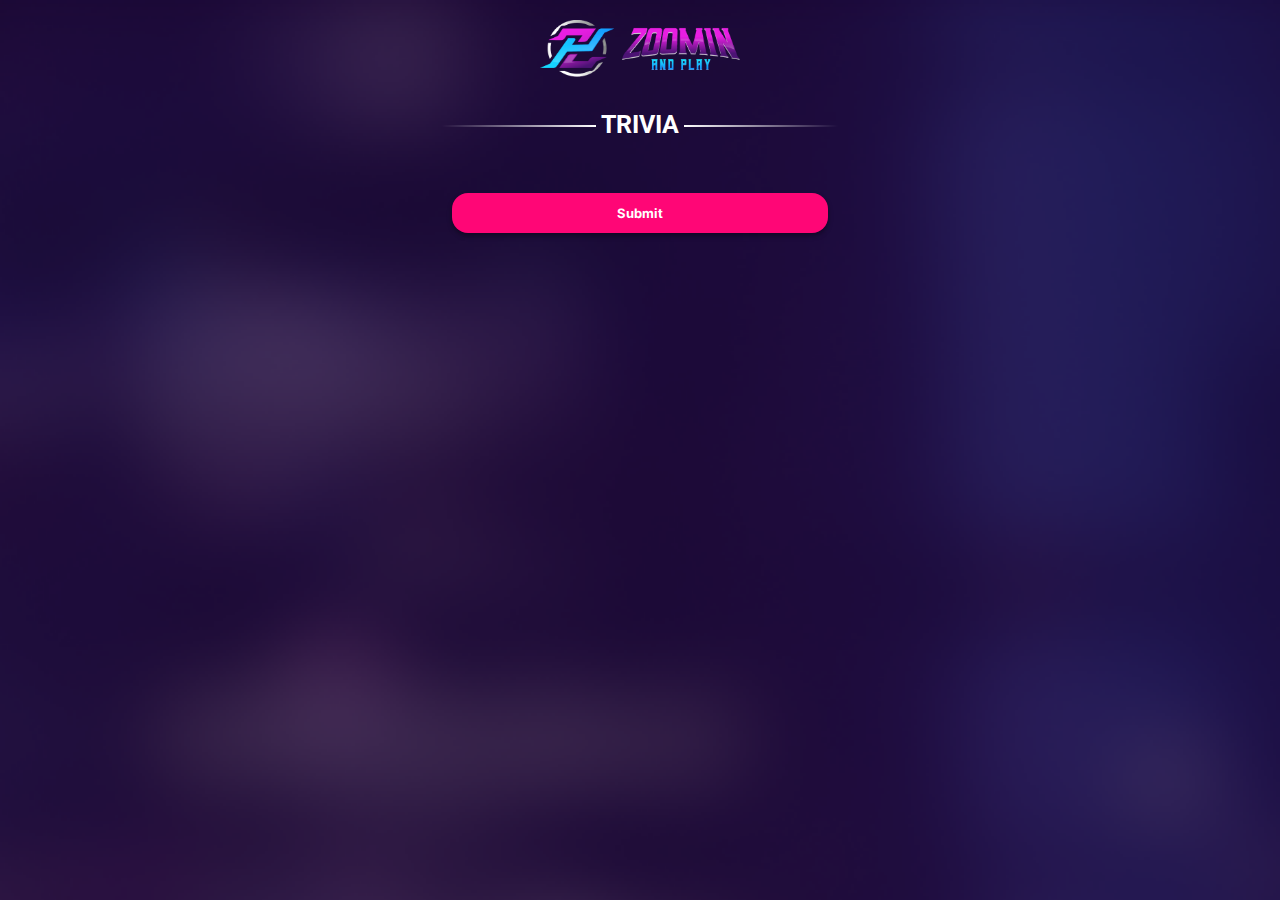
<file: trivia/index.html>
<html><head xmlns="http://www.w3.org/1999/xhtml">
        <meta charset="utf-8">
        <meta http-equiv="X-UA-Compatible" content="IE=edge">
        <meta name="viewport" content="user-scalable=no, initial-scale=1, maximum-scale=1, minimum-scale=1, width=device-width, height=device-height, target-densitydpi=device-dpi">
        <title>Trivia</title>
      	<link rel="icon" type="image/png" href="favicon.png" sizes="32x32">
    	<link rel="apple-touch-icon" sizes="180x180" href="favicon.png">
        <link href="css/animate.min.css" rel="stylesheet type=" text="">
        <link href="css/material-design-iconic-font.min.css" type="text/css" rel="stylesheet">
        <link href="css/lightGallery.css" rel="stylesheet" type="text/css">
       	<link href="css/slick.css" rel="stylesheet">
        <link href="css/slick-theme.css" rel="stylesheet">
        <link href="fonts1/fonts.min.css" type="text/css" rel="stylesheet">
       	<link href="css/app.min.1.css" rel="stylesheet" type="text/css">
        <link href="css/app.min.2.css" rel="stylesheet" type="text/css">
  <style>
@import url("https://fonts.googleapis.com/css?family=Roboto:400,500,600&display=swap");
@import url("https://fonts.googleapis.com/css?family=Inter:400,500,600&display=swap");
body{ font-family: 'Roboto', sans-serif;
    font-size: 15px;
    line-height: 1.6rem;
    letter-spacing: .004em;
    color: #FFFFFF;
    background-repeat: no-repeat;
    background-size: cover;
    background-color: #16012D;
    width: 100%;
    height: 100%;
    overflow-x: hidden;
    -webkit-font-smoothing: antialiased;
    -moz-osx-font-smoothing: grayscale}
.divider span {
    display: table-cell;
    position: relative;
}

.divider span:first-child,
.divider span:last-child {
    width: 50%;
    top: 8px;
    /* adjust vertical align */
    -moz-background-size: 100% 2px;
    /* line width */
    background-size: 100% 2px;
    /* line width */
    background-position: 0 0, 0 100%;
    background-repeat: no-repeat;
}

.divider span:first-child {
    /* color changes in here */
    background-image: -webkit-gradient(linear, 0 0, 0 100%, from(transparent), to(#fff));
    background-image: -webkit-linear-gradient(180deg, transparent, #fff);
    background-image: -moz-linear-gradient(180deg, transparent, #fff);
    background-image: -o-linear-gradient(180deg, transparent, #fff);
    background-image: linear-gradient(90deg, transparent, #fff);
}

.divider span:nth-child(2) {
    color: #283477;
    padding: 0px 5px;
    width: auto;
    white-space: nowrap;
}

.divider span:last-child {
    /* color changes in here */
    background-image: -webkit-gradient(linear, 0 0, 0 100%, from(#fff), to(transparent));
    background-image: -webkit-linear-gradient(180deg, #fff, transparent);
    background-image: -moz-linear-gradient(180deg, #fff, transparent);
    background-image: -o-linear-gradient(180deg, #fff, transparent);
    background-image: linear-gradient(90deg, #fff, transparent);
}
    
.form-check {
    padding: 0;
    margin: 0;
    min-height: auto;
    height: auto
}

.form-check .form-check-input {
    display: none
}

.form-check .form-check-label {
    cursor: pointer;
    position: relative;
    min-height: 20px;
    padding: 0px 0 0 32px;
    line-height: 1.7em;
    color: #fff
}

.form-check .form-check-label:after {
    position: absolute;
    left: 0;
    top: 10px;
    content: "";
    display: block;
    width: 22px;
    height: 22px;
    background: transparent;
    border-radius: 2px;
    border: 1px solid #DCDCE9
}

.form-check .form-check-label:before {
    content: "";
    display: block;
    width: 22px;
    height: 22px;
    position: absolute;
    left: 0;
    top: 10px;
    z-index: 3;
    opacity: 0;
    background-image: url("data:image/svg+xml,%3csvg xmlns='http://www.w3.org/2000/svg' viewBox='0 0 20 20'%3e%3cpath fill='none' stroke='%23fff' stroke-linecap='round' stroke-linejoin='round' stroke-width='3' d='M6 10l3 3l6-6'/%3e%3c/svg%3e")
}

.form-check-input[type="radio"]~.form-check-label:before {
    background-image: url("data:image/svg+xml,%0A%3Csvg width='8px' height='8px' viewBox='0 0 8 8' version='1.1' xmlns='http://www.w3.org/2000/svg' xmlns:xlink='http://www.w3.org/1999/xlink'%3E%3Cg id='Page-1' stroke='none' stroke-width='1' fill='none' fill-rule='evenodd'%3E%3Ccircle id='Oval' fill='%23FFFFFF' cx='4' cy='4' r='4'%3E%3C/circle%3E%3C/g%3E%3C/svg%3E");
    background-repeat: no-repeat;
    background-position: center center
}

.form-check-input:checked~.form-check-label:after {
    background-color: #221343;
    border-color: #fff !important
}

.form-check-input:checked~.form-check-label:before {
    opacity: 1
}

.form-check-inline {
    margin-right: 0
}

.form-check-inline .form-check-label {
    margin-bottom: -3px;
    padding-left: 24px
}

.input-list .form-check:after {
    content: "";
    height: 1px;
    background: #DCDCE9;
    display: block;
    margin-left: 54px
}

.input-list .form-check .form-check-label {
    min-height: 50px;
    display: flex;
    align-items: center;
    justify-content: space-between;
    transition: 0.1s all;
    padding: 6px 16px 6px 54px
}

.input-list .form-check .form-check-label:before,
.input-list .form-check .form-check-label:after {
    left: 16px;
    top: 14px
}

.input-list .form-check .form-check-label:active {
    background: rgba(220, 220, 233, 0.3)
}

.input-list .form-check:last-child:after {
    height: 0
}

.form-switch {
    height: 30px
}

.form-switch .form-check-label {
    width: 56px;
    height: 30px;
    padding: 0;
    margin: 0
}

.form-switch .form-check-label:after {
    height: 30px;
    width: 56px;
    background: #DCDCE9;
    border: 1px solid #ccccdf;
    transition: .1s linear
}

.form-switch .form-check-label:before {
    opacity: 1;
    border-radius: 100px;
    width: 24px;
    height: 24px;
    top: 3px;
    left: 4px;
    background: #ffffff;
    box-shadow: 0 3px 6px 0 rgba(0, 0, 0, 0.1), 0 1px 3px 0 rgba(0, 0, 0, 0.08);
    transition: .15s ease-in-out
}

.form-switch .form-check-input:checked~.form-check-label:before {
    left: 28px
}
.inter-font {
    font-family: 'Inter';
}
.btn-app-gradient {
    color: #fff;
    border: 0px;
    box-shadow: 0px 3px 5px 0px #0000005c!important;
    background: #FF0676;
    border-radius: 16px;
}
  </style>
    </head>
    <body style="padding:0;background-image:url('bg.png');background-repeat: no-repeat;background-size: cover;background-color: #16012D;">
      <div class="col-lg-4 col-md-4 pull-left"></div>
      <div class="col-lg-4 col-md-4 pull-left col-xs-12">
        <div class="w-100 pull-left text-center m-t-20 m-b-20"><img style="max-width:200px" src="logo.png"></div>
        <div class="m-t-20 divider pull-left card-title m-b-20 text-center"><span></span><span class="bold" style="font-size: 25px;color: white;">TRIVIA</span><span></span></div>
        <div class="w-100 ques pull-left">
          
        </div>
        <input type="hidden" id="answer">
        <div class="col-lg-12 b-radius-6 p-b-10 text-center p-0 m-t-10">
          <div class="col-lg-12 p-10 m-t-20" style="text-align: center;float: left;width: 100%;">
            <button  class="btn btn-block btn-app-gradient bold inter-font" onclick="submit_ans()" id="save" style="float: none;height:40px">Submit</button>
          </div>
        </div>
     </div>
<script src="js/jquery.min.js"></script>
<script src="js/bootstrap.min.js"></script>
<script>
 function set_answer(ans)
{
  $('#answer').val(ans)
  //$('.ans_text').removeClass('border-black-2');
  //$('.answer'+$('#answer').val()+' .ans_text').addClass('border-black-2');
}
get_question()
function get_question()
{
  let searchParams = new URLSearchParams(window.location.search)
  trivia_id = searchParams.get('trivia_id')
  $.ajax({
		type: "POST",
  		async: true,
		url : 'https://saviour.earth/ZoomIn/trivia/new_ajax/c_experience.php',
		data : 'req=2&id='+$('#id').val()+'&trivia_id='+trivia_id,
		success: function(html)
		{
  			$('#save').html('Submit').attr('disabled',false)
  			$('#answer').val('')
  			if(html=='No questions added' || html=='Thank you for playing')
            {
  				$('#save').remove()
  				$('.ques').html('<span style="text-align:center;width: 100%;float: left;font-weight: 500;">'+html+'</span>')
            }
  			else
  			{
  				$('.ques').html(html)
  			}
  		}
  });
}
function submit_ans()
{
  if($('#answer').val()=='')
  {
  	alert("please select one of them")
  }
  else
  {
  	$('#save').html('please wait...').attr('disabled',true)
  	$.ajax({
		type: "POST",
  		async: true,
		url : 'https://saviour.earth/ZoomIn/trivia/new_ajax/c_experience.php',
		data : 'req=1&id='+$('#id').val(),
		success: function(html)
		{
  			if($('#answer').val()==html.trim())
  			{
              $('.answer'+$('#answer').val()+' .ans_text').addClass('border-success-color border-black-2');
              $('.answer'+$('#answer').val()).append('<i class="zmdi zmdi-check text-success font20  absolute top0 right10 line-height40"></i>')
  			}
  			else
            {
  				$('.answer'+html.trim()+' .ans_text').addClass('border-success-color border-black-2');
              	$('.answer'+html.trim()).append('<i class="zmdi zmdi-check text-success font20  absolute top0 right10 line-height40"></i>')
                $('.answer'+$('#answer').val()+' .ans_text').addClass('border-danger-color border-black-2');
                $('.answer'+$('#answer').val()).append('<i class="zmdi zmdi-close text-danger font20  absolute top0 right10 line-height40"></i>')
            }
  			setTimeout(function(){
  				get_question()
  			},2000)
  		}
  	});
  }
}

      </script>
</body></html>
<style>
 .border-danger-color{border: 2px solid #f44336!important;}
</style>
</file>
<file: trivia/css/lightGallery.css>
/*clearfix*/
.group {
 *zoom: 1;
}
.group:before, .group:after {
	display: table;
	content: "";
	line-height: 0;
}
.group:after {
	clear: both;
}
/*/clearfix*/


/** /font-icons if you are not using font icons you can just remove this part/**/
@font-face {
	font-family: 'Slide-icons';
	src: url('../fonts/Slide-icons.eot');
}
@font-face {
	font-family: 'Slide-icons';
	src: url([data-uri]) format('woff'), url([data-uri]) format('truetype');
	font-weight: normal;
	font-style: normal;
}
[data-icon]:before {
	font-family: 'Slide-icons';
	content: attr(data-icon);
	speak: none;
	font-weight: normal;
	font-variant: normal;
	text-transform: none;
	line-height: 1;
	-webkit-font-smoothing: antialiased;
	-moz-osx-font-smoothing: grayscale;
}
/** / End of font-icons /**/




.light-gallery {
	overflow: hidden!important;
}
#lg-gallery img {
	border: none!important;
}
#lg-outer {
	width: 100%;
	height: 100%;
	position: fixed;
	top: 0;
	left: 0;
	z-index: 99999!important;
	overflow: hidden;
	-webkit-user-select: none;
	-moz-user-select: none;
	user-select: none;
	opacity: 1;
	-webkit-transition: opacity 0.35s ease;
	-moz-transition: opacity 0.35s ease;
	-o-transition: opacity 0.35s ease;
	-ms-transition: opacity 0.35s ease;
	transition: opacity 0.35s ease;
	background: #0d0d0d;
}
#lg-outer .lg-slide{
	position: relative;
}
/*lightGallery starting effects*/
#lg-gallery.opacity {
	opacity: 1;
	transition: opacity 1s ease 0s;
	-moz-transition: opacity 1s ease 0s;
	-webkit-transition: opacity 1s ease 0s;
	-o-transition: opacity 1s ease 0s;
	-ms-transition: opacity 1s ease 0s;
}
#lg-gallery.opacity .thumb-cont {
	opacity: 1;
}
#lg-gallery.fade-m {
	opacity: 0;
	transition: opacity 0.5s ease 0s;
	-moz-transition: opacity 0.5s ease 0s;
	-webkit-transition: opacity 0.5s ease 0s;
	-o-transition: opacity 0.5s ease 0s;
	-ms-transition: opacity 0.5s ease 0s;
}
/*lightGallery starting effects*/


/*lightGallery core*/
#lg-gallery {
	height: 100%;
	opacity: 0;
	width: 100%;
	position: relative;
	transition: opacity 1s ease 0s;
	-moz-transition: opacity 1s ease 0s;
	-webkit-transition: opacity 1s ease 0s;
	-o-transition: opacity 1s ease 0s;
	-ms-transition: opacity 1s ease 0s;
}
/**/
#lg-slider {
	height: 100%;
	left: 0;
	top: 0;
	width: 100%;
	position: absolute;
	white-space: nowrap;
}
/**/
#lg-slider .lg-slide {
	background: url(../img/loading.gif) no-repeat scroll center center transparent;
	display: inline-block;
	height: 100%;
	text-align: center;
	width: 100%;
}
#lg-slider .lg-slide.complete {
	background-image: none;
}
#lg-gallery.show-after-load .lg-slide > * {
	opacity: 0;
}
#lg-gallery.show-after-load .lg-slide.complete > * {
	opacity: 1;
}
#lg-slider.slide .lg-slide, #lg-slider.use-left .lg-slide {
	position: absolute;
	opacity: 0.4;
}
#lg-slider.fade-m .lg-slide {
	position: absolute;
	left: 0;
	opacity: 0;
}
#lg-slider.animate .lg-slide {
	position: absolute;
	left: 0;
}
#lg-slider.fade-m .current {
	opacity: 1;
	z-index: 9;
}
#lg-slider .lg-slide:before {
	content: "";
	display: inline-block;
	height: 50%;
	width: 1px;
	margin-right: -1px;
}
#lg-gallery.opacity .lg-slide .object {
	transform: scale3d(1, 1, 1);
	-moz-transform: scale3d(1, 1, 1);
	-ms-transform: scale3d(1, 1, 1);
	-webkit-transform: scale3d(1, 1, 1);
	-o-transform: scale3d(1, 1, 1);
	background:#fff;
}
.lg-slide .object{
	transform: scale3d(0.5, 0.5, 0.5);
	-moz-transform: scale3d(0.5, 0.5, 0.5);
	-ms-transform: scale3d(0.5, 0.5, 0.5);
	-webkit-transform: scale3d(0.5, 0.5, 0.5);
	-o-transform: scale3d(0.5, 0.5, 0.5);
	-webkit-transition: -webkit-transform 1s cubic-bezier(0, 0, 0.25, 1) 0s, opacity 0.5s ease 0s;
	-moz-transition: -moz-transform 1s cubic-bezier(0, 0, 0.25, 1) 0s, opacity 0.5s ease 0s;
	-o-transition: -o-transform 1s cubic-bezier(0, 0, 0.25, 1) 0s, opacity 0.5s ease 0s;
	-ms-transition: -ms-transform 1s cubic-bezier(0, 0, 0.25, 1) 0s, opacity 0.5s ease 0s;
	transition: transform 1s cubic-bezier(0, 0, 0.25, 1) 0s, opacity 0.5s ease 0s;
}
#lg-gallery.fade-m .lg-slide .object {
	transform: scale3d(0.5, 0.5, 0.5);
	-moz-transform: scale3d(0.5, 0.5, 0.5);
	-ms-transform: scale3d(0.5, 0.5, 0.5);
	-webkit-transform: scale3d(0.5, 0.5, 0.5);
	-o-transform: scale3d(0.5, 0.5, 0.5);
}
#lg-slider.fade-m.on .current {
	opacity: 1;
	transition: opacity 0.5s ease 0s;
	-moz-transition: opacity 0.5s ease 0s;
	-webkit-transition: opacity 0.5s ease 0s;
	-o-transition: opacity 0.5s ease 0s;
	-ms-transition: opacity 0.5s ease 0s;
}
#lg-slider.fade-m .lg-slide {
	transition: opacity 0.4s ease 0s;
	-moz-transition: opacity 0.4s ease 0s;
	-webkit-transition: opacity 0.4s ease 0s;
	-o-transition: opacity 0.4s ease 0s;
	-ms-transition: opacity 0.4s ease 0s;
}
#lg-slider.slide .lg-slide {
	transform: translate3d(100%, 0px, 0px);
	-moz-transform: translate3d(100%, 0px, 0px);
	-ms-transform: translate3d(100%, 0px, 0px);
	-webkit-transform: translate3d(100%, 0px, 0px);
	-o-transform: translate3d(100%, 0px, 0px);
}
#lg-slider.slide.on .lg-slide {
	opacity: 0;
}
#lg-slider.slide .lg-slide.current {
	opacity: 1 !important;
	transform: translate3d(0px, 0px, 0px) !important;
	-moz-transform: translate3d(0px, 0px, 0px) !important;
	-ms-transform: translate3d(0px, 0px, 0px) !important;
	-webkit-transform: translate3d(0px, 0px, 0px) !important;
	-o-transform: translate3d(0px, 0px, 0px) !important;
}
#lg-slider.slide .lg-slide.prev-slide {
	opacity: 0;
	transform: translate3d(-100%, 0px, 0px);
	-moz-transform: translate3d(-100%, 0px, 0px);
	-ms-transform: translate3d(-100%, 0px, 0px);
	-webkit-transform: translate3d(-100%, 0px, 0px);
	-o-transform: translate3d(-100%, 0px, 0px);
}
#lg-slider.slide .lg-slide.next-slide {
	opacity: 0;
	transform: translate3d(100%, 0px, 0px);
	-moz-transform: translate3d(100%, 0px, 0px);
	-ms-transform: translate3d(100%, 0px, 0px);
	-webkit-transform: translate3d(100%, 0px, 0px);
	-o-transform: translate3d(100%, 0px, 0px);
}
#lg-slider.use-left .lg-slide {
	left: 100%;
}
#lg-slider.use-left.on .lg-slide {
	opacity: 0;
}
#lg-slider.use-left .lg-slide.current {
	opacity: 1 !important;
	left: 0% !important;
}
#lg-slider.use-left .lg-slide.prev-slide {
	opacity: 0;
	left: -100%;
}
#lg-slider.use-left .lg-slide.next-slide {
	opacity: 0;
	left: 100%;
}
#lg-slider.slide.on .lg-slide, #lg-slider.slide.on .current, #lg-slider.slide.on .prev-slide, #lg-slider.slide.on .next-slide {
	-webkit-transition: -webkit-transform 1s cubic-bezier(0, 0, 0.25, 1) 0s, opacity 1s ease 0s;
	-moz-transition: -moz-transform 1s cubic-bezier(0, 0, 0.25, 1) 0s, opacity 1s ease 0s;
	-o-transition: -o-transform 1s cubic-bezier(0, 0, 0.25, 1) 0s, opacity 1s ease 0s;
	-ms-transition: -ms-transform 1s cubic-bezier(0, 0, 0.25, 1) 0s, opacity 1s ease 0s;
	transition: transform 1s cubic-bezier(0, 0, 0.25, 1) 0s, opacity 1s ease 0s;
}
#lg-slider.speed .lg-slide, #lg-slider.speed .current, #lg-slider.speed .prev-slide, #lg-slider.speed .next-slide {
	transition-duration: inherit !important;
	-moz-transition-duration: inherit !important;
	-webkit-transition-duration: inherit !important;
	-o-transition-duration: inherit !important;
	-ms-transition-duration: inherit !important;
}
#lg-slider.timing .lg-slide, #lg-slider.timing .current, #lg-slider.timing .prev-slide, #lg-slider.timing .next-slide {
	transition-timing-function: inherit !important;
	-moz-transition-timing-function: inherit !important;
	-webkit-transition-timing-function: inherit !important;
	-o-transition-timing-function: inherit !important;
	-ms-transition-timing-function: inherit !important;
}
#lg-slider .lg-slide img {
	display: inline-block;
	max-height: 100%;
	max-width: 100%;
	cursor: -moz-grabbing;
	cursor: grab;
	cursor: -webkit-grab;
	margin: 0;
	padding: 0;
	width: auto;
	height: auto;
	vertical-align: middle;
}
#lg-gallery .thumb-cont .thumb-inner {
	-webkit-transition: -webkit-transform 1s cubic-bezier(0, 0, 0.25, 1) 0s;
	-moz-transition: -moz-transform 1s cubic-bezier(0, 0, 0.25, 1) 0s;
	-o-transition: -o-transform 1s cubic-bezier(0, 0, 0.25, 1) 0s;
	-ms-transition: -ms-transform 1s cubic-bezier(0, 0, 0.25, 1) 0s;
	transition: transform 1s cubic-bezier(0, 0, 0.25, 1) 0s;
}
 @-webkit-keyframes rightEnd {
 0% {
left: 0;
}
 50% {
left: -30px;
}
 100% {
left: 0;
}
}
@keyframes rightEnd {
 0% {
left: 0;
}
 50% {
left: -30px;
}
 100% {
left: 0;
}
}
@-webkit-keyframes leftEnd {
 0% {
left: 0;
}
 50% {
left: 30px;
}
 100% {
left: 0;
}
}
@keyframes leftEnd {
 0% {
left: 0;
}
 50% {
left: 30px;
}
 100% {
left: 0;
}
}
.lg-slide .object.right-end {
	-webkit-animation: rightEnd 0.3s;
	animation: rightEnd 0.3s;
	position: relative;
}
.lg-slide .object.left-end {
	-webkit-animation: leftEnd 0.3s;
	animation: leftEnd 0.3s;
	position: relative;
}
/*lightGallery core*/


/*action*/
#lg-action {
	bottom: 20px;
	position: fixed;
	left: 50%;
	margin-left: -30px;
	z-index: 9;
	-webkit-backface-visibility: hidden;
}
#lg-action.has-thumb {
	margin-left: -46px;
}

#lg-action a {
	margin: 0 3px 0 0 !important;
	-webkit-border-radius: 2px;
	-moz-border-radius: 2px;
	border-radius: 2px;
	position: relative;
	top: auto;
	left: auto;
	bottom: auto;
	right: auto;
	display: inline-block !important;
	display: inline-block;
	vertical-align: middle;
 *display: inline;
 *zoom: 1;
	background-color: #000;
	background-color: rgba(0, 0, 0, 0.65);
	font-size: 16px;
	width: 28px;
	height: 28px;
	font-family: 'Slide-icons';
	color: #FFF;
	cursor: pointer;
}
#lg-action a.disabled {
	opacity: 0.6;
	filter: alpha(opacity=60);
	cursor: default;
	background-color: #000;
	background-color: rgba(0, 0, 0, 0.65) !important;
}
#lg-action a:hover, #lg-action a:focus {
	background-color: #000;
	background-color: rgba(0, 0, 0, 0.85);
}
#lg-action a#lg-prev:before, #lg-action a#lg-next:after {
	left: 5px;
	bottom: 3px;
	position: absolute;
}
#lg-action a#lg-prev:before {
	content: "\e01d";
}
#lg-action a#lg-next:after {
	content: "\e01b";
}
#lg-action a.cl-thumb:after {
	font-family: 'Slide-icons';
	content: "\e01c";
	left: 6px;
	bottom: 4px;
	font-size: 16px;
	position: absolute;
}
/*action*/

/*counter*/
#lg-counter {
	bottom: 52px;
	text-align: center;
	width: 100%;
	position: absolute;
	z-index: 9;
	color: #FFFFFF;
}
/*lightGallery Thumb*/
#lg-gallery .thumb-cont {
	position: absolute;
	bottom: 0;
	width: 100%;
	-webkit-box-sizing: border-box;
	-moz-box-sizing: border-box;
	box-sizing: border-box;
	background-color: #000000;
	-webkit-transition: max-height 0.4s ease-in-out;
	-moz-transition: max-height 0.4s ease-in-out;
	-o-transition: max-height 0.4s ease-in-out;
	-ms-transition: max-height 0.4s ease-in-out;
	transition: max-height 0.4s ease-in-out;
	z-index: 9;
	max-height: 0;
	opacity: 0;
}
#lg-gallery.open .thumb-cont {
	max-height: 350px;
}
#lg-gallery .thumb-cont .thumb-inner {
	margin-left: -12px;
	padding: 12px;
	max-height: 290px;
	overflow-y: auto;
	-webkit-box-sizing: content-box;
	-moz-box-sizing: content-box;
	box-sizing: content-box;
}
#lg-gallery .thumb-cont .thumb-info {
	background-color: #333;
	padding: 7px 20px;
}
#lg-gallery .thumb-cont .thumb-info .count {
	color: #ffffff;
	font-weight: bold;
	font-size: 12px;
}
#lg-gallery .thumb-cont .thumb-info .close {
	color: #FFFFFF;
	display: block;
	float: right !important;
	width: 28px;
	position: relative;
	height: 28px;
	border-radius: 2px;
	margin-top: -4px;
	background-color: #000;
	background-color: rgba(0, 0, 0, 0.65);
	-webkit-transition: background-color 0.3s ease 0s;
	-moz-transition: background-color 0.3s ease 0s;
	-o-transition: background-color 0.3s ease 0s;
	-ms-transition: background-color 0.3s ease 0s;
	transition: background-color 0.3s ease 0s;
	z-index: 1090;
	cursor: pointer;
}
#lg-gallery .thumb-cont .thumb-info .close i:after {
	left: 6px;
	position: absolute;
	top: 4px;
}
#lg-gallery .thumb-cont .thumb-info .close i:after, #lg-close:after {
	content: "\e01a";
	font-family: 'Slide-icons';
	font-style: normal;
	font-size: 16px;
}
#lg-gallery .thumb-cont .thumb-info .close:hover {
	text-decoration: none;
	background-color: #000;
	background-color: rgba(0, 0, 0, 1);
}
#lg-gallery .thumb-cont .thumb {
	display: inline-block !important;
	vertical-align: middle;
	text-align: center;
 *display: inline;
  /* IE7 inline-block hack */

  *zoom: 1;
	margin-bottom: 4px;
	height: 50px;
	width: 50px;
	opacity: 0.6;
	filter: alpha(opacity=60);
	overflow: hidden;
	border-radius: 3px;
	cursor: pointer;
	-webkit-transition: border-color linear .2s, opacity linear .2s;
	-moz-transition: border-color linear .2s, opacity linear .2s;
	-o-transition: border-color linear .2s, opacity linear .2s;
	-ms-transition: border-color linear .2s, opacity linear .2s;
	transition: border-color linear .2s, opacity linear .2s;
}
@media (min-width: 800px) {
#lg-gallery .thumb-cont .thumb {
	width: 94px;
	height: 94px;
}
}
#lg-gallery .thumb-cont .thumb > img {
	height: auto;
	max-width: 100%;
}
#lg-gallery .thumb-cont .thumb.active, #lg-gallery .thumb-cont .thumb:hover {
	opacity: 1;
	filter: alpha(opacity=100);
	border-color: #ffffff;
}
/*lightGallery Thumb*/

/*lightGallery Video*/
#lg-slider .video-cont {
	display: inline-block;
	max-height: 100%;
	max-width: 100%;
	margin: 0;
	padding: 0;
	width: auto;
	height: auto;
	vertical-align: middle;
}
#lg-slider .video-cont {
	background: none;
	max-width: 1140px;
	max-height: 100%;
	width: 100%;
	box-sizing: border-box;
	-webkit-box-sizing: border-box;
	-moz-box-sizing: border-box;
}
#lg-slider .video {
	width: 100%;
	height: 0;
	padding-bottom: 56.25%;
	overflow: hidden;
	position: relative;
}
#lg-slider .video .object {
	width: 100%!important;
	height: 100%!important;
	position: absolute;
	top: 0;
	left: 0;
}
/*lightGallery Video*/






/*lightGallery Close*/
#lg-close {
	color: #FFFFFF;
	height: 28px;
	position: absolute;
	right: 20px;
	top: 20px;
	width: 28px;
	z-index: 1090;
	cursor: pointer;
	background-color: #000;
	border-radius: 2px;
	background-color: #000;
	background-color: rgba(0, 0, 0, 0.65);
	-webkit-transition: background-color 0.3s ease;
	-moz-transition: background-color 0.3s ease;
	-o-transition: background-color 0.3s ease;
	-ms-transition: background-color 0.3s ease;
	transition: background-color 0.3s ease;
	-webkit-backface-visibility: hidden;
}
#lg-close:after {
	position: absolute;
	right: 6px;
	top: 3px;
}
#lg-close:hover {
	text-decoration: none;
	background-color: #000;
}
.custom-html {
	background: none repeat scroll 0 0 black;
	background: none repeat scroll 0 0 rgba(0, 0, 0, 0.75);
	color: #fff;
	font-family: Arial, sans-serif;
	height: 70px;
	left: 0;
	position: absolute;
	right: 0;
	top: 0;
	z-index: 9;
}
.custom-html p {
	font-size: 14px;
}
.custom-html > h4 {
	font-family: Arial, sans-serif;
	font-weight: bold;
	margin-bottom: 5px;
	margin-top: 15px;
}
</file>
<file: trivia/css/app.min.1.css>
html {
  font-family: "Proxima Nova";
  -ms-text-size-adjust: 100%;
  -webkit-text-size-adjust: 100%;
}

body {
  margin: 0;
}

article,
aside,
details,
figcaption,
figure,
footer,
header,
hgroup,
main,
menu,
nav,
section,
summary {
  display: block;
}

audio,
canvas,
progress,
video {
  display: inline-block;
  vertical-align: baseline;
}

audio:not([controls]) {
  display: none;
  height: 0;
}

[hidden],
template {
  display: none;
}

a {
  background-color: transparent;
}

a:active,
a:hover {
  outline: 0;
}

abbr[title] {
  border-bottom: 1px dotted;
}

b,
strong {
  font-weight: bold;
}

dfn {
  font-style: italic;
}

h1 {
  font-size: 2em;
  margin: 0.67em 0;
}

mark {
  background: #ff0;
  color: #000;
}

small {
  font-size: 80%;
}

sub,
sup {
  font-size: 75%;
  line-height: 0;
  position: relative;
  vertical-align: baseline;
}

sup {
  top: -0.5em;
}

sub {
  bottom: -0.25em;
}

img {
  border: 0;
}

svg:not(:root) {
  overflow: hidden;
}

figure {
  margin: 1em 40px;
}

hr {
  -moz-box-sizing: content-box;
  box-sizing: content-box;
  height: 0;
}

pre {
  overflow: auto;
}

code,
kbd,
pre,
samp {
  font-family: monospace, monospace;
  font-size: 1em;
}

button,
input,
optgroup,
select,
textarea {
  color: inherit;
  font: inherit;
  margin: 0;
}

button {
  overflow: visible;
}

button,
select {
  text-transform: none;
}

button,
html input[type="button"],
input[type="reset"],
input[type="submit"] {
  -webkit-appearance: button;
  cursor: pointer;
}

button[disabled],
html input[disabled] {
  cursor: default;
}

button::-moz-focus-inner,
input::-moz-focus-inner {
  border: 0;
  padding: 0;
}

input {
  line-height: normal;
}

input[type="checkbox"],
input[type="radio"] {
  box-sizing: border-box;
  padding: 0;
}

input[type="number"]::-webkit-inner-spin-button,
input[type="number"]::-webkit-outer-spin-button {
  height: auto;
}

input[type="search"] {
  -webkit-appearance: textfield;
  -moz-box-sizing: content-box;
  -webkit-box-sizing: content-box;
  box-sizing: content-box;
}

input[type="search"]::-webkit-search-cancel-button,
input[type="search"]::-webkit-search-decoration {
  -webkit-appearance: none;
}

fieldset {
  border: 1px solid #c0c0c0;
  margin: 0 2px;
  padding: 0.35em 0.625em 0.75em;
}

legend {
  border: 0;
  padding: 0;
}

textarea {
  overflow: auto;
}

optgroup {
  font-weight: bold;
}

table {
  border-collapse: collapse;
  border-spacing: 0;
}

td,
th {
  padding: 0;
}

/*! Source: https://github.com/h5bp/html5-boilerplate/blob/master/src/css/main.css */

@media print {
  *,
  *:before,
  *:after {
    background: transparent !important;
    color: #000 !important;
    box-shadow: none !important;
    text-shadow: none !important;
  }

  a,
  a:visited {
    text-decoration: underline;
  }

  a[href]:after {
    content: " (" attr(href) ")";
  }

  abbr[title]:after {
    content: " (" attr(title) ")";
  }

  a[href^="#"]:after,
  a[href^="javascript:"]:after {
    content: "";
  }

  pre,
  blockquote {
    border: 1px solid #999;
    page-break-inside: avoid;
  }

  thead {
    display: table-header-group;
  }

  tr,
  img {
    page-break-inside: avoid;
  }

  img {
    max-width: 100% !important;
  }

  p,
  h2,
  h3 {
    orphans: 3;
    widows: 3;
  }

  h2,
  h3 {
    page-break-after: avoid;
  }

  select {
    background: #fff !important;
  }

  .navbar {
    display: none;
  }

  .btn > .caret,
  .dropup > .btn > .caret {
    border-top-color: #000 !important;
  }

  .label {
    border: 1px solid #000;
  }

  .table {
    border-collapse: collapse !important;
  }

  .table td,
  .table th {
    background-color: #fff !important;
  }

  .table-bordered th,
  .table-bordered td {
    border: 1px solid #ddd !important;
  }
}

@font-face {
  font-family: 'Glyphicons Halflings';
  src: url('../fonts/glyphicons-halflings-regular.eot');
  src: url('../fonts/glyphicons-halflings-regular.eot?#iefix') format('embedded-opentype'), url('../fonts/glyphicons-halflings-regular.woff2') format('woff2'), url('../fonts/glyphicons-halflings-regular.woff') format('woff'), url('../fonts/glyphicons-halflings-regular.ttf') format('truetype'), url('../fonts/glyphicons-halflings-regular.svg#glyphicons_halflingsregular') format('svg');
}

.glyphicon {
  position: relative;
  top: 1px;
  display: inline-block;
  font-family: 'Glyphicons Halflings';
  font-style: normal;
  font-weight: normal;
  line-height: 1;
  -webkit-font-smoothing: antialiased;
  -moz-osx-font-smoothing: grayscale;
}

.glyphicon-asterisk:before {
  content: "\2a";
}

.glyphicon-plus:before {
  content: "\2b";
}

.glyphicon-euro:before,
.glyphicon-eur:before {
  content: "\20ac";
}

.glyphicon-minus:before {
  content: "\2212";
}

.glyphicon-cloud:before {
  content: "\2601";
}

.glyphicon-envelope:before {
  content: "\2709";
}

.glyphicon-pencil:before {
  content: "\270f";
}

.glyphicon-glass:before {
  content: "\e001";
}

.glyphicon-music:before {
  content: "\e002";
}

.glyphicon-search:before {
  content: "\e003";
}

.glyphicon-heart:before {
  content: "\e005";
}

.glyphicon-star:before {
  content: "\e006";
}

.glyphicon-star-empty:before {
  content: "\e007";
}

.glyphicon-user:before {
  content: "\e008";
}

.glyphicon-film:before {
  content: "\e009";
}

.glyphicon-th-large:before {
  content: "\e010";
}

.glyphicon-th:before {
  content: "\e011";
}

.glyphicon-th-list:before {
  content: "\e012";
}

.glyphicon-ok:before {
  content: "\e013";
}

.glyphicon-remove:before {
  content: "\e014";
}

.glyphicon-zoom-in:before {
  content: "\e015";
}

.glyphicon-zoom-out:before {
  content: "\e016";
}

.glyphicon-off:before {
  content: "\e017";
}

.glyphicon-signal:before {
  content: "\e018";
}

.glyphicon-cog:before {
  content: "\e019";
}

.glyphicon-trash:before {
  content: "\e020";
}

.glyphicon-home:before {
  content: "\e021";
}

.glyphicon-file:before {
  content: "\e022";
}

.glyphicon-time:before {
  content: "\e023";
}

.glyphicon-road:before {
  content: "\e024";
}

.glyphicon-download-alt:before {
  content: "\e025";
}

.glyphicon-download:before {
  content: "\e026";
}

.glyphicon-upload:before {
  content: "\e027";
}

.glyphicon-inbox:before {
  content: "\e028";
}

.glyphicon-play-circle:before {
  content: "\e029";
}

.glyphicon-repeat:before {
  content: "\e030";
}

.glyphicon-refresh:before {
  content: "\e031";
}

.glyphicon-list-alt:before {
  content: "\e032";
}

.glyphicon-lock:before {
  content: "\e033";
}

.glyphicon-flag:before {
  content: "\e034";
}

.glyphicon-headphones:before {
  content: "\e035";
}

.glyphicon-volume-off:before {
  content: "\e036";
}

.glyphicon-volume-down:before {
  content: "\e037";
}

.glyphicon-volume-up:before {
  content: "\e038";
}

.glyphicon-qrcode:before {
  content: "\e039";
}

.glyphicon-barcode:before {
  content: "\e040";
}

.glyphicon-tag:before {
  content: "\e041";
}

.glyphicon-tags:before {
  content: "\e042";
}

.glyphicon-book:before {
  content: "\e043";
}

.glyphicon-bookmark:before {
  content: "\e044";
}

.glyphicon-print:before {
  content: "\e045";
}

.glyphicon-camera:before {
  content: "\e046";
}

.glyphicon-font:before {
  content: "\e047";
}

.glyphicon-bold:before {
  content: "\e048";
}

.glyphicon-italic:before {
  content: "\e049";
}

.glyphicon-text-height:before {
  content: "\e050";
}

.glyphicon-text-width:before {
  content: "\e051";
}

.glyphicon-align-left:before {
  content: "\e052";
}

.glyphicon-align-center:before {
  content: "\e053";
}

.glyphicon-align-right:before {
  content: "\e054";
}

.glyphicon-align-justify:before {
  content: "\e055";
}

.glyphicon-list:before {
  content: "\e056";
}

.glyphicon-indent-left:before {
  content: "\e057";
}

.glyphicon-indent-right:before {
  content: "\e058";
}

.glyphicon-facetime-video:before {
  content: "\e059";
}

.glyphicon-picture:before {
  content: "\e060";
}

.glyphicon-map-marker:before {
  content: "\e062";
}

.glyphicon-adjust:before {
  content: "\e063";
}

.glyphicon-tint:before {
  content: "\e064";
}

.glyphicon-edit:before {
  content: "\e065";
}

.glyphicon-share:before {
  content: "\e066";
}

.glyphicon-check:before {
  content: "\e067";
}

.glyphicon-move:before {
  content: "\e068";
}

.glyphicon-step-backward:before {
  content: "\e069";
}

.glyphicon-fast-backward:before {
  content: "\e070";
}

.glyphicon-backward:before {
  content: "\e071";
}

.glyphicon-play:before {
  content: "\e072";
}

.glyphicon-pause:before {
  content: "\e073";
}

.glyphicon-stop:before {
  content: "\e074";
}

.glyphicon-forward:before {
  content: "\e075";
}

.glyphicon-fast-forward:before {
  content: "\e076";
}

.glyphicon-step-forward:before {
  content: "\e077";
}

.glyphicon-eject:before {
  content: "\e078";
}

.glyphicon-chevron-left:before {
  content: "\e079";
}

.glyphicon-chevron-right:before {
  content: "\e080";
}

.glyphicon-plus-sign:before {
  content: "\e081";
}

.glyphicon-minus-sign:before {
  content: "\e082";
}

.glyphicon-remove-sign:before {
  content: "\e083";
}

.glyphicon-ok-sign:before {
  content: "\e084";
}

.glyphicon-question-sign:before {
  content: "\e085";
}

.glyphicon-info-sign:before {
  content: "\e086";
}

.glyphicon-screenshot:before {
  content: "\e087";
}

.glyphicon-remove-circle:before {
  content: "\e088";
}

.glyphicon-ok-circle:before {
  content: "\e089";
}

.glyphicon-ban-circle:before {
  content: "\e090";
}

.glyphicon-arrow-left:before {
  content: "\e091";
}

.glyphicon-arrow-right:before {
  content: "\e092";
}

.glyphicon-arrow-up:before {
  content: "\e093";
}

.glyphicon-arrow-down:before {
  content: "\e094";
}

.glyphicon-share-alt:before {
  content: "\e095";
}

.glyphicon-resize-full:before {
  content: "\e096";
}

.glyphicon-resize-small:before {
  content: "\e097";
}

.glyphicon-exclamation-sign:before {
  content: "\e101";
}

.glyphicon-gift:before {
  content: "\e102";
}

.glyphicon-leaf:before {
  content: "\e103";
}

.glyphicon-fire:before {
  content: "\e104";
}

.glyphicon-eye-open:before {
  content: "\e105";
}

.glyphicon-eye-close:before {
  content: "\e106";
}

.glyphicon-warning-sign:before {
  content: "\e107";
}

.glyphicon-plane:before {
  content: "\e108";
}

.glyphicon-calendar:before {
  content: "\e109";
}

.glyphicon-random:before {
  content: "\e110";
}

.glyphicon-comment:before {
  content: "\e111";
}

.glyphicon-magnet:before {
  content: "\e112";
}

.glyphicon-chevron-up:before {
  content: "\e113";
}

.glyphicon-chevron-down:before {
  content: "\e114";
}

.glyphicon-retweet:before {
  content: "\e115";
}

.glyphicon-shopping-cart:before {
  content: "\e116";
}

.glyphicon-folder-close:before {
  content: "\e117";
}

.glyphicon-folder-open:before {
  content: "\e118";
}

.glyphicon-resize-vertical:before {
  content: "\e119";
}

.glyphicon-resize-horizontal:before {
  content: "\e120";
}

.glyphicon-hdd:before {
  content: "\e121";
}

.glyphicon-bullhorn:before {
  content: "\e122";
}

.glyphicon-bell:before {
  content: "\e123";
}

.glyphicon-certificate:before {
  content: "\e124";
}

.glyphicon-thumbs-up:before {
  content: "\e125";
}

.glyphicon-thumbs-down:before {
  content: "\e126";
}

.glyphicon-hand-right:before {
  content: "\e127";
}

.glyphicon-hand-left:before {
  content: "\e128";
}

.glyphicon-hand-up:before {
  content: "\e129";
}

.glyphicon-hand-down:before {
  content: "\e130";
}

.glyphicon-circle-arrow-right:before {
  content: "\e131";
}

.glyphicon-circle-arrow-left:before {
  content: "\e132";
}

.glyphicon-circle-arrow-up:before {
  content: "\e133";
}

.glyphicon-circle-arrow-down:before {
  content: "\e134";
}

.glyphicon-globe:before {
  content: "\e135";
}

.glyphicon-wrench:before {
  content: "\e136";
}

.glyphicon-tasks:before {
  content: "\e137";
}

.glyphicon-filter:before {
  content: "\e138";
}

.glyphicon-briefcase:before {
  content: "\e139";
}

.glyphicon-fullscreen:before {
  content: "\e140";
}

.glyphicon-dashboard:before {
  content: "\e141";
}

.glyphicon-paperclip:before {
  content: "\e142";
}

.glyphicon-heart-empty:before {
  content: "\e143";
}

.glyphicon-link:before {
  content: "\e144";
}

.glyphicon-phone:before {
  content: "\e145";
}

.glyphicon-pushpin:before {
  content: "\e146";
}

.glyphicon-usd:before {
  content: "\e148";
}

.glyphicon-gbp:before {
  content: "\e149";
}

.glyphicon-sort:before {
  content: "\e150";
}

.glyphicon-sort-by-alphabet:before {
  content: "\e151";
}

.glyphicon-sort-by-alphabet-alt:before {
  content: "\e152";
}

.glyphicon-sort-by-order:before {
  content: "\e153";
}

.glyphicon-sort-by-order-alt:before {
  content: "\e154";
}

.glyphicon-sort-by-attributes:before {
  content: "\e155";
}

.glyphicon-sort-by-attributes-alt:before {
  content: "\e156";
}

.glyphicon-unchecked:before {
  content: "\e157";
}

.glyphicon-expand:before {
  content: "\e158";
}

.glyphicon-collapse-down:before {
  content: "\e159";
}

.glyphicon-collapse-up:before {
  content: "\e160";
}

.glyphicon-log-in:before {
  content: "\e161";
}

.glyphicon-flash:before {
  content: "\e162";
}

.glyphicon-log-out:before {
  content: "\e163";
}

.glyphicon-new-window:before {
  content: "\e164";
}

.glyphicon-record:before {
  content: "\e165";
}

.glyphicon-save:before {
  content: "\e166";
}

.glyphicon-open:before {
  content: "\e167";
}

.glyphicon-saved:before {
  content: "\e168";
}

.glyphicon-import:before {
  content: "\e169";
}

.glyphicon-export:before {
  content: "\e170";
}

.glyphicon-send:before {
  content: "\e171";
}

.glyphicon-floppy-disk:before {
  content: "\e172";
}

.glyphicon-floppy-saved:before {
  content: "\e173";
}

.glyphicon-floppy-remove:before {
  content: "\e174";
}

.glyphicon-floppy-save:before {
  content: "\e175";
}

.glyphicon-floppy-open:before {
  content: "\e176";
}

.glyphicon-credit-card:before {
  content: "\e177";
}

.glyphicon-transfer:before {
  content: "\e178";
}

.glyphicon-cutlery:before {
  content: "\e179";
}

.glyphicon-header:before {
  content: "\e180";
}

.glyphicon-compressed:before {
  content: "\e181";
}

.glyphicon-earphone:before {
  content: "\e182";
}

.glyphicon-phone-alt:before {
  content: "\e183";
}

.glyphicon-tower:before {
  content: "\e184";
}

.glyphicon-stats:before {
  content: "\e185";
}

.glyphicon-sd-video:before {
  content: "\e186";
}

.glyphicon-hd-video:before {
  content: "\e187";
}

.glyphicon-subtitles:before {
  content: "\e188";
}

.glyphicon-sound-stereo:before {
  content: "\e189";
}

.glyphicon-sound-dolby:before {
  content: "\e190";
}

.glyphicon-sound-5-1:before {
  content: "\e191";
}

.glyphicon-sound-6-1:before {
  content: "\e192";
}

.glyphicon-sound-7-1:before {
  content: "\e193";
}

.glyphicon-copyright-mark:before {
  content: "\e194";
}

.glyphicon-registration-mark:before {
  content: "\e195";
}

.glyphicon-cloud-download:before {
  content: "\e197";
}

.glyphicon-cloud-upload:before {
  content: "\e198";
}

.glyphicon-tree-conifer:before {
  content: "\e199";
}

.glyphicon-tree-deciduous:before {
  content: "\e200";
}

.glyphicon-cd:before {
  content: "\e201";
}

.glyphicon-save-file:before {
  content: "\e202";
}

.glyphicon-open-file:before {
  content: "\e203";

}

.glyphicon-level-up:before {
  content: "\e204";
}

.glyphicon-copy:before {
  content: "\e205";
}

.glyphicon-paste:before {
  content: "\e206";
}

.glyphicon-alert:before {
  content: "\e209";
}

.glyphicon-equalizer:before {
  content: "\e210";
}

.glyphicon-king:before {
  content: "\e211";
}

.glyphicon-queen:before {
  content: "\e212";
}

.glyphicon-pawn:before {
  content: "\e213";
}

.glyphicon-bishop:before {
  content: "\e214";
}

.glyphicon-knight:before {
  content: "\e215";
}

.glyphicon-baby-formula:before {
  content: "\e216";
}

.glyphicon-tent:before {
  content: "\26fa";
}

.glyphicon-blackboard:before {
  content: "\e218";
}

.glyphicon-bed:before {
  content: "\e219";
}

.glyphicon-apple:before {
  content: "\f8ff";
}

.glyphicon-erase:before {
  content: "\e221";
}

.glyphicon-hourglass:before {
  content: "\231b";
}

.glyphicon-lamp:before {
  content: "\e223";
}

.glyphicon-duplicate:before {
  content: "\e224";
}

.glyphicon-piggy-bank:before {
  content: "\e225";
}

.glyphicon-scissors:before {
  content: "\e226";
}

.glyphicon-bitcoin:before {
  content: "\e227";
}

.glyphicon-btc:before {
  content: "\e227";
}

.glyphicon-xbt:before {
  content: "\e227";
}

.glyphicon-yen:before {
  content: "\00a5";
}

.glyphicon-jpy:before {
  content: "\00a5";
}

.glyphicon-ruble:before {
  content: "\20bd";
}

.glyphicon-rub:before {
  content: "\20bd";
}

.glyphicon-scale:before {
  content: "\e230";
}

.glyphicon-ice-lolly:before {
  content: "\e231";
}

.glyphicon-ice-lolly-tasted:before {
  content: "\e232";
}

.glyphicon-education:before {
  content: "\e233";
}

.glyphicon-option-horizontal:before {
  content: "\e234";
}

.glyphicon-option-vertical:before {
  content: "\e235";
}

.glyphicon-menu-hamburger:before {
  content: "\e236";
}

.glyphicon-modal-window:before {
  content: "\e237";
}

.glyphicon-oil:before {
  content: "\e238";
}

.glyphicon-grain:before {
  content: "\e239";
}

.glyphicon-sunglasses:before {
  content: "\e240";
}

.glyphicon-text-size:before {
  content: "\e241";
}

.glyphicon-text-color:before {
  content: "\e242";
}

.glyphicon-text-background:before {
  content: "\e243";
}

.glyphicon-object-align-top:before {
  content: "\e244";
}

.glyphicon-object-align-bottom:before {
  content: "\e245";
}

.glyphicon-object-align-horizontal:before {
  content: "\e246";
}

.glyphicon-object-align-left:before {
  content: "\e247";
}

.glyphicon-object-align-vertical:before {
  content: "\e248";
}

.glyphicon-object-align-right:before {
  content: "\e249";
}

.glyphicon-triangle-right:before {
  content: "\e250";
}

.glyphicon-triangle-left:before {
  content: "\e251";
}

.glyphicon-triangle-bottom:before {
  content: "\e252";
}

.glyphicon-triangle-top:before {
  content: "\e253";
}

.glyphicon-console:before {
  content: "\e254";
}

.glyphicon-superscript:before {
  content: "\e255";
}

.glyphicon-subscript:before {
  content: "\e256";
}

.glyphicon-menu-left:before {
  content: "\e257";
}

.glyphicon-menu-right:before {
  content: "\e258";
}

.glyphicon-menu-down:before {
  content: "\e259";
}

.glyphicon-menu-up:before {
  content: "\e260";
}

* {
  -webkit-box-sizing: border-box;
  -moz-box-sizing: border-box;
  box-sizing: border-box;
}

*:before,
*:after {
  -webkit-box-sizing: border-box;
  -moz-box-sizing: border-box;
  box-sizing: border-box;
}

html {
  font-size: 10px;
  -webkit-tap-highlight-color: rgba(0, 0, 0, 0);
}

body {
  font-family: roboto;
  font-size: 13px;
  line-height: 1;
  color: #5e5e5e;
  background-color: #fff;
}

input,
button,
select,
textarea {
  font-family: inherit;
  font-size: inherit;
  line-height: inherit;
}

a {
  color: #2196f3;
  text-decoration: none;
}

a:hover,
a:focus {
  color: #0a6ebd;
  text-decoration: none;
}

a:focus {
  outline: thin dotted;
  outline: 5px auto -webkit-focus-ring-color;
  outline-offset: -2px;
  outline: none !important;
}

figure {
  margin: 0;
}

img {
  vertical-align: middle;
}

.img-responsive,
.thumbnail > img,
.thumbnail a > img,
.carousel-inner > .item > img,
.carousel-inner > .item > a > img {
  display: block;
  max-width: 100%;
  height: auto;
}

.img-rounded {
  border-radius: 2px;
}

.img-thumbnail {
  padding: 3px;
  line-height: 1.42857143;
  background-color: #ffffff;
  border: 1px solid #ededed;
  border-radius: 2px;
  -webkit-transition: all 0.2s ease-in-out;
  -o-transition: all 0.2s ease-in-out;
  transition: all 0.2s ease-in-out;
  display: inline-block;
  max-width: 100%;
  height: auto;
}

.img-circle {
  border-radius: 50%;
}

hr {
  margin-top: 18px;
  margin-bottom: 18px;
  border: 0;
  border-top: 1px solid #eeeeee;
}

.sr-only {
  position: absolute;
  width: 1px;
  height: 1px;
  margin: -1px;
  padding: 0;
  overflow: hidden;
  clip: rect(0, 0, 0, 0);
  border: 0;
}

.sr-only-focusable:active,
.sr-only-focusable:focus {
  position: static;
  width: auto;
  height: auto;
  margin: 0;
  overflow: visible;
  clip: auto;
}

[role="button"] {
  cursor: pointer;
}

h1,
h2,
h3,
h4,
h5,
h6,
.h1,
.h2,
.h3,
.h4,
.h5,
.h6 {
  font-family: inherit;
  font-weight: 500;
  line-height: 1.1;
  color: #000000;
}

h1 small,
h2 small,
h3 small,
h4 small,
h5 small,
h6 small,
.h1 small,
.h2 small,
.h3 small,
.h4 small,
.h5 small,
.h6 small,
h1 .small,
h2 .small,
h3 .small,
h4 .small,
h5 .small,
h6 .small,
.h1 .small,
.h2 .small,
.h3 .small,
.h4 .small,
.h5 .small,
.h6 .small {
  font-weight: normal;
  line-height: 1;
  color: #777777;
}

h1,
.h1,
h2,
.h2,
h3,
.h3 {
  margin-top: 18px;
  margin-bottom: 9px;
}

h1 small,
.h1 small,
h2 small,
.h2 small,
h3 small,
.h3 small,
h1 .small,
.h1 .small,
h2 .small,
.h2 .small,
h3 .small,
.h3 .small {
  font-size: 65%;
}

h4,
.h4,
h5,
.h5,
h6,
.h6 {
  margin-top: 9px;
  margin-bottom: 9px;
}

h4 small,
.h4 small,
h5 small,
.h5 small,
h6 small,
.h6 small,
h4 .small,
.h4 .small,
h5 .small,
.h5 .small,
h6 .small,
.h6 .small {
  font-size: 75%;
}

h1,
.h1 {
  font-size: 33px;
}

h2,
.h2 {
  font-size: 27px;
}

h3,
.h3 {
  font-size: 23px;
}

h4,
.h4 {
  font-size: 17px;
}

h5,
.h5 {
  font-size: 13px;
}

h6,
.h6 {
  font-size: 12px;
}

p {
  margin: 0 0 9px;
}

.lead {
  margin-bottom: 18px;
  font-size: 14px;
  font-weight: 300;
  line-height: 1.4;
}

@media (min-width: 768px) {
  .lead {
    font-size: 19.5px;
  }
}

small,
.small {
  font-size: 92%;
}

mark,
.mark {
  background-color: #fcf8e3;
  padding: .2em;
}

.text-left {
  text-align: left !important;
}

.text-right {
  text-align: right !important;
}

.text-center {
  text-align: center !important;
}

.text-justify {
  text-align: justify;
}

.text-nowrap {
  white-space: nowrap;
}

.text-lowercase {
  text-transform: lowercase;
}

.text-uppercase {
  text-transform: uppercase;
}

.text-capitalize {
  text-transform: capitalize;
}

.text-muted {
  color: #777777;
}

.text-primary {
  color: #2196f3;
}

a.text-primary:hover {
  color: #0c7cd5;
}

.text-success {
  color: #4caf50;
}

a.text-success:hover {
  color: #3d8b40;
}

.text-info {
  color: #2196f3;
}

a.text-info:hover {
  color: #0c7cd5;
}

.text-warning {
  color: #ff9800;
}

a.text-warning:hover {
  color: #cc7a00;
}

.text-danger {
  color: #f44336;
}

a.text-danger:hover {
  color: #ea1c0d;
}

.bg-primary {
  color: #fff;
  background-color: #2196f3;
}

a.bg-primary:hover {
  background-color: #0c7cd5;
}

.bg-success {
  background-color: #dff0d8;
}

a.bg-success:hover {
  background-color: #c1e2b3;
}

.bg-info {
  background-color: #d9edf7;
}

a.bg-info:hover {
  background-color: #afd9ee;
}

.bg-warning {
  background-color: #fcf8e3;
}

a.bg-warning:hover {
  background-color: #f7ecb5;
}

.bg-danger {
  background-color: #f2dede;
}

a.bg-danger:hover {
  background-color: #e4b9b9;
}

.page-header {
  padding-bottom: 8px;
  margin: 36px 0 18px;
  border-bottom: 1px solid #eeeeee;
}

ul,
ol {
  margin-top: 0;
  margin-bottom: 9px;
}

ul ul,
ol ul,
ul ol,
ol ol {
  margin-bottom: 0;
}

.list-unstyled {
  padding-left: 0;
  list-style: none;
}

.list-inline {
  padding-left: 0;
  list-style: none;
  margin-left: -5px;
}

.list-inline > li {
  display: inline-block;
  padding-left: 5px;
  padding-right: 5px;
}

dl {
  margin-top: 0;
  margin-bottom: 18px;
}

dt,
dd {
  line-height: 1.42857143;
}

dt {
  font-weight: bold;
}

dd {
  margin-left: 0;
}

@media (min-width: 768px) {
  .dl-horizontal dt {
    float: left;
    width: 160px;
    clear: left;
    text-align: right;
    overflow: hidden;
    text-overflow: ellipsis;
    white-space: nowrap;
  }

  .dl-horizontal dd {
    margin-left: 180px;
  }
}

abbr[title],
abbr[data-original-title] {
  cursor: help;
  border-bottom: 1px dotted #777777;
}

.initialism {
  font-size: 90%;
  text-transform: uppercase;
}

blockquote {
  padding: 9px 18px;
  margin: 0 0 18px;
  font-size: 16.25px;
  border-left: 5px solid #eeeeee;
}

blockquote p:last-child,
blockquote ul:last-child,
blockquote ol:last-child {
  margin-bottom: 0;
}

blockquote footer,
blockquote small,
blockquote .small {
  display: block;
  font-size: 80%;
  line-height: 1.42857143;
  color: #777777;
}

blockquote footer:before,
blockquote small:before,
blockquote .small:before {
  content: '\2014 \00A0';
}

.blockquote-reverse,
blockquote.pull-right {
  padding-right: 15px;
  padding-left: 0;
  border-right: 5px solid #eeeeee;
  border-left: 0;
  text-align: right;
}

.blockquote-reverse footer:before,
blockquote.pull-right footer:before,
.blockquote-reverse small:before,
blockquote.pull-right small:before,
.blockquote-reverse .small:before,
blockquote.pull-right .small:before {
  content: '';
}

.blockquote-reverse footer:after,
blockquote.pull-right footer:after,
.blockquote-reverse small:after,
blockquote.pull-right small:after,
.blockquote-reverse .small:after,
blockquote.pull-right .small:after {
  content: '\00A0 \2014';
}

address {
  margin-bottom: 18px;
  font-style: normal;
  line-height: 1.42857143;
}

code,
kbd,
pre,
samp {
  font-family: Menlo, Monaco, Consolas, "Courier New", monospace;
}

code {
  padding: 2px 4px;
  font-size: 90%;
  color: #c7254e;
  background-color: #f9f2f4;
  border-radius: 2px;
}

kbd {
  padding: 2px 4px;
  font-size: 90%;
  color: #ffffff;
  background-color: #333333;
  border-radius: 2px;
  box-shadow: inset 0 -1px 0 rgba(0, 0, 0, 0.25);
}

kbd kbd {
  padding: 0;
  font-size: 100%;
  font-weight: bold;
  box-shadow: none;
}

pre {
  display: block;
  padding: 8.5px;
  margin: 0 0 9px;
  font-size: 12px;
  line-height: 1.42857143;
  word-break: break-all;
  word-wrap: break-word;
  color: #333333;
  background-color: #f5f5f5;
  border: 1px solid #cccccc;
  border-radius: 2px;
}

pre code {
  padding: 0;
  font-size: inherit;
  color: inherit;
  white-space: pre-wrap;
  background-color: transparent;
  border-radius: 0;
}

.pre-scrollable {
  max-height: 340px;
  overflow-y: scroll;
}

.container {
  margin-right: auto;
  margin-left: auto;
  padding-left: 15px;
  padding-right: 15px;
}

@media (min-width: 768px) {
  .container {
    width: calc(100% - 30px);
  }
}

@media (min-width: 992px) {
  .container {
    width: calc(100% - 30px);
  }
}

@media (min-width: 1200px) {
  .container {
    width: 1170px;
  }
}

.container-fluid {
  margin-right: auto;
  margin-left: auto;
  padding-left: 15px;
  padding-right: 15px;
}

.row {
  margin-left: -15px;
  margin-right: -15px;
}

.col-xs-1,
.col-sm-1,
.col-md-1,
.col-lg-1,
.col-xs-2,
.col-sm-2,
.col-md-2,
.col-lg-2,
.col-xs-3,
.col-sm-3,
.col-md-3,
.col-lg-3,
.col-xs-4,
.col-sm-4,
.col-md-4,
.col-lg-4,
.col-xs-5,
.col-sm-5,
.col-md-5,
.col-lg-5,
.col-xs-6,
.col-sm-6,
.col-md-6,
.col-lg-6,
.col-xs-7,
.col-sm-7,
.col-md-7,
.col-lg-7,
.col-xs-8,
.col-sm-8,
.col-md-8,
.col-lg-8,
.col-xs-9,
.col-sm-9,
.col-md-9,
.col-lg-9,
.col-xs-10,
.col-sm-10,
.col-md-10,
.col-lg-10,
.col-xs-11,
.col-sm-11,
.col-md-11,
.col-lg-11,
.col-xs-12,
.col-sm-12,
.col-md-12,
.col-lg-12 {
  position: relative;
  min-height: 1px;
  padding-left: 15px;
  padding-right: 15px;
}

.col-xs-1,
.col-xs-2,
.col-xs-3,
.col-xs-4,
.col-xs-5,
.col-xs-6,
.col-xs-7,
.col-xs-8,
.col-xs-9,
.col-xs-10,
.col-xs-11,
.col-xs-12 {
  float: left;
}

.col-xs-12 {
  width: 100%;
}

.col-xs-11 {
  width: 91.66666667%;
}

.col-xs-10 {
  width: 83.33333333%;
}

.col-xs-9 {
  width: 75%;
}

.col-xs-8 {
  width: 66.66666667%;
}

.col-xs-7 {
  width: 58.33333333%;
}

.col-xs-6 {
  width: 50%;
}

.col-xs-5 {
  width: 41.66666667%;
}

.col-xs-4 {
  width: 33.33333333%;
}

.col-xs-3 {
  width: 25%;
}

.col-xs-2 {
  width: 16.66666667%;
}

.col-xs-1 {
  width: 8.33333333%;
}

.col-xs-pull-12 {
  right: 100%;
}

.col-xs-pull-11 {
  right: 91.66666667%;
}

.col-xs-pull-10 {
  right: 83.33333333%;
}

.col-xs-pull-9 {
  right: 75%;
}

.col-xs-pull-8 {
  right: 66.66666667%;
}

.col-xs-pull-7 {
  right: 58.33333333%;
}

.col-xs-pull-6 {
  right: 50%;
}

.col-xs-pull-5 {
  right: 41.66666667%;
}

.col-xs-pull-4 {
  right: 33.33333333%;
}

.col-xs-pull-3 {
  right: 25%;
}

.col-xs-pull-2 {
  right: 16.66666667%;
}

.col-xs-pull-1 {
  right: 8.33333333%;
}

.col-xs-pull-0 {
  right: auto;
}

.col-xs-push-12 {
  left: 100%;
}

.col-xs-push-11 {
  left: 91.66666667%;
}

.col-xs-push-10 {
  left: 83.33333333%;
}

.col-xs-push-9 {
  left: 75%;
}

.col-xs-push-8 {
  left: 66.66666667%;
}

.col-xs-push-7 {
  left: 58.33333333%;
}

.col-xs-push-6 {
  left: 50%;
}

.col-xs-push-5 {
  left: 41.66666667%;
}

.col-xs-push-4 {
  left: 33.33333333%;
}

.col-xs-push-3 {
  left: 25%;
}

.col-xs-push-2 {
  left: 16.66666667%;
}

.col-xs-push-1 {
  left: 8.33333333%;
}

.col-xs-push-0 {
  left: auto;
}

.col-xs-offset-12 {
  margin-left: 100%;
}

.col-xs-offset-11 {
  margin-left: 91.66666667%;
}

.col-xs-offset-10 {
  margin-left: 83.33333333%;
}

.col-xs-offset-9 {
  margin-left: 75%;
}

.col-xs-offset-8 {
  margin-left: 66.66666667%;
}

.col-xs-offset-7 {
  margin-left: 58.33333333%;
}

.col-xs-offset-6 {
  margin-left: 50%;
}

.col-xs-offset-5 {
  margin-left: 41.66666667%;
}

.col-xs-offset-4 {
  margin-left: 33.33333333%;
}

.col-xs-offset-3 {
  margin-left: 25%;
}

.col-xs-offset-2 {
  margin-left: 16.66666667%;
}

.col-xs-offset-1 {
  margin-left: 8.33333333%;
}

.col-xs-offset-0 {
  margin-left: 0%;
}

@media (min-width: 768px) {
  .col-sm-1,
  .col-sm-2,
  .col-sm-3,
  .col-sm-4,
  .col-sm-5,
  .col-sm-6,
  .col-sm-7,
  .col-sm-8,
  .col-sm-9,
  .col-sm-10,
  .col-sm-11,
  .col-sm-12 {
    float: left;
  }

  .col-sm-12 {
    width: 100%;
  }

  .col-sm-11 {
    width: 91.66666667%;
  }

  .col-sm-10 {
    width: 83.33333333%;
  }

  .col-sm-9 {
    width: 75%;
  }

  .col-sm-8 {
    width: 66.66666667%;
  }

  .col-sm-7 {
    width: 58.33333333%;
  }

  .col-sm-6 {
    width: 50%;
  }

  .col-sm-5 {
    width: 41.66666667%;
  }

  .col-sm-4 {
    width: 33.33333333%;
  }

  .col-sm-3 {
    width: 25%;
  }

  .col-sm-2 {
    width: 16.66666667%;
  }

  .col-sm-1 {
    width: 8.33333333%;
  }

  .col-sm-pull-12 {
    right: 100%;
  }

  .col-sm-pull-11 {
    right: 91.66666667%;
  }

  .col-sm-pull-10 {
    right: 83.33333333%;
  }

  .col-sm-pull-9 {
    right: 75%;
  }

  .col-sm-pull-8 {
    right: 66.66666667%;
  }

  .col-sm-pull-7 {
    right: 58.33333333%;
  }

  .col-sm-pull-6 {
    right: 50%;
  }

  .col-sm-pull-5 {
    right: 41.66666667%;
  }

  .col-sm-pull-4 {
    right: 33.33333333%;
  }

  .col-sm-pull-3 {
    right: 25%;
  }

  .col-sm-pull-2 {
    right: 16.66666667%;
  }

  .col-sm-pull-1 {
    right: 8.33333333%;
  }

  .col-sm-pull-0 {
    right: auto;
  }

  .col-sm-push-12 {
    left: 100%;
  }

  .col-sm-push-11 {
    left: 91.66666667%;
  }

  .col-sm-push-10 {
    left: 83.33333333%;
  }

  .col-sm-push-9 {
    left: 75%;
  }

  .col-sm-push-8 {
    left: 66.66666667%;
  }

  .col-sm-push-7 {
    left: 58.33333333%;
  }

  .col-sm-push-6 {
    left: 50%;
  }

  .col-sm-push-5 {
    left: 41.66666667%;
  }

  .col-sm-push-4 {
    left: 33.33333333%;
  }

  .col-sm-push-3 {
    left: 25%;
  }

  .col-sm-push-2 {
    left: 16.66666667%;
  }

  .col-sm-push-1 {
    left: 8.33333333%;
  }

  .col-sm-push-0 {
    left: auto;
  }

  .col-sm-offset-12 {
    margin-left: 100%;
  }

  .col-sm-offset-11 {
    margin-left: 91.66666667%;
  }

  .col-sm-offset-10 {
    margin-left: 83.33333333%;
  }

  .col-sm-offset-9 {
    margin-left: 75%;
  }

  .col-sm-offset-8 {
    margin-left: 66.66666667%;
  }

  .col-sm-offset-7 {
    margin-left: 58.33333333%;
  }

  .col-sm-offset-6 {
    margin-left: 50%;
  }

  .col-sm-offset-5 {
    margin-left: 41.66666667%;
  }

  .col-sm-offset-4 {
    margin-left: 33.33333333%;
  }

  .col-sm-offset-3 {
    margin-left: 25%;
  }

  .col-sm-offset-2 {
    margin-left: 16.66666667%;
  }

  .col-sm-offset-1 {
    margin-left: 8.33333333%;
  }

  .col-sm-offset-0 {
    margin-left: 0%;
  }
}

@media (min-width: 992px) {
  .col-md-1,
  .col-md-2,
  .col-md-3,
  .col-md-4,
  .col-md-5,
  .col-md-6,
  .col-md-7,
  .col-md-8,
  .col-md-9,
  .col-md-10,
  .col-md-11,
  .col-md-12 {
    float: left;
  }

  .col-md-12 {
    width: 100%;
  }

  .col-md-11 {
    width: 91.66666667%;
  }

  .col-md-10 {
    width: 83.33333333%;
  }

  .col-md-9 {
    width: 75%;
  }

  .col-md-8 {
    width: 66.66666667%;
  }

  .col-md-7 {
    width: 58.33333333%;
  }

  .col-md-6 {
    width: 50%;
  }

  .col-md-5 {
    width: 41.66666667%;
  }

  .col-md-4 {
    width: 33.33333333%;
  }

  .col-md-3 {
    width: 25%;
  }

  .col-md-2 {
    width: 16.66666667%;
  }

  .col-md-1 {
    width: 8.33333333%;
  }

  .col-md-pull-12 {
    right: 100%;
  }

  .col-md-pull-11 {
    right: 91.66666667%;
  }

  .col-md-pull-10 {
    right: 83.33333333%;
  }

  .col-md-pull-9 {
    right: 75%;
  }

  .col-md-pull-8 {
    right: 66.66666667%;
  }

  .col-md-pull-7 {
    right: 58.33333333%;
  }

  .col-md-pull-6 {
    right: 50%;
  }

  .col-md-pull-5 {
    right: 41.66666667%;
  }

  .col-md-pull-4 {
    right: 33.33333333%;
  }

  .col-md-pull-3 {
    right: 25%;
  }

  .col-md-pull-2 {
    right: 16.66666667%;
  }

  .col-md-pull-1 {
    right: 8.33333333%;
  }

  .col-md-pull-0 {
    right: auto;
  }

  .col-md-push-12 {
    left: 100%;
  }

  .col-md-push-11 {
    left: 91.66666667%;
  }

  .col-md-push-10 {
    left: 83.33333333%;
  }

  .col-md-push-9 {
    left: 75%;
  }

  .col-md-push-8 {
    left: 66.66666667%;
  }

  .col-md-push-7 {
    left: 58.33333333%;
  }

  .col-md-push-6 {
    left: 50%;
  }

  .col-md-push-5 {
    left: 41.66666667%;
  }

  .col-md-push-4 {
    left: 33.33333333%;
  }

  .col-md-push-3 {
    left: 25%;
  }

  .col-md-push-2 {
    left: 16.66666667%;
  }

  .col-md-push-1 {
    left: 8.33333333%;
  }

  .col-md-push-0 {
    left: auto;
  }

  .col-md-offset-12 {
    margin-left: 100%;
  }

  .col-md-offset-11 {
    margin-left: 91.66666667%;
  }

  .col-md-offset-10 {
    margin-left: 83.33333333%;
  }

  .col-md-offset-9 {
    margin-left: 75%;
  }

  .col-md-offset-8 {
    margin-left: 66.66666667%;
  }

  .col-md-offset-7 {
    margin-left: 58.33333333%;
  }

  .col-md-offset-6 {
    margin-left: 50%;
  }

  .col-md-offset-5 {
    margin-left: 41.66666667%;
  }

  .col-md-offset-4 {
    margin-left: 33.33333333%;
  }

  .col-md-offset-3 {
    margin-left: 25%;
  }

  .col-md-offset-2 {
    margin-left: 16.66666667%;
  }

  .col-md-offset-1 {
    margin-left: 8.33333333%;
  }

  .col-md-offset-0 {
    margin-left: 0%;
  }
}

@media (min-width: 1200px) {
  .col-lg-1,
  .col-lg-2,
  .col-lg-3,
  .col-lg-4,
  .col-lg-5,
  .col-lg-6,
  .col-lg-7,
  .col-lg-8,
  .col-lg-9,
  .col-lg-10,
  .col-lg-11,
  .col-lg-12 {
    float: left;
  }

  .col-lg-12 {
    width: 100%;
  }

  .col-lg-11 {
    width: 91.66666667%;
  }

  .col-lg-10 {
    width: 83.33333333%;
  }

  .col-lg-9 {
    width: 75%;
  }

  .col-lg-8 {
    width: 66.66666667%;
  }

  .col-lg-7 {
    width: 58.33333333%;
  }

  .col-lg-6 {
    width: 50%;
  }

  .col-lg-5 {
    width: 41.66666667%;
  }

  .col-lg-4 {
    width: 33.33333333%;
  }

  .col-lg-3 {
    width: 25%;
  }

  .col-lg-2 {
    width: 16.66666667%;
  }

  .col-lg-1 {
    width: 8.33333333%;
  }

  .col-lg-pull-12 {
    right: 100%;
  }

  .col-lg-pull-11 {
    right: 91.66666667%;
  }

  .col-lg-pull-10 {
    right: 83.33333333%;
  }

  .col-lg-pull-9 {
    right: 75%;
  }

  .col-lg-pull-8 {
    right: 66.66666667%;
  }

  .col-lg-pull-7 {
    right: 58.33333333%;
  }

  .col-lg-pull-6 {
    right: 50%;
  }

  .col-lg-pull-5 {
    right: 41.66666667%;
  }

  .col-lg-pull-4 {
    right: 33.33333333%;
  }

  .col-lg-pull-3 {
    right: 25%;
  }

  .col-lg-pull-2 {
    right: 16.66666667%;
  }

  .col-lg-pull-1 {
    right: 8.33333333%;
  }

  .col-lg-pull-0 {
    right: auto;
  }

  .col-lg-push-12 {
    left: 100%;
  }

  .col-lg-push-11 {
    left: 91.66666667%;
  }

  .col-lg-push-10 {
    left: 83.33333333%;
  }

  .col-lg-push-9 {
    left: 75%;
  }

  .col-lg-push-8 {
    left: 66.66666667%;
  }

  .col-lg-push-7 {
    left: 58.33333333%;
  }

  .col-lg-push-6 {
    left: 50%;
  }

  .col-lg-push-5 {
    left: 41.66666667%;
  }

  .col-lg-push-4 {
    left: 33.33333333%;
  }

  .col-lg-push-3 {
    left: 25%;
  }

  .col-lg-push-2 {
    left: 16.66666667%;
  }

  .col-lg-push-1 {
    left: 8.33333333%;
  }

  .col-lg-push-0 {
    left: auto;
  }

  .col-lg-offset-12 {
    margin-left: 100%;
  }

  .col-lg-offset-11 {
    margin-left: 91.66666667%;
  }

  .col-lg-offset-10 {
    margin-left: 83.33333333%;
  }

  .col-lg-offset-9 {
    margin-left: 75%;
  }

  .col-lg-offset-8 {
    margin-left: 66.66666667%;
  }

  .col-lg-offset-7 {
    margin-left: 58.33333333%;
  }

  .col-lg-offset-6 {
    margin-left: 50%;
  }

  .col-lg-offset-5 {
    margin-left: 41.66666667%;
  }

  .col-lg-offset-4 {
    margin-left: 33.33333333%;
  }

  .col-lg-offset-3 {
    margin-left: 25%;
  }

  .col-lg-offset-2 {
    margin-left: 16.66666667%;
  }

  .col-lg-offset-1 {
    margin-left: 8.33333333%;
  }

  .col-lg-offset-0 {
    margin-left: 0%;
  }
}

table {
  background-color: transparent;
}

caption {
  padding-top: 10px;
  padding-bottom: 10px;
  color: #777777;
  text-align: left;
}

th {
  text-align: left;
}

.table {
  width: 100%;
  max-width: 100%;
  margin-bottom: 18px;
}

.table > thead > tr > th,
.table > tbody > tr > th,
.table > tfoot > tr > th,
.table > thead > tr > td,
.table > tbody > tr > td,
.table > tfoot > tr > td {
  padding: 5px;
  line-height: 1.42857143;
  vertical-align: top;
  border-top: 1px solid #f0f0f0;
}

.table > thead > tr > th {
  vertical-align: bottom;
  border-bottom: 2px solid #f0f0f0;
}

.table > caption + thead > tr:first-child > th,
.table > colgroup + thead > tr:first-child > th,
.table > thead:first-child > tr:first-child > th,
.table > caption + thead > tr:first-child > td,
.table > colgroup + thead > tr:first-child > td,
.table > thead:first-child > tr:first-child > td {
  border-top: 0;
}

.table > tbody + tbody {
  border-top: 2px solid #f0f0f0;
}

.table .table {
  background-color: #edecec;
}

.table-condensed > thead > tr > th,
.table-condensed > tbody > tr > th,
.table-condensed > tfoot > tr > th,
.table-condensed > thead > tr > td,
.table-condensed > tbody > tr > td,
.table-condensed > tfoot > tr > td {
  padding: 7px;
}

.table-bordered {
  border: 1px solid #f0f0f0;
}

.table-bordered > thead > tr > th,
.table-bordered > tbody > tr > th,
.table-bordered > tfoot > tr > th,
.table-bordered > thead > tr > td,
.table-bordered > tbody > tr > td,
.table-bordered > tfoot > tr > td {
  border: 1px solid #f0f0f0;
}

.table-bordered > thead > tr > th,
.table-bordered > thead > tr > td {
  border-bottom-width: 2px;
}

.table-striped > tbody > tr:nth-of-type(odd) {
  background-color: #f4f4f4;
}

.table-hover > tbody > tr:hover {
  background-color: #f5f5f5;
}

table col[class*="col-"] {
  position: static;
  float: none;
  display: table-column;
}

table td[class*="col-"],
table th[class*="col-"] {
  position: static;
  float: none;
  display: table-cell;
}

.table > thead > tr > td.active,
.table > tbody > tr > td.active,
.table > tfoot > tr > td.active,
.table > thead > tr > th.active,
.table > tbody > tr > th.active,
.table > tfoot > tr > th.active,
.table > thead > tr.active > td,
.table > tbody > tr.active > td,
.table > tfoot > tr.active > td,
.table > thead > tr.active > th,
.table > tbody > tr.active > th,
.table > tfoot > tr.active > th {
  background-color: #fffcbe;
}

.table-hover > tbody > tr > td.active:hover,
.table-hover > tbody > tr > th.active:hover,
.table-hover > tbody > tr.active:hover > td,
.table-hover > tbody > tr:hover > .active,
.table-hover > tbody > tr.active:hover > th {
  background-color: #fffba4;
}

.table > thead > tr > td.success,
.table > tbody > tr > td.success,
.table > tfoot > tr > td.success,
.table > thead > tr > th.success,
.table > tbody > tr > th.success,
.table > tfoot > tr > th.success,
.table > thead > tr.success > td,
.table > tbody > tr.success > td,
.table > tfoot > tr.success > td,
.table > thead > tr.success > th,
.table > tbody > tr.success > th,
.table > tfoot > tr.success > th {
  background-color: #dff0d8;
}

.table-hover > tbody > tr > td.success:hover,
.table-hover > tbody > tr > th.success:hover,
.table-hover > tbody > tr.success:hover > td,
.table-hover > tbody > tr:hover > .success,
.table-hover > tbody > tr.success:hover > th {
  background-color: #d0e9c6;
}

.table > thead > tr > td.info,
.table > tbody > tr > td.info,
.table > tfoot > tr > td.info,
.table > thead > tr > th.info,
.table > tbody > tr > th.info,
.table > tfoot > tr > th.info,
.table > thead > tr.info > td,
.table > tbody > tr.info > td,
.table > tfoot > tr.info > td,
.table > thead > tr.info > th,
.table > tbody > tr.info > th,
.table > tfoot > tr.info > th {
  background-color: #d9edf7;
}

.table-hover > tbody > tr > td.info:hover,
.table-hover > tbody > tr > th.info:hover,
.table-hover > tbody > tr.info:hover > td,
.table-hover > tbody > tr:hover > .info,
.table-hover > tbody > tr.info:hover > th {
  background-color: #c4e3f3;
}

.table > thead > tr > td.warning,
.table > tbody > tr > td.warning,
.table > tfoot > tr > td.warning,
.table > thead > tr > th.warning,
.table > tbody > tr > th.warning,
.table > tfoot > tr > th.warning,
.table > thead > tr.warning > td,
.table > tbody > tr.warning > td,
.table > tfoot > tr.warning > td,
.table > thead > tr.warning > th,
.table > tbody > tr.warning > th,
.table > tfoot > tr.warning > th {
  background-color: #fcf8e3;
}

.table-hover > tbody > tr > td.warning:hover,
.table-hover > tbody > tr > th.warning:hover,
.table-hover > tbody > tr.warning:hover > td,
.table-hover > tbody > tr:hover > .warning,
.table-hover > tbody > tr.warning:hover > th {
  background-color: #faf2cc;
}

.table > thead > tr > td.danger,
.table > tbody > tr > td.danger,
.table > tfoot > tr > td.danger,
.table > thead > tr > th.danger,
.table > tbody > tr > th.danger,
.table > tfoot > tr > th.danger,
.table > thead > tr.danger > td,
.table > tbody > tr.danger > td,
.table > tfoot > tr.danger > td,
.table > thead > tr.danger > th,
.table > tbody > tr.danger > th,
.table > tfoot > tr.danger > th {
  background-color: #f2dede;
}

.table-hover > tbody > tr > td.danger:hover,
.table-hover > tbody > tr > th.danger:hover,
.table-hover > tbody > tr.danger:hover > td,
.table-hover > tbody > tr:hover > .danger,
.table-hover > tbody > tr.danger:hover > th {
  background-color: #ebcccc;
}

.table-responsive {
  overflow-x: auto;
  min-height: 0.01%;
}

@media screen and (max-width: 767px) {
  .table-responsive {
    width: 100%;
    margin-bottom: 13.5px;
    overflow-y: hidden;
    -ms-overflow-style: -ms-autohiding-scrollbar;
    border: 1px solid #f0f0f0;
  }

  .table-responsive > .table {
    margin-bottom: 0;
  }

  .table-responsive > .table > thead > tr > th,
  .table-responsive > .table > tbody > tr > th,
  .table-responsive > .table > tfoot > tr > th,
  .table-responsive > .table > thead > tr > td,
  .table-responsive > .table > tbody > tr > td,
  .table-responsive > .table > tfoot > tr > td {
    white-space: nowrap;
  }

  .table-responsive > .table-bordered {
    border: 0;
  }

  .table-responsive > .table-bordered > thead > tr > th:first-child,
  .table-responsive > .table-bordered > tbody > tr > th:first-child,
  .table-responsive > .table-bordered > tfoot > tr > th:first-child,
  .table-responsive > .table-bordered > thead > tr > td:first-child,
  .table-responsive > .table-bordered > tbody > tr > td:first-child,
  .table-responsive > .table-bordered > tfoot > tr > td:first-child {
    border-left: 0;
  }

  .table-responsive > .table-bordered > thead > tr > th:last-child,
  .table-responsive > .table-bordered > tbody > tr > th:last-child,
  .table-responsive > .table-bordered > tfoot > tr > th:last-child,
  .table-responsive > .table-bordered > thead > tr > td:last-child,
  .table-responsive > .table-bordered > tbody > tr > td:last-child,
  .table-responsive > .table-bordered > tfoot > tr > td:last-child {
    border-right: 0;
  }

  .table-responsive > .table-bordered > tbody > tr:last-child > th,
  .table-responsive > .table-bordered > tfoot > tr:last-child > th,
  .table-responsive > .table-bordered > tbody > tr:last-child > td,
  .table-responsive > .table-bordered > tfoot > tr:last-child > td {
    border-bottom: 0;
  }
}

fieldset {
  padding: 0;
  margin: 0;
  border: 0;
  min-width: 0;
}

legend {
  display: block;
  width: 100%;
  padding: 0;
  margin-bottom: 18px;
  font-size: 19.5px;
  line-height: inherit;
  color: #333333;
  border: 0;
  border-bottom: 1px solid #e5e5e5;
}

label {
  display: inline-block;
  max-width: 100%;
  margin-bottom: 5px;
  font-weight: bold;
}

input[type="search"] {
  -webkit-box-sizing: border-box;
  -moz-box-sizing: border-box;
  box-sizing: border-box;
}

input[type="radio"],
input[type="checkbox"] {
  margin: 4px 0 0;
  margin-top: 1px \9;
  line-height: normal;
}

input[type="file"] {
  display: block;
}

input[type="range"] {
  display: block;
  width: 100%;
}

select[multiple],
select[size] {
  height: auto;
}

input[type="file"]:focus,
input[type="radio"]:focus,
input[type="checkbox"]:focus {
  outline: thin dotted;
  outline: 5px auto -webkit-focus-ring-color;
  outline-offset: -2px;
  outline: none !important;
}

output {
  display: block;
  padding-top: 7px;
  font-size: 13px;
  line-height: 1.42857143;
  color: #555555;
}

.form-control {
  display: block;
  width: 100%;
  height: 35px;
  padding: 6px 12px;
  font-size: 13px;
  line-height: 1.42857143;
  color: #555555;
  background-color: #ffffff;
  background-image: none;
  border: 1px solid #e0e0e0;
  border-radius: 0;
  -webkit-box-shadow: inset 0 1px 1px rgba(0, 0, 0, 0.075);
  box-shadow: inset 0 1px 1px rgba(0, 0, 0, 0.075);
  -webkit-transition: border-color ease-in-out .15s, box-shadow ease-in-out .15s;
  -o-transition: border-color ease-in-out .15s, box-shadow ease-in-out .15s;
  transition: border-color ease-in-out .15s, box-shadow ease-in-out .15s;
}

.form-control:focus {
  border-color: #b4b4b4;
  outline: 0;
  -webkit-box-shadow: inset 0 1px 1px rgba(0,0,0,.075), 0 0 8px rgba(180, 180, 180, 0.6);
  box-shadow: inset 0 1px 1px rgba(0,0,0,.075), 0 0 8px rgba(180, 180, 180, 0.6);
}

.form-control::-moz-placeholder {
  color: #999999;
  opacity: 1;
}

.form-control:-ms-input-placeholder {
  color: #999999;
}

.form-control::-webkit-input-placeholder {
  color: #999999;
}

.form-control[disabled],
.form-control[readonly],
fieldset[disabled] .form-control {
  background-color: #eeeeee;
  opacity: 1;
}

.form-control[disabled],
fieldset[disabled] .form-control {
  cursor: not-allowed;
}

textarea.form-control {
  height: auto;
}

input[type="search"] {
  -webkit-appearance: none;
}

@media screen and (-webkit-min-device-pixel-ratio: 0) {
  input[type="date"],
  input[type="time"],
  input[type="datetime-local"],
  input[type="month"] {
    line-height: 35px;
  }

  input[type="date"].input-sm,
  input[type="time"].input-sm,
  input[type="datetime-local"].input-sm,
  input[type="month"].input-sm,
  .input-group-sm input[type="date"],
  .input-group-sm input[type="time"],
  .input-group-sm input[type="datetime-local"],
  .input-group-sm input[type="month"] {
    line-height: 30px;
  }

  input[type="date"].input-lg,
  input[type="time"].input-lg,
  input[type="datetime-local"].input-lg,
  input[type="month"].input-lg,
  .input-group-lg input[type="date"],
  .input-group-lg input[type="time"],
  .input-group-lg input[type="datetime-local"],
  .input-group-lg input[type="month"] {
    line-height: 40px;
  }
}

.form-group {
  margin-bottom: 15px;
}

.radio,
.checkbox {
  position: relative;
  display: block;
  margin-top: 10px;
  margin-bottom: 10px;
}

.radio label,
.checkbox label {
  min-height: 18px;
  padding-left: 20px;
  margin-bottom: 0;
  font-weight: normal;
  cursor: pointer;
}

.radio input[type="radio"],
.radio-inline input[type="radio"],
.checkbox input[type="radio"],
.checkbox-inline input[type="radio"],
.checkbox input[type="checkbox"],
.checkbox-inline input[type="checkbox"] {
  position: absolute;
  margin-left: -20px;
  margin-top: 4px \9;
}

.radio + .radio,
.checkbox + .radio,
.checkbox + .checkbox {
  margin-top: -5px;
}

.radio-inline,
.checkbox-inline {
  position: relative;
  display: inline-block;
  padding-left: 20px;
  margin-bottom: 0;
  vertical-align: middle;
  font-weight: normal;
  cursor: pointer;
}

.radio-inline + .radio-inline,
.checkbox-inline + .checkbox-inline {
  margin-top: 0;
  margin-left: 10px;
}

input[type="radio"][disabled],
input[type="checkbox"][disabled],
input[type="radio"].disabled,
input[type="checkbox"].disabled,
fieldset[disabled] input[type="radio"],
fieldset[disabled] input[type="checkbox"] {
  cursor: not-allowed;
}

.radio-inline.disabled,
.checkbox-inline.disabled,
fieldset[disabled] .radio-inline,
fieldset[disabled] .checkbox-inline {
  cursor: not-allowed;
}

.radio.disabled label,
.checkbox.disabled label,
fieldset[disabled] .radio label,
fieldset[disabled] .checkbox label {
  cursor: not-allowed;
}

.form-control-static {
  padding-top: 7px;
  padding-bottom: 7px;
  margin-bottom: 0;
  min-height: 31px;
}

.form-control-static.input-lg,
.form-control-static.input-sm {
  padding-left: 0;
  padding-right: 0;
}

.input-sm {
  height: 30px;
  padding: 5px 10px;
  font-size: 12px;
  line-height: 1.5;
}

select.input-sm {
  height: 30px;
  line-height: 30px;
}

textarea.input-sm,
select[multiple].input-sm {
  height: auto;
}

.form-group-sm .form-control {
  height: 30px;
  padding: 5px 10px;
  font-size: 12px;
  line-height: 1.5;
  border-radius: 2px;
}

select.form-group-sm .form-control {
  height: 30px;
  line-height: 30px;
}


textarea.form-group-sm .form-control,
select[multiple].form-group-sm .form-control {
  height: auto;
}

.form-group-sm .form-control-static {
  height: 30px;
  padding: 5px 10px;
  font-size: 12px;
  line-height: 1.5;
  min-height: 30px;
}

.input-lg {
  height: 40px;
  padding: 10px 16px;
  font-size: 17px;
  line-height: 1.3333333;
  border-radius: 0px;
}

select.input-lg {
  height: 40px;
  line-height: 40px;
}

textarea.input-lg,
select[multiple].input-lg {
  height: auto;
}

.form-group-lg .form-control {
  height: 40px;
  padding: 10px 16px;
  font-size: 17px;
  line-height: 1.3333333;
  border-radius: 0px;
}

select.form-group-lg .form-control {
  height: 40px;
  line-height: 40px;
}

textarea.form-group-lg .form-control,
select[multiple].form-group-lg .form-control {
  height: auto;
}

.form-group-lg .form-control-static {
  height: 40px;
  padding: 10px 16px;
  font-size: 17px;
  line-height: 1.3333333;
  min-height: 35px;
}

.has-feedback {
  position: relative;
}

.has-feedback .form-control {
  padding-right: 43.75px;
}

.form-control-feedback {
  position: absolute;
  top: 0;
  right: 0;
  z-index: 2;
  display: block;
  width: 35px;
  height: 35px;
  line-height: 35px;
  text-align: center;
  pointer-events: none;
}

.input-lg + .form-control-feedback {
  width: 40px;
  height: 40px;
  line-height: 40px;
}

.input-sm + .form-control-feedback {
  width: 30px;
  height: 30px;
  line-height: 30px;
}

.has-success .help-block,
.has-success .control-label,
.has-success .radio,
.has-success .checkbox,
.has-success .radio-inline,
.has-success .checkbox-inline,
.has-success.radio label,
.has-success.checkbox label,
.has-success.radio-inline label,
.has-success.checkbox-inline label {
  color: #4caf50;
}

.has-success .form-control {
  border-color: #4caf50;
  -webkit-box-shadow: inset 0 1px 1px rgba(0, 0, 0, 0.075);
  box-shadow: inset 0 1px 1px rgba(0, 0, 0, 0.075);
}

.has-success .form-control:focus {
  border-color: #3d8b40;
  -webkit-box-shadow: inset 0 1px 1px rgba(0, 0, 0, 0.075), 0 0 6px #92cf94;
  box-shadow: inset 0 1px 1px rgba(0, 0, 0, 0.075), 0 0 6px #92cf94;
}

.has-success .input-group-addon {
  color: #4caf50;
  border-color: #4caf50;
  background-color: #dff0d8;
}

.has-success .form-control-feedback {
  color: #4caf50;
}

.has-warning .help-block,
.has-warning .control-label,
.has-warning .radio,
.has-warning .checkbox,
.has-warning .radio-inline,
.has-warning .checkbox-inline,
.has-warning.radio label,
.has-warning.checkbox label,
.has-warning.radio-inline label,
.has-warning.checkbox-inline label {
  color: #ff9800;
}

.has-warning .form-control {
  border-color: #ff9800;
  -webkit-box-shadow: inset 0 1px 1px rgba(0, 0, 0, 0.075);
  box-shadow: inset 0 1px 1px rgba(0, 0, 0, 0.075);
}

.has-warning .form-control:focus {
  border-color: #cc7a00;
  -webkit-box-shadow: inset 0 1px 1px rgba(0, 0, 0, 0.075), 0 0 6px #ffc166;
  box-shadow: inset 0 1px 1px rgba(0, 0, 0, 0.075), 0 0 6px #ffc166;
}

.has-warning .input-group-addon {
  color: #ff9800;
  border-color: #ff9800;
  background-color: #fcf8e3;
}

.has-warning .form-control-feedback {
  color: #ff9800;
}

.has-error .help-block,
.has-error .control-label,
.has-error .radio,
.has-error .checkbox,
.has-error .radio-inline,
.has-error .checkbox-inline,
.has-error.radio label,
.has-error.checkbox label,
.has-error.radio-inline label,
.has-error.checkbox-inline label {
  color: #f44336;
}

.has-error .form-control {
  border-color: #f44336;
  -webkit-box-shadow: inset 0 1px 1px rgba(0, 0, 0, 0.075);
  box-shadow: inset 0 1px 1px rgba(0, 0, 0, 0.075);
}

.has-error .form-control:focus {
  border-color: #ea1c0d;
  -webkit-box-shadow: inset 0 1px 1px rgba(0, 0, 0, 0.075), 0 0 6px #f99d97;
  box-shadow: inset 0 1px 1px rgba(0, 0, 0, 0.075), 0 0 6px #f99d97;
}

.has-error .input-group-addon {
  color: #f44336;
  border-color: #f44336;
  background-color: #f2dede;
}

.has-error .form-control-feedback {
  color: #f44336;
}

.has-feedback label ~ .form-control-feedback {
  top: 23px;
}

.has-feedback label.sr-only ~ .form-control-feedback {
  top: 0;
}

.help-block {
  display: block;
  color: #9e9e9e;
  font-size:11px; text-align:right
}

@media (min-width: 768px) {
  .form-inline .form-group {
    display: inline-block;
    margin-bottom: 0;
    vertical-align: middle;
  }

  .form-inline .form-control {
    display: inline-block;
    width: auto;
    vertical-align: middle;
  }

  .form-inline .form-control-static {
    display: inline-block;
  }

  .form-inline .input-group {
    display: inline-table;
    vertical-align: middle;
  }

  .form-inline .input-group .input-group-addon,
  .form-inline .input-group .input-group-btn,
  .form-inline .input-group .form-control {
    width: auto;
  }

  .form-inline .input-group > .form-control {
    width: 100%;
  }

  .form-inline .control-label {
    margin-bottom: 0;
    vertical-align: middle;
  }

  .form-inline .radio,
  .form-inline .checkbox {
    display: inline-block;
    margin-top: 0;
    margin-bottom: 0;
    vertical-align: middle;
  }

  .form-inline .radio label,
  .form-inline .checkbox label {
    padding-left: 0;
  }

  .form-inline .radio input[type="radio"],
  .form-inline .checkbox input[type="checkbox"] {
    position: relative;
    margin-left: 0;
  }

  .form-inline .has-feedback .form-control-feedback {
    top: 0;
  }
}

.form-horizontal .radio,
.form-horizontal .checkbox,
.form-horizontal .radio-inline,
.form-horizontal .checkbox-inline {
  margin-top: 0;
  margin-bottom: 0;
  padding-top: 7px;
}

.form-horizontal .radio,
.form-horizontal .checkbox {
  min-height: 25px;
}

.form-horizontal .form-group {
  margin-left: -15px;
  margin-right: -15px;
}

@media (min-width: 768px) {
  .form-horizontal .control-label {
    text-align: right;
    margin-bottom: 0;
    padding-top: 7px;
  }
}

.form-horizontal .has-feedback .form-control-feedback {
  right: 15px;
}

@media (min-width: 768px) {
  .form-horizontal .form-group-lg .control-label {
    padding-top: 14.333333px;
  }
}

@media (min-width: 768px) {
  .form-horizontal .form-group-sm .control-label {
    padding-top: 6px;
  }
}

.btn {
  display: inline-block;
  margin-bottom: 0;
  font-weight: 400;
  text-align: center;
  vertical-align: middle;
  touch-action: manipulation;
  cursor: pointer;
  background-image: none;
  border: 1px solid transparent;
  white-space: nowrap;
  padding: 6px 12px;
  font-size: 13px;
  line-height: 1.42857143;
  border-radius: 2px;
  -webkit-touch-callout: none;
  -webkit-user-select: none;
  -khtml-user-select: none;
  -moz-user-select: none;
  -ms-user-select: none;
  user-select: none;
}

.btn:focus,
.btn:active:focus,
.btn.active:focus,
.btn.focus,
.btn:active.focus,
.btn.active.focus {
  outline: thin dotted;
  outline: 5px auto -webkit-focus-ring-color;
  outline-offset: -2px;
  outline: none !important;
}

.btn:hover,
.btn:focus,
.btn.focus {
  color: #333333;
  text-decoration: none;
}

.btn:active,
.btn.active {
  outline: 0;
  background-image: none;
  -webkit-box-shadow: inset 0 3px 5px rgba(0, 0, 0, 0.125);
  box-shadow: inset 0 3px 5px rgba(0, 0, 0, 0.125);
}

.btn.disabled,
.btn[disabled],
fieldset[disabled] .btn {
  cursor: not-allowed;
  pointer-events: none;
  opacity: 0.65;
  filter: alpha(opacity=65);
  -webkit-box-shadow: none;
  box-shadow: none;
}

.btn-default {
  color: #333333;
  background-color: #ffffff;
  border-color: #cccccc;
}

.btn-default:hover,
.btn-default:focus,
.btn-default.focus,
.btn-default:active,
.btn-default.active,
.open > .dropdown-toggle.btn-default {
  color: #333333;
  background-color: #e6e6e6;
  border-color: #adadad;
}

.btn-default:active,
.btn-default.active,
.open > .dropdown-toggle.btn-default {
  background-image: none;
}

.btn-default.disabled,
.btn-default[disabled],
fieldset[disabled] .btn-default,
.btn-default.disabled:hover,
.btn-default[disabled]:hover,
fieldset[disabled] .btn-default:hover,
.btn-default.disabled:focus,
.btn-default[disabled]:focus,
fieldset[disabled] .btn-default:focus,
.btn-default.disabled.focus,
.btn-default[disabled].focus,
fieldset[disabled] .btn-default.focus,
.btn-default.disabled:active,
.btn-default[disabled]:active,
fieldset[disabled] .btn-default:active,
.btn-default.disabled.active,
.btn-default[disabled].active,
fieldset[disabled] .btn-default.active {
  background-color: #ffffff;
  border-color: #cccccc;
}

.btn-default .badge {
  color: #ffffff;
  background-color: #333333;
}

.btn-default:hover,
.btn-default:focus,
.btn-default.focus,
.btn-default:active,
.open > .dropdown-toggle.btn-default {
  color: #333333;
  background-color: #ffffff;
  border-color: transparent;
}

.btn-default:active,
.btn-default.active,
.open > .dropdown-toggle.btn-default {
  background-image: none;
}

.btn-default.disabled,
.btn-default[disabled],
fieldset[disabled] .btn-default,
.btn-default.disabled:hover,
.btn-default[disabled]:hover,
fieldset[disabled] .btn-default:hover,
.btn-default.disabled:focus,
.btn-default[disabled]:focus,
fieldset[disabled] .btn-default:focus,
.btn-default.disabled.focus,
.btn-default[disabled].focus,
fieldset[disabled] .btn-default.focus,
.btn-default.disabled:active,
.btn-default[disabled]:active,
fieldset[disabled] .btn-default:active {
  background-color: #ffffff;
  border-color: #cccccc;
}

.btn-default .badge {
  color: #ffffff;
  background-color: #333333;
}

.btn-primary {
  color: #ffffff;
  background-color: #0f7cd3;
  border-color: #0f7cd3;
}

.btn-primary:hover,
.btn-primary:focus,
.btn-primary.focus,
.btn-primary:active,
.btn-primary.active,
.open > .dropdown-toggle.btn-primary {
  color: #ffffff;
  background-color: #3776ea;
  border-color: #3776ea;
}

.btn-primary:active,
.btn-primary.active,
.open > .dropdown-toggle.btn-primary {
  background-image: none;
}

.btn-primary.disabled,
.btn-primary[disabled],
fieldset[disabled] .btn-primary,
.btn-primary.disabled:hover,
.btn-primary[disabled]:hover,
fieldset[disabled] .btn-primary:hover,
.btn-primary.disabled:focus,
.btn-primary[disabled]:focus,
fieldset[disabled] .btn-primary:focus,
.btn-primary.disabled.focus,
.btn-primary[disabled].focus,
fieldset[disabled] .btn-primary.focus,
.btn-primary.disabled:active,
.btn-primary[disabled]:active,
fieldset[disabled] .btn-primary:active,
.btn-primary.disabled.active,
.btn-primary[disabled].active,
fieldset[disabled] .btn-primary.active {
  background-color: #3776ea;
  border-color: #3776ea;
}

.btn-primary .badge {
  color: #3776ea;
  background-color: #ffffff;
}

.btn-primary:hover,
.btn-primary:focus,
.btn-primary.focus,
.btn-primary:active,
.open > .dropdown-toggle.btn-primary {
  color: #ffffff;
  background-color: #3776ea;
  border-color: transparent;
}

.btn-primary:active,
.btn-primary.active,
.open > .dropdown-toggle.btn-primary {
  background-image: none;
}

.btn-primary.disabled,
.btn-primary[disabled],
fieldset[disabled] .btn-primary,
.btn-primary.disabled:hover,
.btn-primary[disabled]:hover,
fieldset[disabled] .btn-primary:hover,
.btn-primary.disabled:focus,
.btn-primary[disabled]:focus,
fieldset[disabled] .btn-primary:focus,
.btn-primary.disabled.focus,
.btn-primary[disabled].focus,
fieldset[disabled] .btn-primary.focus,
.btn-primary.disabled:active,
.btn-primary[disabled]:active,
fieldset[disabled] .btn-primary:active {
  background-color: #2196f3;
  border-color: #0d8aee;
}

.btn-primary .badge {
  color: #2196f3;
  background-color: #ffffff;
}

.btn-success {
  color: #ffffff;
  background-color: #4caf50;
  border-color: #449d48;
}

.btn-success:hover,
.btn-success:focus,
.btn-success.focus,
.btn-success:active,
.btn-success.active,
.open > .dropdown-toggle.btn-success {
  color: #ffffff;
  background-color: #3d8b40;
  border-color: #327334;
}

.btn-success:active,
.btn-success.active,
.open > .dropdown-toggle.btn-success {
  background-image: none;
}

.btn-success.disabled,
.btn-success[disabled],
fieldset[disabled] .btn-success,
.btn-success.disabled:hover,
.btn-success[disabled]:hover,
fieldset[disabled] .btn-success:hover,
.btn-success.disabled:focus,
.btn-success[disabled]:focus,
fieldset[disabled] .btn-success:focus,
.btn-success.disabled.focus,
.btn-success[disabled].focus,
fieldset[disabled] .btn-success.focus,
.btn-success.disabled:active,
.btn-success[disabled]:active,
fieldset[disabled] .btn-success:active,
.btn-success.disabled.active,
.btn-success[disabled].active,
fieldset[disabled] .btn-success.active {
  background-color: #4caf50;
  border-color: #449d48;
}

.btn-success .badge {
  color: #4caf50;
  background-color: #ffffff;
}

.btn-success:hover,
.btn-success:focus,
.btn-success.focus,
.btn-success:active,
.open > .dropdown-toggle.btn-success {
  color: #ffffff;
  background-color: #4caf50;
  border-color: transparent;
}

.btn-success:active,
.btn-success.active,
.open > .dropdown-toggle.btn-success {
  background-image: none;
}

.btn-success.disabled,
.btn-success[disabled],
fieldset[disabled] .btn-success,
.btn-success.disabled:hover,
.btn-success[disabled]:hover,
fieldset[disabled] .btn-success:hover,
.btn-success.disabled:focus,
.btn-success[disabled]:focus,
fieldset[disabled] .btn-success:focus,
.btn-success.disabled.focus,
.btn-success[disabled].focus,
fieldset[disabled] .btn-success.focus,
.btn-success.disabled:active,
.btn-success[disabled]:active,
fieldset[disabled] .btn-success:active {
  background-color: #4caf50;
  border-color: #449d48;
}

.btn-success .badge {
  color: #4caf50;
  background-color: #ffffff;
}

.btn-info {
  color: #ffffff;
  background-color: #00bcd4;
  border-color: #00a5bb;
}

.btn-info:hover,
.btn-info:focus,
.btn-info.focus,
.btn-info:active,
.btn-info.active,
.open > .dropdown-toggle.btn-info {
  color: #ffffff;
  background-color: #008fa1;
  border-color: #006f7d;
}

.btn-info:active,
.btn-info.active,
.open > .dropdown-toggle.btn-info {
  background-image: none;
}

.btn-info.disabled,
.btn-info[disabled],
fieldset[disabled] .btn-info,
.btn-info.disabled:hover,
.btn-info[disabled]:hover,
fieldset[disabled] .btn-info:hover,
.btn-info.disabled:focus,
.btn-info[disabled]:focus,
fieldset[disabled] .btn-info:focus,
.btn-info.disabled.focus,
.btn-info[disabled].focus,
fieldset[disabled] .btn-info.focus,
.btn-info.disabled:active,
.btn-info[disabled]:active,
fieldset[disabled] .btn-info:active,
.btn-info.disabled.active,
.btn-info[disabled].active,
fieldset[disabled] .btn-info.active {
  background-color: #00bcd4;
  border-color: #00a5bb;
}

.btn-info .badge {
  color: #00bcd4;
  background-color: #ffffff;
}

.btn-info:hover,
.btn-info:focus,
.btn-info.focus,
.btn-info:active,
.open > .dropdown-toggle.btn-info {
  color: #ffffff;
  background-color: #00bcd4;
  border-color: transparent;
}

.btn-info:active,
.btn-info.active,
.open > .dropdown-toggle.btn-info {
  background-image: none;
}

.btn-info.disabled,
.btn-info[disabled],
fieldset[disabled] .btn-info,
.btn-info.disabled:hover,
.btn-info[disabled]:hover,
fieldset[disabled] .btn-info:hover,
.btn-info.disabled:focus,
.btn-info[disabled]:focus,
fieldset[disabled] .btn-info:focus,
.btn-info.disabled.focus,
.btn-info[disabled].focus,
fieldset[disabled] .btn-info.focus,
.btn-info.disabled:active,
.btn-info[disabled]:active,
fieldset[disabled] .btn-info:active {
  background-color: #00bcd4;
  border-color: #00a5bb;
}

.btn-info .badge {
  color: #00bcd4;
  background-color: #ffffff;
}

.btn-warning {
  color: #ffffff;
  background-color: #ff9800;
  border-color: #e68900;
}

.btn-warning:hover,
.btn-warning:focus,
.btn-warning.focus,
.btn-warning:active,
.btn-warning.active,
.open > .dropdown-toggle.btn-warning {
  color: #ffffff;
  background-color: #cc7a00;
  border-color: #a86400;
}

.btn-warning:active,
.btn-warning.active,
.open > .dropdown-toggle.btn-warning {
  background-image: none;
}

.btn-warning.disabled,
.btn-warning[disabled],
fieldset[disabled] .btn-warning,
.btn-warning.disabled:hover,
.btn-warning[disabled]:hover,
fieldset[disabled] .btn-warning:hover,
.btn-warning.disabled:focus,
.btn-warning[disabled]:focus,
fieldset[disabled] .btn-warning:focus,
.btn-warning.disabled.focus,
.btn-warning[disabled].focus,
fieldset[disabled] .btn-warning.focus,
.btn-warning.disabled:active,
.btn-warning[disabled]:active,
fieldset[disabled] .btn-warning:active,
.btn-warning.disabled.active,
.btn-warning[disabled].active,
fieldset[disabled] .btn-warning.active {
  background-color: #ff9800;
  border-color: #e68900;
}

.btn-warning .badge {
  color: #ff9800;
  background-color: #ffffff;
}

.btn-warning:hover,
.btn-warning:focus,
.btn-warning.focus,
.btn-warning:active,
.open > .dropdown-toggle.btn-warning {
  color: #ffffff;
  background-color: #ff9800;
  border-color: transparent;
}

.btn-warning:active,
.btn-warning.active,
.open > .dropdown-toggle.btn-warning {
  background-image: none;
}

.btn-warning.disabled,
.btn-warning[disabled],
fieldset[disabled] .btn-warning,
.btn-warning.disabled:hover,
.btn-warning[disabled]:hover,
fieldset[disabled] .btn-warning:hover,
.btn-warning.disabled:focus,
.btn-warning[disabled]:focus,
fieldset[disabled] .btn-warning:focus,
.btn-warning.disabled.focus,
.btn-warning[disabled].focus,
fieldset[disabled] .btn-warning.focus,
.btn-warning.disabled:active,
.btn-warning[disabled]:active,
fieldset[disabled] .btn-warning:active {
  background-color: #ff9800;
  border-color: #e68900;
}

.btn-warning .badge {
  color: #ff9800;
  background-color: #ffffff;
}

.btn-danger {
  color: #ffffff;
  background-color: #DA2128;
  border-color: #DA2128;
}

.btn-danger:hover,
.btn-danger:focus,
.btn-danger.focus,
.btn-danger:active,
.btn-danger.active,
.open > .dropdown-toggle.btn-danger {
  color: #ffffff;
  background-color: #DA2128;
  border-color: #DA2128;
}

.btn-danger:active,
.btn-danger.active,
.open > .dropdown-toggle.btn-danger {
  background-image: none;
}

.btn-danger.disabled,
.btn-danger[disabled],
fieldset[disabled] .btn-danger,
.btn-danger.disabled:hover,
.btn-danger[disabled]:hover,
fieldset[disabled] .btn-danger:hover,
.btn-danger.disabled:focus,
.btn-danger[disabled]:focus,
fieldset[disabled] .btn-danger:focus,
.btn-danger.disabled.focus,
.btn-danger[disabled].focus,
fieldset[disabled] .btn-danger.focus,
.btn-danger.disabled:active,
.btn-danger[disabled]:active,
fieldset[disabled] .btn-danger:active,
.btn-danger.disabled.active,
.btn-danger[disabled].active,
fieldset[disabled] .btn-danger.active {
  background-color: #f44336;
  border-color: #f32c1e;
}

.btn-danger .badge {
  color: #f44336;
  background-color: #ffffff;
}

.btn-danger:hover,
.btn-danger:focus,
.btn-danger.focus,
.btn-danger:active,
.open > .dropdown-toggle.btn-danger {
  color: #ffffff;
  background-color: #f44336;
  border-color: transparent;
}

.btn-danger:active,
.btn-danger.active,
.open > .dropdown-toggle.btn-danger {
  background-image: none;
}

.btn-danger.disabled,
.btn-danger[disabled],
fieldset[disabled] .btn-danger,
.btn-danger.disabled:hover,
.btn-danger[disabled]:hover,
fieldset[disabled] .btn-danger:hover,
.btn-danger.disabled:focus,
.btn-danger[disabled]:focus,
fieldset[disabled] .btn-danger:focus,
.btn-danger.disabled.focus,
.btn-danger[disabled].focus,
fieldset[disabled] .btn-danger.focus,
.btn-danger.disabled:active,
.btn-danger[disabled]:active,
fieldset[disabled] .btn-danger:active {
  background-color: #f44336;
  border-color: #f32c1e;
}

.btn-danger .badge {
  color: #f44336;
  background-color: #ffffff;
}

.btn-link {
  color: #2196f3;
  font-weight: normal;
  border-radius: 0;
}

.btn-link,
.btn-link:active,
.btn-link.active,
.btn-link[disabled],
fieldset[disabled] .btn-link {
  background-color: transparent;
  -webkit-box-shadow: none;
  box-shadow: none;
}

.btn-link,
.btn-link:hover,
.btn-link:focus,
.btn-link:active {
  border-color: transparent;
}

.btn-link:hover,
.btn-link:focus {
  color: #0a6ebd;
  text-decoration: none;
  background-color: transparent;
}

.btn-link[disabled]:hover,
fieldset[disabled] .btn-link:hover,
.btn-link[disabled]:focus,
fieldset[disabled] .btn-link:focus {
  color: #777777;
  text-decoration: none;
}

.btn-lg,
.btn-group-lg > .btn {
  padding: 10px 16px;
  font-size: 17px;
  line-height: 1.3333333;
  border-radius: 2px;
}

.btn-sm,
.btn-group-sm > .btn {
  padding: 5px 10px;
  font-size: 12px;
  line-height: 1.5;
  border-radius: 2px;
}

.btn-xs,
.btn-group-xs > .btn {
  padding: 1px 5px;
  font-size: 12px;
  line-height: 1.5;
  border-radius: 2px;
}

.btn-block {
  display: block;
  width: 100%;
}

.btn-block + .btn-block {
  margin-top: 5px;
}

input[type="submit"].btn-block,
input[type="reset"].btn-block,
input[type="button"].btn-block {
  width: 100%;
}

.fade {
  opacity: 0;
  -webkit-transition: opacity 0.15s linear;
  -o-transition: opacity 0.15s linear;
  transition: opacity 0.15s linear;
}

.fade.in {
  opacity: 1;
}

.collapse {
  display: none;
}

.collapse.in {
  display: block;
}

tr.collapse.in {
  display: table-row;
}

tbody.collapse.in {
  display: table-row-group;
}

.collapsing {
  position: relative;
  height: 0;
  overflow: hidden;
  -webkit-transition-property: height, visibility;
  transition-property: height, visibility;
  -webkit-transition-duration: 0.35s;
  transition-duration: 0.35s;
  -webkit-transition-timing-function: ease;
  transition-timing-function: ease;
}

.caret {
  display: inline-block;
  width: 0;
  height: 0;
  margin-left: 2px;
  vertical-align: middle;
  border-top: 4px dashed;
  border-right: 4px solid transparent;
  border-left: 4px solid transparent;
}

.dropup,
.dropdown {
  position: relative;
}

.dropdown-toggle:focus {
  outline: 0;
}

.dropdown-menu {
  position: absolute;
  top: 100%;
  left: 0;
  z-index: 9;
  display: none;
  float: left;
  min-width: 160px;
  padding: 5px 0;
  margin: 2px 0 0;
  list-style: none;
  font-size: 13px;
  text-align: left;
  background-color: #ffffff;
  border: 1px solid transparent;
  border-radius: 2px;
  -webkit-box-shadow: 0 6px 12px rgba(0, 0, 0, 0.175);
  box-shadow: 0 6px 12px rgba(0, 0, 0, 0.175);
  background-clip: padding-box;
}

.dropdown-menu.pull-right {
  right: 0;
  left: auto;
}

.dropdown-menu .divider {
  height: 1px;
  margin: 8px 0;
  overflow: hidden;
  background-color: rgba(0, 0, 0, 0.08);
}

.dropdown-menu > li > a {
  display: block;
  padding: 3px 10px;
  clear: both;
  font-weight: normal;
  line-height: 1.42857143;
  color: #333333;
  white-space: nowrap;
}

.dropdown-menu > li > a:hover,
.dropdown-menu > li > a:focus {
  text-decoration: none;
  color: #333333;
  background-color: rgba(0, 0, 0, 0.075);
}

.dropdown-menu > .active > a,
.dropdown-menu > .active > a:hover,
.dropdown-menu > .active > a:focus {
  color: #333333;
  text-decoration: none;
  outline: 0;
  background-color: rgba(0, 0, 0, 0.075);
}

.dropdown-menu > .disabled > a,
.dropdown-menu > .disabled > a:hover,
.dropdown-menu > .disabled > a:focus {
  color: #e4e4e4;
}

.dropdown-menu > .disabled > a:hover,
.dropdown-menu > .disabled > a:focus {
  text-decoration: none;
  background-color: transparent;
  background-image: none;
  filter: progid:DXImageTransform.Microsoft.gradient(enabled = false);
  cursor: not-allowed;
}

.open > .dropdown-menu {
  display: block;
}

.open > a {
  outline: 0;
}

.dropdown-menu-right {
  left: auto;
  right: 0;
}

.dropdown-menu-left {
  left: 0;
  right: auto;
}

.dropdown-header {
  display: block;
  padding: 3px 20px;
  font-size: 12px;
  line-height: 1.42857143;
  color: #777777;
  white-space: nowrap;
}

.dropdown-backdrop {
  position: fixed;
  left: 0;
  right: 0;
  bottom: 0;
  top: 0;
  z-index: -1;
}

.pull-right > .dropdown-menu {
  right: 0;
  left: auto;
}

.dropup .caret,
.navbar-fixed-bottom .dropdown .caret {
  border-top: 0;
  border-bottom: 4px solid;
  content: "";
}

.dropup .dropdown-menu,
.navbar-fixed-bottom .dropdown .dropdown-menu {
  top: auto;
  bottom: 100%;
  margin-bottom: 2px;
}

@media (min-width: 768px) {
  .navbar-right .dropdown-menu {
    left: auto;
    right: 0;
  }

  .navbar-right .dropdown-menu-left {
    left: 0;
    right: auto;
  }
}

.btn-group,
.btn-group-vertical {
  position: relative;
  display: inline-block;
  vertical-align: middle;
}

.btn-group > .btn,
.btn-group-vertical > .btn {
  position: relative;
  float: left;
}

.btn-group > .btn:hover,
.btn-group-vertical > .btn:hover,
.btn-group > .btn:focus,
.btn-group-vertical > .btn:focus,
.btn-group > .btn:active,
.btn-group-vertical > .btn:active,
.btn-group > .btn.active,
.btn-group-vertical > .btn.active {
  z-index: 2;
}

.btn-group .btn + .btn,
.btn-group .btn + .btn-group,
.btn-group .btn-group + .btn,
.btn-group .btn-group + .btn-group {
  margin-left: -1px;
}

.btn-toolbar {
  margin-left: -5px;
}

.btn-toolbar .btn-group,
.btn-toolbar .input-group {
  float: left;
}

.btn-toolbar > .btn,
.btn-toolbar > .btn-group,
.btn-toolbar > .input-group {
  margin-left: 5px;
}

.btn-group > .btn:not(:first-child):not(:last-child):not(.dropdown-toggle) {
  border-radius: 0;
}

.btn-group > .btn:first-child {
  margin-left: 0;
}

.btn-group > .btn:first-child:not(:last-child):not(.dropdown-toggle) {
  border-bottom-right-radius: 0;
  border-top-right-radius: 0;
}

.btn-group > .btn:last-child:not(:first-child),
.btn-group > .dropdown-toggle:not(:first-child) {
  border-bottom-left-radius: 0;
  border-top-left-radius: 0;
}

.btn-group > .btn-group {
  float: left;
}

.btn-group > .btn-group:not(:first-child):not(:last-child) > .btn {
  border-radius: 0;
}

.btn-group > .btn-group:first-child:not(:last-child) > .btn:last-child,
.btn-group > .btn-group:first-child:not(:last-child) > .dropdown-toggle {
  border-bottom-right-radius: 0;
  border-top-right-radius: 0;
}

.btn-group > .btn-group:last-child:not(:first-child) > .btn:first-child {
  border-bottom-left-radius: 0;
  border-top-left-radius: 0;
}

.btn-group .dropdown-toggle:active,
.btn-group.open .dropdown-toggle {
  outline: 0;
}

.btn-group > .btn + .dropdown-toggle {
  padding-left: 8px;
  padding-right: 8px;
}

.btn-group > .btn-lg + .dropdown-toggle {
  padding-left: 12px;
  padding-right: 12px;
}

.btn-group.open .dropdown-toggle {
  -webkit-box-shadow: inset 0 3px 5px rgba(0, 0, 0, 0.125);
  box-shadow: inset 0 3px 5px rgba(0, 0, 0, 0.125);
}

.btn-group.open .dropdown-toggle.btn-link {
  -webkit-box-shadow: none;
  box-shadow: none;
}

.btn .caret {
  margin-left: 0;
}

.btn-lg .caret {
  border-width: 5px 5px 0;
  border-bottom-width: 0;
}

.dropup .btn-lg .caret {
  border-width: 0 5px 5px;
}

.btn-group-vertical > .btn,
.btn-group-vertical > .btn-group,
.btn-group-vertical > .btn-group > .btn {
  display: block;
  float: none;
  width: 100%;
  max-width: 100%;
}

.btn-group-vertical > .btn-group > .btn {
  float: none;
}

.btn-group-vertical > .btn + .btn,
.btn-group-vertical > .btn + .btn-group,
.btn-group-vertical > .btn-group + .btn,
.btn-group-vertical > .btn-group + .btn-group {
  margin-top: -1px;
  margin-left: 0;
}

.btn-group-vertical > .btn:not(:first-child):not(:last-child) {
  border-radius: 0;
}

.btn-group-vertical > .btn:first-child:not(:last-child) {
  border-top-right-radius: 2px;
  border-bottom-right-radius: 0;
  border-bottom-left-radius: 0;
}

.btn-group-vertical > .btn:last-child:not(:first-child) {
  border-bottom-left-radius: 2px;
  border-top-right-radius: 0;
  border-top-left-radius: 0;
}

.btn-group-vertical > .btn-group:not(:first-child):not(:last-child) > .btn {
  border-radius: 0;
}

.btn-group-vertical > .btn-group:first-child:not(:last-child) > .btn:last-child,
.btn-group-vertical > .btn-group:first-child:not(:last-child) > .dropdown-toggle {
  border-bottom-right-radius: 0;
  border-bottom-left-radius: 0;
}

.btn-group-vertical > .btn-group:last-child:not(:first-child) > .btn:first-child {
  border-top-right-radius: 0;
  border-top-left-radius: 0;
}

.btn-group-justified {
  display: table;
  width: 100%;
  table-layout: fixed;
  border-collapse: separate;
}

.btn-group-justified > .btn,
.btn-group-justified > .btn-group {
  float: none;
  display: table-cell;
  width: 1%;
}

.btn-group-justified > .btn-group .btn {
  width: 100%;
}

.btn-group-justified > .btn-group .dropdown-menu {
  left: auto;
}

[data-toggle="buttons"] > .btn input[type="radio"],
[data-toggle="buttons"] > .btn-group > .btn input[type="radio"],
[data-toggle="buttons"] > .btn input[type="checkbox"],
[data-toggle="buttons"] > .btn-group > .btn input[type="checkbox"] {
  position: absolute;
  clip: rect(0, 0, 0, 0);
  pointer-events: none;
}

.input-group {
  position: relative;
  display: table;
  border-collapse: separate;
}

.input-group[class*="col-"] {
  float: none;
  padding-left: 0;
  padding-right: 0;
}

.input-group .form-control {
  position: relative;
  z-index: 2;
  float: left;
  width: 100%;
  margin-bottom: 0;
}

.input-group-lg > .form-control,
.input-group-lg > .input-group-addon,
.input-group-lg > .input-group-btn > .btn {
  height: 40px;
  padding: 10px 16px;
  font-size: 17px;
  line-height: 1.3333333;
  border-radius: 0px;
}

select.input-group-lg > .form-control,
select.input-group-lg > .input-group-addon,
select.input-group-lg > .input-group-btn > .btn {
  height: 40px;
  line-height: 40px;
}

textarea.input-group-lg > .form-control,
textarea.input-group-lg > .input-group-addon,
textarea.input-group-lg > .input-group-btn > .btn,
select[multiple].input-group-lg > .form-control,
select[multiple].input-group-lg > .input-group-addon,
select[multiple].input-group-lg > .input-group-btn > .btn {
  height: auto;
}

.input-group-sm > .form-control,
.input-group-sm > .input-group-addon,
.input-group-sm > .input-group-btn > .btn {
  height: 30px;
  padding: 5px 10px;
  font-size: 12px;
  line-height: 1.5;
  border-radius: 2px;
}

select.input-group-sm > .form-control,
select.input-group-sm > .input-group-addon,
select.input-group-sm > .input-group-btn > .btn {
  height: 30px;
  line-height: 30px;
}

textarea.input-group-sm > .form-control,
textarea.input-group-sm > .input-group-addon,
textarea.input-group-sm > .input-group-btn > .btn,
select[multiple].input-group-sm > .form-control,
select[multiple].input-group-sm > .input-group-addon,
select[multiple].input-group-sm > .input-group-btn > .btn {
  height: auto;
}

.input-group-addon,
.input-group-btn,
.input-group .form-control {
  display: table-cell;
}

.input-group-addon:not(:first-child):not(:last-child),
.input-group-btn:not(:first-child):not(:last-child),
.input-group .form-control:not(:first-child):not(:last-child) {
  border-radius: 0;
}

.input-group-addon,
.input-group-btn {
  width: 1%;
  white-space: nowrap;
  vertical-align: middle;
}

.input-group-addon {
  padding: 6px 12px;
  font-size: 13px;
  font-weight: normal;
  line-height: 1;
  color: #555555;
  text-align: center;
  background-color: transparent;
  border: 1px solid transparent;
  border-radius: 2px;
}

.input-group-addon.input-sm {
  padding: 5px 10px;
  font-size: 12px;
  border-radius: 2px;
}

.input-group-addon.input-lg {
  padding: 10px 16px;
  font-size: 17px;
  border-radius: 2px;
}

.input-group-addon input[type="radio"],
.input-group-addon input[type="checkbox"] {
  margin-top: 0;
}

.input-group .form-control:first-child,
.input-group-addon:first-child,
.input-group-btn:first-child > .btn,
.input-group-btn:first-child > .btn-group > .btn,
.input-group-btn:first-child > .dropdown-toggle,
.input-group-btn:last-child > .btn:not(:last-child):not(.dropdown-toggle),
.input-group-btn:last-child > .btn-group:not(:last-child) > .btn {
  border-bottom-right-radius: 0;
  border-top-right-radius: 0;
}

.input-group-addon:first-child {
  border-right: 0;
}

.input-group .form-control:last-child,
.input-group-addon:last-child,
.input-group-btn:last-child > .btn,
.input-group-btn:last-child > .btn-group > .btn,
.input-group-btn:last-child > .dropdown-toggle,
.input-group-btn:first-child > .btn:not(:first-child),
.input-group-btn:first-child > .btn-group:not(:first-child) > .btn {
  border-bottom-left-radius: 0;
  border-top-left-radius: 0;
}

.input-group-addon:last-child {
  border-left: 0;
}

.input-group-btn {
  position: relative;
  font-size: 0;
  white-space: nowrap;
}

.input-group-btn > .btn {
  position: relative;
}

.input-group-btn > .btn + .btn {
  margin-left: -1px;
}

.input-group-btn > .btn:hover,
.input-group-btn > .btn:focus,
.input-group-btn > .btn:active {
  z-index: 2;
}

.input-group-btn:first-child > .btn,
.input-group-btn:first-child > .btn-group {
  margin-right: -1px;
}

.input-group-btn:last-child > .btn,
.input-group-btn:last-child > .btn-group {
  margin-left: -1px;
}

.nav {
  margin-bottom: 0;
  padding-left: 0;
  list-style: none;
}

.nav > li {
  position: relative;
  display: block;
}

.nav > li > a {
  position: relative;
  display: block;
  padding: 10px 15px;
}

.nav > li > a:hover,
.nav > li > a:focus {
  text-decoration: none;
  background-color: #eeeeee;
}

.nav > li.disabled > a {
  color: #777777;
}

.nav > li.disabled > a:hover,
.nav > li.disabled > a:focus {
  color: #777777;
  text-decoration: none;
  background-color: transparent;
  cursor: not-allowed;
}

.nav .open > a,
.nav .open > a:hover,
.nav .open > a:focus {
  background-color: #eeeeee;
  border-color: #2196f3;
}

.nav .nav-divider {
  height: 1px;
  margin: 8px 0;
  overflow: hidden;
  background-color: #e5e5e5;
}

.nav > li > a > img {
  max-width: none;
}

.nav-tabs {
  border-bottom: 1px solid #ffffff;
}

.nav-tabs > li {
  float: left;
  margin-bottom: -1px;
}

.nav-tabs > li > a {
  margin-right: 2px;
  line-height: 1.42857143;
  border: 1px solid transparent;
  border-radius: 2px 2px 0 0;
}

.nav-tabs > li > a:hover {
  border-color: #eeeeee #eeeeee #ffffff;
}

.nav-tabs > li.active > a,
.nav-tabs > li.active > a:hover,
.nav-tabs > li.active > a:focus {
  color: #555555;
  background-color: transparent;
  border: 1px solid #ffffff;
  border-bottom-color: transparent;
  cursor: default;
}

.nav-tabs.nav-justified {
  width: 100%;
  border-bottom: 0;
}

.nav-tabs.nav-justified > li {
  float: none;
}

.nav-tabs.nav-justified > li > a {
  text-align: center;
  margin-bottom: 5px;
}

.nav-tabs.nav-justified > .dropdown .dropdown-menu {
  top: auto;
  left: auto;
}

@media (min-width: 768px) {
  .nav-tabs.nav-justified > li {
    display: table-cell;
    width: 1%;
  }

  .nav-tabs.nav-justified > li > a {
    margin-bottom: 0;
  }
}

.nav-tabs.nav-justified > li > a {
  margin-right: 0;
  border-radius: 2px;
}

.nav-tabs.nav-justified > .active > a,
.nav-tabs.nav-justified > .active > a:hover,
.nav-tabs.nav-justified > .active > a:focus {
  border: 1px solid #dddddd;
}

@media (min-width: 768px) {
  .nav-tabs.nav-justified > li > a {
    border-bottom: 1px solid #dddddd;
    border-radius: 2px 2px 0 0;
  }

  .nav-tabs.nav-justified > .active > a,
  .nav-tabs.nav-justified > .active > a:hover,
  .nav-tabs.nav-justified > .active > a:focus {
    border-bottom-color: #edecec;
  }
}

.nav-pills > li {
  float: left;
}

.nav-pills > li > a {
  border-radius: 2px;
}

.nav-pills > li + li {
  margin-left: 2px;
}

.nav-pills > li.active > a,
.nav-pills > li.active > a:hover,
.nav-pills > li.active > a:focus {
  color: #ffffff;
  background-color: #2196f3;
}

.nav-stacked > li {
  float: none;
}

.nav-stacked > li + li {
  margin-top: 2px;
  margin-left: 0;
}

.nav-justified {
  width: 100%;
}

.nav-justified > li {
  float: none;
}

.nav-justified > li > a {
  text-align: center;
  margin-bottom: 5px;
}

.nav-justified > .dropdown .dropdown-menu {
  top: auto;
  left: auto;
}

@media (min-width: 768px) {
  .nav-justified > li {
    display: table-cell;
    width: 1%;
  }

  .nav-justified > li > a {
    margin-bottom: 0;
  }
}

.nav-tabs-justified {
  border-bottom: 0;
}

.nav-tabs-justified > li > a {
  margin-right: 0;
  border-radius: 2px;
}

.nav-tabs-justified > .active > a,
.nav-tabs-justified > .active > a:hover,
.nav-tabs-justified > .active > a:focus {
  border: 1px solid #dddddd;
}

@media (min-width: 768px) {
  .nav-tabs-justified > li > a {
    border-bottom: 1px solid #dddddd;
    border-radius: 2px 2px 0 0;
  }

  .nav-tabs-justified > .active > a,
  .nav-tabs-justified > .active > a:hover,
  .nav-tabs-justified > .active > a:focus {
    border-bottom-color: #edecec;
  }
}

.tab-content > .tab-pane {
  display: none;
}

.tab-content > .active {
  display: block;
}

.nav-tabs .dropdown-menu {
  margin-top: -1px;
  border-top-right-radius: 0;
  border-top-left-radius: 0;
}

.navbar {
  position: relative;
  min-height: 50px;
  margin-bottom: 18px;
  border: 1px solid transparent;
}

@media (min-width: 768px) {
  .navbar {
    border-radius: 2px;
  }
}

@media (min-width: 768px) {
  .navbar-header {
    float: left;
  }
}

.navbar-collapse {
  overflow-x: visible;
  padding-right: 15px;
  padding-left: 15px;
  border-top: 1px solid transparent;
  box-shadow: inset 0 1px 0 rgba(255, 255, 255, 0.1);
  -webkit-overflow-scrolling: touch;
}

.navbar-collapse.in {
  overflow-y: auto;
}

@media (min-width: 768px) {
  .navbar-collapse {
    width: auto;
    border-top: 0;
    box-shadow: none;
  }

  .navbar-collapse.collapse {
    display: block !important;
    height: auto !important;
    padding-bottom: 0;
    overflow: visible !important;
  }

  .navbar-collapse.in {
    overflow-y: visible;
  }

  .navbar-fixed-top .navbar-collapse,
  .navbar-static-top .navbar-collapse,
  .navbar-fixed-bottom .navbar-collapse {
    padding-left: 0;
    padding-right: 0;
  }
}

.navbar-fixed-top .navbar-collapse,
.navbar-fixed-bottom .navbar-collapse {
  max-height: 340px;
}

@media (max-device-width: 480px) and (orientation: landscape) {
  .navbar-fixed-top .navbar-collapse,
  .navbar-fixed-bottom .navbar-collapse {
    max-height: 200px;
  }
}

.container > .navbar-header,
.container-fluid > .navbar-header,
.container > .navbar-collapse,
.container-fluid > .navbar-collapse {
  margin-right: -15px;
  margin-left: -15px;
}

@media (min-width: 768px) {
  .container > .navbar-header,
  .container-fluid > .navbar-header,
  .container > .navbar-collapse,
  .container-fluid > .navbar-collapse {
    margin-right: 0;
    margin-left: 0;
  }
}

.navbar-static-top {
  z-index: 1000;
  border-width: 0 0 1px;
}

@media (min-width: 768px) {
  .navbar-static-top {
    border-radius: 0;
  }
}

.navbar-fixed-top,
.navbar-fixed-bottom {
  position: fixed;
  right: 0;
  left: 0;
  z-index: 1030;
}

@media (min-width: 768px) {
  .navbar-fixed-top,
  .navbar-fixed-bottom {
    border-radius: 0;
  }
}

.navbar-fixed-top {
  top: 0;
  border-width: 0 0 1px;
}

.navbar-fixed-bottom {
  bottom: 0;
  margin-bottom: 0;
  border-width: 1px 0 0;
}

.navbar-brand {
  float: left;
  padding: 16px 15px;
  font-size: 17px;
  line-height: 18px;
  height: 50px;
}

.navbar-brand:hover,
.navbar-brand:focus {
  text-decoration: none;
}

.navbar-brand > img {
  display: block;
}

@media (min-width: 768px) {
  .navbar > .container .navbar-brand,
  .navbar > .container-fluid .navbar-brand {
    margin-left: -15px;
  }
}

.navbar-toggle {
  position: relative;
  float: right;
  margin-right: 15px;
  padding: 9px 10px;
  margin-top: 8px;
  margin-bottom: 8px;
  background-color: transparent;
  background-image: none;
  border: 1px solid transparent;
  border-radius: 2px;
}

.navbar-toggle:focus {
  outline: 0;
}

.navbar-toggle .icon-bar {
  display: block;
  width: 22px;
  height: 2px;
  border-radius: 1px;
}

.navbar-toggle .icon-bar + .icon-bar {
  margin-top: 4px;
}

@media (min-width: 768px) {
  .navbar-toggle {
    display: none;
  }
}

.navbar-nav {
  margin: 8px -15px;
}

.navbar-nav > li > a {
  padding-top: 10px;
  padding-bottom: 10px;
  line-height: 18px;
}

@media (max-width: 767px) {
  .navbar-nav .open .dropdown-menu {
    position: static;
    float: none;
    width: auto;
    margin-top: 0;
    background-color: transparent;
    border: 0;
    box-shadow: none;
  }

  .navbar-nav .open .dropdown-menu > li > a,
  .navbar-nav .open .dropdown-menu .dropdown-header {
    padding: 5px 15px 5px 25px;
  }

  .navbar-nav .open .dropdown-menu > li > a {
    line-height: 18px;
  }

  .navbar-nav .open .dropdown-menu > li > a:hover,
  .navbar-nav .open .dropdown-menu > li > a:focus {
    background-image: none;
  }
}

@media (min-width: 768px) {
  .navbar-nav {
    float: left;
    margin: 0;
  }

  .navbar-nav > li {
    float: left;
  }

  .navbar-nav > li > a {
    padding-top: 16px;
    padding-bottom: 16px;
  }
}

.navbar-form {
  margin-left: -15px;
  margin-right: -15px;
  padding: 10px 15px;
  border-top: 1px solid transparent;
  border-bottom: 1px solid transparent;
  -webkit-box-shadow: inset 0 1px 0 rgba(255, 255, 255, 0.1), 0 1px 0 rgba(255, 255, 255, 0.1);
  box-shadow: inset 0 1px 0 rgba(255, 255, 255, 0.1), 0 1px 0 rgba(255, 255, 255, 0.1);
  margin-top: 7.5px;
  margin-bottom: 7.5px;
}

@media (min-width: 768px) {
  .navbar-form .form-group {
    display: inline-block;
    margin-bottom: 0;
    vertical-align: middle;
  }

  .navbar-form .form-control {
    display: inline-block;
    width: auto;
    vertical-align: middle;
  }

  .navbar-form .form-control-static {
    display: inline-block;
  }

  .navbar-form .input-group {
    display: inline-table;
    vertical-align: middle;
  }

  .navbar-form .input-group .input-group-addon,
  .navbar-form .input-group .input-group-btn,
  .navbar-form .input-group .form-control {
    width: auto;
  }

  .navbar-form .input-group > .form-control {
    width: 100%;
  }

  .navbar-form .control-label {
    margin-bottom: 0;
    vertical-align: middle;
  }

  .navbar-form .radio,
  .navbar-form .checkbox {
    display: inline-block;
    margin-top: 0;
    margin-bottom: 0;
    vertical-align: middle;
  }

  .navbar-form .radio label,
  .navbar-form .checkbox label {
    padding-left: 0;
  }

  .navbar-form .radio input[type="radio"],
  .navbar-form .checkbox input[type="checkbox"] {
    position: relative;
    margin-left: 0;
  }

  .navbar-form .has-feedback .form-control-feedback {
    top: 0;
  }
}

@media (max-width: 767px) {
  .navbar-form .form-group {
    margin-bottom: 5px;
  }

  .navbar-form .form-group:last-child {
    margin-bottom: 0;
  }
}

@media (min-width: 768px) {
  .navbar-form {
    width: auto;
    border: 0;
    margin-left: 0;
    margin-right: 0;
    padding-top: 0;
    padding-bottom: 0;
    -webkit-box-shadow: none;
    box-shadow: none;
  }
}

.navbar-nav > li > .dropdown-menu {
  margin-top: 0;
  border-top-right-radius: 0;
  border-top-left-radius: 0;
}

.navbar-fixed-bottom .navbar-nav > li > .dropdown-menu {
  margin-bottom: 0;
  border-top-right-radius: 2px;
  border-top-left-radius: 2px;
  border-bottom-right-radius: 0;
  border-bottom-left-radius: 0;
}

.navbar-btn {
  margin-top: 7.5px;
  margin-bottom: 7.5px;
}

.navbar-btn.btn-sm {
  margin-top: 10px;
  margin-bottom: 10px;
}

.navbar-btn.btn-xs {
  margin-top: 14px;
  margin-bottom: 14px;
}

.navbar-text {
  margin-top: 16px;
  margin-bottom: 16px;
}

@media (min-width: 768px) {
  .navbar-text {
    float: left;
    margin-left: 15px;
    margin-right: 15px;
  }
}

@media (min-width: 768px) {
  .navbar-left {
    float: left !important;
  }

  .navbar-right {
    float: right !important;
    margin-right: -15px;
  }

  .navbar-right ~ .navbar-right {
    margin-right: 0;
  }
}

.navbar-default {
  background-color: #f8f8f8;
  border-color: #e7e7e7;
}

.navbar-default .navbar-brand {
  color: #777777;
}

.navbar-default .navbar-brand:hover,
.navbar-default .navbar-brand:focus {
  color: #5e5e5e;
  background-color: transparent;
}

.navbar-default .navbar-text {
  color: #777777;
}

.navbar-default .navbar-nav > li > a {
  color: #777777;
}

.navbar-default .navbar-nav > li > a:hover,
.navbar-default .navbar-nav > li > a:focus {
  color: #333333;
  background-color: transparent;
}

.navbar-default .navbar-nav > .active > a,
.navbar-default .navbar-nav > .active > a:hover,
.navbar-default .navbar-nav > .active > a:focus {
  color: #555555;
  background-color: #e7e7e7;
}

.navbar-default .navbar-nav > .disabled > a,
.navbar-default .navbar-nav > .disabled > a:hover,
.navbar-default .navbar-nav > .disabled > a:focus {
  color: #cccccc;
  background-color: transparent;
}

.navbar-default .navbar-toggle {
  border-color: #dddddd;
}

.navbar-default .navbar-toggle:hover,
.navbar-default .navbar-toggle:focus {
  background-color: #dddddd;
}

.navbar-default .navbar-toggle .icon-bar {
  background-color: #888888;
}

.navbar-default .navbar-collapse,
.navbar-default .navbar-form {
  border-color: #e7e7e7;
}

.navbar-default .navbar-nav > .open > a,
.navbar-default .navbar-nav > .open > a:hover,
.navbar-default .navbar-nav > .open > a:focus {
  background-color: #e7e7e7;
  color: #555555;
}

@media (max-width: 767px) {
  .navbar-default .navbar-nav .open .dropdown-menu > li > a {
    color: #777777;
  }

  .navbar-default .navbar-nav .open .dropdown-menu > li > a:hover,
  .navbar-default .navbar-nav .open .dropdown-menu > li > a:focus {
    color: #333333;
    background-color: transparent;
  }

  .navbar-default .navbar-nav .open .dropdown-menu > .active > a,
  .navbar-default .navbar-nav .open .dropdown-menu > .active > a:hover,
  .navbar-default .navbar-nav .open .dropdown-menu > .active > a:focus {
    color: #555555;
    background-color: #e7e7e7;
  }

  .navbar-default .navbar-nav .open .dropdown-menu > .disabled > a,
  .navbar-default .navbar-nav .open .dropdown-menu > .disabled > a:hover,
  .navbar-default .navbar-nav .open .dropdown-menu > .disabled > a:focus {
    color: #cccccc;
    background-color: transparent;
  }
}

.navbar-default .navbar-link {
  color: #777777;
}

.navbar-default .navbar-link:hover {
  color: #333333;
}

.navbar-default .btn-link {
  color: #777777;
}

.navbar-default .btn-link:hover,
.navbar-default .btn-link:focus {
  color: #333333;
}

.navbar-default .btn-link[disabled]:hover,
fieldset[disabled] .navbar-default .btn-link:hover,
.navbar-default .btn-link[disabled]:focus,
fieldset[disabled] .navbar-default .btn-link:focus {
  color: #cccccc;
}

.navbar-inverse {
  background-color: #222222;
  border-color: #080808;
}

.navbar-inverse .navbar-brand {
  color: #9d9d9d;
}

.navbar-inverse .navbar-brand:hover,
.navbar-inverse .navbar-brand:focus {
  color: #ffffff;
  background-color: transparent;
}

.navbar-inverse .navbar-text {
  color: #9d9d9d;
}

.navbar-inverse .navbar-nav > li > a {
  color: #9d9d9d;
}

.navbar-inverse .navbar-nav > li > a:hover,
.navbar-inverse .navbar-nav > li > a:focus {
  color: #ffffff;
  background-color: transparent;
}

.navbar-inverse .navbar-nav > .active > a,
.navbar-inverse .navbar-nav > .active > a:hover,
.navbar-inverse .navbar-nav > .active > a:focus {
  color: #ffffff;
  background-color: #080808;
}

.navbar-inverse .navbar-nav > .disabled > a,
.navbar-inverse .navbar-nav > .disabled > a:hover,
.navbar-inverse .navbar-nav > .disabled > a:focus {
  color: #444444;
  background-color: transparent;
}

.navbar-inverse .navbar-toggle {
  border-color: #333333;
}

.navbar-inverse .navbar-toggle:hover,
.navbar-inverse .navbar-toggle:focus {
  background-color: #333333;
}

.navbar-inverse .navbar-toggle .icon-bar {
  background-color: #ffffff;
}

.navbar-inverse .navbar-collapse,
.navbar-inverse .navbar-form {
  border-color: #101010;
}

.navbar-inverse .navbar-nav > .open > a,
.navbar-inverse .navbar-nav > .open > a:hover,
.navbar-inverse .navbar-nav > .open > a:focus {
  background-color: #080808;
  color: #ffffff;
}

@media (max-width: 767px) {
  .navbar-inverse .navbar-nav .open .dropdown-menu > .dropdown-header {
    border-color: #080808;
  }

  .navbar-inverse .navbar-nav .open .dropdown-menu .divider {
    background-color: #080808;
  }

  .navbar-inverse .navbar-nav .open .dropdown-menu > li > a {
    color: #9d9d9d;
  }

  .navbar-inverse .navbar-nav .open .dropdown-menu > li > a:hover,
  .navbar-inverse .navbar-nav .open .dropdown-menu > li > a:focus {
    color: #ffffff;
    background-color: transparent;
  }

  .navbar-inverse .navbar-nav .open .dropdown-menu > .active > a,
  .navbar-inverse .navbar-nav .open .dropdown-menu > .active > a:hover,
  .navbar-inverse .navbar-nav .open .dropdown-menu > .active > a:focus {
    color: #ffffff;
    background-color: #080808;
  }

  .navbar-inverse .navbar-nav .open .dropdown-menu > .disabled > a,
  .navbar-inverse .navbar-nav .open .dropdown-menu > .disabled > a:hover,
  .navbar-inverse .navbar-nav .open .dropdown-menu > .disabled > a:focus {
    color: #444444;
    background-color: transparent;
  }
}

.navbar-inverse .navbar-link {
  color: #9d9d9d;
}

.navbar-inverse .navbar-link:hover {
  color: #ffffff;
}

.navbar-inverse .btn-link {
  color: #9d9d9d;
}

.navbar-inverse .btn-link:hover,
.navbar-inverse .btn-link:focus {
  color: #ffffff;
}

.navbar-inverse .btn-link[disabled]:hover,
fieldset[disabled] .navbar-inverse .btn-link:hover,
.navbar-inverse .btn-link[disabled]:focus,
fieldset[disabled] .navbar-inverse .btn-link:focus {
  color: #444444;
}

.breadcrumb {
  padding: 8px 20px;
  margin-bottom: 18px;
  list-style: none;
  background-color: transparent;
  border-radius: 2px;
}

.breadcrumb > li {
  display: inline-block;
}

.breadcrumb > li + li:before {
  content: "/\00a0";
  padding: 0 5px;
  color: #cccccc;
}

.breadcrumb > .active {
  color: #7c7c7c;
}

.dataTables_paginate,.pagination {
  display: inline-block;
  padding-left: 0;
  margin: 18px 0;
  border-radius: 2px;
}

.dataTables_paginate a,.pagination > li {
  display: inline;
}

.dataTables_paginate a,.pagination > li > a,
.pagination > li > span {
  position: relative;
  float: left;
  padding: 6px 12px;
  line-height: 1.42857143;
  text-decoration: none;
  color: #7e7e7e;
  background-color: #fff;
  margin-left: -1px;
  box-shadow:0px 2px 5px rgba(0, 0, 0, 0.16), 0px 2px 10px rgba(0, 0, 0, 0.12);
}

.dataTables_paginate .first,.pagination > li:first-child > a,
.pagination > li:first-child > span {
  margin-left: 0;
  border-bottom-left-radius: 2px;
  border-top-left-radius: 2px;
}

.dataTables_paginate .last a,pagination > li:last-child > a,
.pagination > li:last-child > span {
  border-bottom-right-radius: 2px;
  border-top-right-radius: 2px;
}

.dataTables_paginate a:hover,
.dataTables_paginate a:focus,
.pagination > li > a:hover,
.pagination > li > span:hover,
.pagination > li > a:focus,
.pagination > li > span:focus {
  color: #333333;
  background-color: #fff;
  border-color: #ffffff;
}

.dataTables_paginate .paginate_active,
.dataTables_paginate .paginate_active:hover,
.pagination > .active > a,
.pagination > .active > span,
.pagination > .active > a:hover,
.pagination > .active > span:hover,
.pagination > .active > a:focus,
.pagination > .active > span:focus {
  z-index: 2;
  color: #ffffff;
  background-color: #00bcd4;
  cursor: default;
}

.dataTables_paginate span .paginate_button_disabled,
.dataTables_paginate span .paginate_button_disabled:hover,
.dataTables_paginate span .paginate_button_disabled:focus,
.pagination > .disabled > span,
.pagination > .disabled > span:hover,
.pagination > .disabled > span:focus,
.pagination > .disabled > a,
.pagination > .disabled > a:hover,
.pagination > .disabled > a:focus {
  color: #777777;
  background-color: #e2e2e2;
  border-color: #ffffff;
  cursor: not-allowed;
}

.dataTables_paginate a,
.pagination-lg > li > a,
.pagination-lg > li > span {
  padding: 10px 16px;
  font-size: 17px;

}

.pagination-lg > li:first-child > a,
.pagination-lg > li:first-child > span {
  border-bottom-left-radius: 2px;
  border-top-left-radius: 2px;
}

.pagination-lg > li:last-child > a,
.pagination-lg > li:last-child > span {
  border-bottom-right-radius: 2px;
  border-top-right-radius: 2px;
}

.pagination-sm > li > a,
.pagination-sm > li > span {
  padding: 5px 10px;
  font-size: 12px;
}

.pagination-sm > li:first-child > a,
.pagination-sm > li:first-child > span {
  border-bottom-left-radius: 2px;
  border-top-left-radius: 2px;
}

.pagination-sm > li:last-child > a,
.pagination-sm > li:last-child > span {
  border-bottom-right-radius: 2px;
  border-top-right-radius: 2px;
}

.pager {
  padding-left: 0;
  margin: 18px 0;
  list-style: none;
  text-align: center;
}

.pager li {
  display: inline;
}

.pager li > a,
.pager li > span {
  display: inline-block;
  padding: 5px 14px;
  background-color: #e2e2e2;
  border: 1px solid #ffffff;
  border-radius: 5px;
}

.pager li > a:hover,
.pager li > a:focus {
  text-decoration: none;
  background-color: #d7d7d7;
}

.pager .next > a,
.pager .next > span {
  float: right;
}

.pager .previous > a,
.pager .previous > span {
  float: left;
}

.pager .disabled > a,
.pager .disabled > a:hover,
.pager .disabled > a:focus,
.pager .disabled > span {
  color: #777777;
  background-color: #e2e2e2;
  cursor: not-allowed;
}

.label {
  display: inline;
  padding: .2em .6em .3em;
  font-size: 75%;
  font-weight: bold;
  line-height: 1;
  color: #ffffff;
  text-align: center;
  white-space: nowrap;
  vertical-align: baseline;
  border-radius: .25em;
}

a.label:hover,
a.label:focus {
  color: #ffffff;
  text-decoration: none;
  cursor: pointer;
}

.label:empty {
  display: none;
}

.btn .label {
  position: relative;
  top: -1px;
}

.label-default {
  background-color: #777777;
}

.label-default[href]:hover,
.label-default[href]:focus {
  background-color: #5e5e5e;
}

.label-primary {
  background-color: #2196f3;
}

.label-primary[href]:hover,
.label-primary[href]:focus {
  background-color: #0c7cd5;
}

.label-success {
  background-color: #4caf50;
}

.label-success[href]:hover,
.label-success[href]:focus {
  background-color: #3d8b40;
}

.label-info {
  background-color: #00bcd4;
}

.label-info[href]:hover,
.label-info[href]:focus {
  background-color: #008fa1;
}

.label-warning {
  background-color: #ff9800;
}

.label-warning[href]:hover,
.label-warning[href]:focus {
  background-color: #cc7a00;
}

.label-danger {
  background-color: #f44336;
}

.label-danger[href]:hover,
.label-danger[href]:focus {
  background-color: #ea1c0d;
}

.badge {
  display: inline-block;
  min-width: 10px;
  padding: 3px 7px;
  font-size: 12px;
  font-weight: 400;
  color: #ffffff;
  line-height: 1;
  vertical-align: baseline;
  white-space: nowrap;
  text-align: center;
  background-color: #2196f3;
  border-radius: 2px;
}

.badge:empty {
  display: none;
}

.btn .badge {
  position: relative;
  top: -1px;
}

.btn-xs .badge,
.btn-group-xs > .btn .badge {
  top: 0;
  padding: 1px 5px;
}

a.badge:hover,
a.badge:focus {
  color: #ffffff;
  text-decoration: none;
  cursor: pointer;
}

.list-group-item.active > .badge,
.nav-pills > .active > a > .badge {
  color: #ffffff;
  background-color: #2196f3;
}

.list-group-item > .badge {
  float: right;
}

.list-group-item > .badge + .badge {
  margin-right: 5px;
}

.nav-pills > li > a > .badge {
  margin-left: 3px;
}

.jumbotron {
  padding: 30px 15px;
  margin-bottom: 30px;
  color: inherit;
  background-color: #f7f7f7;
}

.jumbotron h1,
.jumbotron .h1 {
  color: inherit;
}

.jumbotron p {
  margin-bottom: 15px;
  font-size: 20px;
  font-weight: 200;
}

.jumbotron > hr {
  border-top-color: #dedede;
}

.container .jumbotron,
.container-fluid .jumbotron {
  border-radius: 2px;
}

.jumbotron .container {
  max-width: 100%;
}

@media screen and (min-width: 768px) {
  .jumbotron {
    padding: 48px 0;
  }

  .container .jumbotron,
  .container-fluid .jumbotron {
    padding-left: 60px;
    padding-right: 60px;
  }

  .jumbotron h1,
  .jumbotron .h1 {
    font-size: 58.5px;
  }
}

.thumbnail {
  display: block;
  padding: 3px;
  margin-bottom: 18px;
  line-height: 1.42857143;
  background-color: #ffffff;
  border: 1px solid #ededed;
  border-radius: 2px;
  -webkit-transition: border 0.2s ease-in-out;
  -o-transition: border 0.2s ease-in-out;
  transition: border 0.2s ease-in-out;
}

.thumbnail > img,
.thumbnail a > img {
  margin-left: auto;
  margin-right: auto;
}

a.thumbnail:hover,
a.thumbnail:focus,
a.thumbnail.active {
  border-color: #2196f3;
}

.thumbnail .caption {
  padding: 9px;
  color: #5e5e5e;
}

.alert {
  padding: 15px;
  margin-bottom: 18px;
  border: 1px solid transparent;
  border-radius: 2px;
}

.alert h4 {
  margin-top: 0;
  color: inherit;
}

.alert .alert-link {
  font-weight: bold;
}

.alert > p,
.alert > ul {
  margin-bottom: 0;
}

.alert > p + p {
  margin-top: 5px;
}

.alert-dismissable,
.alert-dismissible {
  padding-right: 35px;
}

.alert-dismissable .close,
.alert-dismissible .close {
  position: relative;
  top: -2px;
  right: -21px;
  color: inherit;
}

.alert-success {
  background-color: #0A9F48;
  border-color: #0A9F48;
  color: #4caf50;
}

.alert-success hr {
  border-top-color: #0A9F48;
}

.alert-success .alert-link {
  color: #0A9F48;
}

.alert-info {
  background-color: #d9edf7;
  border-color: #d9edf7;
  color: #2196f3;
}

.alert-info hr {
  border-top-color: #c4e3f3;
}

.alert-info .alert-link {
  color: #0c7cd5;
}

.alert-warning {
  background-color: #ffedd6;
  border-color: #ffedd6;
  color: #ff9800;
}

.alert-warning hr {
  border-top-color: #ffe2bd;
}

.alert-warning .alert-link {
  color: #cc7a00;
}

.alert-danger {
  background-color: #f2dede;
  border-color: #f2dede;
  color: #f44336;
}

.alert-danger hr {
  border-top-color: #ebcccc;
}

.alert-danger .alert-link {
  color: #ea1c0d;
}

@-webkit-keyframes progress-bar-stripes {
  from {
    background-position: 40px 0;
  }

  to {
    background-position: 0 0;
  }
}

@keyframes progress-bar-stripes {
  from {
    background-position: 40px 0;
  }

  to {
    background-position: 0 0;
  }
}

.progress {
  overflow: hidden;
  height: 18px;
  margin-bottom: 18px;
  background-color: #f5f5f5;
  border-radius: 2px;
  -webkit-box-shadow: inset 0 1px 2px rgba(0, 0, 0, 0.1);
  box-shadow: inset 0 1px 2px rgba(0, 0, 0, 0.1);
}

.progress-bar {
  float: left;
  width: 0%;
  height: 100%;
  font-size: 12px;
  line-height: 18px;
  color: #ffffff;
  text-align: center;
  background-color: #2196f3;
  -webkit-box-shadow: inset 0 -1px 0 rgba(0, 0, 0, 0.15);
  box-shadow: inset 0 -1px 0 rgba(0, 0, 0, 0.15);
  -webkit-transition: width 0.6s ease;
  -o-transition: width 0.6s ease;
  transition: width 0.6s ease;
}

.progress-striped .progress-bar,
.progress-bar-striped {
  background-image: -webkit-linear-gradient(45deg, rgba(255, 255, 255, 0.15) 25%, transparent 25%, transparent 50%, rgba(255, 255, 255, 0.15) 50%, rgba(255, 255, 255, 0.15) 75%, transparent 75%, transparent);
  background-image: -o-linear-gradient(45deg, rgba(255, 255, 255, 0.15) 25%, transparent 25%, transparent 50%, rgba(255, 255, 255, 0.15) 50%, rgba(255, 255, 255, 0.15) 75%, transparent 75%, transparent);
  background-image: linear-gradient(45deg, rgba(255, 255, 255, 0.15) 25%, transparent 25%, transparent 50%, rgba(255, 255, 255, 0.15) 50%, rgba(255, 255, 255, 0.15) 75%, transparent 75%, transparent);
  background-size: 40px 40px;
}

.progress.active .progress-bar,
.progress-bar.active {
  -webkit-animation: progress-bar-stripes 2s linear infinite;
  -o-animation: progress-bar-stripes 2s linear infinite;
  animation: progress-bar-stripes 2s linear infinite;
}

.progress-bar-success {
  background-color: #4caf50;
}

.progress-striped .progress-bar-success {
  background-image: -webkit-linear-gradient(45deg, rgba(255, 255, 255, 0.15) 25%, transparent 25%, transparent 50%, rgba(255, 255, 255, 0.15) 50%, rgba(255, 255, 255, 0.15) 75%, transparent 75%, transparent);
  background-image: -o-linear-gradient(45deg, rgba(255, 255, 255, 0.15) 25%, transparent 25%, transparent 50%, rgba(255, 255, 255, 0.15) 50%, rgba(255, 255, 255, 0.15) 75%, transparent 75%, transparent);
  background-image: linear-gradient(45deg, rgba(255, 255, 255, 0.15) 25%, transparent 25%, transparent 50%, rgba(255, 255, 255, 0.15) 50%, rgba(255, 255, 255, 0.15) 75%, transparent 75%, transparent);
}

.progress-bar-info {
  background-color: #00bcd4;
}

.progress-striped .progress-bar-info {
  background-image: -webkit-linear-gradient(45deg, rgba(255, 255, 255, 0.15) 25%, transparent 25%, transparent 50%, rgba(255, 255, 255, 0.15) 50%, rgba(255, 255, 255, 0.15) 75%, transparent 75%, transparent);
  background-image: -o-linear-gradient(45deg, rgba(255, 255, 255, 0.15) 25%, transparent 25%, transparent 50%, rgba(255, 255, 255, 0.15) 50%, rgba(255, 255, 255, 0.15) 75%, transparent 75%, transparent);
  background-image: linear-gradient(45deg, rgba(255, 255, 255, 0.15) 25%, transparent 25%, transparent 50%, rgba(255, 255, 255, 0.15) 50%, rgba(255, 255, 255, 0.15) 75%, transparent 75%, transparent);
}

.progress-bar-warning {
  background-color: #ff9800;
}

.progress-striped .progress-bar-warning {
  background-image: -webkit-linear-gradient(45deg, rgba(255, 255, 255, 0.15) 25%, transparent 25%, transparent 50%, rgba(255, 255, 255, 0.15) 50%, rgba(255, 255, 255, 0.15) 75%, transparent 75%, transparent);
  background-image: -o-linear-gradient(45deg, rgba(255, 255, 255, 0.15) 25%, transparent 25%, transparent 50%, rgba(255, 255, 255, 0.15) 50%, rgba(255, 255, 255, 0.15) 75%, transparent 75%, transparent);
  background-image: linear-gradient(45deg, rgba(255, 255, 255, 0.15) 25%, transparent 25%, transparent 50%, rgba(255, 255, 255, 0.15) 50%, rgba(255, 255, 255, 0.15) 75%, transparent 75%, transparent);
}

.progress-bar-danger {
  background-color: #f44336;
}

.progress-striped .progress-bar-danger {
  background-image: -webkit-linear-gradient(45deg, rgba(255, 255, 255, 0.15) 25%, transparent 25%, transparent 50%, rgba(255, 255, 255, 0.15) 50%, rgba(255, 255, 255, 0.15) 75%, transparent 75%, transparent);
  background-image: -o-linear-gradient(45deg, rgba(255, 255, 255, 0.15) 25%, transparent 25%, transparent 50%, rgba(255, 255, 255, 0.15) 50%, rgba(255, 255, 255, 0.15) 75%, transparent 75%, transparent);
  background-image: linear-gradient(45deg, rgba(255, 255, 255, 0.15) 25%, transparent 25%, transparent 50%, rgba(255, 255, 255, 0.15) 50%, rgba(255, 255, 255, 0.15) 75%, transparent 75%, transparent);
}

.media {
  margin-top: 15px;
}

.media:first-child {
  margin-top: 0;
}

.media,
.media-body {
  zoom: 1;
  overflow: hidden;
}

.media-body {
  width: 10000px;
}

.media-object {
  display: block;
}

.media-right,
.media > .pull-right {
  padding-left: 10px;
}

.media-left,
.media > .pull-left {
  padding-right: 10px;
}

.media-left,
.media-right,
.media-body {
  display: table-cell;
  vertical-align: top;
}

.media-middle {
  vertical-align: middle;
}

.media-bottom {
  vertical-align: bottom;
}

.media-heading {
  margin-top: 0;
  margin-bottom: 5px;
}

.media-list {
  padding-left: 0;
  list-style: none;
}

.list-group {
  margin-bottom: 20px;
  padding-left: 0;
}

.list-group-item {
  position: relative;
  display: block;
  padding: 10px 15px;
  margin-bottom: -1px;
  background-color: #ffffff;
  border: 1px solid #e9e9e9;
}

.list-group-item:first-child {
  border-top-right-radius: 2px;
  border-top-left-radius: 2px;
}

.list-group-item:last-child {
  margin-bottom: 0;
  border-bottom-right-radius: 2px;
  border-bottom-left-radius: 2px;
}

a.list-group-item {
  color: #555555;
}

a.list-group-item .list-group-item-heading {
  color: #333333;
}


a.list-group-item:hover,
a.list-group-item:focus {
  text-decoration: none;
  color: #555555;
  background-color: #f5f5f5;
}

.list-group-item.disabled,
.list-group-item.disabled:hover,
.list-group-item.disabled:focus {
  background-color: #ffffff;
  color: #b5b4b4;
  cursor: not-allowed;
}

.list-group-item.disabled .list-group-item-heading,
.list-group-item.disabled:hover .list-group-item-heading,
.list-group-item.disabled:focus .list-group-item-heading {
  color: inherit;
}

.list-group-item.disabled .list-group-item-text,
.list-group-item.disabled:hover .list-group-item-text,
.list-group-item.disabled:focus .list-group-item-text {
  color: #b5b4b4;
}

.list-group-item.active,
.list-group-item.active:hover,
.list-group-item.active:focus {
  z-index: 2;
  color: #000000;
  background-color: #f5f5f5;
  border-color: #e9e9e9;
}

.list-group-item.active .list-group-item-heading,
.list-group-item.active:hover .list-group-item-heading,
.list-group-item.active:focus .list-group-item-heading,
.list-group-item.active .list-group-item-heading > small,
.list-group-item.active:hover .list-group-item-heading > small,
.list-group-item.active:focus .list-group-item-heading > small,
.list-group-item.active .list-group-item-heading > .small,
.list-group-item.active:hover .list-group-item-heading > .small,
.list-group-item.active:focus .list-group-item-heading > .small {
  color: inherit;
}

.list-group-item.active .list-group-item-text,
.list-group-item.active:hover .list-group-item-text,
.list-group-item.active:focus .list-group-item-text {
  color: #ffffff;
}

.list-group-item-success {
  color: #4caf50;
  background-color: #dff0d8;
}

a.list-group-item-success {
  color: #4caf50;
}

a.list-group-item-success .list-group-item-heading {
  color: inherit;
}

a.list-group-item-success:hover,
a.list-group-item-success:focus {
  color: #4caf50;
  background-color: #d0e9c6;
}

a.list-group-item-success.active,
a.list-group-item-success.active:hover,
a.list-group-item-success.active:focus {
  color: #fff;
  background-color: #4caf50;
  border-color: #4caf50;
}

.list-group-item-info {
  color: #2196f3;
  background-color: #d9edf7;
}

a.list-group-item-info {
  color: #2196f3;
}

a.list-group-item-info .list-group-item-heading {
  color: inherit;
}

a.list-group-item-info:hover,
a.list-group-item-info:focus {
  color: #2196f3;
  background-color: #c4e3f3;
}

a.list-group-item-info.active,
a.list-group-item-info.active:hover,
a.list-group-item-info.active:focus {
  color: #fff;
  background-color: #2196f3;
  border-color: #2196f3;
}

.list-group-item-warning {
  color: #ff9800;
  background-color: #fcf8e3;
}

a.list-group-item-warning {
  color: #ff9800;
}

a.list-group-item-warning .list-group-item-heading {
  color: inherit;
}

a.list-group-item-warning:hover,
a.list-group-item-warning:focus {
  color: #ff9800;
  background-color: #faf2cc;
}

a.list-group-item-warning.active,
a.list-group-item-warning.active:hover,
a.list-group-item-warning.active:focus {
  color: #fff;
  background-color: #ff9800;
  border-color: #ff9800;
}

.list-group-item-danger {
  color: #f44336;
  background-color: #f2dede;
}

a.list-group-item-danger {
  color: #f44336;
}

a.list-group-item-danger .list-group-item-heading {
  color: inherit;
}

a.list-group-item-danger:hover,
a.list-group-item-danger:focus {
  color: #f44336;
  background-color: #ebcccc;
}

a.list-group-item-danger.active,
a.list-group-item-danger.active:hover,
a.list-group-item-danger.active:focus {
  color: #fff;
  background-color: #f44336;
  border-color: #f44336;
}

.list-group-item-heading {
  margin-top: 0;
  margin-bottom: 5px;
}

.list-group-item-text {
  margin-bottom: 0;
  line-height: 1.3;
}

.panel {
  margin-bottom: 18px;
  background-color: #ffffff;
  border: 1px solid transparent;
  border-radius: 2px;
  -webkit-box-shadow: 0 1px 1px rgba(0, 0, 0, 0.05);
  box-shadow: 0 1px 1px rgba(0, 0, 0, 0.05);
}

.panel-body {
  padding: 15px;
}

.panel-heading {
  padding: 10px 15px;
  border-bottom: 1px solid transparent;
  border-top-right-radius: 1px;
  border-top-left-radius: 1px;
}

.panel-heading > .dropdown .dropdown-toggle {
  color: inherit;
}

.panel-title {
  margin-top: 0;
  margin-bottom: 0;
  font-size: 15px;
  color: inherit;
}

.panel-title > a,
.panel-title > small,
.panel-title > .small,
.panel-title > small > a,
.panel-title > .small > a {
  color: inherit;
}

.panel-footer {
  padding: 10px 15px;
  background-color: #f5f5f5;
  border-top: 1px solid #dddddd;
  border-bottom-right-radius: 1px;
  border-bottom-left-radius: 1px;
}

.panel > .list-group,
.panel > .panel-collapse > .list-group {
  margin-bottom: 0;
}

.panel > .list-group .list-group-item,
.panel > .panel-collapse > .list-group .list-group-item {
  border-width: 1px 0;
  border-radius: 0;
}

.panel > .list-group:first-child .list-group-item:first-child,
.panel > .panel-collapse > .list-group:first-child .list-group-item:first-child {
  border-top: 0;
  border-top-right-radius: 1px;
  border-top-left-radius: 1px;
}

.panel > .list-group:last-child .list-group-item:last-child,
.panel > .panel-collapse > .list-group:last-child .list-group-item:last-child {
  border-bottom: 0;
  border-bottom-right-radius: 1px;
  border-bottom-left-radius: 1px;
}

.panel-heading + .list-group .list-group-item:first-child {
  border-top-width: 0;
}

.list-group + .panel-footer {
  border-top-width: 0;
}

.panel > .table,
.panel > .table-responsive > .table,
.panel > .panel-collapse > .table {
  margin-bottom: 0;
}

.panel > .table caption,
.panel > .table-responsive > .table caption,
.panel > .panel-collapse > .table caption {
  padding-left: 15px;
  padding-right: 15px;
}

.panel > .table:first-child,
.panel > .table-responsive:first-child > .table:first-child {
  border-top-right-radius: 1px;
  border-top-left-radius: 1px;
}

.panel > .table:first-child > thead:first-child > tr:first-child,
.panel > .table-responsive:first-child > .table:first-child > thead:first-child > tr:first-child,
.panel > .table:first-child > tbody:first-child > tr:first-child,
.panel > .table-responsive:first-child > .table:first-child > tbody:first-child > tr:first-child {
  border-top-left-radius: 1px;
  border-top-right-radius: 1px;
}

.panel > .table:first-child > thead:first-child > tr:first-child td:first-child,
.panel > .table-responsive:first-child > .table:first-child > thead:first-child > tr:first-child td:first-child,
.panel > .table:first-child > tbody:first-child > tr:first-child td:first-child,
.panel > .table-responsive:first-child > .table:first-child > tbody:first-child > tr:first-child td:first-child,
.panel > .table:first-child > thead:first-child > tr:first-child th:first-child,
.panel > .table-responsive:first-child > .table:first-child > thead:first-child > tr:first-child th:first-child,
.panel > .table:first-child > tbody:first-child > tr:first-child th:first-child,
.panel > .table-responsive:first-child > .table:first-child > tbody:first-child > tr:first-child th:first-child {
  border-top-left-radius: 1px;
}

.panel > .table:first-child > thead:first-child > tr:first-child td:last-child,
.panel > .table-responsive:first-child > .table:first-child > thead:first-child > tr:first-child td:last-child,
.panel > .table:first-child > tbody:first-child > tr:first-child td:last-child,
.panel > .table-responsive:first-child > .table:first-child > tbody:first-child > tr:first-child td:last-child,
.panel > .table:first-child > thead:first-child > tr:first-child th:last-child,
.panel > .table-responsive:first-child > .table:first-child > thead:first-child > tr:first-child th:last-child,
.panel > .table:first-child > tbody:first-child > tr:first-child th:last-child,
.panel > .table-responsive:first-child > .table:first-child > tbody:first-child > tr:first-child th:last-child {
  border-top-right-radius: 1px;
}

.panel > .table:last-child,
.panel > .table-responsive:last-child > .table:last-child {
  border-bottom-right-radius: 1px;
  border-bottom-left-radius: 1px;
}

.panel > .table:last-child > tbody:last-child > tr:last-child,
.panel > .table-responsive:last-child > .table:last-child > tbody:last-child > tr:last-child,
.panel > .table:last-child > tfoot:last-child > tr:last-child,
.panel > .table-responsive:last-child > .table:last-child > tfoot:last-child > tr:last-child {
  border-bottom-left-radius: 1px;
  border-bottom-right-radius: 1px;
}

.panel > .table:last-child > tbody:last-child > tr:last-child td:first-child,
.panel > .table-responsive:last-child > .table:last-child > tbody:last-child > tr:last-child td:first-child,
.panel > .table:last-child > tfoot:last-child > tr:last-child td:first-child,
.panel > .table-responsive:last-child > .table:last-child > tfoot:last-child > tr:last-child td:first-child,
.panel > .table:last-child > tbody:last-child > tr:last-child th:first-child,
.panel > .table-responsive:last-child > .table:last-child > tbody:last-child > tr:last-child th:first-child,
.panel > .table:last-child > tfoot:last-child > tr:last-child th:first-child,
.panel > .table-responsive:last-child > .table:last-child > tfoot:last-child > tr:last-child th:first-child {
  border-bottom-left-radius: 1px;
}

.panel > .table:last-child > tbody:last-child > tr:last-child td:last-child,
.panel > .table-responsive:last-child > .table:last-child > tbody:last-child > tr:last-child td:last-child,
.panel > .table:last-child > tfoot:last-child > tr:last-child td:last-child,
.panel > .table-responsive:last-child > .table:last-child > tfoot:last-child > tr:last-child td:last-child,
.panel > .table:last-child > tbody:last-child > tr:last-child th:last-child,
.panel > .table-responsive:last-child > .table:last-child > tbody:last-child > tr:last-child th:last-child,
.panel > .table:last-child > tfoot:last-child > tr:last-child th:last-child,
.panel > .table-responsive:last-child > .table:last-child > tfoot:last-child > tr:last-child th:last-child {
  border-bottom-right-radius: 1px;
}

.panel > .panel-body + .table,
.panel > .panel-body + .table-responsive,
.panel > .table + .panel-body,
.panel > .table-responsive + .panel-body {
  border-top: 1px solid #f0f0f0;
}

.panel > .table > tbody:first-child > tr:first-child th,
.panel > .table > tbody:first-child > tr:first-child td {
  border-top: 0;
}

.panel > .table-bordered,
.panel > .table-responsive > .table-bordered {
  border: 0;
}

.panel > .table-bordered > thead > tr > th:first-child,
.panel > .table-responsive > .table-bordered > thead > tr > th:first-child,
.panel > .table-bordered > tbody > tr > th:first-child,
.panel > .table-responsive > .table-bordered > tbody > tr > th:first-child,
.panel > .table-bordered > tfoot > tr > th:first-child,
.panel > .table-responsive > .table-bordered > tfoot > tr > th:first-child,
.panel > .table-bordered > thead > tr > td:first-child,
.panel > .table-responsive > .table-bordered > thead > tr > td:first-child,
.panel > .table-bordered > tbody > tr > td:first-child,
.panel > .table-responsive > .table-bordered > tbody > tr > td:first-child,
.panel > .table-bordered > tfoot > tr > td:first-child,
.panel > .table-responsive > .table-bordered > tfoot > tr > td:first-child {
  border-left: 0;
}

.panel > .table-bordered > thead > tr > th:last-child,
.panel > .table-responsive > .table-bordered > thead > tr > th:last-child,
.panel > .table-bordered > tbody > tr > th:last-child,
.panel > .table-responsive > .table-bordered > tbody > tr > th:last-child,
.panel > .table-bordered > tfoot > tr > th:last-child,
.panel > .table-responsive > .table-bordered > tfoot > tr > th:last-child,
.panel > .table-bordered > thead > tr > td:last-child,
.panel > .table-responsive > .table-bordered > thead > tr > td:last-child,
.panel > .table-bordered > tbody > tr > td:last-child,
.panel > .table-responsive > .table-bordered > tbody > tr > td:last-child,
.panel > .table-bordered > tfoot > tr > td:last-child,
.panel > .table-responsive > .table-bordered > tfoot > tr > td:last-child {
  border-right: 0;
}

.panel > .table-bordered > thead > tr:first-child > td,
.panel > .table-responsive > .table-bordered > thead > tr:first-child > td,
.panel > .table-bordered > tbody > tr:first-child > td,
.panel > .table-responsive > .table-bordered > tbody > tr:first-child > td,
.panel > .table-bordered > thead > tr:first-child > th,
.panel > .table-responsive > .table-bordered > thead > tr:first-child > th,
.panel > .table-bordered > tbody > tr:first-child > th,
.panel > .table-responsive > .table-bordered > tbody > tr:first-child > th {
  border-bottom: 0;
}

.panel > .table-bordered > tbody > tr:last-child > td,
.panel > .table-responsive > .table-bordered > tbody > tr:last-child > td,
.panel > .table-bordered > tfoot > tr:last-child > td,
.panel > .table-responsive > .table-bordered > tfoot > tr:last-child > td,
.panel > .table-bordered > tbody > tr:last-child > th,
.panel > .table-responsive > .table-bordered > tbody > tr:last-child > th,
.panel > .table-bordered > tfoot > tr:last-child > th,
.panel > .table-responsive > .table-bordered > tfoot > tr:last-child > th {
  border-bottom: 0;
}

.panel > .table-responsive {
  border: 0;
  margin-bottom: 0;
}

.panel-group {
  margin-bottom: 18px;
}

.panel-group .panel {
  margin-bottom: 0;
  border-radius: 2px;
}

.panel-group .panel + .panel {
  margin-top: 5px;
}

.panel-group .panel-heading {
  border-bottom: 0;
}

.panel-group .panel-heading + .panel-collapse > .panel-body,
.panel-group .panel-heading + .panel-collapse > .list-group {
  border-top: 1px solid #dddddd;
}

.panel-group .panel-footer {
  border-top: 0;
}

.panel-group .panel-footer + .panel-collapse .panel-body {
  border-bottom: 1px solid #dddddd;
}

.panel-default {
  border-color: #dddddd;
}

.panel-default > .panel-heading {
  color: #333333;
  background-color: #f5f5f5;
  border-color: #dddddd;
}

.panel-default > .panel-heading + .panel-collapse > .panel-body {
  border-top-color: #dddddd;
}

.panel-default > .panel-heading .badge {
  color: #f5f5f5;
  background-color: #333333;
}

.panel-default > .panel-footer + .panel-collapse > .panel-body {
  border-bottom-color: #dddddd;
}

.panel-primary {
  border-color: #2196f3;
}

.panel-primary > .panel-heading {
  color: #ffffff;
  background-color: #2196f3;
  border-color: #2196f3;
}

.panel-primary > .panel-heading + .panel-collapse > .panel-body {
  border-top-color: #2196f3;
}

.panel-primary > .panel-heading .badge {
  color: #2196f3;
  background-color: #ffffff;
}

.panel-primary > .panel-footer + .panel-collapse > .panel-body {
  border-bottom-color: #2196f3;
}

.panel-success {
  border-color: #d6e9c6;
}

.panel-success > .panel-heading {
  color: #4caf50;
  background-color: #dff0d8;
  border-color: #d6e9c6;
}

.panel-success > .panel-heading + .panel-collapse > .panel-body {
  border-top-color: #d6e9c6;
}

.panel-success > .panel-heading .badge {
  color: #dff0d8;
  background-color: #4caf50;
}

.panel-success > .panel-footer + .panel-collapse > .panel-body {
  border-bottom-color: #d6e9c6;
}

.panel-info {
  border-color: #bce8f1;
}

.panel-info > .panel-heading {
  color: #2196f3;
  background-color: #d9edf7;
  border-color: #bce8f1;
}

.panel-info > .panel-heading + .panel-collapse > .panel-body {
  border-top-color: #bce8f1;
}

.panel-info > .panel-heading .badge {
  color: #d9edf7;
  background-color: #2196f3;
}

.panel-info > .panel-footer + .panel-collapse > .panel-body {
  border-bottom-color: #bce8f1;
}

.panel-warning {
  border-color: #faebcc;
}

.panel-warning > .panel-heading {
  color: #ff9800;
  background-color: #fcf8e3;
  border-color: #faebcc;
}

.panel-warning > .panel-heading + .panel-collapse > .panel-body {
  border-top-color: #faebcc;
}

.panel-warning > .panel-heading .badge {
  color: #fcf8e3;
  background-color: #ff9800;
}

.panel-warning > .panel-footer + .panel-collapse > .panel-body {
  border-bottom-color: #faebcc;
}

.panel-danger {
  border-color: #ebccd1;
}

.panel-danger > .panel-heading {
  color: #f44336;
  background-color: #f2dede;
  border-color: #ebccd1;
}

.panel-danger > .panel-heading + .panel-collapse > .panel-body {
  border-top-color: #ebccd1;
}

.panel-danger > .panel-heading .badge {
  color: #f2dede;
  background-color: #f44336;
}

.panel-danger > .panel-footer + .panel-collapse > .panel-body {
  border-bottom-color: #ebccd1;
}

.embed-responsive {
  position: relative;
  display: block;
  height: 0;
  padding: 0;
  overflow: hidden;
}

.embed-responsive .embed-responsive-item,
.embed-responsive iframe,
.embed-responsive embed,
.embed-responsive object,
.embed-responsive video {
  position: absolute;
  top: 0;
  left: 0;
  bottom: 0;
  height: 100%;
  width: 100%;
  border: 0;
}

.embed-responsive-16by9 {
  padding-bottom: 56.25%;
}

.embed-responsive-4by3 {
  padding-bottom: 75%;
}

.well {
  min-height: 20px;
  padding: 19px;
  margin-bottom: 20px;
  background-color: #f5f5f5;
  border: 1px solid #e3e3e3;
  border-radius: 2px;
  -webkit-box-shadow: inset 0 1px 1px rgba(0, 0, 0, 0.05);
  box-shadow: inset 0 1px 1px rgba(0, 0, 0, 0.05);
}

.well blockquote {
  border-color: #ddd;
  border-color: rgba(0, 0, 0, 0.15);
}

.well-lg {
  padding: 24px;
  border-radius: 2px;
}

.well-sm {
  padding: 9px;
  border-radius: 2px;
}

.close {
  float: right;
  font-size: 19.5px;
  font-weight: bold;
  line-height: 1;
  color: #000000;
  text-shadow: 0 1px 0 #ffffff;
  opacity: 0.2;
  filter: alpha(opacity=20);
}

.close:hover,
.close:focus {
  color: #000000;
  text-decoration: none;
  cursor: pointer;
  opacity: 0.5;
  filter: alpha(opacity=50);
}

button.close {
  padding: 0;
  cursor: pointer;
  background: transparent;
  border: 0;
  -webkit-appearance: none;
}

.modal-open {
  overflow: hidden;
}

.modal {
  display: none;
  overflow-x: hidden;
  overflow-y: auto;
  position: fixed;
  top: 0;
  right: 0;
  bottom: 0;
  left: 0;
  z-index: 1050;
  -webkit-overflow-scrolling: touch;
  outline: 0;
}

.modal.fade .modal-dialog {
  -webkit-transform: translate(0, -25%);
  -ms-transform: translate(0, -25%);
  -o-transform: translate(0, -25%);
  transform: translate(0, -25%);
  -webkit-transition: -webkit-transform 0.3s ease-out;
  -moz-transition: -moz-transform 0.3s ease-out;
  -o-transition: -o-transform 0.3s ease-out;
  transition: transform 0.3s ease-out;
}

.modal.in .modal-dialog {
  -webkit-transform: translate(0, 0);
  -ms-transform: translate(0, 0);
  -o-transform: translate(0, 0);
  transform: translate(0, 0);
}

.modal-open .modal {
  overflow-x: hidden;
  overflow-y: auto;
}

.modal-dialog {
  position: relative;
  width: auto;
  margin: 10px;
}

.modal-content {
  position: relative;
  background-color: #ffffff;
  border: 1px solid transparent;
  border-radius: 2px;
  -webkit-box-shadow: 0 3px 9px rgba(0, 0, 0, 0.5);
  box-shadow: 0 3px 9px rgba(0, 0, 0, 0.5);
  background-clip: padding-box;
  outline: 0;
}

.modal-backdrop {
  position: fixed;
  top: 0;
  right: 0;
  bottom: 0;
  left: 0;
  z-index: 111 !important;
  background-color: #fff;
}

.modal-backdrop.fade {
  opacity: 0;
  filter: alpha(opacity=0);
}

.modal-backdrop.in {
  opacity: 0.7;
  filter: alpha(opacity=50);
}

.modal-header {
  padding: 15px;
  border-bottom: 1px solid transparent;
  min-height: #0f0f0f;
}

.modal-header .close {
  margin-top: -2px;
}

.modal-title {
  margin: 0;
  line-height: transparent;
}

.modal-body {
  position: relative;
  padding: 15px;
}

.modal-footer {
  padding: 15px;
  text-align: right;
  border-top: 1px solid transparent;
}

.modal-footer .btn + .btn {
  margin-left: 5px;
  margin-bottom: 0;
}

.modal-footer .btn-group .btn + .btn {
  margin-left: -1px;
}

.modal-footer .btn-block + .btn-block {
  margin-left: 0;
}

.modal-scrollbar-measure {
  position: absolute;
  top: -9999px;
  width: 50px;
  height: 50px;
  overflow: scroll;
}

@media (min-width: 768px) {
  .modal-dialog {
    width: 600px;
    margin: 30px auto;
  }

  .modal-content {
    -webkit-box-shadow: 0 5px 15px rgba(0, 0, 0, 0.5);
    box-shadow: 0 5px 15px rgba(0, 0, 0, 0.5);
  }

  .modal-sm {
    width: 350px;
  }
}

@media (min-width: 992px) {
  .modal-lg {
    width: 900px;
  }
}

.tooltip {
  position: absolute;
  z-index: 1070;
  display: block;
  font-family: roboto;
  font-size: 12px;
  font-weight: normal;
  line-height: 1.4;
  opacity: 0;
  filter: alpha(opacity=0);
  width:100%;
}

.tooltip.in {
  opacity: 1;
  filter: alpha(opacity=100);
}

.tooltip.top {
  margin-top: -3px;
  padding: 5px 0;
}

.tooltip.right {
  margin-left: 3px;
  padding: 0 5px;
}

.tooltip.bottom {
  margin-top: 3px;
  padding: 5px 0;
}

.tooltip.left {
  margin-left: -3px;
  padding: 0 5px;
}

.tooltip-inner {
  width: 100%;
  font-size: 14px;
  padding: 3px 8px;
  text-align: left !important;
  text-decoration: none;
  background-color: #fff;
  border-radius: 10px !IMPORTANT;
  border:2px solid #3776ea;
  -webkit-box-shadow: 0 5px 10px rgba(0, 0, 0, 0.2);
  box-shadow: 0 5px 10px rgba(0, 0, 0, 0.2);
  font-family:"Proxima Nova";
  float:left
  
}

.tooltip-arrow {
  position: absolute;
  width: 0;
  height: 0;
  border-color: transparent;
  border-style: solid;
}

.tooltip.top .tooltip-arrow {
  bottom: 0;
  left: 50%;
  margin-left: -5px;
  border-width: 5px 5px 0;
  border-top-color: #3776ea;
}

.tooltip.top-left .tooltip-arrow {
  bottom: 0;
  right: 5px;
  margin-bottom: -5px;
  border-width: 5px 5px 0;
  border-top-color: #3776ea;
}

.tooltip.top-right .tooltip-arrow {
  bottom: 0;
  left: 5px;
  margin-bottom: -5px;
  border-width: 5px 5px 0;
  border-top-color: #737373;
}

.tooltip.right .tooltip-arrow {
  top: 50%;
	left: -4px;
	margin-top: -10px;
	border-width: 10px 10px 10px 0;
	border-right-color: #3776ea;
}

.tooltip.left .tooltip-arrow {
  top: 50%;
  right: 0;
  margin-top: -5px;
  border-width: 5px 0 5px 5px;
  border-left-color: #3776ea;
}

.tooltip.bottom .tooltip-arrow {
  top: 0;
  left: 50%;
  margin-left: -5px;
  border-width: 0 5px 5px;
  border-bottom-color: #3776ea;
}

.tooltip.bottom-left .tooltip-arrow {
  top: 0;
  right: 5px;
  margin-top: -5px;
  border-width: 0 5px 5px;
  border-bottom-color: #3776ea;
}

.tooltip.bottom-right .tooltip-arrow {
  top: 0;
  left: 5px;
  margin-top: -5px;
  border-width: 0 5px 5px;
  border-bottom-color: #3776ea;
}

.popover {
  position: absolute;
  top: 0;
  left: 0;
  z-index: 9;
  display: none;
  max-width: 286px;
  padding: 1px;
  font-family:  "Proxima Nova";
  font-size: 13px;
  font-weight: normal;
  line-height: 1.42857143;
  text-align: left;
  background-color: #ffffff;
  background-clip: padding-box;
  border: 2px solid #3776ea;
  border-radius: 2px;
  -webkit-box-shadow: 0 5px 10px rgba(0, 0, 0, 0.2);
  box-shadow: 0 5px 10px rgba(0, 0, 0, 0.2);
  white-space: normal;
}

.popover.top {
  margin-top: -10px;
}

.popover.right {
  margin-left: 10px;
  border-radius:10px
}

.popover.bottom {
  margin-top: 10px;
}

.popover.left {
  margin-left: -10px;
}

.popover-title {
  margin: 0;
  padding: 8px 14px;
  font-size: 13px;
  background-color: #ffffff;
  border-bottom: 1px solid #f2f2f2;
  border-radius: 1px 1px 0 0;
}

.popover-content {
  padding: 9px 14px;
}

.popover > .arrow,
.popover > .arrow:after {
  position: absolute;
  display: block;
  width: 0;
  height: 0;
  border-color: transparent;
  border-style: solid;
}

.popover > .arrow {
  border-width: 11px;
}

.popover > .arrow:after {
  border-width: 10px;
  content: "";
}

.popover.top > .arrow {
  left: 10% !important;
  margin-left: -11px;
  border-bottom-width: 0;
  border-top-color: #cccccc;
  border-top-color: #3776ea;
  bottom: -11px;
}

.popover.top > .arrow:after {
  content: " ";
  bottom: 1px;
  margin-left: -10px;
  border-bottom-width: 0;
  border-top-color: #3776ea;
}

.popover.right > .arrow {
  top: 50%;
  left: -11px;
  margin-top: -11px;
  border-left-width: 0;
  border-right-color: #cccccc;
  border-right-color: #3776ea;
}

.popover.right > .arrow:after {
  content: " ";
  left: 1px;
  bottom: -10px;
  border-left-width: 0;
  border-right-color: #3776ea;
}

.popover.bottom > .arrow {
  left: 50%;
  margin-left: -11px;
  border-top-width: 0;
  border-bottom-color: #cccccc;
  border-bottom-color: #3776ea;
  top: -11px;
}

.popover.bottom > .arrow:after {
  content: " ";
  top: 1px;
  margin-left: -10px;
  border-top-width: 0;
  border-bottom-color: #3776ea;
}

.popover.left > .arrow {
  top: 50%;
  right: -11px;
  margin-top: -11px;
  border-right-width: 0;
  border-left-color: #cccccc;
  border-left-color: #3776ea;
}

.popover.left > .arrow:after {
  content: " ";
  right: 1px;
  border-right-width: 0;
  border-left-color: #3776ea;
  bottom: -10px;
}

.carousel {
  position: relative;
}

.carousel-inner {
  position: relative;
  overflow: hidden;
  width: 100%;
}

.carousel-inner > .item {
  display: none;
  position: relative;
  -webkit-transition: 0.6s ease-in-out left;
  -o-transition: 0.6s ease-in-out left;
  transition: 0.6s ease-in-out left;
}

.carousel-inner > .item > img,
.carousel-inner > .item > a > img {
  line-height: 1;
}

@media all and (transform-3d), (-webkit-transform-3d) {
  .carousel-inner > .item {
    -webkit-transition: -webkit-transform 0.6s ease-in-out;
    -moz-transition: -moz-transform 0.6s ease-in-out;
    -o-transition: -o-transform 0.6s ease-in-out;
    transition: transform 0.6s ease-in-out;
    -webkit-backface-visibility: hidden;
    -moz-backface-visibility: hidden;
    backface-visibility: hidden;
    -webkit-perspective: 1000;
    -moz-perspective: 1000;
    perspective: 1000;
  }

  .carousel-inner > .item.next,
  .carousel-inner > .item.active.right {
    -webkit-transform: translate3d(100%, 0, 0);
    transform: translate3d(100%, 0, 0);
    left: 0;
  }

  .carousel-inner > .item.prev,
  .carousel-inner > .item.active.left {
    -webkit-transform: translate3d(-100%, 0, 0);
    transform: translate3d(-100%, 0, 0);
    left: 0;
  }

  .carousel-inner > .item.next.left,
  .carousel-inner > .item.prev.right,
  .carousel-inner > .item.active {
    -webkit-transform: translate3d(0, 0, 0);
    transform: translate3d(0, 0, 0);
    left: 0;
  }
}

.carousel-inner > .active,
.carousel-inner > .next,
.carousel-inner > .prev {
  display: block;
}

.carousel-inner > .active {
  left: 0;
}

.carousel-inner > .next,
.carousel-inner > .prev {
  position: absolute;
  top: 0;
  width: 100%;
}

.carousel-inner > .next {
  left: 100%;
}

.carousel-inner > .prev {
  left: -100%;
}

.carousel-inner > .next.left,
.carousel-inner > .prev.right {
  left: 0;
}

.carousel-inner > .active.left {
  left: -100%;
}

.carousel-inner > .active.right {
  left: 100%;
}

.carousel-control {
  position: absolute;
  top: 0;
  left: -57px;
  bottom: 0;
  width: 15%;
  opacity: 1;
  filter: alpha(opacity=50);
  font-size: 20px;
  color: #ffffff;
  text-align: center;
  text-shadow: 0 1px 2px rgba(0, 0, 0, 0.6);
}


.carousel-control.right {
  left: auto;
  right: -83px;
}

.carousel-control:hover,
.carousel-control:focus {
  outline: 0;
  color: #ffffff;
  text-decoration: none;
  opacity: 1;
}

.carousel-control .icon-prev,
.carousel-control .icon-next,
.carousel-control .glyphicon-chevron-left,
.carousel-control .glyphicon-chevron-right {
  position: absolute;
  top: 50%;
  z-index: 5;
  display: inline-block;
}

.carousel-control .icon-prev,
.carousel-control .glyphicon-chevron-left {
  left: 50%;
  margin-left: -10px;
}

.carousel-control .icon-next,
.carousel-control .glyphicon-chevron-right {
  right: 50%;
  margin-right: -10px;
}

.carousel-control .icon-prev,
.carousel-control .icon-next {
  width: 20px;
  height: 20px;
  margin-top: -10px;
  line-height: 1;
  font-family: serif;
}

.carousel-control .icon-prev:before {
  content: '\2039';
}

.carousel-control .icon-next:before {
  content: '\203a';
}

.carousel-indicators {
  position: absolute;
  bottom: 10px;
  left: 50%;
  z-index: 15;
  width: 60%;
  margin-left: -30%;
  padding-left: 0;
  list-style: none;
  text-align: center;
}

.carousel-indicators li {
  display: inline-block;
  width: 10px;
  height: 10px;
  margin: 1px;
  text-indent: -999px;
  border: 1px solid #ffffff;
  border-radius: 10px;
  cursor: pointer;
  background-color: #000 \9;
  background-color: rgba(0, 0, 0, 0);
}

.carousel-indicators .active {
  margin: 0;
  width: 12px;
  height: 12px;
  background-color: #ffffff;
}

.carousel-caption {
  position: absolute;
  left: 15%;
  right: 15%;
  bottom: 20px;
  z-index: 10;
  padding-top: 20px;
  padding-bottom: 20px;
  color: #ffffff;
  text-align: center;
  text-shadow: 0 1px 2px rgba(0, 0, 0, 0.6);
}

.carousel-caption .btn {
  text-shadow: none;
}

@media screen and (min-width: 768px) {
  .carousel-control .glyphicon-chevron-left,
  .carousel-control .glyphicon-chevron-right,
  .carousel-control .icon-prev,
  .carousel-control .icon-next {
    width: 30px;
    height: 30px;
    margin-top: -15px;
    font-size: 30px;
  }

  .carousel-control .glyphicon-chevron-left,
  .carousel-control .icon-prev {
    margin-left: -15px;
  }

  .carousel-control .glyphicon-chevron-right,
  .carousel-control .icon-next {
    margin-right: -15px;
  }

  .carousel-caption {
    left: 20%;
    right: 20%;
    padding-bottom: 30px;
  }

  .carousel-indicators {
    bottom: 20px;
  }
}

.clearfix:before,
.clearfix:after,
.dl-horizontal dd:before,
.dl-horizontal dd:after,
.container:before,
.container:after,
.container-fluid:before,
.container-fluid:after,
.row:before,
.row:after,
.form-horizontal .form-group:before,
.form-horizontal .form-group:after,
.btn-toolbar:before,
.btn-toolbar:after,
.btn-group-vertical > .btn-group:before,
.btn-group-vertical > .btn-group:after,
.nav:before,
.nav:after,
.navbar:before,
.navbar:after,
.navbar-header:before,
.navbar-header:after,
.navbar-collapse:before,
.navbar-collapse:after,
.pager:before,
.pager:after,
.panel-body:before,
.panel-body:after,
.modal-footer:before,
.modal-footer:after {
  content: " ";
  display: table;
}

.clearfix:after,
.dl-horizontal dd:after,
.container:after,
.container-fluid:after,
.row:after,
.form-horizontal .form-group:after,
.btn-toolbar:after,
.btn-group-vertical > .btn-group:after,
.nav:after,
.navbar:after,
.navbar-header:after,
.navbar-collapse:after,
.pager:after,
.panel-body:after,
.modal-footer:after {
  clear: both;
}

.center-block {
  display: block;
  margin-left: auto;
  margin-right: auto;
}

.pull-right {
  float: right !important;
}

.pull-left {
  float: left !important;
}

.hide {
  display: none !important;
}

.show {
  display: block !important;
}

.invisible {
  visibility: hidden;
}

.text-hide {
  font: 0/0 a;
  color: transparent;
  text-shadow: none;
  background-color: transparent;
  border: 0;
}

.hidden {
  display: none !important;
}

.affix {
  position: fixed;
}

@-ms-viewport {
  width: device-width;
}

.visible-xs,
.visible-sm,
.visible-md,
.visible-lg {
  display: none !important;
}

.visible-xs-block,
.visible-xs-inline,
.visible-xs-inline-block,
.visible-sm-block,
.visible-sm-inline,
.visible-sm-inline-block,
.visible-md-block,
.visible-md-inline,
.visible-md-inline-block,
.visible-lg-block,
.visible-lg-inline,
.visible-lg-inline-block {
  display: none !important;
}

@media (max-width: 767px) {
  .visible-xs {
    display: block !important;
  }

  table.visible-xs {
    display: table;
  }

  tr.visible-xs {
    display: table-row !important;
  }

  th.visible-xs,
  td.visible-xs {
    display: table-cell !important;
  }
}

@media (max-width: 767px) {
  .visible-xs-block {
    display: block !important;
  }
}

@media (max-width: 767px) {
  .visible-xs-inline {
    display: inline !important;
  }
}

@media (max-width: 767px) {
  .visible-xs-inline-block {
    display: inline-block !important;
  }
}

@media (min-width: 768px) and (max-width: 991px) {
  .visible-sm {
    display: block !important;
  }

  table.visible-sm {
    display: table;
  }

  tr.visible-sm {
    display: table-row !important;
  }

  th.visible-sm,
  td.visible-sm {
    display: table-cell !important;
  }
}

@media (min-width: 768px) and (max-width: 991px) {
  .visible-sm-block {
    display: block !important;
  }
}

@media (min-width: 768px) and (max-width: 991px) {
  .visible-sm-inline {
    display: inline !important;
  }
}

@media (min-width: 768px) and (max-width: 991px) {
  .visible-sm-inline-block {
    display: inline-block !important;
  }
}

@media (min-width: 992px) and (max-width: 1199px) {
  .visible-md {
    display: block !important;
  }

  table.visible-md {
    display: table;
  }

  tr.visible-md {
    display: table-row !important;
  }

  th.visible-md,
  td.visible-md {
    display: table-cell !important;
  }
}

@media (min-width: 992px) and (max-width: 1199px) {
  .visible-md-block {
    display: block !important;
  }
}

@media (min-width: 992px) and (max-width: 1199px) {
  .visible-md-inline {
    display: inline !important;
  }
}

@media (min-width: 992px) and (max-width: 1199px) {
  .visible-md-inline-block {
    display: inline-block !important;
  }
}

@media (min-width: 1200px) {
  .visible-lg {
    display: block !important;
  }

  table.visible-lg {
    display: table;
  }

  tr.visible-lg {
    display: table-row !important;
  }

  th.visible-lg,
  td.visible-lg {
    display: table-cell !important;
  }
}

@media (min-width: 1200px) {
  .visible-lg-block {
    display: block !important;
  }
}

@media (min-width: 1200px) {
  .visible-lg-inline {
    display: inline !important;
  }
}

@media (min-width: 1200px) {
  .visible-lg-inline-block {
    display: inline-block !important;
  }
}

@media (max-width: 767px) {
  .hidden-xs {
    display: none !important;
  }
  .logo{width:82% !important;}
  .logo img{padding:0 !important;}
}

@media (min-width: 768px) and (max-width: 991px) {
	.mobdiv{ position:fixed; right:0; width:233px;}
  .hidden-sm {
    display: none !important;
  }
  .logo{width:82% !important;}
  .logo img{padding:0 !important;}
}

@media (min-width: 992px) and (max-width: 1199px) {
  .hidden-md {
    display: none !important;
  }
}

@media (min-width: 1200px) {
  .hidden-lg {
    display: none !important;
  }
}

.visible-print {
  display: none !important;
}

@media print {
  .visible-print {
    display: block !important;
  }

  table.visible-print {
    display: table;
  }

  tr.visible-print {
    display: table-row !important;
  }

  th.visible-print,
  td.visible-print {
    display: table-cell !important;
  }
}

.visible-print-block {
  display: none !important;
}

@media print {
  .visible-print-block {
    display: block !important;
  }
}

.visible-print-inline {
  display: none !important;
}

@media print {
  .visible-print-inline {
    display: inline !important;
  }
}

.visible-print-inline-block {
  display: none !important;
}

@media print {
  .visible-print-inline-block {
    display: inline-block !important;
  }
}

@media print {
  .hidden-print {
    display: none !important;
  }
}

.icon-0:before {
  content: ":";
}

.icon-1:before {
  content: "p";
}

.icon-2:before {
  content: "S";
}

.icon-3:before {
  content: "Q";
}

.icon-4:before {
  content: "S";
}

.icon-5:before {
  content: "W";
}

.icon-6:before {
  content: "W";
}

.icon-7:before {
  content: "W";
}

.icon-8:before {
  content: "W";
}

.icon-9:before {
  content: "I";
}

.icon-10:before {
  content: "W";
}

.icon-11:before {
  content: "I";
}

.icon-12:before {
  content: "I";
}

.icon-13:before {
  content: "I";
}

.icon-14:before {
  content: "I";
}

.icon-15:before {
  content: "W";
}

.icon-16:before {
  content: "I";
}

.icon-17:before {
  content: "W";
}

.icon-18:before {
  content: "U";
}

.icon-19:before {
  content: "Z";
}

.icon-20:before {
  content: "Z";
}

.icon-21:before {
  content: "Z";
}

.icon-22:before {
  content: "Z";
}

.icon-23:before {
  content: "Z";
}

.icon-24:before {
  content: "E";
}

.icon-25:before {
  content: "E";
}

.icon-26:before {
  content: "3";
}

.icon-27:before {
  content: "a";
}

.icon-28:before {
  content: "A";
}

.icon-29:before {
  content: "a";
}

.icon-30:before {
  content: "A";
}

.icon-31:before {
  content: "6";
}

.icon-32:before {
  content: "1";
}

.icon-33:before {
  content: "6";
}

.icon-34:before {
  content: "1";
}

.icon-35:before {
  content: "W";
}

.icon-36:before {
  content: "1";
}

.icon-37:before {
  content: "S";
}

.icon-38:before {
  content: "S";
}

.icon-39:before {
  content: "S";
}

.icon-40:before {
  content: "M";
}

.icon-41:before {
  content: "W";
}

.icon-42:before {
  content: "I";
}

.icon-43:before {
  content: "W";
}

.icon-44:before {
  content: "a";
}

.icon-45:before {
  content: "S";
}

.icon-46:before {
  content: "U";
}

.icon-47:before {
  content: "S";
}

.btn-file {
  overflow: hidden;
  position: relative;
  vertical-align: middle;
}

.btn-file > input {
  position: absolute;
  top: 0;
  right: 0;
  margin: 0;
  opacity: 0;
  filter: alpha(opacity=0);
  font-size: 23px;
  height: 100%;
  width: 100%;
  direction: ltr;
  cursor: pointer;
}

.fileinput {
  margin-bottom: 9px;
  display: inline-block;
}

.fileinput .form-control {
  padding-top: 7px;
  padding-bottom: 5px;
  display: inline-block;
  margin-bottom: 0px;
  vertical-align: middle;
  cursor: text;
}

.fileinput .thumbnail {
  overflow: hidden;
  display: inline-block;
  margin-bottom: 5px;
  vertical-align: middle;
  text-align: center;
}

.fileinput .thumbnail > img {
  max-height: 100%;
}

.fileinput .btn {
  vertical-align: middle;
}

.fileinput-exists .fileinput-new,
.fileinput-new .fileinput-exists {
  display: none;
}

.fileinput-inline .fileinput-controls {
  display: inline;
}

.fileinput-filename {
  vertical-align: middle;
  display: inline-block;
  overflow: hidden;
}

.form-control .fileinput-filename {
  vertical-align: bottom;
}

.fileinput.input-group {
  display: table;
}

.fileinput.input-group > * {
  position: relative;
  z-index: 2;
}

.fileinput.input-group > .btn-file {
  z-index: 1;
}

.fileinput-new.input-group .btn-file,
.fileinput-new .input-group .btn-file {
  border-radius: 0 2px 2px 0;
}

.fileinput-new.input-group .btn-file.btn-xs,
.fileinput-new .input-group .btn-file.btn-xs,
.fileinput-new.input-group .btn-file.btn-sm,
.fileinput-new .input-group .btn-file.btn-sm {
  border-radius: 0 2px 2px 0;
}

.fileinput-new.input-group .btn-file.btn-lg,
.fileinput-new .input-group .btn-file.btn-lg {
  border-radius: 0 2px 2px 0;
}

.form-group.has-warning .fileinput .fileinput-preview {
  color: #ff9800;
}

.form-group.has-warning .fileinput .thumbnail {
  border-color: #faebcc;
}

.form-group.has-error .fileinput .fileinput-preview {
  color: #f44336;
}

.form-group.has-error .fileinput .thumbnail {
  border-color: #ebccd1;
}

.form-group.has-success .fileinput .fileinput-preview {
  color: #4caf50;
}

.form-group.has-success .fileinput .thumbnail {
  border-color: #d6e9c6;
}

.input-group-addon:not(:first-child) {
  border-left: 0;
}

/*!
 * Waves v0.7.2
 * http://fian.my.id/Waves 
 * 
 * Copyright 2014 Alfiana E. Sibuea and other contributors 
 * Released under the MIT license 
 * https://github.com/fians/Waves/blob/master/LICENSE 
 */

.waves-effect {
  position: relative;
  cursor: pointer;
  display: inline-block;
  overflow: hidden;
  -webkit-user-select: none;
  -moz-user-select: none;
  -ms-user-select: none;
  user-select: none;
  -webkit-tap-highlight-color: transparent;
}

.waves-effect .waves-ripple {
  position: absolute;
  border-radius: 50%;
  width: 100px;
  height: 100px;
  margin-top: -50px;
  margin-left: -50px;
  opacity: 0;
  background: rgba(0, 0, 0, 0.2);
  background: -webkit-radial-gradient(rgba(0, 0, 0, 0.2) 0, rgba(0, 0, 0, 0.3) 40%, rgba(0, 0, 0, 0.4) 50%, rgba(0, 0, 0, 0.5) 60%, rgba(255, 255, 255, 0) 70%);
  background: -o-radial-gradient(rgba(0, 0, 0, 0.2) 0, rgba(0, 0, 0, 0.3) 40%, rgba(0, 0, 0, 0.4) 50%, rgba(0, 0, 0, 0.5) 60%, rgba(255, 255, 255, 0) 70%);
  background: -moz-radial-gradient(rgba(0, 0, 0, 0.2) 0, rgba(0, 0, 0, 0.3) 40%, rgba(0, 0, 0, 0.4) 50%, rgba(0, 0, 0, 0.5) 60%, rgba(255, 255, 255, 0) 70%);
  background: radial-gradient(rgba(0, 0, 0, 0.2) 0, rgba(0, 0, 0, 0.3) 40%, rgba(0, 0, 0, 0.4) 50%, rgba(0, 0, 0, 0.5) 60%, rgba(255, 255, 255, 0) 70%);
  -webkit-transition: all 0.5s ease-out;
  -moz-transition: all 0.5s ease-out;
  -o-transition: all 0.5s ease-out;
  transition: all 0.5s ease-out;
  -webkit-transition-property: -webkit-transform, opacity;
  -moz-transition-property: -moz-transform, opacity;
  -o-transition-property: -o-transform, opacity;
  transition-property: transform, opacity;
  -webkit-transform: scale(0) translate(0, 0);
  -moz-transform: scale(0) translate(0, 0);
  -ms-transform: scale(0) translate(0, 0);
  -o-transform: scale(0) translate(0, 0);
  transform: scale(0) translate(0, 0);
  pointer-events: none;
}

.waves-effect.waves-light .waves-ripple {
  background: rgba(255, 255, 255, 0.4);
  background: -webkit-radial-gradient(rgba(255, 255, 255, 0.2) 0, rgba(255, 255, 255, 0.3) 40%, rgba(255, 255, 255, 0.4) 50%, rgba(255, 255, 255, 0.5) 60%, rgba(255, 255, 255, 0) 70%);
  background: -o-radial-gradient(rgba(255, 255, 255, 0.2) 0, rgba(255, 255, 255, 0.3) 40%, rgba(255, 255, 255, 0.4) 50%, rgba(255, 255, 255, 0.5) 60%, rgba(255, 255, 255, 0) 70%);
  background: -moz-radial-gradient(rgba(255, 255, 255, 0.2) 0, rgba(255, 255, 255, 0.3) 40%, rgba(255, 255, 255, 0.4) 50%, rgba(255, 255, 255, 0.5) 60%, rgba(255, 255, 255, 0) 70%);
  background: radial-gradient(rgba(255, 255, 255, 0.2) 0, rgba(255, 255, 255, 0.3) 40%, rgba(255, 255, 255, 0.4) 50%, rgba(255, 255, 255, 0.5) 60%, rgba(255, 255, 255, 0) 70%);
}

.waves-effect.waves-classic .waves-ripple {
  background: rgba(0, 0, 0, 0.2);
}

.waves-effect.waves-classic.waves-light .waves-ripple {
  background: rgba(255, 255, 255, 0.4);
}

.waves-notransition {
  -webkit-transition: none !important;
  -moz-transition: none !important;
  -o-transition: none !important;
  transition: none !important;
}

.waves-button,
.waves-circle {
  -webkit-transform: translateZ(0);
  -moz-transform: translateZ(0);
  -ms-transform: translateZ(0);
  -o-transform: translateZ(0);
  transform: translateZ(0);
  -webkit-mask-image: -webkit-radial-gradient(circle, #ffffff 100%, #000000 100%);
}

.waves-button,
.waves-button:hover,
.waves-button:visited,
.waves-button-input {
  white-space: nowrap;
  vertical-align: middle;
  cursor: pointer;
  border: none;
  outline: none;
  color: inherit;
  background-color: rgba(0, 0, 0, 0);
  font-size: 1em;
  line-height: 1em;
  text-align: center;
  text-decoration: none;
  z-index: 1;
}

.waves-button {
  padding: 0.85em 1.1em;
  border-radius: 0.2em;
}

.waves-button-input {
  margin: 0;
  padding: 0.85em 1.1em;
}

.waves-input-wrapper {
  border-radius: 0.2em;
  vertical-align: bottom;
}

.waves-input-wrapper.waves-button {
  padding: 0;
}

.waves-input-wrapper .waves-button-input {
  position: relative;
  top: 0;
  left: 0;
  z-index: 1;
}

.waves-circle {
  text-align: center;
  width: 2.5em;
  height: 2.5em;
  line-height: 2.5em;
  border-radius: 50%;
}

.waves-float {
  -webkit-mask-image: none;
  -webkit-box-shadow: 0px 1px 1.5px 1px rgba(0, 0, 0, 0.12);
  box-shadow: 0px 1px 1.5px 1px rgba(0, 0, 0, 0.12);
  -webkit-transition: all 300ms;
  -moz-transition: all 300ms;
  -o-transition: all 300ms;
  transition: all 300ms;
}

.waves-float:active {
  -webkit-box-shadow: 0px 8px 20px 1px rgba(0, 0, 0, 0.3);
  box-shadow: 0px 8px 20px 1px rgba(0, 0, 0, 0.3);
}

.waves-block {
  display: block;
}

/* Firefox Bug: link not triggered */

a.waves-effect .waves-ripple {
  z-index: -1;
}

/* 
 * Load Website related LESS files 
 */

/*
 * Generate Margin Class
 * margin, margin-top, margin-bottom, margin-left, margin-right
 */

.m-0 {
  margin: 0px !important;
}

.m-t-0 {
  margin-top: 0px !important;
}

.m-b-0 {
  margin-bottom: 0px !important;
}

.m-l-0 {
  margin-left: 0px !important;
}

.m-r-0 {
  margin-right: 0px !important;
}

.m-5 {
  margin: 5px !important;
}

.m-t-5 {
  margin-top: 5px !important;
}

.m-b-5 {
  margin-bottom: 5px !important;
}

.m-l-5 {
  margin-left: 5px !important;
}

.m-r-5 {
  margin-right: 5px !important;
}

.m-10 {
  margin: 10px !important;
}

.m-t-10 {
  margin-top: 10px !important;
}

.m-b-10 {
  margin-bottom: 10px !important;
}

.m-l-10 {
  margin-left: 10px !important;
}

.m-r-10 {
  margin-right: 10px !important;
}

.m-15 {
  margin: 15px !important;
}

.m-t-15 {
  margin-top: 15px !important;
}

.m-b-15 {
  margin-bottom: 15px !important;
}

.m-l-15 {
  margin-left: 15px !important;
}

.m-r-15 {
  margin-right: 15px !important;
}

.m-20 {
  margin: 20px !important;
}

.m-t-20 {
  margin-top: 20px !important;
}

.m-b-20 {
  margin-bottom: 20px !important;
}

.m-l-20 {
  margin-left: 20px !important;
}

.m-r-20 {
  margin-right: 20px !important;
}

.m-25 {
  margin: 25px !important;
}

.m-t-25 {
  margin-top: 25px !important;
}

.m-b-25 {
  margin-bottom: 25px !important;
}

.m-l-25 {
  margin-left: 25px !important;
}

.m-r-25 {
  margin-right: 25px !important;
}

.m-30 {
  margin: 30px !important;
}

.m-t-30 {
  margin-top: 30px !important;
}

.m-b-30 {
  margin-bottom: 30px !important;
}

.m-l-30 {
  margin-left: 30px !important;
}

.m-r-30 {
  margin-right: 30px !important;
}

/*
 * Generate Padding Class
 * padding, padding-top, padding-bottom, padding-left, padding-right
 */

.p-0 {
  padding: 0px !important;
}

.p-t-0 {
  padding-top: 0px !important;
}

.p-b-0 {
  padding-bottom: 0px !important;
}

.p-l-0 {
  padding-left: 0px !important;
}

.p-r-0 {
  padding-right: 0px !important;
}

.p-5 {
  padding: 5px !important;
}

.p-t-5 {
  padding-top: 5px !important;
}

.p-b-5 {
  padding-bottom: 5px !important;
}

.p-l-5 {
  padding-left: 5px !important;
}

.p-r-5 {
  padding-right: 5px !important;
}

.p-10 {
  padding: 10px !important;
}

.p-t-10 {
  padding-top: 10px !important;
}

.p-b-10 {
  padding-bottom: 10px !important;
}

.p-l-10 {
  padding-left: 10px !important;
}

.p-r-10 {
  padding-right: 10px !important;
}

.p-15 {
  padding: 15px !important;
}

.p-t-15 {
  padding-top: 15px !important;
}

.p-b-15 {
  padding-bottom: 15px !important;
}

.p-l-15 {
  padding-left: 15px !important;
}

.p-r-15 {
  padding-right: 15px !important;
}

.p-20 {
  padding: 20px !important;
}

.p-t-20 {
  padding-top: 20px !important;
}

.p-b-20 {
  padding-bottom: 20px !important;
}

.p-l-20 {
  padding-left: 20px !important;
}

.p-r-20 {
  padding-right: 20px !important;
}

.p-25 {
  padding: 25px !important;
}

.p-t-25 {
  padding-top: 25px !important;
}

.p-b-25 {
  padding-bottom: 25px !important;
}

.p-l-25 {
  padding-left: 25px !important;
}

.p-r-25 {
  padding-right: 25px !important;
}

.p-30 {
  padding: 30px !important;
}

.p-t-30 {
  padding-top: 30px !important;
}

.p-b-30 {
  padding-bottom: 30px !important;
}

.p-l-30 {
  padding-left: 30px !important;
}

.p-r-30 {
  padding-right: 30px !important;
}

/*
 * Font Weight
 */

.f-300 {
  font-weight: 300 !important;
}

.f-400 {
  font-weight: 400 !important;
}

.f-500 {
  font-weight: 500 !important;
}

.f-700 {
  font-weight: 700 !important;
}

/*
 * Position Classes
 */

.p-relative {
  position: relative !important;
}

.p-absolute {
  position: absolute !important;
}

.p-fixed {
  position: fixed !important;
}

.p-static {
  position: static !important;
}

/*
 * Overflow
 */

.o-hidden {
  overflow: hidden !important;
}

.o-visible {
  overflow: visible !important;
}

.o-auto {
  overflow: auto !important;
}

/*
 * Display
 */

.d-block {
	width:75px;
  display: block !important;
}

.di-block {
  display: inline-block !important;
}

/* 
 * Material Background Colors
 */

.bgm-white {
  background-color: #ffffff !important;
}

.c-white {
  color: #ffffff !important;
}

.bgm-black {
  background-color: #000000 !important;
}

.c-black {
  color: #000000 !important;
}

.bgm-brown {
  background-color: #795548 !important;
}

.c-brown {
  color: #795548 !important;
}

.bgm-pink {
  background-color: #e91e63 !important;
}

.c-pink {
  color: #e91e63 !important;
}

.bgm-red {
  background-color: #f44336 !important;
}

.c-red {
  color: #f44336 !important;
}

.bgm-blue {
  background-color: #2196f3 !important;
}

.c-blue {
  color: #2196f3 !important;
}

.bgm-purple {
  background-color: #9c27b0 !important;
}

.c-purple {
  color: #9c27b0 !important;
}

.bgm-deeppurple {
  background-color: #673ab7 !important;
}

.c-deeppurple {
  color: #673ab7 !important;
}

.bgm-lightblue {
  background-color: #03a9f4 !important;
}

.c-lightblue {
  color: #03a9f4 !important;
}

.bgm-cyan {
  background-color: #00bcd4 !important;
}

.c-cyan {
  color: #00bcd4 !important;
}

.bgm-teal {
  background-color: #009688 !important;
}

.c-teal {
  color: #009688 !important;
}

.bgm-green {
  background-color: #4caf50 !important;
}

.c-green {
  color: #4caf50 !important;
}

.bgm-lightgreen {
  background-color: #8bc34a !important;
}

.c-lightgreen {
  color: #8bc34a !important;
}

.bgm-lime {
  background-color: #cddc39 !important;
}

.c-lime {
  color: #cddc39 !important;
}

.bgm-yellow {
  background-color: #ffeb3b !important;
}

.c-yellow {
  color: #ffeb3b !important;
}

.bgm-amber {
  background-color: #faad19 !important;
}

.c-amber {
  color: #faad19 !important;
}

.bgm-orange {
  background-color: #ff9800 !important;
}

.c-orange {
  color: #ff9800 !important;
}

.bgm-deeporange {
  background-color: #ff5722 !important;
}

.c-deeporange {
  color: #ff5722 !important;
}

.bgm-gray {
  background-color: #9e9e9e !important;
}

.c-gray {
  color: #9e9e9e !important;
}

.bgm-bluegray {
  background-color: #607d8b !important;
}

.c-bluegray {
  color: #607d8b !important;
}

.bgm-indigo {
  background-color: #3f51b5 !important;
}

.c-indigo {
  color: #3f51b5 !important;
}

/*
 * Background Colors
 */

.bg-black-trp {
  background-color: rgba(0, 0, 0, 0.1) !important;
}

/*
 * Border
 */

.b-0 {
  border: 0 !important;
}

/*
 * width
 */

.w-100 {
  width: 100% !important;
}

/*
 * Border Radius 
 */

.brd-2 {
  border-radius: 2px;
}

/*
 * Text Transform
 */

.t-uppercase {
  text-transform: uppercase;
}

/*
 * Media - Overriding the Media object to 3.2 version in order to prevent issues like text overflow.
 */

.media {
  overflow: visible;
}

.media:before,
.media:after {
  content: " ";
  display: table;
}

.media:after {
  clear: both;
}

.media:before,
.media:after {
  content: " ";
  display: table;
}

.media:after {
  clear: both;
}

.media > .pull-left {
  padding-right: 15px;
}

.media > .pull-right {
  padding-left: 15px;
}

.media-heading {
  font-size: 14px;
  margin-bottom: 10px;
}

.media-body {
  zoom: 1;
  display: block;
  width: auto;
}

.media-object {
  border-radius: 2px;
}

.close {
  opacity: 0.5;
  filter: alpha(opacity=50);
  font-weight: normal;
  text-shadow: none;
}

.close:hover {
  color: inherit;
  opacity: 1;
  filter: alpha(opacity=100);
}

.dl-horizontal dt {
  text-align: left;
}

*,
button,
input,
i,
a {
  -webkit-font-smoothing: antialiased;
}

*,
*:active,
*:hover {
  outline: none !important;
  -webkit-tap-highlight-color: rgba(0, 0, 0, 0) !important;
}

html {
  overflow-x: hidden\0/;
  -ms-overflow-style: none;
}

html,
body {
  min-height: 100vh;
}

body {
  font-weight: 400;
  padding-top: 65px;
  -webkit-animation-name: fadeIn;
  animation-name: fadeIn;
  -webkit-animation-duration: 1000ms;
  animation-duration: 1000ms;
  -webkit-animation-fill-mode: both;
  animation-fill-mode: both;
  position: relative;
}

audio,
video {
  outline: none;
}

p {
  margin-bottom: 20px;
}

small {
  font-size: 11px;
}

h1 small,
.h1 small,
h2 small,
.h2 small,
h3 small,
.h3 small,
h4 small,
.h4 small,
h5 small,
.h5 small,
h6 small,
.h6 small {
  font-size: 12px;
}

/*
 * Ordered Lists
 */

.clist {
  list-style: none;
}

.clist > li:before {
  font-family: 'Material-Design-Iconic-Font';
  margin: 0 10px 0 -20px;
  vertical-align: middle;
}

.clist.clist-angle > li:before {
  content: "\f2fb";
}

.clist.clist-check > li:before {
  content: "\f26b";
}

.clist.clist-star > li:before {
  content: "\f27d";
}

#main {
  position: relative;
}

body #content {
  padding: 30px 0;
}

@media (min-width: 1200px) {
  body.sw-toggled #content {
    padding: 30px 0 30px 268px;
  }
}

@media (min-width: 1200px) {
  body.sw-toggled #content > .container {
    width: calc(100% - 30px);
  }
}

#header {
  background: #fff;
  box-shadow: 0px 1px 4px rgba(0, 0, 0, 0.3);
  height: 65px;
  position: fixed;
  z-index: 10;
  width: 100%;
  left: 0;
  padding-right: 10px;
  top: 0;
  -webkit-transition: all;
  -o-transition: all;
  transition: all;
  -webkit-transition-duration: 200ms;
  transition-duration: 200ms;
  -webkit-touch-callout: none;
  -webkit-user-select: none;
  -khtml-user-select: none;
  -moz-user-select: none;
  -ms-user-select: none;
  user-select: none;
}

#header:not(.sidebar-toggled).header-up {
  -webkit-transform: translate3d(0, -70px, 0);
  transform: translate3d(0, -70px, 0);
}

.header-inner {
  list-style: none;
  padding: 5px 0;
}

.header-inner > li:not(.pull-right) {
  float: left;
}

.header-inner > li:not(:last-child) {
  margin-right: -2px;
}

.header-inner .logo a {
    display: block;
}
.header-inner a
{
	 color: #000;
}
#menu-trigger {
  width: 65px;
  height: 35px;
  cursor: pointer;
}

#menu-trigger .line-wrap .line {
  background-color: #505050;
}

#menu-trigger:before {
  content: "";
  position: absolute;
  top: 9px;
  left: 7px;
  width: 45px;
  height: 45px;
  border-radius: 50%;
  background: rgba(255, 255, 255, 0.22);
  -webkit-transition: all;
  -o-transition: all;
  transition: all;
  -webkit-transition-duration: 300ms;
  transition-duration: 300ms;
  -webkit-backface-visibility: hidden;
  -moz-backface-visibility: hidden;
  backface-visibility: hidden;
  -webkit-transform: scale(0);
  -ms-transform: scale(0);
  -o-transform: scale(0);
  transform: scale(0);
  z-index: 0;
}

#menu-trigger.open:before {
  -webkit-transform: scale(1);
  -ms-transform: scale(1);
  -o-transform: scale(1);
  transform: scale(1);
}

.top-menu {
  list-style: none;
  padding: 0;
}

.top-menu > li {
  display: inline-block;
  margin: 0 1px;
}

@media (max-width: 767px) {
  .top-menu > li {
    position: static !important;
  }
}

.top-menu > li .dropdown-menu-lg {
  padding: 0;
}

.top-menu > li .dropdown-menu-lg .lv-body {
  max-height: 295px;
  overflow-x: hidden;
  overflow-y: auto;
}

@media (min-width: 768px) {
  .top-menu > li:not(#toggle-width) {
    position: relative;
  }

  .top-menu > li:not(#toggle-width):before {
    left: 0;
    top: 0;
    content: "";
    position: absolute;
    width: 100%;
    height: 100%;
    -webkit-transform: scale3d(0, 0, 0);
    -moz-transform: scale3d(0, 0, 0);
    -ms-transform: scale3d(0, 0, 0);
    -o-transform: scale3d(0, 0, 0);
    transform: scale3d(0, 0, 0);
    -webkit-transition: all;
    -o-transition: all;
    transition: all;
    -webkit-transition-duration: 250ms;
    transition-duration: 250ms;
    -webkit-backface-visibility: hidden;
    -moz-backface-visibility: hidden;
    backface-visibility: hidden;
    background-color: rgba(0, 0, 0, 0.12);
    z-index: 0;
    border-radius: 2px;
    opacity: 0;
    filter: alpha(opacity=0);
  }

  .top-menu > li:not(#toggle-width):hover:before {
    -webkit-transform: scale3d(1, 1, 1);
    -moz-transform: scale3d(1, 1, 1);
    -ms-transform: scale3d(1, 1, 1);
    -o-transform: scale3d(1, 1, 1);
    transform: scale3d(1, 1, 1);
    opacity: 1;
    filter: alpha(opacity=100);
  }

  .top-menu > li:not(#toggle-width).open:before {
    -webkit-transform: scale(1);
    -ms-transform: scale(1);
    -o-transform: scale(1);
    transform: scale(1);
    opacity: 1;
    filter: alpha(opacity=100);
  }
}

.top-menu > li > a {
  height: 35px;
  min-width: 50px;
  display: inline-block;
  background-position: center;
  background-repeat: no-repeat;
  position: relative;
  z-index: 1;
}

.top-menu > li > a > .tmn-counts {
  position: absolute;
  color: #FFF;
  font-style: normal;
  background: #f44336;
  padding: 1px 5px;
  border-radius: 2px;
  right: 7px;
  top: -3px;
  font-size: 10px;
  -webkit-animation-name: wobble;
  animation-name: wobble;
  -webkit-animation-duration: 500ms;
  animation-duration: 500ms;
  -webkit-animation-fill-mode: both;
  animation-fill-mode: both;
}

.top-menu > li > a.tm-chat {
  background-image: url("../img/menu-2.png");
}

@media only screen and (-webkit-min-device-pixel-ratio: 2), only screen and (min--moz-device-pixel-ratio: 2), only screen and (-o-min-device-pixel-ratio: 2/1), only screen and (min-device-pixel-ratio: 2), only screen and (min-resolution: 192dpi), only screen and (min-resolution: 2dppx) {
  .top-menu > li > a.tm-chat {
    background-image: url("../img/menu-2@2x.png");
    background-size: 18px 12px;
  }
}

.top-menu > li > a.tm-settings {
  background-image: url("../img/ellipsis.png");
}

@media only screen and (-webkit-min-device-pixel-ratio: 2), only screen and (min--moz-device-pixel-ratio: 2), only screen and (-o-min-device-pixel-ratio: 2/1), only screen and (min-device-pixel-ratio: 2), only screen and (min-resolution: 192dpi), only screen and (min-resolution: 2dppx) {
  .top-menu > li > a.tm-settings {
    background-image: url("../img/ellipsis@2x.png");
    background-size: 24px 24px;
  }
}

.top-menu > li > a.tm-notification {
  background-image: url("../img/notification.png");
}

@media only screen and (-webkit-min-device-pixel-ratio: 2), only screen and (min--moz-device-pixel-ratio: 2), only screen and (-o-min-device-pixel-ratio: 2/1), only screen and (min-device-pixel-ratio: 2), only screen and (min-resolution: 192dpi), only screen and (min-resolution: 2dppx) {
  .top-menu > li > a.tm-notification {
    background-image: url("../img/notification@2x.png");
    background-size: 24px 24px;
  }
}

.top-menu > li > a.tm-message {
  background-image: url("../img/message.png");
}

@media only screen and (-webkit-min-device-pixel-ratio: 2), only screen and (min--moz-device-pixel-ratio: 2), only screen and (-o-min-device-pixel-ratio: 2/1), only screen and (min-device-pixel-ratio: 2), only screen and (min-resolution: 192dpi), only screen and (min-resolution: 2dppx) {
  .top-menu > li > a.tm-message {
    background-image: url("../img/message@2x.png");
    background-size: 24px 24px;
  }
}

.top-menu > li > a.tm-search {
  background-image: url("../img/search.png");
}

@media only screen and (-webkit-min-device-pixel-ratio: 2), only screen and (min--moz-device-pixel-ratio: 2), only screen and (-o-min-device-pixel-ratio: 2/1), only screen and (min-device-pixel-ratio: 2), only screen and (min-resolution: 192dpi), only screen and (min-resolution: 2dppx) {
  .top-menu > li > a.tm-search {
    background-image: url("../img/search@2x.png");
    background-size: 24px 24px;
  }
}

.top-menu > li > a.tm-task {
  background-image: url("../img/task.png");
}

@media only screen and (-webkit-min-device-pixel-ratio: 2), only screen and (min--moz-device-pixel-ratio: 2), only screen and (-o-min-device-pixel-ratio: 2/1), only screen and (min-device-pixel-ratio: 2), only screen and (min-resolution: 192dpi), only screen and (min-resolution: 2dppx) {
  .top-menu > li > a.tm-task {
    background-image: url("../img/task@2x.png");
    background-size: 24px 24px;
  }
}

.top-menu > li:before {
  top: -1px !important;
}

@media (max-width: 767px) {
  .top-menu .dropdown-menu-lg {
    width: calc(100% - 28px) !important;
  }

  .top-menu .dropdown-menu {
    right: 14px;
    top: 55px;
  }
}

@media (min-width: 1200px) {
  .top-menu #toggle-width .toggle-switch {
    margin: -12px 30px 0 0;
  }

  .top-menu #toggle-width .toggle-switch .ts-helper {
    height: 11px;
    width: 33px;
  }

  .top-menu #toggle-width .toggle-switch .ts-helper:before {
    width: 20px;
    height: 20px;
    top: -5px;
  }

  .top-menu #toggle-width .toggle-switch input:checked + .ts-helper {
    background: rgba(0, 0, 0, 0.26);
  }

  .top-menu #toggle-width .toggle-switch input:checked + .ts-helper:before {
    left: 18px;
    background: #fff;
  }
}

@media (max-width: 1200px) {
  .top-menu #toggle-width {
    display: none;
  }
}

#notifications {
  position: relative;
}

#notifications .lv-body {
  overflow-x: hidden;
}

#notifications:before {
  content: "";
  position: absolute;
  width: 100%;
  height: calc(100% - 70px);
  background: url(../img/notifications.png) no-repeat center;
  -webkit-transition: all;
  -o-transition: all;
  transition: all;
  -webkit-transition-duration: 400ms;
  transition-duration: 400ms;
  -webkit-backface-visibility: hidden;
  -moz-backface-visibility: hidden;
  backface-visibility: hidden;
  -webkit-transform: scale(0) rotate(-180deg);
  -ms-transform: scale(0) rotate(-180deg);
  -o-transform: scale(0) rotate(-180deg);
  transform: scale(0) rotate(-180deg);
  opacity: 0;
  filter: alpha(opacity=0);
  top: 42px;
}

#notifications.empty:before {
  -webkit-transform: scale(1) rotate(0deg);
  -ms-transform: scale(1) rotate(0deg);
  -o-transform: scale(1) rotate(0deg);
  transform: scale(1) rotate(0deg);
  opacity: 1;
  filter: alpha(opacity=100);
}

#top-search-wrap {
  position: absolute;
  top: -65px;
  left: 0;
  width: 100%;
  height: 65px;
  background: #4285F4;
  -webkit-transition: all;
  -o-transition: all;
  transition: all;
  -webkit-transition-duration: 300ms;
  transition-duration: 300ms;
  opacity: 0;
  filter: alpha(opacity=0);
  z-index: 10;
}

@media (min-width: 768px) {
  #top-search-wrap {
    text-align: center;
  }
}

#top-search-wrap input[type="text"] {
  border: 0;
  height: 40px;
  padding: 0 10px 0 40px;
  font-size: 18px;
  margin: 12px;
  width: 500px;
  border-radius: 2px;
  color: rgba(51, 51, 51, 0.69);
  background-color: rgba(255, 255, 255, 0.26);
  background-image: url("../img/search.png");
  background-repeat: no-repeat;
  background-position: 10px center;
}

@media only screen and (-webkit-min-device-pixel-ratio: 2), only screen and (min--moz-device-pixel-ratio: 2), only screen and (-o-min-device-pixel-ratio: 2/1), only screen and (min-device-pixel-ratio: 2), only screen and (min-resolution: 192dpi), only screen and (min-resolution: 2dppx) {
  #top-search-wrap input[type="text"] {
    background-image: url("../img/search@2x.png");
    background-size: 24px 24px;
  }
}

#top-search-wrap input[type="text"]:focus {
  background-color: rgba(255, 255, 255, 0.4);
}

@media (max-width: 767px) {
  #top-search-wrap input[type="text"] {
    width: calc(100% - 60px);
  }
}

#top-search-wrap #top-search-close {
  position: absolute;
  top: 16px;
  font-size: 23px;
  font-style: normal;
  color: rgba(0, 0, 0, 0.38);
  width: 35px;
  text-align: center;
  border-radius: 2px;
  cursor: pointer;
  right: 20px;
}

#top-search-wrap #top-search-close:hover {
  background-color: rgba(0, 0, 0, 0.15);
  color: #000;
}

@media (max-width: 767px) {
  #top-search-wrap #top-search-close {
    right: 7px;
  }
}

.search-toggled #top-search-wrap {
  top: 0;
  opacity: 1;
  filter: alpha(opacity=100);
}

/*
 * Full Width Layout
 */

@media (min-width: 1200px) {
  .sw-toggled #header {
    padding-left: 15px;
  }

  .sw-toggled #menu-trigger {
    display: block;
  }
}

/* 
 * For Stupid IE9
 */

.ie9 #header:not(.sidebar-toggled).header-up {
  display: none;
}

:-webkit-full-screen [data-action="fullscreen"] {
  display: none;
}

:-moz-full-screen [data-action="fullscreen"] {
  display: none;
}

:-ms-fullscreen [data-action="fullscreen"] {
  display: none;
}

:full-screen [data-action="fullscreen"] {
  display: none;
}

:fullscreen [data-action="fullscreen"] {
  display: none;
}

#sidebar {
  position: fixed;
  background: #fff;
  box-shadow: 0 0 10px rgba(51, 51, 51, 0.38);
  top: 65px;
  height: calc(100% - 65px);
  -webkit-transform: translate3d(-268px, 0, 0);
  transform: translate3d(-268px, 0, 0);
  z-index: 5;
  width: 240px;
  overflow: hidden;
  opacity: 0;
  filter: alpha(opacity=0);
  -webkit-transition: all;
  -o-transition: all;
  transition: all;
  -webkit-transition-duration: 300ms;
  transition-duration: 300ms;
}

#sidebar .sidebar-inner {
  height: 100%;
  width: 240px;
}

#sidebar.toggled {
  -webkit-transform: translate3d(0, 0, 0);
  transform: translate3d(0, 0, 0);
  opacity: 1;
  filter: alpha(opacity=100);
}

.sub-menus>a,.profile-menu > a {
  display: block;
  width: 100%;
  background: #fff;
  background-size: 100%;
	border-bottom: 1px solid #ddd;
}

.sub-menus>a .profile-pic,.profile-menu > a .profile-pic {
  padding: 7px 12px;
}

.profile-menu > a .profile-pic > img {
  width: 35px;
  height: 47px;
  border-radius: 3px;
  border: 1px solid rgba(0, 0, 0, 0.14);
  box-sizing: content-box;
}

.sub-menus>a .profile-info,.profile-menu > a .profile-info {
  color: #505050;
  margin-top: 8px;
  position: relative;
  width:170px;
  
}

.profile-menu > a .profile-info > i {
  font-size: 30px;
  line-height: 100%;
  position: absolute;
  right: 0px;
  top: 12px;
  -webkit-transition: all;
  -o-transition: all;
  transition: all;
  -webkit-transition-duration: 300ms;
  transition-duration: 300ms;
}

.profile-menu .main-menu {
  display: none;
  margin: 0 0 0;
  border-bottom: 1px solid #E6E6E6;
}

.profile-menu:before,
.profile-menu:after {
  content: " ";
  display: table;
}

.profile-menu:after {
  clear: both;
}

.profile-menu:before,
.profile-menu:after {
  content: " ";
  display: table;
}

.profile-menu:after {
  clear: both;
}

.profile-menu.toggled .profile-info > i {
  -webkit-transform: rotate(180deg);
  -ms-transform: rotate(180deg);
  -o-transform: rotate(180deg);
  transform: rotate(180deg);
}

.main-menu {
  list-style: none;
  padding-left: 0;
  height:auto
}

.main-menu > li > a {
  padding: 14px 12px 14px 52px;
  display: block;
  color: #4C4C4C;
  font-weight: 500;
  position: relative;
  font-size:15px
}

.main-menu > li > a:hover {
  color: #262626;
  background-color: #f7f7f7;
}

.main-menu > li > a > i {
  position: absolute;
  left: 16px;
  font-size: 20px;
  top: 0;
  width: 20px;
  text-align: center;
  padding: 10px 0;
}

.main-menu > li.sub-menu > a:before,
.main-menu > li.sub-menu > a:after {
  position: absolute;
  top: 12px;
  color: #575757;
  font-family: 'Material-Design-Iconic-Font';
  font-size: 17px;
  right: 15px;
  -webkit-transition: all;
  -o-transition: all;
  transition: all;
  -webkit-transition-duration: 250ms;
  transition-duration: 250ms;
  -webkit-backface-visibility: hidden;
  -moz-backface-visibility: hidden;
  backface-visibility: hidden;
}

.main-menu > li.sub-menu > a:before {
  content: "\f278";
  -webkit-transform: scale(1);
  -ms-transform: scale(1);
  -o-transform: scale(1);
  transform: scale(1);
}

.main-menu > li.sub-menu > a:after {
  content: "\f273";
  -webkit-transform: scale(0);
  -ms-transform: scale(0);
  -o-transform: scale(0);
  transform: scale(0);
}

.main-menu > li.sub-menu.toggled > a:before {
  content: "\f278";
  -webkit-transform: scale(0);
  -ms-transform: scale(0);
  -o-transform: scale(0);
  transform: scale(0);
}

.main-menu > li.sub-menu.toggled > a:after {
  content: "\f273";
  -webkit-transform: scale(1);
  -ms-transform: scale(1);
  -o-transform: scale(1);
  transform: scale(1);
}

.main-menu > li.sub-menu > ul {
  list-style: none;
  display: none;
  padding: 0;
}

.main-menu > li.sub-menu > ul > li > a {
  color: #000;
  padding: 8px 12px 8px 42px;
  font-weight: 500;
  display: block;
  font-size:15px	
}
.main-menu > li.sub-menu > ul > li > a img{ width:20px !important;}

.main-menu > li.sub-menu > ul > li > a.active,
.main-menu > li.sub-menu > ul > li > a:hover {
  color: #000;
}

.main-menu > li.sub-menu > ul > li:first-child > a {
  padding-top: 14px;
}

.main-menu > li.sub-menu > ul > li:last-child > a {
  padding-bottom: 16px;
}

.main-menu > li.sub-menu.active > ul {
  display: block;
}

.main-menu > li.active > a {
  color: #585858;
  background-color: #fff;
  font-weight:bold;
}

/*
 * Full width layout
 */
#sidebar{  background:#f9f9f9;
}
body:not(.sw-toggled) #sidebar {
  box-shadow: 0 0 10px rgba(51, 51, 51, 0.38);
}

@media (min-width: 1200px) {
  body.sw-toggled #sidebar {
    -webkit-transform: translate3d(0, 0, 0) !important;
    transform: translate3d(0, 0, 0) !important;
    opacity: 1 !important;
    filter: alpha(opacity=100) !important;
    box-shadow: 0 3px 1px -2px rgba(0,0,0,.14),0 2px 2px 0 rgba(0,0,0,.098),0 1px 5px 0 rgba(0,0,0,.084);
  }
}

@media (max-width: 1200px) {
  body.sw-toggled #sidebar {
    box-shadow: 0 0 10px rgba(51, 51, 51, 0.38);
  }
}

/*
 * For Stupid IE9
 */

@media (min-width: 1200px) {
  .ie9 body.sw-toggled #sidebar {
    display: block;
  }
}

.ie9 body:not(.sw-toggled) #sidebar:not(.toggled) {
  display: none;
}

/*
 * Nicescroll fix for sidebar when hidden 
 */

#sidebar:hover .nicescroll-rails-vr {
  display: block !important;
  opacity: 1 !important;
  filter: alpha(opacity=100) !important;
}

.dropdown-menu {
  box-shadow: 0 2px 10px rgba(0, 0, 0, 0.2);
  -webkit-transition: all;
  -o-transition: all;
  transition: all;
  -webkit-transition-duration: 250ms;
  transition-duration: 250ms;
  -webkit-backface-visibility: hidden;
  -moz-backface-visibility: hidden;
  backface-visibility: hidden;
  margin-top: 1px;
}

.dropdown-menu > li > a {
  padding: 8px 17px;
  -webkit-transition: background-color;
  -o-transition: background-color;
  transition: background-color;
  -webkit-transition-duration: 300ms;
  transition-duration: 300ms;
  font-family: "Proxima Nova";
}

.dropdown-menu.dropdown-menu-lg {
  width: 300px;
}

.dropdown-menu.dropdown-menu-sm {
  width: 150px;
}

.dropdown-menu.dropdown-menu-right {
  right: 0;
  left: auto;
}

.dropdown-menu.dropdown-menu-right > li > a {
  text-align: right;
}

.dropdown-menu.dm-icon > li > a > .zmdi {
  line-height: 100%;
  vertical-align: top;
  font-size: 18px;
  width: 28px;
}

.dropdown-menu:not([class*="bgm-"]) > li > a {
  color: #4C4C4C;
}

.dropdown-menu:not([class*="bgm-"]) > li > a:hover {
  color: #000;
}

.dropdown-menu[class*="bgm-"] > li > a {
  font-weight: 300;
  color: #fff;
}

.dropdown:not([data-animation]) .dropdown-menu,
.btn-group:not([data-animation]) .dropdown-menu {
  -webkit-transform: scale(0);
  -ms-transform: scale(0);
  -o-transform: scale(0);
  transform: scale(0);
  opacity: 0;
  filter: alpha(opacity=0);
  display: block;
}

.dropdown .dropdown-menu:not([data-animation]).pull-right,
.bootstrap-select .dropdown-menu:not([data-animation]).pull-right,
.btn-group .dropdown-menu:not([data-animation]).pull-right,
.dropdown .dropdown-menu:not([data-animation]).dropdown-menu-right,
.bootstrap-select .dropdown-menu:not([data-animation]).dropdown-menu-right,
.btn-group .dropdown-menu:not([data-animation]).dropdown-menu-right {
  -webkit-transform-origin: top right;
  -moz-transform-origin: top right;
  -ms-transform-origin: top right;
  transform-origin: top right;
}

.dropdown .dropdown-menu:not([data-animation]):not(.pull-right):not(.dropdown-menu-right),
.bootstrap-select .dropdown-menu:not([data-animation]):not(.pull-right):not(.dropdown-menu-right),
.btn-group .dropdown-menu:not([data-animation]):not(.pull-right):not(.dropdown-menu-right) {
  -webkit-transform-origin: top left;
  -moz-transform-origin: top left;
  -ms-transform-origin: top left;
  transform-origin: top left;
}

.dropup .dropdown-menu:not([data-animation]).pull-right,
.dropup .dropdown-menu:not([data-animation]).dropdown-menu-right {
  -webkit-transform-origin: bottom right;
  -moz-transform-origin: bottom right;
  -ms-transform-origin: bottom right;
  transform-origin: bottom right;
}

.dropup .dropdown-menu:not([data-animation]):not(.pull-right):not(.dropdown-menu-right) {
  -webkit-transform-origin: bottom left;
  -moz-transform-origin: bottom left;
  -ms-transform-origin: bottom left;
  transform-origin: bottom left;
}

.dropdown.open .dropdown-menu:not([data-animation]),
.dropup.open .dropdown-menu:not([data-animation]),
.bootstrap-select.open .dropdown-menu:not([data-animation]),
.btn-group.open .dropdown-menu:not([data-animation]) {
  -webkit-transform: scale(1);
  -ms-transform: scale(1);
  -o-transform: scale(1);
  transform: scale(1);
  opacity: 1;
  filter: alpha(opacity=100);
}

.dropdown-header {
  padding: 3px 17px;
  margin-top: 10px;
  color: #b1b1b1;
  text-transform: uppercase;
  font-weight: normal;
}

.btn-group.open .dropdown-toggle {
  box-shadow: none;
}

.listview {
  position: relative;
}

.listview:not(.lv-lg):not(.lv-message) .lv-item {
  padding: 10px 20px;
}

@media (min-width: 480px) {
  .listview.lv-lg .lv-item {
    padding: 17px 35px 17px 25px;
  }
}

@media (max-width: 767px) {
  .listview.lv-lg .lv-item {
    padding: 17px 35px 17px 20px;
  }
}

.listview.lv-lg .lv-item:hover {
  background-color: #FFFFDB;
}

.listview .lv-item {
  position: relative;
  display: block;
  -webkit-transition: background-color;
  -o-transition: background-color;
  transition: background-color;
  -webkit-transition-duration: 300ms;
  transition-duration: 300ms;
}

.listview .lv-item .lv-small {
  font-size: 12px;
  color: #A9A9A9;
  overflow: hidden;
  text-overflow: ellipsis;
  white-space: nowrap;
  display: block;
  width: 85%;
}

.listview .lv-item .checkbox,
.listview .lv-item.media {
  margin: 0;
}

.listview .lv-item .lv-actions {
  position: absolute;
  right: 15px;
  top: 10px;
}

@media (max-width: 480px) {
  .listview .lv-item .lv-actions {
    right: 7px;
  }
}

.listview .lv-title {
  overflow: hidden;
  text-overflow: ellipsis;
  white-space: nowrap;
  display: block;
}

.listview a.lv-item:hover {
  background: #ECF9FF;
}

.listview [class*="lv-img"] {
  border-radius: 50%;
}

.listview .lv-img {
  width: 48px;
  height: 48px;
}

.listview .lv-img-sm {
  width: 35px;
  height: 35px;
}

.listview.lv-bordered .lv-item:not(:last-child) {
  border-bottom: 1px solid #f0f0f0;
}

.listview .lv-attrs {
  list-style: none;
  padding: 0;
  margin: 5px 0 0 0;
}

.listview .lv-attrs > li {
  display: inline-block;
  padding: 2px 10px 3px;
  font-size: 12px;
  margin-top: 5px;
  margin-right: 2px;
}

.listview .lv-attrs > li:not(.info):not(.primary):not(.warning):not(.danger) {
  border: 1px solid #dedede;
  background: #ffffff;
  color: #5e5e5e;
}

.listview .lv-attrs > li.info {
  border: 1px solid #00bcd4;
  background: #00bcd4;
  color: #ffffff;
}

.listview .lv-attrs > li.primary {
  border: 1px solid #2196f3;
  background: #2196f3;
  color: #ffffff;
}

.listview .lv-attrs > li.warning {
  border: 1px solid #ff9800;
  background: #ff9800;
  color: #ffffff;
}

.listview .lv-attrs > li.danger {
  border: 1px solid #f44336;
  background: #f44336;
  color: #ffffff;
}

.listview .lv-attrs > li > a {
  display: block;
}

.listview:not(.lv-message) .lv-title {
  color: #000;
}

[class*="lv-img"] {
  border-radius: 50%;
}

.lv-img {
  width: 48px;
  height: 48px;
}

.lv-img-sm {
  width: 35px;
  height: 35px;
}

.lv-header {
  text-align: center;
  padding: 15px 10px 13px;
  line-height: 100%;
  text-transform: uppercase;
  border-bottom: 1px solid #F0F0F0;
  font-weight: 500;
  color: #4C4C4C;
  margin-bottom: 10px;
}

.lv-header .actions {
  position: absolute;
  top: 6px;
  right: 8px;
  z-index: 10;
}

.lvh-search {
  position: absolute;
  top: 0;
  left: 0;
  height: 100%;
  width: 100%;
  z-index: 4;
  background: #fff;
  display: none;
}

.lvh-search:before {
  content: "\f1c3";
  font-family: 'Material-Design-Iconic-Font';
  position: absolute;
  left: 24px;
  top: 17px;
  font-size: 22px;
}

.lvhs-input {
  border: 0;
  padding: 0 26px 0 55px;
  height: 63px;
  font-size: 18px;
  width: 100%;
  font-weight: 100;
  background: #fff;
  border-bottom: 1px solid #EEE;
}

.lvh-search-close {
  font-style: normal;
  position: absolute;
  top: 23px;
  right: 22px;
  font-size: 17px;
  width: 18px;
  height: 18px;
  background-color: #ADADAD;
  line-height: 100%;
  color: #fff;
  text-align: center;
  cursor: pointer;
  border-radius: 50%;
}

.lvh-search-close:hover {
  background: #333;
}

.lv-header-alt {
  position: relative;
  background: #f8f8f8;
  padding: 15px;
}

.lv-header-alt .lv-actions {
  z-index: 3;
  float: right;
  margin-top: 3px;
  position: relative;
}

.lv-header-alt .lv-actions > li > a {
  margin: 0 3px;
}

.lvh-label {
  color: #818181;
  display: inline-block;
  margin: 0;
  font-size: 14px;
  font-weight: normal;
  padding: 0 6px;
  line-height: 33px;
  vertical-align: middle;
  float: left;
}

.lv-footer {
  display: block;
  text-align: center;
  padding: 7px 10px 8px;
  border-top: 1px solid #F0F0F0;
  line-height: 100%;
  font-size: 11px;
  margin-top: 20px;
  color: #828282;
}

a.lv-footer:hover {
  color: #050505;
}

/*
 * Inside Card will have more padding
 */

.card-body .lv-item {
  padding: 12px 20px;
}

.progress {
  box-shadow: none;
  border-radius: 0;
  height: 5px;
  margin-bottom: 0;
}

.progress .progress-bar {
  box-shadow: none;
}

#chat {
  position: fixed;
  background: #fff;
  padding: 20px 0;
  width: 280px;
  box-shadow: 0 0 10px rgba(51, 51, 51, 0.38);
  height: calc(100% - 65px);
  right: -300px;
  top: 65px;
  -webkit-transition: all;
  -o-transition: all;
  transition: all;
  -webkit-transition-duration: 300ms;
  transition-duration: 300ms;
  z-index: 10;
  opacity: 0;
  filter: alpha(opacity=0);
}

#chat.toggled {
  right: 0;
  opacity: 1;
  filter: alpha(opacity=100);
}

#chat .chat-search {
  padding: 20px 20px 15px 20px;
}

#chat .chat-search .form-control {
  background-image: url("../img/search-2.png");
  background-repeat: no-repeat;
  background-position: left center;
  padding-left: 30px;
  -webkit-transition: all;
  -o-transition: all;
  transition: all;
  -webkit-transition-duration: 300ms;
  transition-duration: 300ms;
}

@media only screen and (-webkit-min-device-pixel-ratio: 2), only screen and (min--moz-device-pixel-ratio: 2), only screen and (-o-min-device-pixel-ratio: 2/1), only screen and (min-device-pixel-ratio: 2), only screen and (min-resolution: 192dpi), only screen and (min-resolution: 2dppx) {
  #chat .chat-search .form-control {
    background-image: url("../img/search-2@2x.png");
    background-size: 24px 24px;
  }
}

#chat .chat-search .form-control:focus {
  background-position: right center;
  padding: 0 30px 0 0;
}

/*
 * Chat Status Icons
 */

[class*="chat-status"] {
  position: absolute;
  width: 10px;
  height: 10px;
  border-radius: 50%;
  top: -3px;
  right: 12px;
  border: 2px solid #FFF;
}

/* Simple Mixin */

.chat-status-online {
  box-shadow: 0 0 0 1px #1ec01e;
  background: #1ec01e;
}

.chat-status-offline {
  box-shadow: 0 0 0 1px #e73f3f;
  background: #e73f3f;
}

.chat-status-busy {
  box-shadow: 0 0 0 1px #ffa500;
  background: #ffa500;
}

/*
 * For Stupid IE9
 */

.ie9 #chat {
  right: 0;
}

.ie9 #chat:not(.toggled) {
  display: none;
}

.tab-nav {
  list-style: none;
  padding: 0;
  white-space: nowrap;
  margin: 0;
  overflow: auto;
  box-shadow: inset 0 -2px 0 0 #eeeeee;
}

.tab-nav > li {
  display: inline-block;
  vertical-align: top;
}

.tab-nav > li > a {
  display: inline-block;
  color: #7a7a7a;
  position: relative;
  width: 100%;
  -webkit-transition: all;
  -o-transition: all;
  transition: all;
  -webkit-transition-duration: 250ms;
  transition-duration: 250ms;
  font-weight: 500;
}

.tab-nav > li > a:after {
  content: "";
  height: 2px;
  position: absolute;
  width: 100%;
  left: 0;
  bottom: 0;
  -webkit-transition: all;
  -o-transition: all;
  transition: all;
  -webkit-transition-duration: 250ms;
  transition-duration: 250ms;
  -webkit-transform: scale(0);
  -ms-transform: scale(0);
  -o-transform: scale(0);
  transform: scale(0);
}


.tab-nav > li.active > a {
  color: #3776ea;
}

.tab-nav > li.active > a:after {
  -webkit-transform: scale(1);
  -ms-transform: scale(1);
  -o-transform: scale(1);
  transform: scale(1);
}

.tab-nav.tab-nav-right {
  text-align: right;
}

.tab-nav.tn-justified > li {
  display: table-cell;
  width: 1%;
  text-align: center;
}

.tab-nav.tn-icon > li .zmdi {
  font-size: 22px;
  line-height: 100%;
  min-height: 25px;
}

.tab-nav:not([data-tab-color]) > li > a:after {
  background: #2196f3;
}

.tab-nav[data-tab-color="green"] > li > a:after {
  background: #4caf50;
}

.tab-nav[data-tab-color="red"] > li > a:after {
  background: #f44336;
}

.tab-nav[data-tab-color="teal"] > li > a:after {
  background: #009688;
}

.tab-nav[data-tab-color="amber"] > li > a:after {
  background: #ffc107;
}

.tab-nav[data-tab-color="black"] > li > a:after {
  background: #000000;
}

.tab-nav[data-tab-color="cyan"] > li > a:after {
  background: #00bcd4;
}

.tab-content {
  padding: 20px 0;
}

.card {
  position: relative;
  background: #fff;
  box-shadow: 0 3px 1px -2px rgba(0,0,0,.14),0 2px 2px 0 rgba(0,0,0,.098),0 1px 5px 0 rgba(0,0,0,.084);
  margin-bottom: 30px;
}

.card .card-header {
  position: relative;
}

@media screen and (min-width: 768px) {
  .card .card-header:not(.ch-alt) {
    padding: 23px 25px;
  }
}

@media screen and (max-width: 991px) {
  .card .card-header:not(.ch-alt) {
    padding: 18px;
  }
}

.card .card-header h2 {
  margin: 0;
  line-height: 100%;
  font-size: 17px;
  font-weight: 400;
}

.card .card-header h2 small {
  display: block;
  margin-top: 8px;
  color: #AEAEAE;
  line-height: 160%;
}

@media screen and (min-width: 768px) {
  .card .card-header.ch-alt {
    padding: 23px 26px;
  }
}

@media screen and (max-width: 991px) {
  .card .card-header.ch-alt {
    padding: 18px 18px 28px;
  }
}

.card .card-header.ch-alt:not([class*="bgm-"]) {
  background-color: #f7f7f7;
}

.card .card-header[class*="bgm-"] h2,
.card .card-header[class*="bgm-"] h2 small {
  color: #fff;
}

.card .card-header .actions {
  position: absolute;
  right: 10px;
  z-index: 2;
  top: 15px;
}

.card .card-header .btn-float {
  right: 25px;
  bottom: -23px;
  z-index: 1;
}

@media screen and (min-width: 768px) {
  .card .card-body.card-padding {
    padding: 23px 26px;
  }
}

@media screen and (max-width: 991px) {
  .card .card-body.card-padding {
    padding: 18px;
  }
}

.card .card-body.card-padding-sm {
  padding: 15px;
}

.card-header:not(.ch-alt):not([class*="bgm-"]) + .card-padding {
  padding-top: 0;
}




.charts-row {
  margin-top: 50px;
  margin-bottom: 20px;
}

.mini-charts-item {
  box-shadow: 0 3px 1px -2px rgba(0,0,0,.14),0 2px 2px 0 rgba(0,0,0,.098),0 1px 5px 0 rgba(0,0,0,.084);
  position: relative;
  margin-bottom: 30px;
}

.mini-charts-item .chart {
  padding: 15px;
  float: left;
}

.mini-charts-item .chart.chart-pie {
  margin: 0 20px;
}

.mini-charts-item .count {
  overflow: hidden;
  color: rgba(255, 255, 255, 0.9);
  padding: 16px 12px;
}

.mini-charts-item .count > h2 {
  margin: 0;
  line-height: 100%;
  font-size: 22px;
  font-weight: 300;
  color: #fff;
}

.mini-charts-item .count > small {
  margin-bottom: 2px;
  display: block;
}

.mini-charts-item .count > h2,
.mini-charts-item .count > small {
  overflow: hidden;
  text-overflow: ellipsis;
  white-space: nowrap;
}

.mini-charts-item > .clearfix,
.mini-charts-item > .dl-horizontal dd,
.mini-charts-item > .container,
.mini-charts-item > .container-fluid,
.mini-charts-item > .row,
.mini-charts-item > .form-horizontal .form-group,
.mini-charts-item > .btn-toolbar,
.mini-charts-item > .btn-group-vertical > .btn-group,
.mini-charts-item > .nav,
.mini-charts-item > .navbar,
.mini-charts-item > .navbar-header,
.mini-charts-item > .navbar-collapse,
.mini-charts-item > .pager,
.mini-charts-item > .panel-body,
.mini-charts-item > .modal-footer {
  position: relative;
  z-index: 1;
}

.mini-charts-item:before {
  -webkit-transition: width;
  -o-transition: width;
  transition: width;
  -webkit-transition-duration: 500ms;
  transition-duration: 500ms;
  -webkit-backface-visibility: hidden;
  -moz-backface-visibility: hidden;
  backface-visibility: hidden;
  content: "";
  width: 113px;
  height: 100%;
  background: rgba(0, 0, 0, 0.1);
  position: absolute;
  left: 0;
  top: 0;
}

.mini-charts-item:hover .count {
  color: #fff !important;
}

.mini-charts-item:hover:before {
  width: 100%;
}

/*
 * Sparkline Tooltip
 */

#jqstooltip {
  min-width: 21px;
  min-height: 23px;
  text-align: center;
  border: 0;
  background: #fff;
  box-shadow: 2px 2px 5px rgba(0, 0, 0, 0.3);
  background-color: #fff;
}

#jqstooltip .jqsfield {
  font-size: 12px;
  font-weight: 700;
  font-family: inherit;
  text-align: center;
  color: #333;
}

#jqstooltip .jqsfield > span {
  display: none;
}

/*
 * Easy Pie Charts
 */

.epc-item {
  box-shadow: 0 3px 1px -2px rgba(0,0,0,.14),0 2px 2px 0 rgba(0,0,0,.098),0 1px 5px 0 rgba(0,0,0,.084);
  position: relative;
  margin-bottom: 30px;
  padding: 30px 20px;
  text-align: center;
}

.easy-pie {
  display: inline-block;
  position: relative;
  padding: 0 5px 10px;
}

.easy-pie .percent {
  position: absolute;
  font-weight: 300;
  width: 100%;
  line-height: 100%;
  left: 0;
}

.easy-pie .percent:after {
  content: "%";
}

.easy-pie.main-pie .percent {
  margin-top: 49px;
  font-size: 50px;
  text-align: center;
}

.easy-pie.main-pie .percent:not([class*="c-"]) {
  color: rgba(255, 255, 255, 0.7);
}

.easy-pie.main-pie .percent:after {
  font-size: 30px;
}

.easy-pie.main-pie .pie-title {
  color: #fff;
}

.easy-pie:not(.main-pie) .percent {
  font-size: 26px;
  margin-top: 37px;
}

.easy-pie:not(.main-pie) .percent:after {
  font-size: 20px;
}

.easy-pie .pie-title {
  position: absolute;
  width: 100%;
  text-align: center;
  bottom: -3px;
  left: 0;
}

/*
 * Recet Items Table Chart
 */

#recent-items-chart {
  width: calc(100% + 19px);
  height: 150px;
  margin: -20px -10px 0;
  bottom: -10px;
}

/*
 * Flot Chart
 */

[class*="flot-chart"] {
  width: 100%;
  display: block;
}

.flot-chart {
  height: 400px;
}
.flot-chart-pie {
  height: 300px;
}

@media (min-width: 768px) {
  .flot-chart-pie {
    margin-bottom: 20px;
  }
}

.flot-tooltip,
#flotTip {
  position: absolute;
  color: #fff;
  display: none;
  font-size: 12px;
  box-shadow: 2px 2px 5px rgba(0, 0, 0, 0.1);
  padding: 3px 10px;
  background-color: #666;
  z-index: 99999;
}

[class*="flc-"] {
  text-align: center;
  margin: 10px 0 5px;
}

[class*="flc-"] table {
  display: inline-block;
}

[class*="flc-"] .legendColorBox > div {
  border: #fff !important;
}

[class*="flc-"] .legendColorBox > div > div {
  border-radius: 50%;
}

[class*="flc-"] .legendLabel {
  padding: 0 8px 0 3px;
}

.dash-widget-item {
  position: relative;
  min-height: 380px;
  margin-bottom: 30px;
  box-shadow: 0 3px 1px -2px rgba(0,0,0,.14),0 2px 2px 0 rgba(0,0,0,.098),0 1px 5px 0 rgba(0,0,0,.084);
}

.dash-widget-item .dash-widget-header {
  position: relative;
}

.dash-widget-item .dash-widget-header .actions {
  display: none;
  position: absolute;
  right: 4px;
  top: 6px;
  padding: 0;
  list-style: none;
}

.dash-widget-item .dash-widget-header .actions > li {
  display: inline-block;
  vertical-align: baseline;
}

.dash-widget-item .dash-widget-header .actions > li > a {
  color: #fff;
  font-size: 20px;
}

.dash-widget-item .dash-widget-footer {
  position: absolute;
  left: 0;
  bottom: 0;
  width: 100%;
}

.dash-widget-item .dash-widget-title {
  padding: 12px 20px;
  position: absolute;
  width: 100%;
  left: 0;
  font-weight: 300;
}

.dash-widget-item:hover .dash-widget-header .actions {
  display: block;
}

/*
 * Site Visits
 */

#site-visits {
  color: rgba(255, 255, 255, 0.9);
}

#site-visits .dash-widget-header {
  padding-bottom: 38px;
  background-color: rgba(0, 0, 0, 0.13);
}

#site-visits .dash-widget-title {
  bottom: 0;
  background: rgba(0, 0, 0, 0.15);
  color: rgba(255, 255, 255, 0.9);
}

#site-visits h3 {
  color: rgba(255, 255, 255, 0.9);
}

/*
 * Best Selling Item
 */

#best-selling {
  background-color: #fff;
}

#best-selling .dash-widget-header > img {
  width: 100%;
  height: 155px;
}

#best-selling .dash-widget-header .dash-widget-title {
  padding-bottom: 30px;
  top: 0;
  color: #fff;
  background-image: -webkit-linear-gradient(top, rgba(0, 0, 0, 0.6) 0%, rgba(0, 0, 0, 0) 100%);
  background-image: -o-linear-gradient(top, rgba(0, 0, 0, 0.6) 0%, rgba(0, 0, 0, 0) 100%);
  background-image: linear-gradient(to bottom, rgba(0, 0, 0, 0.6) 0%, rgba(0, 0, 0, 0) 100%);
  background-repeat: repeat-x;
  filter: progid:DXImageTransform.Microsoft.gradient(startColorstr='#99000000', endColorstr='#00000000', GradientType=0);
}

#best-selling .dash-widget-header .main-item {
  padding: 15px;
  color: #fff;
  position: absolute;
  bottom: 0;
  left: 0;
  width: 100%;
  background-image: -webkit-linear-gradient(top, rgba(0, 0, 0, 0) 0%, rgba(0, 0, 0, 0.6) 100%);
  background-image: -o-linear-gradient(top, rgba(0, 0, 0, 0) 0%, rgba(0, 0, 0, 0.6) 100%);
  background-image: linear-gradient(to bottom, rgba(0, 0, 0, 0) 0%, rgba(0, 0, 0, 0.6) 100%);
  background-repeat: repeat-x;
  filter: progid:DXImageTransform.Microsoft.gradient(startColorstr='#00000000', endColorstr='#99000000', GradientType=0);
}

#best-selling .dash-widget-header .main-item > h2 {
  font-weight: 400;
  font-size: 20px;
  margin: 5px 0 0 0;
  line-height: 100%;
  color: #fff;
}

/*
 * Weather
 */

#weather-widget {
  color: #fff;
  padding: 20px 20px 0;
}

#weather-widget .weather-status {
  font-size: 40px;
  line-height: 100%;
}

#weather-widget .weather-icon {
  text-align: center;
  margin-top: 10px;
  height: 150px;
  background-repeat: no-repeat;
  background-position: center;
  /* Weather Icons */
}

#weather-widget .weather-icon.wi-0 {
  background-image: url("../img/weather/0.png");
}

@media only screen and (-webkit-min-device-pixel-ratio: 2), only screen and (min--moz-device-pixel-ratio: 2), only screen and (-o-min-device-pixel-ratio: 2/1), only screen and (min-device-pixel-ratio: 2), only screen and (min-resolution: 192dpi), only screen and (min-resolution: 2dppx) {
  #weather-widget .weather-icon.wi-0 {
    background-image: url("../img/weather/0@2x.png");
    background-size: 125px 125px;
  }
}

#weather-widget .weather-icon.wi-1 {
  background-image: url("../img/weather/1.png");
}

@media only screen and (-webkit-min-device-pixel-ratio: 2), only screen and (min--moz-device-pixel-ratio: 2), only screen and (-o-min-device-pixel-ratio: 2/1), only screen and (min-device-pixel-ratio: 2), only screen and (min-resolution: 192dpi), only screen and (min-resolution: 2dppx) {
  #weather-widget .weather-icon.wi-1 {
    background-image: url("../img/weather/1@2x.png");
    background-size: 125px 125px;
  }
}

#weather-widget .weather-icon.wi-2 {
  background-image: url("../img/weather/2.png");
}

@media only screen and (-webkit-min-device-pixel-ratio: 2), only screen and (min--moz-device-pixel-ratio: 2), only screen and (-o-min-device-pixel-ratio: 2/1), only screen and (min-device-pixel-ratio: 2), only screen and (min-resolution: 192dpi), only screen and (min-resolution: 2dppx) {
  #weather-widget .weather-icon.wi-2 {
    background-image: url("../img/weather/2@2x.png");
    background-size: 125px 125px;
  }
}

#weather-widget .weather-icon.wi-3 {
  background-image: url("../img/weather/3.png");
}

@media only screen and (-webkit-min-device-pixel-ratio: 2), only screen and (min--moz-device-pixel-ratio: 2), only screen and (-o-min-device-pixel-ratio: 2/1), only screen and (min-device-pixel-ratio: 2), only screen and (min-resolution: 192dpi), only screen and (min-resolution: 2dppx) {
  #weather-widget .weather-icon.wi-3 {
    background-image: url("../img/weather/3@2x.png");
    background-size: 125px 125px;
  }
}

#weather-widget .weather-icon.wi-4 {
  background-image: url("../img/weather/2.png");
}

@media only screen and (-webkit-min-device-pixel-ratio: 2), only screen and (min--moz-device-pixel-ratio: 2), only screen and (-o-min-device-pixel-ratio: 2/1), only screen and (min-device-pixel-ratio: 2), only screen and (min-resolution: 192dpi), only screen and (min-resolution: 2dppx) {
  #weather-widget .weather-icon.wi-4 {
    background-image: url("../img/weather/2@2x.png");
    background-size: 125px 125px;
  }
}

#weather-widget .weather-icon.wi-5 {
  background-image: url("../img/weather/5.png");
}

@media only screen and (-webkit-min-device-pixel-ratio: 2), only screen and (min--moz-device-pixel-ratio: 2), only screen and (-o-min-device-pixel-ratio: 2/1), only screen and (min-device-pixel-ratio: 2), only screen and (min-resolution: 192dpi), only screen and (min-resolution: 2dppx) {
  #weather-widget .weather-icon.wi-5 {
    background-image: url("../img/weather/5@2x.png");
    background-size: 125px 125px;
  }
}

#weather-widget .weather-icon.wi-6 {
  background-image: url("../img/weather/5.png");
}

@media only screen and (-webkit-min-device-pixel-ratio: 2), only screen and (min--moz-device-pixel-ratio: 2), only screen and (-o-min-device-pixel-ratio: 2/1), only screen and (min-device-pixel-ratio: 2), only screen and (min-resolution: 192dpi), only screen and (min-resolution: 2dppx) {
  #weather-widget .weather-icon.wi-6 {
    background-image: url("../img/weather/5@2x.png");
    background-size: 125px 125px;
  }
}

#weather-widget .weather-icon.wi-7 {
  background-image: url("../img/weather/5.png");
}

@media only screen and (-webkit-min-device-pixel-ratio: 2), only screen and (min--moz-device-pixel-ratio: 2), only screen and (-o-min-device-pixel-ratio: 2/1), only screen and (min-device-pixel-ratio: 2), only screen and (min-resolution: 192dpi), only screen and (min-resolution: 2dppx) {
  #weather-widget .weather-icon.wi-7 {
    background-image: url("../img/weather/5@2x.png");
    background-size: 125px 125px;
  }
}

#weather-widget .weather-icon.wi-8 {
  background-image: url("../img/weather/5.png");
}

@media only screen and (-webkit-min-device-pixel-ratio: 2), only screen and (min--moz-device-pixel-ratio: 2), only screen and (-o-min-device-pixel-ratio: 2/1), only screen and (min-device-pixel-ratio: 2), only screen and (min-resolution: 192dpi), only screen and (min-resolution: 2dppx) {
  #weather-widget .weather-icon.wi-8 {
    background-image: url("../img/weather/5@2x.png");
    background-size: 125px 125px;
  }
}

#weather-widget .weather-icon.wi-9 {
  background-image: url("../img/weather/9.png");
}

@media only screen and (-webkit-min-device-pixel-ratio: 2), only screen and (min--moz-device-pixel-ratio: 2), only screen and (-o-min-device-pixel-ratio: 2/1), only screen and (min-device-pixel-ratio: 2), only screen and (min-resolution: 192dpi), only screen and (min-resolution: 2dppx) {
  #weather-widget .weather-icon.wi-9 {
    background-image: url("../img/weather/9@2x.png");
    background-size: 125px 125px;
  }
}

#weather-widget .weather-icon.wi-10 {
  background-image: url("../img/weather/5.png");
}

@media only screen and (-webkit-min-device-pixel-ratio: 2), only screen and (min--moz-device-pixel-ratio: 2), only screen and (-o-min-device-pixel-ratio: 2/1), only screen and (min-device-pixel-ratio: 2), only screen and (min-resolution: 192dpi), only screen and (min-resolution: 2dppx) {
  #weather-widget .weather-icon.wi-10 {
    background-image: url("../img/weather/5@2x.png");
    background-size: 125px 125px;
  }
}

#weather-widget .weather-icon.wi-11 {
  background-image: url("../img/weather/9.png");
}

@media only screen and (-webkit-min-device-pixel-ratio: 2), only screen and (min--moz-device-pixel-ratio: 2), only screen and (-o-min-device-pixel-ratio: 2/1), only screen and (min-device-pixel-ratio: 2), only screen and (min-resolution: 192dpi), only screen and (min-resolution: 2dppx) {
  #weather-widget .weather-icon.wi-11 {
    background-image: url("../img/weather/9@2x.png");
    background-size: 125px 125px;
  }
}

#weather-widget .weather-icon.wi-12 {
  background-image: url("../img/weather/9.png");
}

@media only screen and (-webkit-min-device-pixel-ratio: 2), only screen and (min--moz-device-pixel-ratio: 2), only screen and (-o-min-device-pixel-ratio: 2/1), only screen and (min-device-pixel-ratio: 2), only screen and (min-resolution: 192dpi), only screen and (min-resolution: 2dppx) {
  #weather-widget .weather-icon.wi-12 {
    background-image: url("../img/weather/9@2x.png");
    background-size: 125px 125px;
  }
}

#weather-widget .weather-icon.wi-13 {
  background-image: url("../img/weather/9.png");
}

@media only screen and (-webkit-min-device-pixel-ratio: 2), only screen and (min--moz-device-pixel-ratio: 2), only screen and (-o-min-device-pixel-ratio: 2/1), only screen and (min-device-pixel-ratio: 2), only screen and (min-resolution: 192dpi), only screen and (min-resolution: 2dppx) {
  #weather-widget .weather-icon.wi-13 {
    background-image: url("../img/weather/9@2x.png");
    background-size: 125px 125px;
  }
}

#weather-widget .weather-icon.wi-14 {
  background-image: url("../img/weather/9.png");
}

@media only screen and (-webkit-min-device-pixel-ratio: 2), only screen and (min--moz-device-pixel-ratio: 2), only screen and (-o-min-device-pixel-ratio: 2/1), only screen and (min-device-pixel-ratio: 2), only screen and (min-resolution: 192dpi), only screen and (min-resolution: 2dppx) {
  #weather-widget .weather-icon.wi-14 {
    background-image: url("../img/weather/9@2x.png");
    background-size: 125px 125px;
  }
}

#weather-widget .weather-icon.wi-15 {
  background-image: url("../img/weather/5.png");
}

@media only screen and (-webkit-min-device-pixel-ratio: 2), only screen and (min--moz-device-pixel-ratio: 2), only screen and (-o-min-device-pixel-ratio: 2/1), only screen and (min-device-pixel-ratio: 2), only screen and (min-resolution: 192dpi), only screen and (min-resolution: 2dppx) {
  #weather-widget .weather-icon.wi-15 {
    background-image: url("../img/weather/5@2x.png");
    background-size: 125px 125px;
  }
}

#weather-widget .weather-icon.wi-16 {
  background-image: url("../img/weather/9.png");
}

@media only screen and (-webkit-min-device-pixel-ratio: 2), only screen and (min--moz-device-pixel-ratio: 2), only screen and (-o-min-device-pixel-ratio: 2/1), only screen and (min-device-pixel-ratio: 2), only screen and (min-resolution: 192dpi), only screen and (min-resolution: 2dppx) {
  #weather-widget .weather-icon.wi-16 {
    background-image: url("../img/weather/9@2x.png");
    background-size: 125px 125px;
  }
}

#weather-widget .weather-icon.wi-17 {
  background-image: url("../img/weather/5.png");
}

@media only screen and (-webkit-min-device-pixel-ratio: 2), only screen and (min--moz-device-pixel-ratio: 2), only screen and (-o-min-device-pixel-ratio: 2/1), only screen and (min-device-pixel-ratio: 2), only screen and (min-resolution: 192dpi), only screen and (min-resolution: 2dppx) {
  #weather-widget .weather-icon.wi-17 {
    background-image: url("../img/weather/5@2x.png");
    background-size: 125px 125px;
  }
}

#weather-widget .weather-icon.wi-18 {
  background-image: url("../img/weather/18.png");
}

@media only screen and (-webkit-min-device-pixel-ratio: 2), only screen and (min--moz-device-pixel-ratio: 2), only screen and (-o-min-device-pixel-ratio: 2/1), only screen and (min-device-pixel-ratio: 2), only screen and (min-resolution: 192dpi), only screen and (min-resolution: 2dppx) {
  #weather-widget .weather-icon.wi-18 {
    background-image: url("../img/weather/18@2x.png");
    background-size: 125px 125px;
  }
}

#weather-widget .weather-icon.wi-19 {
  background-image: url("../img/weather/19.png");
}

@media only screen and (-webkit-min-device-pixel-ratio: 2), only screen and (min--moz-device-pixel-ratio: 2), only screen and (-o-min-device-pixel-ratio: 2/1), only screen and (min-device-pixel-ratio: 2), only screen and (min-resolution: 192dpi), only screen and (min-resolution: 2dppx) {
  #weather-widget .weather-icon.wi-19 {
    background-image: url("../img/weather/19@2x.png");
    background-size: 125px 125px;
  }
}

#weather-widget .weather-icon.wi-20 {
  background-image: url("../img/weather/19.png");
}

@media only screen and (-webkit-min-device-pixel-ratio: 2), only screen and (min--moz-device-pixel-ratio: 2), only screen and (-o-min-device-pixel-ratio: 2/1), only screen and (min-device-pixel-ratio: 2), only screen and (min-resolution: 192dpi), only screen and (min-resolution: 2dppx) {
  #weather-widget .weather-icon.wi-20 {
    background-image: url("../img/weather/19@2x.png");
    background-size: 125px 125px;
  }
}

#weather-widget .weather-icon.wi-21 {
  background-image: url("../img/weather/19.png");
}

@media only screen and (-webkit-min-device-pixel-ratio: 2), only screen and (min--moz-device-pixel-ratio: 2), only screen and (-o-min-device-pixel-ratio: 2/1), only screen and (min-device-pixel-ratio: 2), only screen and (min-resolution: 192dpi), only screen and (min-resolution: 2dppx) {
  #weather-widget .weather-icon.wi-21 {
    background-image: url("../img/weather/19@2x.png");
    background-size: 125px 125px;
  }
}

#weather-widget .weather-icon.wi-22 {
  background-image: url("../img/weather/19.png");
}

@media only screen and (-webkit-min-device-pixel-ratio: 2), only screen and (min--moz-device-pixel-ratio: 2), only screen and (-o-min-device-pixel-ratio: 2/1), only screen and (min-device-pixel-ratio: 2), only screen and (min-resolution: 192dpi), only screen and (min-resolution: 2dppx) {
  #weather-widget .weather-icon.wi-22 {
    background-image: url("../img/weather/19@2x.png");
    background-size: 125px 125px;
  }
}

#weather-widget .weather-icon.wi-23 {
  background-image: url("../img/weather/19.png");
}

@media only screen and (-webkit-min-device-pixel-ratio: 2), only screen and (min--moz-device-pixel-ratio: 2), only screen and (-o-min-device-pixel-ratio: 2/1), only screen and (min-device-pixel-ratio: 2), only screen and (min-resolution: 192dpi), only screen and (min-resolution: 2dppx) {
  #weather-widget .weather-icon.wi-23 {
    background-image: url("../img/weather/19@2x.png");
    background-size: 125px 125px;
  }
}

#weather-widget .weather-icon.wi-24 {
  background-image: url("../img/weather/24.png");
}

@media only screen and (-webkit-min-device-pixel-ratio: 2), only screen and (min--moz-device-pixel-ratio: 2), only screen and (-o-min-device-pixel-ratio: 2/1), only screen and (min-device-pixel-ratio: 2), only screen and (min-resolution: 192dpi), only screen and (min-resolution: 2dppx) {
  #weather-widget .weather-icon.wi-24 {
    background-image: url("../img/weather/24@2x.png");
    background-size: 125px 125px;
  }
}

#weather-widget .weather-icon.wi-25 {
  background-image: url("../img/weather/24.png");
}

@media only screen and (-webkit-min-device-pixel-ratio: 2), only screen and (min--moz-device-pixel-ratio: 2), only screen and (-o-min-device-pixel-ratio: 2/1), only screen and (min-device-pixel-ratio: 2), only screen and (min-resolution: 192dpi), only screen and (min-resolution: 2dppx) {
  #weather-widget .weather-icon.wi-25 {
    background-image: url("../img/weather/24@2x.png");
    background-size: 125px 125px;
  }
}

#weather-widget .weather-icon.wi-26 {
  background-image: url("../img/weather/26.png");
}

@media only screen and (-webkit-min-device-pixel-ratio: 2), only screen and (min--moz-device-pixel-ratio: 2), only screen and (-o-min-device-pixel-ratio: 2/1), only screen and (min-device-pixel-ratio: 2), only screen and (min-resolution: 192dpi), only screen and (min-resolution: 2dppx) {
  #weather-widget .weather-icon.wi-26 {
    background-image: url("../img/weather/26@2x.png");
    background-size: 125px 125px;
  }
}

#weather-widget .weather-icon.wi-27 {
  background-image: url("../img/weather/27.png");
}

@media only screen and (-webkit-min-device-pixel-ratio: 2), only screen and (min--moz-device-pixel-ratio: 2), only screen and (-o-min-device-pixel-ratio: 2/1), only screen and (min-device-pixel-ratio: 2), only screen and (min-resolution: 192dpi), only screen and (min-resolution: 2dppx) {
  #weather-widget .weather-icon.wi-27 {
    background-image: url("../img/weather/27@2x.png");
    background-size: 125px 125px;
  }
}

#weather-widget .weather-icon.wi-28 {
  background-image: url("../img/weather/28.png");
}

@media only screen and (-webkit-min-device-pixel-ratio: 2), only screen and (min--moz-device-pixel-ratio: 2), only screen and (-o-min-device-pixel-ratio: 2/1), only screen and (min-device-pixel-ratio: 2), only screen and (min-resolution: 192dpi), only screen and (min-resolution: 2dppx) {
  #weather-widget .weather-icon.wi-28 {
    background-image: url("../img/weather/28@2x.png");
    background-size: 125px 125px;
  }
}

#weather-widget .weather-icon.wi-29 {
  background-image: url("../img/weather/27.png");
}

@media only screen and (-webkit-min-device-pixel-ratio: 2), only screen and (min--moz-device-pixel-ratio: 2), only screen and (-o-min-device-pixel-ratio: 2/1), only screen and (min-device-pixel-ratio: 2), only screen and (min-resolution: 192dpi), only screen and (min-resolution: 2dppx) {
  #weather-widget .weather-icon.wi-29 {
    background-image: url("../img/weather/27@2x.png");
    background-size: 125px 125px;
  }
}

#weather-widget .weather-icon.wi-30 {
  background-image: url("../img/weather/28.png");
}

@media only screen and (-webkit-min-device-pixel-ratio: 2), only screen and (min--moz-device-pixel-ratio: 2), only screen and (-o-min-device-pixel-ratio: 2/1), only screen and (min-device-pixel-ratio: 2), only screen and (min-resolution: 192dpi), only screen and (min-resolution: 2dppx) {
  #weather-widget .weather-icon.wi-30 {
    background-image: url("../img/weather/28@2x.png");
    background-size: 125px 125px;
  }
}

#weather-widget .weather-icon.wi-31 {
  background-image: url("../img/weather/31.png");
}

@media only screen and (-webkit-min-device-pixel-ratio: 2), only screen and (min--moz-device-pixel-ratio: 2), only screen and (-o-min-device-pixel-ratio: 2/1), only screen and (min-device-pixel-ratio: 2), only screen and (min-resolution: 192dpi), only screen and (min-resolution: 2dppx) {
  #weather-widget .weather-icon.wi-31 {
    background-image: url("../img/weather/31@2x.png");
    background-size: 125px 125px;
  }
}

#weather-widget .weather-icon.wi-32 {
  background-image: url("../img/weather/32.png");
}

@media only screen and (-webkit-min-device-pixel-ratio: 2), only screen and (min--moz-device-pixel-ratio: 2), only screen and (-o-min-device-pixel-ratio: 2/1), only screen and (min-device-pixel-ratio: 2), only screen and (min-resolution: 192dpi), only screen and (min-resolution: 2dppx) {
  #weather-widget .weather-icon.wi-32 {
    background-image: url("../img/weather/32@2x.png");
    background-size: 125px 125px;
  }
}

#weather-widget .weather-icon.wi-33 {
  background-image: url("../img/weather/31.png");
}

@media only screen and (-webkit-min-device-pixel-ratio: 2), only screen and (min--moz-device-pixel-ratio: 2), only screen and (-o-min-device-pixel-ratio: 2/1), only screen and (min-device-pixel-ratio: 2), only screen and (min-resolution: 192dpi), only screen and (min-resolution: 2dppx) {
  #weather-widget .weather-icon.wi-33 {
    background-image: url("../img/weather/31@2x.png");
    background-size: 125px 125px;
  }
}

#weather-widget .weather-icon.wi-34 {
  background-image: url("../img/weather/32.png");
}

@media only screen and (-webkit-min-device-pixel-ratio: 2), only screen and (min--moz-device-pixel-ratio: 2), only screen and (-o-min-device-pixel-ratio: 2/1), only screen and (min-device-pixel-ratio: 2), only screen and (min-resolution: 192dpi), only screen and (min-resolution: 2dppx) {
  #weather-widget .weather-icon.wi-34 {
    background-image: url("../img/weather/32@2x.png");
    background-size: 125px 125px;
  }
}

#weather-widget .weather-icon.wi-35 {
  background-image: url("../img/weather/5.png");
}

@media only screen and (-webkit-min-device-pixel-ratio: 2), only screen and (min--moz-device-pixel-ratio: 2), only screen and (-o-min-device-pixel-ratio: 2/1), only screen and (min-device-pixel-ratio: 2), only screen and (min-resolution: 192dpi), only screen and (min-resolution: 2dppx) {
  #weather-widget .weather-icon.wi-35 {
    background-image: url("../img/weather/5@2x.png");
    background-size: 125px 125px;
  }
}

#weather-widget .weather-icon.wi-36 {
  background-image: url("../img/weather/32.png");
}

@media only screen and (-webkit-min-device-pixel-ratio: 2), only screen and (min--moz-device-pixel-ratio: 2), only screen and (-o-min-device-pixel-ratio: 2/1), only screen and (min-device-pixel-ratio: 2), only screen and (min-resolution: 192dpi), only screen and (min-resolution: 2dppx) {
  #weather-widget .weather-icon.wi-36 {
    background-image: url("../img/weather/32@2x.png");
    background-size: 125px 125px;
  }
}

#weather-widget .weather-icon.wi-37 {
  background-image: url("../img/weather/2.png");
}

@media only screen and (-webkit-min-device-pixel-ratio: 2), only screen and (min--moz-device-pixel-ratio: 2), only screen and (-o-min-device-pixel-ratio: 2/1), only screen and (min-device-pixel-ratio: 2), only screen and (min-resolution: 192dpi), only screen and (min-resolution: 2dppx) {
  #weather-widget .weather-icon.wi-37 {
    background-image: url("../img/weather/2@2x.png");
    background-size: 125px 125px;
  }
}

#weather-widget .weather-icon.wi-38 {
  background-image: url("../img/weather/2.png");
}

@media only screen and (-webkit-min-device-pixel-ratio: 2), only screen and (min--moz-device-pixel-ratio: 2), only screen and (-o-min-device-pixel-ratio: 2/1), only screen and (min-device-pixel-ratio: 2), only screen and (min-resolution: 192dpi), only screen and (min-resolution: 2dppx) {
  #weather-widget .weather-icon.wi-38 {
    background-image: url("../img/weather/2@2x.png");
    background-size: 125px 125px;
  }
}

#weather-widget .weather-icon.wi-39 {
  background-image: url("../img/weather/2.png");
}

@media only screen and (-webkit-min-device-pixel-ratio: 2), only screen and (min--moz-device-pixel-ratio: 2), only screen and (-o-min-device-pixel-ratio: 2/1), only screen and (min-device-pixel-ratio: 2), only screen and (min-resolution: 192dpi), only screen and (min-resolution: 2dppx) {
  #weather-widget .weather-icon.wi-39 {
    background-image: url("../img/weather/2@2x.png");
    background-size: 125px 125px;
  }
}

#weather-widget .weather-icon.wi-40 {
  background-image: url("../img/weather/5.png");
}

@media only screen and (-webkit-min-device-pixel-ratio: 2), only screen and (min--moz-device-pixel-ratio: 2), only screen and (-o-min-device-pixel-ratio: 2/1), only screen and (min-device-pixel-ratio: 2), only screen and (min-resolution: 192dpi), only screen and (min-resolution: 2dppx) {
  #weather-widget .weather-icon.wi-40 {
    background-image: url("../img/weather/5@2x.png");
    background-size: 125px 125px;
  }
}

#weather-widget .weather-icon.wi-41 {
  background-image: url("../img/weather/5.png");
}

@media only screen and (-webkit-min-device-pixel-ratio: 2), only screen and (min--moz-device-pixel-ratio: 2), only screen and (-o-min-device-pixel-ratio: 2/1), only screen and (min-device-pixel-ratio: 2), only screen and (min-resolution: 192dpi), only screen and (min-resolution: 2dppx) {
  #weather-widget .weather-icon.wi-41 {
    background-image: url("../img/weather/5@2x.png");
    background-size: 125px 125px;
  }
}

#weather-widget .weather-icon.wi-42 {
  background-image: url("../img/weather/9.png");
}

@media only screen and (-webkit-min-device-pixel-ratio: 2), only screen and (min--moz-device-pixel-ratio: 2), only screen and (-o-min-device-pixel-ratio: 2/1), only screen and (min-device-pixel-ratio: 2), only screen and (min-resolution: 192dpi), only screen and (min-resolution: 2dppx) {
  #weather-widget .weather-icon.wi-42 {
    background-image: url("../img/weather/9@2x.png");
    background-size: 125px 125px;
  }
}

#weather-widget .weather-icon.wi-43 {
  background-image: url("../img/weather/5.png");
}

@media only screen and (-webkit-min-device-pixel-ratio: 2), only screen and (min--moz-device-pixel-ratio: 2), only screen and (-o-min-device-pixel-ratio: 2/1), only screen and (min-device-pixel-ratio: 2), only screen and (min-resolution: 192dpi), only screen and (min-resolution: 2dppx) {
  #weather-widget .weather-icon.wi-43 {
    background-image: url("../img/weather/5@2x.png");
    background-size: 125px 125px;
  }
}

#weather-widget .weather-icon.wi-44 {
  background-image: url("../img/weather/27.png");
}

@media only screen and (-webkit-min-device-pixel-ratio: 2), only screen and (min--moz-device-pixel-ratio: 2), only screen and (-o-min-device-pixel-ratio: 2/1), only screen and (min-device-pixel-ratio: 2), only screen and (min-resolution: 192dpi), only screen and (min-resolution: 2dppx) {
  #weather-widget .weather-icon.wi-44 {
    background-image: url("../img/weather/27@2x.png");
    background-size: 125px 125px;
  }
}

#weather-widget .weather-icon.wi-45 {
  background-image: url("../img/weather/2.png");
}

@media only screen and (-webkit-min-device-pixel-ratio: 2), only screen and (min--moz-device-pixel-ratio: 2), only screen and (-o-min-device-pixel-ratio: 2/1), only screen and (min-device-pixel-ratio: 2), only screen and (min-resolution: 192dpi), only screen and (min-resolution: 2dppx) {
  #weather-widget .weather-icon.wi-45 {
    background-image: url("../img/weather/2@2x.png");
    background-size: 125px 125px;
  }
}

#weather-widget .weather-icon.wi-46 {
  background-image: url("../img/weather/18.png");
}

@media only screen and (-webkit-min-device-pixel-ratio: 2), only screen and (min--moz-device-pixel-ratio: 2), only screen and (-o-min-device-pixel-ratio: 2/1), only screen and (min-device-pixel-ratio: 2), only screen and (min-resolution: 192dpi), only screen and (min-resolution: 2dppx) {
  #weather-widget .weather-icon.wi-46 {
    background-image: url("../img/weather/18@2x.png");
    background-size: 125px 125px;
  }
}

#weather-widget .weather-icon.wi-47 {
  background-image: url("../img/weather/2.png");
}

@media only screen and (-webkit-min-device-pixel-ratio: 2), only screen and (min--moz-device-pixel-ratio: 2), only screen and (-o-min-device-pixel-ratio: 2/1), only screen and (min-device-pixel-ratio: 2), only screen and (min-resolution: 192dpi), only screen and (min-resolution: 2dppx) {
  #weather-widget .weather-icon.wi-47 {
    background-image: url("../img/weather/2@2x.png");
    background-size: 125px 125px;
  }
}

#weather-widget .weather-info {
  list-style: none;
  padding: 0;
  margin: 3px 0 0 0;
}

#weather-widget .weather-info > li {
  display: inline-block;
  border: 1px solid rgba(255, 255, 255, 0.39);
  padding: 2px 10px 3px;
  margin-right: 5px;
}

#weather-widget .weather-list {
  background: rgba(0, 0, 0, 0.08);
  padding: 5px 12px;
  font-size: 16px;
  height: 51px;
  overflow: hidden;
  text-overflow: ellipsis;
  white-space: nowrap;
}

#weather-widget .weather-list > span {
  margin-right: 7px;
  font-weight: 300;
  display: inline-block;
  line-height: 40px;
  vertical-align: top;
}

#weather-widget .weather-list > span.weather-list-icon {
  width: 35px;
  height: 35px;
  background-repeat: no-repeat;
  background-position: center;
  background-size: 30px 30px;
}

#weather-widget .weather-list > span.weather-list-icon.wi-0 {
  background-image: url('../img/weather/0.png');
}

#weather-widget .weather-list > span.weather-list-icon.wi-1 {
  background-image: url('../img/weather/1.png');
}

#weather-widget .weather-list > span.weather-list-icon.wi-2 {
  background-image: url('../img/weather/2.png');
}

#weather-widget .weather-list > span.weather-list-icon.wi-3 {
  background-image: url('../img/weather/3.png');
}

#weather-widget .weather-list > span.weather-list-icon.wi-4 {
  background-image: url('../img/weather/2.png');
}

#weather-widget .weather-list > span.weather-list-icon.wi-5 {
  background-image: url('../img/weather/5.png');
}

#weather-widget .weather-list > span.weather-list-icon.wi-6 {
  background-image: url('../img/weather/5.png');
}

#weather-widget .weather-list > span.weather-list-icon.wi-7 {
  background-image: url('../img/weather/5.png');
}

#weather-widget .weather-list > span.weather-list-icon.wi-8 {
  background-image: url('../img/weather/5.png');
}

#weather-widget .weather-list > span.weather-list-icon.wi-9 {
  background-image: url('../img/weather/9.png');
}

#weather-widget .weather-list > span.weather-list-icon.wi-10 {
  background-image: url('../img/weather/5.png');
}

#weather-widget .weather-list > span.weather-list-icon.wi-11 {
  background-image: url('../img/weather/9.png');
}

#weather-widget .weather-list > span.weather-list-icon.wi-12 {
  background-image: url('../img/weather/9.png');
}

#weather-widget .weather-list > span.weather-list-icon.wi-13 {
  background-image: url('../img/weather/9.png');
}

#weather-widget .weather-list > span.weather-list-icon.wi-14 {
  background-image: url('../img/weather/9.png');
}

#weather-widget .weather-list > span.weather-list-icon.wi-15 {
  background-image: url('../img/weather/5.png');
}

#weather-widget .weather-list > span.weather-list-icon.wi-16 {
  background-image: url('../img/weather/9.png');
}

#weather-widget .weather-list > span.weather-list-icon.wi-17 {
  background-image: url('../img/weather/5.png');
}

#weather-widget .weather-list > span.weather-list-icon.wi-18 {
  background-image: url('../img/weather/18.png');
}

#weather-widget .weather-list > span.weather-list-icon.wi-19 {
  background-image: url('../img/weather/19.png');
}

#weather-widget .weather-list > span.weather-list-icon.wi-20 {
  background-image: url('../img/weather/19.png');
}

#weather-widget .weather-list > span.weather-list-icon.wi-21 {
  background-image: url('../img/weather/19.png');
}

#weather-widget .weather-list > span.weather-list-icon.wi-22 {
  background-image: url('../img/weather/19.png');
}

#weather-widget .weather-list > span.weather-list-icon.wi-23 {
  background-image: url('../img/weather/19.png');
}

#weather-widget .weather-list > span.weather-list-icon.wi-24 {
  background-image: url('../img/weather/24.png');
}

#weather-widget .weather-list > span.weather-list-icon.wi-25 {
  background-image: url('../img/weather/24.png');
}

#weather-widget .weather-list > span.weather-list-icon.wi-26 {
  background-image: url('../img/weather/26.png');
}

#weather-widget .weather-list > span.weather-list-icon.wi-27 {
  background-image: url('../img/weather/27.png');
}

#weather-widget .weather-list > span.weather-list-icon.wi-28 {
  background-image: url('../img/weather/28.png');
}

#weather-widget .weather-list > span.weather-list-icon.wi-29 {
  background-image: url('../img/weather/27.png');
}

#weather-widget .weather-list > span.weather-list-icon.wi-30 {
  background-image: url('../img/weather/28.png');
}

#weather-widget .weather-list > span.weather-list-icon.wi-31 {
  background-image: url('../img/weather/31.png');
}

#weather-widget .weather-list > span.weather-list-icon.wi-32 {
  background-image: url('../img/weather/32.png');
}

#weather-widget .weather-list > span.weather-list-icon.wi-33 {
  background-image: url('../img/weather/31.png');
}

#weather-widget .weather-list > span.weather-list-icon.wi-34 {
  background-image: url('../img/weather/32.png');
}

#weather-widget .weather-list > span.weather-list-icon.wi-35 {
  background-image: url('../img/weather/5.png');
}

#weather-widget .weather-list > span.weather-list-icon.wi-36 {
  background-image: url('../img/weather/32.png');
}

#weather-widget .weather-list > span.weather-list-icon.wi-37 {
  background-image: url('../img/weather/2.png');
}

#weather-widget .weather-list > span.weather-list-icon.wi-38 {
  background-image: url('../img/weather/2.png');
}

#weather-widget .weather-list > span.weather-list-icon.wi-39 {
  background-image: url('../img/weather/2.png');
}

#weather-widget .weather-list > span.weather-list-icon.wi-40 {
  background-image: url('../img/weather/5.png');
}

#weather-widget .weather-list > span.weather-list-icon.wi-41 {
  background-image: url('../img/weather/5.png');
}

#weather-widget .weather-list > span.weather-list-icon.wi-42 {
  background-image: url('../img/weather/9.png');
}

#weather-widget .weather-list > span.weather-list-icon.wi-43 {
  background-image: url('../img/weather/5.png');
}

#weather-widget .weather-list > span.weather-list-icon.wi-44 {
  background-image: url('../img/weather/27.png');
}

#weather-widget .weather-list > span.weather-list-icon.wi-45 {
  background-image: url('../img/weather/2.png');
}

#weather-widget .weather-list > span.weather-list-icon.wi-46 {
  background-image: url('../img/weather/18.png');
}

#weather-widget .weather-list > span.weather-list-icon.wi-47 {
  background-image: url('../img/weather/2.png');
}

#weather-widget .weather-list > span > i {
  line-height: 100%;
  font-size: 39px;
}

/*
 * Pie Charts
 */

#pie-charts {
  background: #fff;
}

#pie-charts .dash-widget-header {
  color: rgba(255, 255, 255, 0.9);
}

/*
 * Blog Post
 */

.blog-post .bp-header {
  position: relative;
}

.blog-post .bp-header > img {
  width: 100%;
}

.blog-post .bp-header .bp-title {
  background: #3f51b5;
  width: 100%;
  padding: 20px;
  color: #FFF;
  display: block;
}

.blog-post .bp-header .bp-title > h2 {
  color: #FFF;
  font-weight: 400;
  margin: 0 0 2px;
  line-height: 100%;
  font-size: 21px;
}

/*
 * Profile View
 */

.profile-view {
  text-align: center;
}

.profile-view .pv-header {
  position: relative;
  height: 145px;
  width: 100%;
  background-repeat: no-repeat;
  -webkit-background-size: cover;
  -moz-background-size: cover;
  -o-background-size: cover;
  background-size: cover;
  background-position: center;
}

.profile-view .pv-header > .pv-main {
  border-radius: 50%;
  width: 130px;
  position: absolute;
  height: 130px;
  bottom: -50px;
  left: 50%;
  margin-left: -65px;
  -webkit-transition: all;
  -o-transition: all;
  transition: all;
  -webkit-transition-duration: 300ms;
  transition-duration: 300ms;
}

.profile-view .pv-body {
  margin-top: 70px;
  padding: 0 20px 20px;
}

.profile-view .pv-body > h2 {
  margin: 0;
  line-height: 100%;
  font-size: 20px;
  font-weight: 400;
}

.profile-view .pv-body > small {
  display: block;
  color: #8E8E8E;
  margin: 10px 0 15px;
}

.profile-view .pv-body .pv-contact,
.profile-view .pv-body .pv-follow {
  padding: 0;
  list-style: none;
}

.profile-view .pv-body .pv-contact > li,
.profile-view .pv-body .pv-follow > li {
  display: inline-block;
}

.profile-view .pv-body .pv-follow {
  margin: 20px -20px;
  padding: 10px;
  background-color: #F7F7F7;
  border-top: 1px solid #EEE;
  border-bottom: 1px solid #EEE;
}

.profile-view .pv-body .pv-follow > li {
  padding: 0 10px;
}

.profile-view .pv-body .pv-contact > li {
  margin: 0 5px;
}

.profile-view .pv-body .pv-contact > li > .zmdi {
  line-height: 100%;
  vertical-align: text-bottom;
  font-size: 22px;
}

.profile-view .pv-body .pv-follow-btn {
  padding: 7px 20px;
  background: #00bcd4;
  color: #FFF;
  border-radius: 3px;
  text-transform: uppercase;
  display: block;
  -webkit-transition: all;
  -o-transition: all;
  transition: all;
  -webkit-transition-duration: 300ms;
  transition-duration: 300ms;
}

.profile-view .pv-body .pv-follow-btn:hover {
  background: #00a5bb;
}

.profile-view:hover .pv-main {
  -webkit-transform: scale(1.2);
  -ms-transform: scale(1.2);
  -o-transform: scale(1.2);
  transform: scale(1.2);
}

/*
 * Picture List
 */

.picture-list .pl-body {
  padding: 2px;
}

.picture-list .pl-body [class*="col-"] {
  padding: 0;
  padding: 2px;
}

.picture-list .pl-body [class*="col-"] > a {
  display: block;
  position: relative;
}

.picture-list .pl-body [class*="col-"] > a:before {
  left: 0;
  top: 0;
  content: "";
  position: absolute;
  width: 100%;
  height: 100%;
  -webkit-transform: scale3d(0, 0, 0);
  -moz-transform: scale3d(0, 0, 0);
  -ms-transform: scale3d(0, 0, 0);
  -o-transform: scale3d(0, 0, 0);
  transform: scale3d(0, 0, 0);
  -webkit-transition: all;
  -o-transition: all;
  transition: all;
  -webkit-transition-duration: 250ms;
  transition-duration: 250ms;
  -webkit-backface-visibility: hidden;
  -moz-backface-visibility: hidden;
  backface-visibility: hidden;
  background-color: rgba(0, 0, 0, 0.3);
  z-index: 0;
  border-radius: 0;
  opacity: 0;
  filter: alpha(opacity=0);
}

.picture-list .pl-body [class*="col-"] > a:hover:before {
  -webkit-transform: scale3d(1, 1, 1);
  -moz-transform: scale3d(1, 1, 1);
  -ms-transform: scale3d(1, 1, 1);
  -o-transform: scale3d(1, 1, 1);
  transform: scale3d(1, 1, 1);
  opacity: 1;
  filter: alpha(opacity=100);
}

.picture-list .pl-body [class*="col-"] > a img {
  width: 100%;
}

.picture-list .pl-body:before,
.picture-list .pl-body:after {
  content: " ";
  display: table;
}

.picture-list .pl-body:after {
  clear: both;
}

.picture-list .pl-body:before,
.picture-list .pl-body:after {
  content: " ";
  display: table;
}

.picture-list .pl-body:after {
  clear: both;
}

/*
 * Social
 */

.go-social .card-body {
  padding: 0 15px 20px;
}

.go-social .card-body [class*="col-"] {
  padding: 12px;
}

.go-social .card-body [class*="col-"] img {
  -webkit-transition: all;
  -o-transition: all;
  transition: all;
  -webkit-transition-duration: 200ms;
  transition-duration: 200ms;
  -webkit-backface-visibility: hidden;
  -moz-backface-visibility: hidden;
  backface-visibility: hidden;
}

.go-social .card-body [class*="col-"]:hover img {
  -webkit-transform: scale(1.2);
  -ms-transform: scale(1.2);
  -o-transform: scale(1.2);
  transform: scale(1.2);
}

/*
 * Rating
 */

.rating-list {
  padding: 0 0 10px;
}

.rating-list .rl-star {
  margin-top: 10px;
  margin-bottom: 4px;
}

.rating-list .rl-star .zmdi {
  font-size: 20px;
}

.rating-list .rl-star .zmdi:not(.active) {
  color: #ccc;
}

.rating-list .rl-star .zmdi.active {
  color: #ff9800;
}

.rating-list .lv-item .media .zmdi-star {
  line-height: 100%;
  font-size: 22px;
  color: #FF9800;
  vertical-align: middle;
  position: relative;
  top: -2px;
  left: 6px;
}

.rating-list .lv-item .media .media-body {
  padding: 7px 10px 0 5px;
}

.table {
  background-color: #fff;
  margin-bottom: 0;
}

.table > thead > tr > th {
  background-color: #fff;
  vertical-align: middle;
  font-weight: 500;
  color: #2196F3;
  border-width: 1px;
  text-transform: uppercase;
}

.table [class*="bg-"] > tr > th {
  color: #fff;
  border-bottom: 0;
}

.table [class*="bg-"] + tbody > tr:first-child > td {
  border-top: 0;
}

.table.table-inner {
  border: 0;
}

.table > thead > tr > th:first-child,
.table > tbody > tr > th:first-child,
.table > tfoot > tr > th:first-child,
.table > thead > tr > td:first-child,
.table > tbody > tr > td:first-child,
.table > tfoot > tr > td:first-child {
  padding-left: 30px;
}

.table > thead > tr > th:last-child,
.table > tbody > tr > th:last-child,
.table > tfoot > tr > th:last-child,
.table > thead > tr > td:last-child,
.table > tbody > tr > td:last-child,
.table > tfoot > tr > td:last-child {
  padding-right: 0px;
}

.table > tbody > tr.active > td,
.table > tfoot > tr.active > td,
.table > tbody > tr.info > td,
.table > tfoot > tr.info > td,
.table > tbody > tr.warning > td,
.table > tfoot > tr.warning > td,
.table > tbody > tr.succes > td,
.table > tfoot > tr.succes > td,
.table > tbody > tr.danger > td,
.table > tfoot > tr.danger > td {
  border: 0;
}

.table > tbody > tr:last-child > td,
.table > tfoot > tr:last-child > td {
}

.table-striped td,
.table-striped th {
  border: 0 !important;
}

.table-hover > tbody > tr:hover {
  background-color: #ECF9FF !important;
}

.table-bordered {
  border-bottom: 0;
  border-left: 0;
  border-right: 0;
}

.table-bordered > tbody > tr > td,
.table-bordered > tbody > tr > th {
  border-bottom: 0;
  border-left: 0;
}

.table-bordered > tbody > tr > td:last-child,
.table-bordered > tbody > tr > th:last-child {
  border-right: 0;
}

.table-bordered > thead > tr > th {
  border-left: 0;
}

.table-bordered > thead > tr > th:last-child {
  border-right: 0;
}

.table-vmiddle td {
  vertical-align: middle !important;
  max-width:700px;
  overflow:hidden;
}

.table-responsive {
  border: 0;
}

#todo-lists {
  background: #ffc107;
  color: #fff;
  margin-bottom: 30px;
  font-family: 'shadowsintolight', cursive;
  box-shadow: 0 3px 1px -2px rgba(0,0,0,.14),0 2px 2px 0 rgba(0,0,0,.098),0 1px 5px 0 rgba(0,0,0,.084);
}

.tl-header {
  position: relative;
  padding: 25px;
}

.tl-header > h2 {
  margin: 0;
  color: #fff;
  line-height: 100%;
}

.tl-header > small {
  font-size: 17px;
  display: block;
  margin-top: 3px;
}

.tl-header .actions {
  position: absolute;
  right: 10px;
  padding: 0;
  list-style: none;
  top: 15px;
}

.tl-header .actions > li {
  display: inline-block;
  vertical-align: baseline;
}

.tl-body {
  min-height: 300px;
  position: relative;
  padding: 20px 10px 20px 25px;
  background: rgba(0, 0, 0, 0.03);
}

.tl-body .media-body {
  padding-top: 3px;
}

.tl-body .checkbox {
  font-size: 18px;
  margin-bottom: 15px;
}

.tl-body .checkbox span {
  display: inline-block;
  margin-top: -3px;
}

.tl-body .checkbox input:checked + i + span {
  text-decoration: line-through;
}

.tl-body .checkbox .input-helper:before {
  border-color: rgba(255, 255, 255, 0.8);
  border-width: 2px;
  background:#fff;
}

.tl-body .checkbox .input-helper:after {
  border-color: #fff;
}

#add-tl-item {
  width: 50px;
  height: 50px;
  border-radius: 50%;
  position: absolute;
  background: #fff;
  top: -25px;
  right: 23px;
  -webkit-transition: all;
  -o-transition: all;
  transition: all;
  -webkit-backface-visibility: hidden;
  -moz-backface-visibility: hidden;
  backface-visibility: hidden;
  -webkit-transition-duration: 200ms;
  transition-duration: 200ms;
}

#add-tl-item .add-new-item {
  -webkit-transition: all;
  -o-transition: all;
  transition: all;
  -webkit-transition-duration: 200ms;
  transition-duration: 200ms;
  -webkit-transform: scale(1);
  -ms-transform: scale(1);
  -o-transform: scale(1);
  transform: scale(1);
}

#add-tl-item .add-tl-body {
  overflow: hidden;
  opacity: 0;
  filter: alpha(opacity=0);
  -webkit-transition: all;
  -o-transition: all;
  transition: all;
  -webkit-transition-duration: 300ms;
  transition-duration: 300ms;
}

#add-tl-item .add-tl-body textarea {
  padding: 25px 25px 45px;
  resize: none;
  width: 100%;
  font-size: 24px;
  color: #ffc107;
  position: absolute;
  height: 100%;
  border: 0;
  outline: none;
}

#add-tl-item:not(.toggled) {
  overflow: hidden;
}

#add-tl-item:not(.toggled) .add-new-item {
  position: relative;
  z-index: 1;
  display: inline-block;
  width: 50px;
  height: 50px;
  background-repeat: no-repeat;
  background-position: center;
  cursor: pointer;
  text-align: center;
  font-size: 23px;
  color: #ff9800;
  line-height: 50px;
}

#add-tl-item.toggled {
  width: calc(100% - 47px);
  height: calc(100% - 25px);
  border-radius: 2px;
  top: 0;
  z-index: 1;
  box-shadow: 0 5px 8px rgba(0, 0, 0, 0.2);
  max-height: 300px;
  overflow: visible;
}

#add-tl-item.toggled .add-new-item {
  -webkit-transform: scale(0);
  -ms-transform: scale(0);
  -o-transform: scale(0);
  transform: scale(0);
  height: 0;
  overflow: hidden;
  float: left;
}

#add-tl-item.toggled .add-tl-body {
  opacity: 1;
  filter: alpha(opacity=100);
}

#add-tl-item.toggled .add-tl-body .add-tl-actions {
  position: absolute;
  bottom: 0;
  width: 100%;
  padding: 5px 10px;
  border-top: 1px solid #EEE;
  z-index: 1;
}

#add-tl-item.toggled .add-tl-body .add-tl-actions > a {
  font-size: 25px;
  padding: 0 6px;
  text-align: center;
  height: 40px;
  width: 40px;
  display: inline-block;
  line-height: 41px;
  border-radius: 50%;
  -webkit-transition: background-color;
  -o-transition: background-color;
  transition: background-color;
  -webkit-transition-duration: 300ms;
  transition-duration: 300ms;
}

#add-tl-item.toggled .add-tl-body .add-tl-actions > a:hover {
  background-color: #eee;
}

#add-tl-item.toggled .add-tl-body .add-tl-actions [data-tl-action="dismiss"] {
  color: #f44336;
}

#add-tl-item.toggled .add-tl-body .add-tl-actions [data-tl-action="save"] {
  color: #4caf50;
}

.btn {
  border: 0;
}

.btn[class*="bgm-"]:not(.bgm-white) {
  color: #fff;
}

.btn .caret {
  margin-top: -3px;
}

.btn:not(.btn-link) {
/*  box-shadow: 0 2px 5px rgba(0, 0, 0, 0.16), 0 2px 10px rgba(0, 0, 0, 0.12);*/
}

.btn-group:not(.bootstrap-select),
.btn-group-vertical:not(.bootstrap-select) {
  box-shadow: 0 1px 4px 0 rgba(0, 0, 0, 0.3);
}

.btn-group .btn,
.btn-group-vertical .btn,
.btn-group .btn:active,
.btn-group-vertical .btn:active,
.btn-group .btn:focus,
.btn-group-vertical .btn:focus,
.btn-group .btn-group,
.btn-group-vertical .btn-group {
  box-shadow: none !important;
}

.btn-group .btn,
.btn-group-vertical .btn {
  margin: 0;
}

.btn-xs,
.btn-group-xs > .btn {
  padding: 2px 5px;
  font-size: 11px;
  line-height: 1.5;
  border-radius: 2px;
}

.btn-link {
  color: #797979;
  text-decoration: none;
  border-radius: 2px;
}

.btn-link:hover {
  color: #0a0a0a;
}

.btn-link:hover,
.btn-link:active,
.btn-link:focus {
  text-decoration: none;
}

.btn-inverse {
  color: #ffffff;
  background-color: #454545;
  border-color: transparent;
}

.btn-inverse:hover,
.btn-inverse:focus,
.btn-inverse.focus,
.btn-inverse:active,
.btn-inverse.active,
.open > .dropdown-toggle.btn-inverse {
  color: #ffffff;
  background-color: #2b2b2b;
  border-color: rgba(0, 0, 0, 0);
}

.btn-inverse:active,
.btn-inverse.active,
.open > .dropdown-toggle.btn-inverse {
  background-image: none;
}

.btn-inverse.disabled,
.btn-inverse[disabled],
fieldset[disabled] .btn-inverse,
.btn-inverse.disabled:hover,
.btn-inverse[disabled]:hover,
fieldset[disabled] .btn-inverse:hover,
.btn-inverse.disabled:focus,
.btn-inverse[disabled]:focus,
fieldset[disabled] .btn-inverse:focus,
.btn-inverse.disabled.focus,
.btn-inverse[disabled].focus,
fieldset[disabled] .btn-inverse.focus,
.btn-inverse.disabled:active,
.btn-inverse[disabled]:active,
fieldset[disabled] .btn-inverse:active,
.btn-inverse.disabled.active,
.btn-inverse[disabled].active,
fieldset[disabled] .btn-inverse.active {
  background-color: #454545;
  border-color: transparent;
}

.btn-inverse .badge {
  color: #454545;
  background-color: #ffffff;
}

.btn-inverse:hover,
.btn-inverse:focus,
.btn-inverse.focus,
.btn-inverse:active,
.open > .dropdown-toggle.btn-inverse {
  color: #ffffff;
  background-color: #454545;
  border-color: transparent;
}

.btn-inverse:active,
.btn-inverse.active,
.open > .dropdown-toggle.btn-inverse {
  background-image: none;
}

.btn-inverse.disabled,
.btn-inverse[disabled],
fieldset[disabled] .btn-inverse,
.btn-inverse.disabled:hover,
.btn-inverse[disabled]:hover,
fieldset[disabled] .btn-inverse:hover,
.btn-inverse.disabled:focus,
.btn-inverse[disabled]:focus,
fieldset[disabled] .btn-inverse:focus,
.btn-inverse.disabled.focus,
.btn-inverse[disabled].focus,
fieldset[disabled] .btn-inverse.focus,
.btn-inverse.disabled:active,
.btn-inverse[disabled]:active,
fieldset[disabled] .btn-inverse:active {
  background-color: #454545;
  border-color: transparent;
}

.btn-inverse .badge {
  color: #454545;
  background-color: #ffffff;
}

.btn-icon {
  border-radius: 50%;
  width: 40px;
  height: 40px;
  padding: 0;
  text-align: center;
}

.btn-icon .zmdi {
  font-size: 17px;
}

.btn-icon.btn-default:hover {
  background: #fff;
}

.btn-icon-text > .zmdi {
  font-size: 15px;
  vertical-align: top;
  display: inline-block;
  margin-top: 1px;
  line-height: 100%;
  margin-right: 5px;
}

.btn-float {
  width: 50px;
  height: 50px;
  border-radius: 50%;
  line-height: 45px !important;
}

.btn-float:not(.m-btn) {
  position: absolute !important;
}

.btn-float i {
  font-size: 23px;
  -webkit-transition: all;
  -o-transition: all;
  transition: all;
  -webkit-transition-duration: 500ms;
  transition-duration: 500ms;
}

.btn-float:not(.bgm-white):not(.bgm-gray) > i {
  color: #fff;
}

.btn-float.bgm-white > i,
.btn-float.bgm-gray > i {
  color: #333;
}

.open .btn {
  outline: none !important;
  -webkit-tap-highlight-color: rgba(0, 0, 0, 0) !important;
}

.open .btn:focus,
.open .btn:active {
  outline: none !important;
  -webkit-tap-highlight-color: rgba(0, 0, 0, 0) !important;
}

/*
 * Material Design Add button
 */

.m-btn {
  z-index: 1;
  bottom: 40px;
  right: 40px;
  position: fixed !important;
}

.btn-group .btn + .btn,
.btn-group .btn + .btn-group,
.btn-group .btn-group + .btn,
.btn-group .btn-group + .btn-group {
  margin-left: 0;
}

input:active,
input:focus {
  outline: 0;
  box-shadow: none !important;
}

.form-control {
  box-shadow: none;
  border: 0;
  border-bottom: 1px solid #e0e0e0;
  resize: none;
}

.form-control:active,
.form-control:focus {
  border-bottom-color: #b4b4b4;
  box-shadow: none;
}

.form-control:not(.fc-alt) {
  box-shadow: none;
  border: 0;
  border-bottom: 1px solid #e0e0e0;
  -webkit-appearance: none;
  -moz-appearance: none;
  appearance: none;
  padding: 0;
}

.form-control:not(.fc-alt):active,
.form-control:not(.fc-alt):focus {
  border-bottom-color: #b4b4b4;
}

.form-control:not(.fc-alt).auto-size {
  padding-top: 6px;
}

.fc-alt {
  border: 1px solid #E4E4E4;
}

.fc-alt:active,
.fc-alt:focus {
  border-color: #D7D7D7;
}

/*
 * Checkbox and Radio
 */

.checkbox label,
.radio label {
  padding-left: 30px;
  position: relative;
  line-height:19px
}

.checkbox input[type=checkbox],
.checkbox input[type=radio],
.radio input[type=radio] {
  top: 0;
  left: 0;
  margin-left: 0 !important;
  z-index: 1;
  cursor: pointer;
  opacity: 0;
  filter: alpha(opacity=0);
  margin-top: 0;
}

.checkbox .input-helper:before,
.radio .input-helper:before,
.checkbox .input-helper:after,
.radio .input-helper:after {
  -webkit-transition: all;
  -o-transition: all;
  transition: all;
  -webkit-transition-duration: 250ms;
  transition-duration: 250ms;
  -webkit-backface-visibility: hidden;
  -moz-backface-visibility: hidden;
  backface-visibility: hidden;
  position: absolute;
  content: "";
}

.checkbox .input-helper:before,
.radio .input-helper:before {
  left: 0;
  border: 1.5px solid #bababa;
  border-radius:4px;
}

.checkbox.disabled,
.radio.disabled {
  opacity: 0.6;
  filter: alpha(opacity=60);
}

.checkbox input {
  width: 17px;
  height: 17px;
}

.checkbox input:checked + .input-helper:before {
  -webkit-transform: scale(0);
  -ms-transform: scale(0);
  -o-transform: scale(0);
  transform: scale(0);
}

.checkbox input:checked + .input-helper:after {
  -webkit-transform: scale(1) rotate(-50deg);
  -ms-transform: scale(1) rotate(-50deg);
  -o-transform: scale(1) rotate(-50deg);
  transform: scale(1) rotate(-50deg);
  opacity: 1;
  filter: alpha(opacity=100);
}

.checkbox .input-helper:before {
  top: 0;
  width: 17px;
  height: 17px;
}

.checkbox .input-helper:after {
  opacity: 0;
  filter: alpha(opacity=0);
  -webkit-transform: scale(0) rotate(80deg);
  -ms-transform: scale(0) rotate(80deg);
  -o-transform: scale(0) rotate(80deg);
  transform: scale(0) rotate(80deg);
  width: 22px;
  height: 9px;
  border-bottom: 2px solid #3776ea;
  border-left: 2px solid #3776ea;
  border-bottom-left-radius: 2px;
  left: -1px;
  top: 1px;
}

.has-error .checkbox .input-helper:before {
  border-color: #f99d97;
}

.has-error .checkbox .input-helper:after {
  border-bottom-color: #f77066;
  border-left-color: #f77066;
}

.has-success .checkbox .input-helper:before {
  border-color: #92cf94;
}

.has-success .checkbox .input-helper:after {
  border-bottom-color: #6ec071;
  border-left-color: #6ec071;
}

.has-warning .checkbox .input-helper:before {
  border-color: #ffdb6d;
}

.has-warning .checkbox .input-helper:after {
  border-bottom-color: #ffce3a;
  border-left-color: #ffce3a;
}

.radio input {
  width: 20px;
  height: 20px;
}

.radio input:checked + .input-helper:after {
  -webkit-transform: scale(1);
  -ms-transform: scale(1);
  -o-transform: scale(1);
  transform: scale(1);
}

.radio .input-helper:before {
  top: -1px;
  width: 19px;
  height: 19px;
  border-radius: 50%;
}

.radio .input-helper:after {
  width: 11px;
  height: 11px;
  background: #3776ea;
  border-radius: 100%;
  top: 3px;
  left: 4px;
  -webkit-transform: scale(0);
  -ms-transform: scale(0);
  -o-transform: scale(0);
  transform: scale(0);
}

.checkbox-inline,
.radio-inline {
  vertical-align: top;
  margin-top: 0;
  padding-left: 25px;
}

/*
 * Select
 */

html:not(.ie9) .select {
  position: relative;
}

html:not(.ie9) .select:before {
  position: absolute;
  top: -1px;
  content: "";
  height: calc(100% - 1px);
  width: 30px;
  background-color: #FFF;
  background-position: right calc(100% - 7px);
  background-repeat: no-repeat;
  background-image: url("../img/select.png");
  pointer-events: none;
  z-index: 5;
}

@media only screen and (-webkit-min-device-pixel-ratio: 2), only screen and (min--moz-device-pixel-ratio: 2), only screen and (-o-min-device-pixel-ratio: 2/1), only screen and (min-device-pixel-ratio: 2), only screen and (min-resolution: 192dpi), only screen and (min-resolution: 2dppx) {
  html:not(.ie9) .select:before {
    background-image: url("../img/select@2x.png");
    background-size: 12px 12px;
  }
}

html:not(.ie9) .select:not(.fg-line):before {
  right: 0;
}

html:not(.ie9) .select.fg-line:before {
  right: 10px;
}

/*
 * Input Group
 */

.input-group-addon {
  border-width: 0px 0px 1px 0px;
}

/*
 * Input Feilds
 */

.fg-line {
  position: relative;
  vertical-align: top;
  /* Validation Stats */
}

.fg-line:not(.form-group) {
  display: inline-block;
  width: 100%;
}

.fg-line .form-control {
  resize: none;
}

.fg-line .form-control:not(:disabled) {
  color: #000;
}

.fg-line .form-control:disabled {
    color: #62605f;
    background: transparent;
    font-weight: bold;
}

/*.fg-line:not(.disabled):after,
.fg-line:not(.readonly):after {
  position: absolute;
  z-index: 3;
  bottom: 0;
  left: 0;
  height: 1px;
  width: 0;
  content: "";
  -webkit-transition: all;
  -o-transition: all;
  transition: all;
  -webkit-transition-duration: 300ms;
  transition-duration: 300ms;
  border-radius:3px
}*/
.fg-line.input-toggled:after {
  width: 100%;
}

.fg-line.readonly .form-control {
  color: #9d9d9d;
  background: transparent;
}

.fg-line.fg-toggled:after {
  width: 100%;
}

.fg-line.has-success:after {
  background: #4caf50;
}

.fg-line.has-warning:after {
  background: #ffc107;
}

.fg-line.has-error:after {
  background: #f44336;
}

/* Validation Stats for inner fg-line*/

.has-success .fg-line:after {
  background: #4caf50;
}

.has-warning .fg-line:after {
  background: #ffc107;
}

.has-error .fg-line:after {
  background: #f44336;
}

.fg-float {
  margin-top: 2px;
  position: relative;
}

.fg-float .form-control {
  position: relative;
  background: transparent;
  z-index: 1;
    height: 40px;
    border: 1px solid #fff;
	border-radius:3px;
}

.fg-float .form-control::-moz-placeholder {
  color: #ffffff;
  opacity: 1;
}

.fg-float .form-control:-ms-input-placeholder {
  color: #ffffff;
}

.darkgrey .fg-float .form-control::-webkit-input-placeholder {
  color: #888888;
}

.darkgrey .fg-float .form-control::-moz-placeholder {
  color: #888888;
  opacity: 1;
}

.darkgrey .fg-float .form-control:-ms-input-placeholder {
  color: #888888;
}

.darkgrey .fg-float .form-control::-webkit-input-placeholder {
  color: #888888;
}

.fg-float .fg-label {
  -webkit-transition: all;
  -o-transition: all;
  transition: all;
  -webkit-transition-duration: 200ms;
  transition-duration: 200ms;
  position: absolute;
  top: 12px;
  font-weight: 400;
  color: #959595;
  pointer-events: none;
  z-index: 1;
  left: 0;
  white-space: nowrap;
}

.fg-float .input-lg + .fg-label {
  font-size: 17px;
}

.fg-float .input-sm + .fg-label {
  font-size: 11px;
}

.fg-float .fg-toggled + .fg-label {
  top: -15px;
  font-size: 11px;
  padding-left:0 !important
}

.form-group {
  margin-bottom: 30px;
}

/*
 * Validation
 */

.has-success .help-block,
.has-success .control-label,
.has-success .radio,
.has-success .checkbox,
.has-success .radio-inline,
.has-success .checkbox-inline,
.has-success.radio label,
.has-success.checkbox label,
.has-success.radio-inline label,
.has-success.checkbox-inline label {
  color: #4caf50;
}

.has-success .form-control {
  border-color: #b5dfb7;
  -webkit-box-shadow: inset 0 1px 1px rgba(0, 0, 0, 0.075);
  box-shadow: inset 0 1px 1px rgba(0, 0, 0, 0.075);
}

.has-success .form-control:focus {
  border-color: #92cf94;
  -webkit-box-shadow: inset 0 1px 1px rgba(0, 0, 0, 0.075), 0 0 6px #fcfefc;
  box-shadow: inset 0 1px 1px rgba(0, 0, 0, 0.075), 0 0 6px #fcfefc;
}

.has-success .input-group-addon {
  color: #4caf50;
  border-color: #b5dfb7;
  background-color: #ffffff;
}

.has-success .form-control-feedback {
  color: #4caf50;
}

.has-warning .help-block,
.has-warning .control-label,
.has-warning .radio,
.has-warning .checkbox,
.has-warning .radio-inline,
.has-warning .checkbox-inline,
.has-warning.radio label,
.has-warning.checkbox label,
.has-warning.radio-inline label,
.has-warning.checkbox-inline label {
  color: #ff9800;
}

.has-warning .form-control {
  border-color: #ffd699;
  -webkit-box-shadow: inset 0 1px 1px rgba(0, 0, 0, 0.075);
  box-shadow: inset 0 1px 1px rgba(0, 0, 0, 0.075);
}

.has-warning .form-control:focus {
  border-color: #ffc166;
  -webkit-box-shadow: inset 0 1px 1px rgba(0, 0, 0, 0.075), 0 0 6px #ffffff;
  box-shadow: inset 0 1px 1px rgba(0, 0, 0, 0.075), 0 0 6px #ffffff;
}

.has-warning .input-group-addon {
  color: #ff9800;
  border-color: #ffd699;
  background-color: #ffffff;
}

.has-warning .form-control-feedback {
  color: #ff9800;
}

.has-error .help-block,
.has-error .control-label,
.has-error .radio,
.has-error .checkbox,
.has-error .radio-inline,
.has-error .checkbox-inline,
.has-error.radio label,
.has-error.checkbox label,
.has-error.radio-inline label,
.has-error.checkbox-inline label {
  color: #f44336;
}

.has-error .form-control {
  border-color: #fccbc7;
  -webkit-box-shadow: inset 0 1px 1px rgba(0, 0, 0, 0.075);
  box-shadow: inset 0 1px 1px rgba(0, 0, 0, 0.075);
}

.has-error .form-control:focus {
  border-color: #f99d97;
  -webkit-box-shadow: inset 0 1px 1px rgba(0, 0, 0, 0.075), 0 0 6px #ffffff;
  box-shadow: inset 0 1px 1px rgba(0, 0, 0, 0.075), 0 0 6px #ffffff;
}

.has-error .input-group-addon {
  color: #f44336;
  border-color: #fccbc7;
  background-color: #ffffff;
}

.has-error .form-control-feedback {
  color: #f44336;
}

.has-success .form-control,
.has-warning .form-control,
.has-error .form-control {
  box-shadow: none;
}

.form-control-feedback {
  font-size: 20px;
}

.control-label {
  font-weight: normal;
}

/*
 * Input Groups
 */

.input-group {
  /* Mixin for Input Group */
}

.input-group .input-group-addon {
  vertical-align: bottom;
  padding: 0;
}

.input-group .input-group-addon .zmdi {
  line-height: 100%;
}

.input-group:not(.input-group-lg):not(.input-group-sm) .input-group-addon:not(.last) {
  padding-right: 10px;
}

.input-group:not(.input-group-lg):not(.input-group-sm) .input-group-addon.last {
  padding-left: 10px;
}

.input-group:not(.input-group-lg):not(.input-group-sm) .input-group-addon .zmdi {
  font-size: 23px;
}

.input-group.input-group-lg .input-group-addon:not(.last) {
  padding-right: 15px;
}

.input-group.input-group-lg .input-group-addon.last {
  padding-left: 15px;
}

.input-group.input-group-lg .input-group-addon .zmdi {
  font-size: 30px;
}

.input-group.input-group-sm .input-group-addon:not(.last) {
  padding-right: 5px;
}

.input-group.input-group-sm .input-group-addon.last {
  padding-left: 5px;
}

.input-group.input-group-sm .input-group-addon .zmdi {
  font-size: 18px;
}

.input-group > [class*="col-"] {
  padding: 0;
}

.input-group .fg-line {
  padding: 0 10px;
}

.input-group .fg-line:after {
  left: 10px;
}

.input-group .fg-line.fg-toggled:after {
  width: calc(100% - 20px);
}

/*
 * Toggle Switch
 */

.toggle-switch {
  display: inline-block;
  vertical-align: top;
  -webkit-touch-callout: none;
  -webkit-user-select: none;
  -khtml-user-select: none;
  -moz-user-select: none;
  -ms-user-select: none;
  user-select: none;
}

.toggle-switch .ts-label {
  display: inline-block;
  margin: 0 20px 0 0;
  vertical-align: top;
  -webkit-transition: color 0.56s cubic-bezier(0.4, 0, 0.2, 1);
  transition: color 0.56s cubic-bezier(0.4, 0, 0.2, 1);
}

.toggle-switch .ts-helper {
  display: inline-block;
  position: relative;
  width: 40px;
    height: 23px;
    border-radius: 20px;
    background: rgb(244, 67, 54);
  -webkit-transition: background 0.28s cubic-bezier(0.4, 0, 0.2, 1);
  transition: background 0.28s cubic-bezier(0.4, 0, 0.2, 1);
  vertical-align: middle;
  cursor: pointer;
}

.toggle-switch .ts-helper:before {
  content: '';
    position: absolute;
    top: 3px;
    left: 4px;
    width: 17px;
    height: 17px;
    box-shadow: 0 2px 8px rgba(0, 0, 0, 0.28);
    border-radius: 50%;
    webkit-transition: left 0.28s cubic-bezier(0.4, 0, 0.2, 1), background 0.28s cubic-bezier(0.4, 0, 0.2, 1), box-shadow 0.28s cubic-bezier(0.4, 0, 0.2, 1);
    transition: left 0.28s cubic-bezier(0.4, 0, 0.2, 1), background 0.28s cubic-bezier(0.4, 0, 0.2, 1), box-shadow 0.28s cubic-bezier(0.4, 0, 0.2, 1);
    background: #fff;
	}

.toggle-switch:not(.disabled) .ts-helper:active:before {
  box-shadow: 0 2px 8px rgba(0, 0, 0, 0.28), 0 0 0 20px rgba(128, 128, 128, 0.1);
}

.toggle-switch input {
  position: absolute;
  z-index: 1;
  width: 46px;
  margin: 0 0 0 -4px;
  height: 24px;
  opacity: 0;
  filter: alpha(opacity=0);
  cursor: pointer;
}

.toggle-switch input:checked + .ts-helper:before {
  left: 20px;
}

.toggle-switch:not([data-ts-color]) input:not(:disabled):checked + .ts-helper {
  background: rgba(0, 150, 136, 0.5);
}

.toggle-switch:not([data-ts-color]) input:not(:disabled):checked + .ts-helper:before {
  background: #009688;
}

.toggle-switch:not([data-ts-color]) input:not(:disabled):checked + .ts-helper:active:before {
  box-shadow: 0 2px 8px rgba(0, 0, 0, 0.28), 0 0 0 20px rgba(0, 150, 136, 0.2);
}

.toggle-switch.disabled {
  opacity: 0.6;
  filter: alpha(opacity=60);
}

.toggle-switch[data-ts-color="red"] input:not(:disabled):checked + .ts-helper {
  background: rgba(244, 67, 54,1);
}

.toggle-switch[data-ts-color="red"] input:not(:disabled):checked + .ts-helper:before {
  background: #fff;
}

.toggle-switch[data-ts-color="red"] input:not(:disabled):checked + .ts-helper:active:before {
  box-shadow: 0 2px 8px rgba(0, 0, 0, 0.28), 0 0 0 20px rgba(244, 67, 54, 0.2);
}

.toggle-switch[data-ts-color="blue"] input:not(:disabled):checked + .ts-helper {
  background: rgba(33, 150, 243, 0.5);
}

.toggle-switch[data-ts-color="blue"] input:not(:disabled):checked + .ts-helper:before {
  background: #2196f3;
}

.toggle-switch[data-ts-color="blue"] input:not(:disabled):checked + .ts-helper:active:before {
  box-shadow: 0 2px 8px rgba(0, 0, 0, 0.28), 0 0 0 20px rgba(33, 150, 243, 0.2);
}

.toggle-switch[data-ts-color="amber"] input:not(:disabled):checked + .ts-helper {
  background: rgba(255, 193, 7, 0.5);
}

.toggle-switch[data-ts-color="amber"] input:not(:disabled):checked + .ts-helper:before {
  background: #ffc107;
}

.toggle-switch[data-ts-color="amber"] input:not(:disabled):checked + .ts-helper:active:before {
  box-shadow: 0 2px 8px rgba(0, 0, 0, 0.28), 0 0 0 20px rgba(255, 193, 7, 0.2);
}

.toggle-switch[data-ts-color="purple"] input:not(:disabled):checked + .ts-helper {
  background: rgba(156, 39, 176, 0.5);
}

.toggle-switch[data-ts-color="purple"] input:not(:disabled):checked + .ts-helper:before {
  background: #9c27b0;
}

.toggle-switch[data-ts-color="purple"] input:not(:disabled):checked + .ts-helper:active:before {
  box-shadow: 0 2px 8px rgba(0, 0, 0, 0.28), 0 0 0 20px rgba(156, 39, 176, 0.2);
}

.toggle-switch[data-ts-color="pink"] input:not(:disabled):checked + .ts-helper {
  background: rgba(233, 30, 99, 0.5);
}

.toggle-switch[data-ts-color="pink"] input:not(:disabled):checked + .ts-helper:before {
  background: #e91e63;
}

.toggle-switch[data-ts-color="pink"] input:not(:disabled):checked + .ts-helper:active:before {
  box-shadow: 0 2px 8px rgba(0, 0, 0, 0.28), 0 0 0 20px rgba(233, 30, 99, 0.2);
}

.toggle-switch[data-ts-color="lime"] input:not(:disabled):checked + .ts-helper {
  background: rgba(205, 220, 57, 0.5);
}

.toggle-switch[data-ts-color="lime"] input:not(:disabled):checked + .ts-helper:before {
  background: #cddc39;
}

.toggle-switch[data-ts-color="lime"] input:not(:disabled):checked + .ts-helper:active:before {
  box-shadow: 0 2px 8px rgba(0, 0, 0, 0.28), 0 0 0 20px rgba(205, 220, 57, 0.2);
}

.toggle-switch[data-ts-color="cyan"] input:not(:disabled):checked + .ts-helper {
  background: rgba(0, 188, 212, 0.5);
}

.toggle-switch[data-ts-color="cyan"] input:not(:disabled):checked + .ts-helper:before {
  background: #00bcd4;
}

.toggle-switch[data-ts-color="cyan"] input:not(:disabled):checked + .ts-helper:active:before {
  box-shadow: 0 2px 8px rgba(0, 0, 0, 0.28), 0 0 0 20px rgba(0, 188, 212, 0.2);
}

.toggle-switch[data-ts-color="green"] input:not(:disabled):checked + .ts-helper {
  background: rgba(76, 175, 80, 1);
}

.toggle-switch[data-ts-color="green"] input:not(:disabled):checked + .ts-helper:before {
  background: #fff;
}

.toggle-switch[data-ts-color="green"] input:not(:disabled):checked + .ts-helper:active:before {
  box-shadow: 0 2px 8px rgba(0, 0, 0, 0.28), 0 0 0 20px rgba(76, 175, 80, 0.2);
}

/*
 * IE 9 Placeholder
 */

.ie9-placeholder {
  color: #888 !important;
  font-weight: normal;
}

.pagination {
  border-radius: 0;
}

.dataTables_paginate a,
.pagination > li {
  margin: 0 2px;
  display: inline-block;
  vertical-align: top;
}

.dataTables_paginate a,
.pagination > li > a,
.pagination > li > span {
  border-radius: 50% !important;
  padding: 0;
  width: 40px;
  height: 40px;
  line-height: 38px;
  text-align: center;
  font-size: 14px;
  z-index: 1;
  position: relative;
}

.dataTables_paginate a .zmdi,
.pagination > li > a > .zmdi,
.pagination > li > span > .zmdi {
  font-size: 22px;
  line-height: 39px;
}

.dataTables_paginate span a:before,
.pagination > li > a:before,
.pagination > li > span:before {
  left: 0;
  top: 0;
  content: "";
  position: absolute;
  width: 100%;
  height: 100%;
  -webkit-transform: scale3d(0, 0, 0);
  -moz-transform: scale3d(0, 0, 0);
  -ms-transform: scale3d(0, 0, 0);
  -o-transform: scale3d(0, 0, 0);
  transform: scale3d(0, 0, 0);
  -webkit-transition: all;
  -o-transition: all;
  transition: all;
  -webkit-transition-duration: 250ms;
  transition-duration: 250ms;
  -webkit-backface-visibility: hidden;
  -moz-backface-visibility: hidden;
  backface-visibility: hidden;
  background-color: rgba(0, 0, 0, 0.1);
  z-index: 0;
  border-radius: 50%;
  opacity: 0;
  filter: alpha(opacity=0);
}

.dataTables_paginate a:hover:before,
.pagination > li > a:hover:before,
.pagination > li > span:hover:before {
  -webkit-transform: scale3d(1, 1, 1);
  -moz-transform: scale3d(1, 1, 1);
  -ms-transform: scale3d(1, 1, 1);
  -o-transform: scale3d(1, 1, 1);
  transform: scale3d(1, 1, 1);
  opacity: 1;
  filter: alpha(opacity=100);
}

.dataTables_paginate a.paginate_button_disabled,.pagination > li.disabled {
  opacity: 0.5;
  filter: alpha(opacity=50);
}

/*
 * Listview Pagination
 */

.lv-pagination {
  width: 100%;
  text-align: center;
  padding: 40px 0;
  border-top: 1px solid #F0F0F0;
  margin-top: 0;
  margin-bottom: 0;
}

/*
 * Pager
 */

.pager li > a,
.pager li > span {
  padding: 5px 10px 6px;
  color: #7e7e7e;
}

.popover {
  box-shadow: 0 2px 30px rgba(0, 0, 0, 0.2);
}

.popover-title {
  border-bottom: 0;
  padding: 15px;
  font-size: 12px;
  text-transform: uppercase;
}


.popover-content p {
  margin-bottom: 0;
}

.fw-container .tab-content {
  padding: 25px 0;
}

.fw-container .fw-footer {
  text-align: center;
  margin: 30px 0 0;
  width: 100%;
  border-top: 2px solid #eee;
  padding: 15px 0;
}

.alert {
  padding-left: 30px;
  font-size: 13px;
}

.alert span {
  cursor: pointer;
}

.alert:not(.alert-dismissible) {
  padding-right: 30px;
}

.alert.alert-dismissable {
  padding-right: 44px;
}

.alert-inverse {
  background: rgba(51, 51, 51, 0.9);
  box-shadow: 0 0 5px rgba(51, 51, 51, 0.5);
  color: #fff;
}

.alert-inverse a {
  color: #fff;
}

.growl-animated {
  border: 0;
  color: #fff;
}

.growl-animated.alert-info {
  background: rgba(33, 150, 243, 1);
  box-shadow: 0 0 5px rgba(33, 150, 243, 0.5);
}

.growl-animated.alert-success {
  background: rgba(76, 175, 80, 1);
  box-shadow: 0 0 5px rgba(76, 175, 80, 0.5);
}

.growl-animated.alert-warning {
  background: rgba(255, 152, 0, 1);
  box-shadow: 0 0 5px rgba(255, 152, 0, 0.5);
}

.growl-animated.alert-danger {
  background: rgba(244, 67, 54, 1);
  box-shadow: 0 0 5px rgba(244, 67, 54, 0.5);
}

a.thumbnail:hover,
a.thumbnail:focus,
a.thumbnail.active {
  border-color: #e0e0e0;
  box-shadow: 0 0 6px #EAEAEA;
}

/*
 * Lightbox  
 */

.lightbox .lightbox-item {
  position: relative;
}

.lightbox .lightbox-item > img {
  width: 100%;
  border-radius: 2px;
  border:1px solid #ddd;
}

.lightbox .lightbox-item:before {
  left: 0;
  top: 0;
  content: "";
  position: absolute;
  width: 100%;
  height: 100%;
  -webkit-transform: scale3d(0, 0, 0);
  -moz-transform: scale3d(0, 0, 0);
  -ms-transform: scale3d(0, 0, 0);
  -o-transform: scale3d(0, 0, 0);
  transform: scale3d(0, 0, 0);
  -webkit-transition: all;
  -o-transition: all;
  transition: all;
  -webkit-transition-duration: 250ms;
  transition-duration: 250ms;
  -webkit-backface-visibility: hidden;
  -moz-backface-visibility: hidden;
  backface-visibility: hidden;
  background-color: rgba(0, 0, 0, 0.1);
  z-index: 0;
  border-radius: 0;
  opacity: 0;
  filter: alpha(opacity=0);
}

.lightbox .lightbox-item:hover:before {
  -webkit-transform: scale3d(1, 1, 1);
  -moz-transform: scale3d(1, 1, 1);
  -ms-transform: scale3d(1, 1, 1);
  -o-transform: scale3d(1, 1, 1);
  transform: scale3d(1, 1, 1);
  opacity: 1;
  filter: alpha(opacity=100);
}

.lightbox .lightbox-item:hover {
  cursor: pointer;
}

.lightbox [data-src]:before,
.lightbox [data-src]:after {
  content: " ";
  display: table;
}

.lightbox [data-src]:after {
  clear: both;
}

.lightbox [data-src]:before,
.lightbox [data-src]:after {
  content: " ";
  display: table;
}

.lightbox [data-src]:after {
  clear: both;
}

.lightbox .lightbox-item:not(.p-item) {
  position: relative;
}

/*
 * Carousel
 */

.carousel .carousel-control {
  -webkit-transition: all;
  -o-transition: all;
  transition: all;
  -webkit-transition-duration: 250ms;
  transition-duration: 250ms;
  opacity: 1;
  filter: alpha(opacity=1);
  color:#737373
}

.carousel .carousel-control .zmdi {
  position: absolute;
  top: 50%;
  left: 50%;
  line-height: 100%;
}

@media screen and (min-width: 768px) {
  .carousel .carousel-control .zmdi {
    font-size: 40px;
    width: 60px;
    height: 60px;
    margin-top: -30px;
    margin-left: -30px;
  }
}

@media screen and (max-width: 991px) {
  .carousel .carousel-control .zmdi {
    width: 24px;
    height: 24px;
    margin-top: -12px;
    margin-left: -12px;
  }
}

.carousel:hover .carousel-control {
  opacity: 1;
  filter: alpha(opacity=100);
}

.carousel .carousel-caption {
  background: rgba(0, 0, 0, 0.6);
  left: 0;
  right: 0;
  bottom: 0;
  width: 100%;
  padding-bottom: 50px;
}

.carousel .carousel-caption > h3 {
  color: #fff;
  margin: 0 0 5px;
  font-weight: 300;
}

.carousel .carousel-caption > p {
  margin: 0;
}

@media screen and (max-width: 991px) {
  .carousel .carousel-caption {
    display: none;
  }
}

.carousel .carousel-indicators {
  bottom: 10px;
  margin: 0;
  left: 0;
  bottom: 0;
  width: 100%;
  padding: 0 0 6px;
}

.carousel .carousel-indicators li {
  border-radius: 0;
  width: 15px;
  height:15px;
  border-radius:100%;
  border: 0;
  background: #fff;
  height: 3px;
  margin: 0;
  -webkit-transition: all;
  -o-transition: all;
  transition: all;
  -webkit-transition-duration: 250ms;
  transition-duration: 250ms;
}

.carousel .carousel-indicators li.active {
  width: 25px;
  height: 3px;
  background: #ff9800;
}

.modal .modal-content {
  box-shadow: 0 5px 20px rgba(0, 0, 0, 0.31);
  border-radius: 15px;
  border: 2px solid #3776ea;
}

.modal .modal-header {
  padding: 23px 26px;
}

.modal .modal-body {
  padding: 0 26px 10px;
}

.modal .modal-footer .btn-link {
  font-size: 14px;
  color: #000;
  font-weight: 500;
}

.modal .modal-footer .btn-link:hover {
  background-color: #eee;
}

.modal:not([data-modal-color]) .modal-footer .btn-link {
  font-weight: 500;
}

.modal:not([data-modal-color]) .modal-footer .btn-link:hover {
  background-color: #eee;
}

.modal[data-modal-color] {
  color: #fff;
}

.modal[data-modal-color] .modal-title,
.modal[data-modal-color] .modal-footer .btn-link {
  color: #fff;
}

.modal[data-modal-color] .modal-footer {
  background: rgba(0, 0, 0, 0.1);
}

.modal[data-modal-color] .modal-backdrop {
  background: #fff;
}

.modal[data-modal-color] .modal-footer .btn-link {
  font-weight: 400;
}

.modal[data-modal-color] .modal-footer .btn-link:hover {
  background-color: rgba(0, 0, 0, 0.1);
}

.modal[data-modal-color="blue"] .modal-content {
  background: #2196f3;
}

.modal[data-modal-color="cyan"] .modal-content {
  background: #00bcd4;
}

.modal[data-modal-color="green"] .modal-content {
  background: #4caf50;
}

.modal[data-modal-color="lightgreen"] .modal-content {
  background: #8bc34a;
}

.modal[data-modal-color="lightblue"] .modal-content {
  background: #03a9f4;
}

.modal[data-modal-color="amber"] .modal-content {
  background: #ffc107;
}

.modal[data-modal-color="teal"] .modal-content {
  background: #009688;
}

.modal[data-modal-color="orange"] .modal-content {
  background: #ff9800;
}

.modal[data-modal-color="bluegray"] .modal-content {
  background: #607d8b;
}

.modal[data-modal-color="red"] .modal-content {
  background: #f44336;
}

.modal-backdrop {
  z-index: 10;
}

.panel {
  box-shadow: none;
  border: 0;
}

.panel-heading {
  padding: 0;
}

.panel-title > a {
  padding: 10px 15px;
  display: block;
  font-size: 13px;
}

.panel-collapse .panel-heading {
  position: relative;
}

.panel-collapse .panel-heading .panel-title > a {
  padding: 8px 5px 16px 30px;
  color: #000;
  position: relative;
}

.panel-collapse .panel-heading .panel-title > a:after,
.panel-collapse .panel-heading .panel-title > a:before {
  position: absolute;
  bottom: 0;
  left: 0;
  height: 2px;
  width: 100%;
  content: "";
  -webkit-transition: all;
  -o-transition: all;
  transition: all;
  -webkit-transition-duration: 300ms;
  transition-duration: 300ms;
  -webkit-backface-visibility: hidden;
  -moz-backface-visibility: hidden;
  backface-visibility: hidden;
}

.panel-collapse .panel-heading .panel-title > a:after {
  -webkit-transform: scale(0);
  -ms-transform: scale(0);
  -o-transform: scale(0);
  transform: scale(0);
}

.panel-collapse .panel-heading:not(.active) .panel-title > a:before {
  background: #eee;
}

.panel-collapse .panel-heading:before,
.panel-collapse .panel-heading:after {
  font-family: 'Material-Design-Iconic-Font';
  font-size: 17px;
  position: absolute;
  left: 0;
  -webkit-transition: all;
  -o-transition: all;
  transition: all;
  -webkit-transition-duration: 300ms;
  transition-duration: 300ms;
  -webkit-backface-visibility: hidden;
  -moz-backface-visibility: hidden;
  backface-visibility: hidden;
  top: 4px;
}

.panel-collapse .panel-heading:before {
  content: "\f278";
  -webkit-transform: scale(1);
  -ms-transform: scale(1);
  -o-transform: scale(1);
  transform: scale(1);
}

.panel-collapse .panel-heading:after {
  -webkit-transform: scale(0);
  -ms-transform: scale(0);
  -o-transform: scale(0);
  transform: scale(0);
  content: "\f273";
}

.panel-collapse .panel-heading.active .panel-title > a:after {
  -webkit-transform: scale(1);
  -ms-transform: scale(1);
  -o-transform: scale(1);
  transform: scale(1);
}

.panel-collapse .panel-heading.active:before {
  -webkit-transform: scale(0) rotate(-90deg);
  -ms-transform: scale(0) rotate(-90deg);
  -o-transform: scale(0) rotate(-90deg);
  transform: scale(0) rotate(-90deg);
}

.panel-collapse .panel-heading.active:after {
  -webkit-transform: scale(1);
  -ms-transform: scale(1);
  -o-transform: scale(1);
  transform: scale(1);
}

.panel-collapse .panel-body {
  border-top: 0 !important;
  padding-left: 5px;
  padding-right: 5px;
}

.panel-group:not([data-collapse-color]) .panel-collapse .panel-heading.active .panel-title > a:after {
  background: #2196f3;
}

.panel-group[data-collapse-color="red"] .panel-collapse .panel-heading.active .panel-title > a:after {
  background: #f44336;
}

.panel-group[data-collapse-color="green"] .panel-collapse .panel-heading.active .panel-title > a:after {
  background: #4caf50;
}

.panel-group[data-collapse-color="amber"] .panel-collapse .panel-heading.active .panel-title > a:after {
  background: #ffc107;
}

.panel-group[data-collapse-color="teal"] .panel-collapse .panel-heading.active .panel-title > a:after {
  background: #009688;
}

.panel-group[data-collapse-color="black"] .panel-collapse .panel-heading.active .panel-title > a:after {
  background: #000000;
}

.panel-group[data-collapse-color="cyan"] .panel-collapse .panel-heading.active .panel-title > a:after {
  background: #00bcd4;
}

.tooltip {
  -webkit-animation-name: 'zoomIn';
  animation-name: 'zoomIn';
  -webkit-animation-duration: 200ms;
  animation-duration: 200ms;
  -webkit-animation-fill-mode: both;
  animation-fill-mode: both;
}

.tooltip-inner {
  border-radius: 1px;
  padding: 10px;
}

.breadcrumb {
  border-bottom: 1px solid #E5E5E5;
  border-radius: 0;
}

.breadcrumb > li > a {
  color: #A9A9A9;
}

.breadcrumb > li > a:hover {
  color: #7c7c7c;
}

@media (min-width: 768px) {
  body:not(.sw-toggled) .breadcrumb {
    padding: 10px 33px 11px;
  }
}

@media (min-width: 1199px) {
  body.sw-toggled .breadcrumb {
    padding: 10px 33px 11px 280px;
  }
}

#messages-main {
  position: relative;
}

#messages-main:before,
#messages-main:after {
  content: " ";
  display: table;
}

#messages-main:after {
  clear: both;
}

#messages-main:before,
#messages-main:after {
  content: " ";
  display: table;
}

#messages-main:after {
  clear: both;
}

#messages-main .ms-block {
  padding: 23px 20px 0;
}

#messages-main .ms-menu {
  position: absolute;
  left: 0;
  top: 0;
  background: #F8F8F8;
  border-right: 1px solid #EEE;
  padding-bottom: 50px;
  height: 100%;
  width: 240px;
  -webkit-transition: all;
  -o-transition: all;
  transition: all;
  -webkit-transition-duration: 250ms;
  transition-duration: 250ms;
}

@media (max-width: 767px) {
  #messages-main .ms-menu {
    height: calc(100% - 58px);
    -webkit-transform: translate3d(-240px, 58px, 0);
    transform: translate3d(-240px, 58px, 0);
    opacity: 0;
    filter: alpha(opacity=0);
    z-index: 1;
  }

  #messages-main .ms-menu.toggled {
    -webkit-transform: translate3d(0, 58px, 0);
    transform: translate3d(0, 58px, 0);
    opacity: 1;
    filter: alpha(opacity=100);
  }
}

#messages-main .ms-menu .lv-item {
  padding-left: 20px;
  padding-right: 20px;
}

#messages-main .ms-menu .lv-item.active {
  background: #fff;
}

#messages-main .ms-menu .lv-item:not(.active):hover {
  background: #F2F2F2;
  cursor: pointer;
}

@media (min-width: 768px) {
  #messages-main .ms-body {
    padding-left: 240px;
  }
}

@media (max-width: 767px) {
  #messages-main .ms-body {
    overflow: hidden;
  }
}

#messages-main .ms-user:before,
#messages-main .ms-user:after {
  content: " ";
  display: table;
}

#messages-main .ms-user:after {
  clear: both;
}

#messages-main .ms-user:before,
#messages-main .ms-user:after {
  content: " ";
  display: table;
}

#messages-main .ms-user:after {
  clear: both;
}

#messages-main .ms-user > img {
  border-radius: 50%;
  width: 40px;
  float: left;
}

#messages-main .ms-user > div {
  overflow: hidden;
  padding: 7px 5px 7px 15px;
  font-size: 11px;
}

#messages-main #ms-compose {
  position: fixed;
  bottom: 120px;
  z-index: 1;
  right: 30px;
  box-shadow: 0 0 4px rgba(0, 0, 0, 0.14), 0 4px 8px rgba(0, 0, 0, 0.28);
}

#ms-menu-trigger {
  -webkit-touch-callout: none;
  -webkit-user-select: none;
  -khtml-user-select: none;
  -moz-user-select: none;
  -ms-user-select: none;
  user-select: none;
  float: left;
  margin: 1px 0 0 -7px;
}

@media (min-width: 768px) {
  #ms-menu-trigger {
    display: none;
  }
}

#ms-menu-trigger .line-wrap .line {
  background-color: #717171;
}

/*
 * For Message
 */

.lv-message .lv-item {
  padding: 10px;
}

.lv-message .lv-item.right {
  float: right;
}
.lv-message .lv-item.left {
  float: left;
}

.lv-message .lv-item.right .lv-avatar {
  margin-right: 0;
  margin-left: 15px;
}

.lv-message .lv-item:not(.right) .ms-item {
  background: #d4effc;
  color: #070707;
}

.lv-message .lv-item.right .ms-item {
  background: #e3ecae;
}

.lv-avatar {
  width: 35px;
  height: 35px;
  border-radius: 50%;
  color: #FFF;
  text-align: center;
  line-height: 34px;
  font-size: 15px;
  margin-right: 15px;
  padding: 0 !important;
  text-transform: uppercase;
}

.lv-avatar > img {
  width: 35px;
  height: 35px;
  border-radius: 50%;
  vertical-align: top;
}

.ms-item {
  padding: 7px 12px;
  border-radius: 2px;
  display: inline-block;
}

@media (min-width: 768px) {
  .ms-item {
    max-width: 90%;
  }
}

.ms-date {
  display: block;
  color: #B3B3B3;
  margin-left: 7px;
  margin-top:5px;
}

.ms-date > i {
  font-size: 14px;
  vertical-align: bottom;
  line-height: 100%;
}

.ms-reply {
  box-shadow: 0 -20px 20px -5px #ffffff;
  position: relative;
  margin: 0 !important;
}

.ms-reply textarea {
  width: 100%;
  font-size: 13px;
  border: 0;
  padding: 10px 8px;
  resize: none;
  height: 60px;
}

.ms-reply button {
  position: absolute;
  top: 0;
  right: 0;
  border: 0;

  height: 100%;
  width: 60px;
  font-size: 25px;
  background: #F5F5F5;
  color: #2196f3;
}

.ms-reply button:hover {
  background: #f2f2f2;
}

.four-zero-content {
  background: #fff;
  padding: 20px;
}

.four-zero-content:before {
  height: 50%;
  width: 100%;
  position: absolute;
  top: 0;
  left: 0;
  background: #EDECEC;
  content: "";
}

.four-zero {
  background: #00bcd4;
  box-shadow: 0 1px 11px rgba(0, 0, 0, 0.27);
  border-radius: 2px;
  position: absolute;
  top: 50%;
  margin-top: -150px;
  color: #fff;
  text-align: center;
  padding: 15px;
  height: 300px;
  width: 500px;
  left: 50%;
  margin-left: -250px;
}

.four-zero h2 {
  font-size: 130px;
}

@media (max-width: 767px) {
  .four-zero {
    width: calc(100% - 40px);
    left: 20px;
    margin-left: 0;
    height: 260px;
    margin-top: -130px;
  }

  .four-zero h2 {
    font-size: 90px;
  }
}

.four-zero h2 {
  line-height: 100%;
  color: #fff;
  font-weight: 100;
}

.four-zero small {
  display: block;
  font-size: 26px;
  margin-top: -10px;
}

.four-zero footer {
  background: rgba(0, 0, 0, 0.13);
  position: absolute;
  left: 0;
  bottom: 0;
  width: 100%;
  padding: 10px;
}

.four-zero footer > a {
  font-size: 21px;
  display: inline-block;
  color: #FFF;
  margin: 0 1px;
  line-height: 40px;
  width: 40px;
  height: 40px;
  background: rgba(0, 0, 0, 0.09);
  border-radius: 50%;
  text-align: center;
  -webkit-transition: all;
  -o-transition: all;
  transition: all;
  -webkit-transition-duration: 300ms;
  transition-duration: 300ms;
}

.four-zero footer > a:hover {
  background: rgba(0, 0, 0, 0.2);
}

.login-content {
  overflow: hidden;
  height: 100%;
}

.lc-block {
  background: #fff;
  box-shadow: 0 1px 11px rgba(0, 0, 0, 0.27);
  border-radius: 2px;
  width: 500px;
  display: inline-block;
  margin-top: 42px;
  vertical-align: middle;
  position: relative;
}

.lc-block:not(.toggled) {
  display: none;
}

.lc-block.toggled {
  -webkit-animation-name: fadeInUp;
  animation-name: fadeInUp;
  -webkit-animation-duration: 300ms;
  animation-duration: 300ms;
  -webkit-animation-fill-mode: both;
  animation-fill-mode: both;
  z-index: 10;
}

.lc-block:not(.lcb-alt) {
  padding: 35px 55px 35px;
}

@media (max-width: 767px) {
  .lc-block {
    padding: 15px 35px 25px 20px;
    width: calc(100% - 60px);
  }
}

.lc-block .checkbox {
  margin: 5px 0 0 42px;
  text-align: left;
}

.lc-block:not(.lcb-alt) .btn-login {
  top: 50%;
  margin-top: -25px;
  right: -25px;
}

.login-navigation {
  list-style: none;
  padding: 0;
  margin: 0;
  position: absolute;
  width: 100%;
  text-align: center;
  left: 0%;
  bottom: -45px;
}

.login-navigation > li {
  display: inline-block;
  margin: 0 2px;
  -webkit-transition: all;
  -o-transition: all;
  transition: all;
  -webkit-transition-duration: 150ms;
  transition-duration: 150ms;
  cursor: pointer;
  vertical-align: top;
  color: #fff;
  line-height: 16px;
  min-width: 16px;
  min-height: 16px;
  text-transform: uppercase;
  -webkit-backface-visibility: hidden;
  -moz-backface-visibility: hidden;
  backface-visibility: hidden;
}

.login-navigation > li > span {
  opacity: 0;
  filter: alpha(opacity=0);
}

.login-navigation > li:not(:hover) {
  font-size: 0px;
  border-radius: 100%;
}

.login-navigation > li:hover {
  border-radius: 10px;
  padding: 0 5px;
  font-size: 8px;
}

.login-navigation > li:hover > span {
  opacity: 1;
  filter: alpha(opacity=100);
}

.lcb-alt {
  padding: 70px 55px 60px;
}

.lcb-alt .btn-login {
  bottom: -25px;
  left: 50%;
  margin-left: -25px;
}

.lcb-alt .login-navigation {
  bottom: -75px;
}

.lcb-user {
  width: 100px;
  height: 100px;
  border-radius: 50%;
  border: 5px solid #fff;
  position: absolute;
  top: -50px;
  left: 50%;
  margin-left: -50px;
  box-shadow: 0 -4px 10px rgba(0, 0, 0, 0.18);
}

body.login-content {
  text-align: center;
}

body.login-content:after {
  content: "";
  vertical-align: middle;
  display: inline-block;
  width: 1px;
  height: 100%;
}

.rev .reviewbefore:after {
  content: "";
  vertical-align: middle;
  display: inline-block;
  width: 1px;
  height: 100%;
}

.rev .reviewbefore:before {
  height: 60%;
  width: 100%;
  position: absolute;
  top: 0;
  left: 0;
  background:#3776ea;
  content: "";
  z-index: 0;
}

#profile-main {
  min-height: 500px;
  position: relative;
}

#profile-main .pm-overview {
  overflow-y: auto;
}

@media (min-width: 1200px) {
  #profile-main .pm-overview {
    width: 300px;
  }
}

@media (min-width: 768px) and (max-width: 1200px) {
  #profile-main .pm-overview {
    width: 250px;
  }
}

@media (min-width: 768px) {
  #profile-main .pm-overview {
    position: absolute;
    left: 0;
    top: 0;
    height: 100%;
    background: #f8f8f8;
    border-right: 1px solid #eee;
  }
}

@media (max-width: 767px) {
  #profile-main .pm-overview {
    width: 100%;
    background: #333;
    text-align: center;
  }
}

@media (min-width: 1200px) {
  #profile-main .pm-body {
    padding-left: 300px;
  }
}

@media (min-width: 768px) and (max-width: 1200px) {
  #profile-main .pm-body {
    padding-left: 250px;
  }
}

@media (max-width: 767px) {
  #profile-main .pm-body {
    padding-left: 0;
  }
}

#profile-main .pmo-pic {
  position: relative;
  margin: 20px;
}

@media (min-width: 768px) {
  #profile-main .pmo-pic img {
    width: 100%;
    border-radius: 2px 2px 0 0;
  }
}

@media (max-width: 767px) {
  #profile-main .pmo-pic img {
    width: 180px;
    display: inline-block;
    height: 180px;
    border-radius: 50%;
    border: 4px solid #fff;
    box-shadow: 0 8px 17px rgba(0, 0, 0, 0.2), 0 6px 20px rgba(0, 0, 0, 0.19);
  }
}

#profile-main .pmo-pic .pmo-stat {
  border-radius: 0 0 2px 2px;
  color: #fff;
  text-align: center;
  padding: 30px 5px 0;
}

@media (min-width: 768px) {
  #profile-main .pmo-pic .pmo-stat {
    background: #ffc107;
    padding-bottom: 15px;
  }
}

#profile-main .pmo-pic .pmop-edit {
  position: absolute;
  top: 0;
  left: 0;
  color: #fff;
  background: rgba(0, 0, 0, 0.38);
  text-align: center;
  padding: 10px 10px 11px;
  -webkit-transition: opacity;
  -o-transition: opacity;
  transition: opacity;
  -webkit-transition-duration: 250ms;
  transition-duration: 250ms;
}

#profile-main .pmo-pic .pmop-edit:hover {
  background: rgba(0, 0, 0, 0.8);
}

#profile-main .pmo-pic .pmop-edit i {
  font-size: 18px;
  vertical-align: middle;
  margin-top: -3px;
}

@media (min-width: 768px) {
  #profile-main .pmo-pic .pmop-edit {
    width: 100%;
    opacity: 0;
    filter: alpha(opacity=0);
  }

  #profile-main .pmo-pic .pmop-edit i {
    margin-right: 4px;
  }
}

#profile-main .pmo-pic:hover .pmop-edit {
  opacity: 1;
  filter: alpha(opacity=100);
}

#profile-main .pmo-pic .pmop-message {
  position: absolute;
  bottom: 27px;
  left: 50%;
  margin-left: -25px;
}

#profile-main .pmo-pic .pmop-message .dropdown-menu {
  padding: 5px 0 55px;
  left: -90px;
  width: 228px;
  height: 150px;
  top: -74px;
  -webkit-transform-origin: center;
  -moz-transform-origin: center;
  -ms-transform-origin: center;
  transform-origin: center;
}

#profile-main .pmo-pic .pmop-message .dropdown-menu textarea {
  width: 100%;
  height: 95px;
  border: 0;
  resize: none;
  padding: 10px 19px;
}

#profile-main .pmo-pic .pmop-message .dropdown-menu button {
  position: absolute;
  bottom: 5px;
  left: 93px;
}

#profile-main .pmb-block {
  margin-bottom: 20px;
}

@media (min-width: 1200px) {
  #profile-main .pmb-block {
    padding: 40px 42px 0;
  }
}

@media (max-width: 1199px) {
  #profile-main .pmb-block {
    padding: 30px 20px 0;
  }
}

#profile-main .pmb-block:last-child {
  margin-bottom: 50px;
}

#profile-main .pmb-block .pmbb-header {
  margin-bottom: 25px;
  position: relative;
}

#profile-main .pmb-block .pmbb-header .actions {
  position: absolute;
  top: -2px;
  right: 0;
}

#profile-main .pmb-block .pmbb-header h2 {
  margin: 0;
  font-weight: 100;
  font-size: 20px;
}

#profile-main .pmb-block .pmbb-edit {
  position: relative;
  z-index: 1;
  display: none;
}

#profile-main .pmb-block .pmbb-edit,
#profile-main .pmb-block .pmbb-view {
  -webkit-animation-name: fadeIn;
  animation-name: fadeIn;
  -webkit-animation-duration: 1000ms;
  animation-duration: 1000ms;
  -webkit-animation-fill-mode: both;
  animation-fill-mode: both;
}

#profile-main .pmb-block.toggled .pmbb-edit {
  display: block;
}

#profile-main .pmb-block.toggled .pmbb-view {
  display: none;
}

#profile-main .pmo-block {
  padding: 25px;
}

#profile-main .pmo-block > h2 {
  font-size: 16px;
  margin: 0 0 15px;
}

#profile-main .pmo-items .pmob-body {
  padding: 0 10px;
}

#profile-main .pmo-items a {
  display: block;
  padding: 4px;
}

#profile-main .pmo-items a img {
  width: 100%;
}

.pmo-contact ul {
  list-style: none;
  margin: 0;
  padding: 0;
}

.pmo-contact ul li {
  position: relative;
  padding: 8px 0 8px 35px;
}

.pmo-contact ul li i {
  font-size: 18px;
  vertical-align: top;
  line-height: 100%;
  position: absolute;
  left: 0;
  width: 18px;
  text-align: center;
}

.pmo-map {
  margin: 20px -21px -18px;
  display: block;
}

.pmo-map img {
  width: 100%;
}

@media (max-width: 767px) {
  .c-timeline {
    background: #edecec;
    box-shadow: none;
  }

  .c-timeline .tab-nav {
    background: #fff;
    box-shadow: 0 3px 1px -2px rgba(0,0,0,.14),0 2px 2px 0 rgba(0,0,0,.098),0 1px 5px 0 rgba(0,0,0,.084);
  }
}

.timeline {
  position: relative;
}

@media (min-width: 768px) {
  .timeline {
    padding: 50px;
    padding-left: 100px;
  }
}

@media (max-width: 767px) {
  .timeline {
    margin-top: 30px;
  }
}

.t-view {
  border: 1px solid #eee;
  position: relative;
  margin-bottom: 35px;
}

@media (max-width: 767px) {
  .t-view {
    background: #fff;
    box-shadow: 0 3px 1px -2px rgba(0,0,0,.14),0 2px 2px 0 rgba(0,0,0,.098),0 1px 5px 0 rgba(0,0,0,.084);
  }
}

.t-view .tv-header {
  padding: 16px 18px;
  border-bottom: 1px solid #eee;
  background: #F9F9F9;
}

.t-view .tv-header .actions {
  position: absolute;
  top: 5px;
  right: 10px;
}

.t-view .tv-body {
  padding: 23px 25px;
}

.t-view .tv-body .tvb-lightbox {
  margin: 0 -8px 15px;
}

.t-view .tv-body .tvb-lightbox [data-src] {
  padding: 0 5px;
  margin-bottom: 5px;
}

.t-view .tvh-user {
  display: block;
}

.t-view .tvh-user img {
  width: 46px;
  height: 46px;
  border-radius: 50%;
}

.t-view:before {
  position: absolute;
  width: 40px;
  height: 40px;
  border-radius: 50%;
  left: -70px;
  top: 0;
  border: 3px solid #FFF;
  text-align: center;
  font-size: 16px;
  line-height: 34px;
  color: #FFF;
  font-family: 'Material-Design-Iconic-Font';
  z-index: 1;
}

.t-view:after {
  content: "";
  position: absolute;
  top: 0;
  left: -50px;
  width: 1px;
  height: calc(100% + 37px);
}

.t-view[data-tv-type="text"]:before {
  content: "\f24f";
  background: #00bcd4;
  box-shadow: 0 0 0 1px #00bcd4;
}

.t-view[data-tv-type="text"]:after {
  background: #00bcd4;
}

.t-view[data-tv-type="image"]:before {
  content: "\f17f";
  background: #4caf50;
  box-shadow: 0 0 0 1px #4caf50;
}

.t-view[data-tv-type="image"]:after {
  background: #4caf50;
}

.t-view[data-tv-type="video"]:before {
  content: "\f3a9";
  background: #ffc107;
  box-shadow: 0 0 0 1px #ffc107;
}

.t-view[data-tv-type="video"]:after {
  background: #ffc107;
}

.t-view .tvb-stats {
  list-style: none;
  padding: 0;
  margin: 10px 0 20px;
}

.t-view .tvb-stats > li {
  display: inline-block;
  padding: 5px 10px 6px;
  border: 1px solid #ccc;
  margin-right: 2px;
}

.t-view .tvb-stats > li i {
  font-size: 15px;
  line-height: 100%;
  vertical-align: top;
  margin-top: 2px;
}

.t-view .tvb-stats > li.tvbs-comments {
  border-color: #4caf50;
  color: #4caf50;
}

.t-view .tvb-stats > li.tvbs-likes {
  border-color: #03a9f4;
  color: #03a9f4;
}

.t-view .tvb-stats > li.tvbs-views {
  border-color: #ff9800;
  color: #ff9800;
}

.tv-comments .tvc-lists {
  padding: 0;
  list-style: none;
  margin: 0;
}

.tv-comments .tvc-lists > li {
  padding: 15px 20px;
  margin: 0;
  border-top: 1px solid #eee;
}

.tvc-more {
  color: #333;
  display: block;
  margin-bottom: -10px;
}

.tvc-more:hover {
  color: #000;
}

.tvc-more i {
  vertical-align: middle;
  margin-right: 5px;
}

.p-header {
  position: relative;
  margin: 0 -7px;
}

.p-header .actions {
  position: absolute;
  top: -18px;
  right: 0;
}

.p-menu {
  list-style: none;
  padding: 0 5px;
  margin: 0 0 30px;
}

.p-menu > li {
  display: inline-block;
  vertical-align: top;
}

.p-menu > li > a {
  display: block;
  padding: 5px 20px 5px 0;
  font-weight: 500;
  text-transform: uppercase;
  font-size: 15px;
}

.p-menu > li > a > i {
  margin-right: 4px;
  font-size: 20px;
  vertical-align: middle;
  margin-top: -5px;
}

.p-menu > li:not(.active) > a {
  color: #4285F4;
}

.p-menu > li:not(.active) > a:hover {
  color: #333;
}

.p-menu > li.active > a {
  color: #000;
}

@media (max-width: 991px) {
  .p-menu .pm-search {
    margin: 20px 2px 30px;
    display: block;
  }

  .p-menu .pm-search input[type="text"] {
    width: 100%;
    border: 1px solid #ccc;
  }
}

.p-menu .pms-inner {
  margin: -2px 0 0;
  position: relative;
  top: -2px;
  overflow: hidden;
  white-space: nowrap;
}

.p-menu .pms-inner i {
  vertical-align: top;
  font-size: 20px;
  line-height: 100%;
  position: absolute;
  left: 9px;
  top: 8px;
  color: #333;
}

.p-menu .pms-inner input[type="text"] {
  height: 35px;
  border-radius: 2px;
  padding: 0 10px 0 40px;
}

@media (min-width: 768px) {
  .p-menu .pms-inner input[type="text"] {
    border: 1px solid #fff;
    width: 50px;
    background: transparent;
    position: relative;
    z-index: 1;
    -webkit-transition: all;
    -o-transition: all;
    transition: all;
    -webkit-transition-duration: 300ms;
    transition-duration: 300ms;
  }

  .p-menu .pms-inner input[type="text"]:focus {
    border-color: #DFDFDF;
    width: 200px;
  }
}


.photos .lightbox {
  margin: 0 -8px;
}

.photos:not(.p-timeline) [data-src] {
  -webkit-transition: all;
  -o-transition: all;
  transition: all;
  -webkit-transition-duration: 150ms;
  transition-duration: 150ms;
}

.p-timeline {
  position: relative;
  padding-left: 80px;
  margin-bottom: 45px;
}

.p-timeline [data-src] {
  float: left;
  width: 70px;
}

.p-timeline:last-child .pt-line:before {
  height: 100%;
}

.ptb-title {
  font-size: 15px;
  font-weight: 400;
  margin-bottom: 20px;
}

.pt-line {
  position: absolute;
  left: -20px;
  top: 0;
  height: 100%;
  line-height: 14px;
}

.pt-line:before,
.pt-line:after {
  content: "";
  position: absolute;
}


.pt-line:before {
  width: 2px;
  height: calc(100% + 40px);
  background: #c9c8c8;
  top: 14px;
  right: -20px;
}
.pt-line-dash:before {
  width: 2px;
  height: calc(100% + 40px);
  background:none !important;
  border: 1px dashed #c9c8c8 !important;
  top: 14px;
  right: -20px;
}
.p-timeline:nth-child(2){ margin-top:20px;}
.p-timeline:first-child .pt-line:after {
        top: 2px;
    right: -40px;
    text-align: center;
    width: 40px;
    content: '\f162';
    font-family: "Material-Design-Iconic-Font";
    height: 40px;
    line-height: 40px;
    border: 0px solid #C1C1C1;
    background: #929292;
    border-radius: 50%;
    color: #fff;
    font-size: 20px;
}
.pt-line:after {
  top: 0;
  right: -25px;
  width: 13px;
  height: 13px;
  background:#929292;
  border-radius: 50%;
}
.imm:after{top:10px !important;
  right: -25px;
  width: 13px;
  height: 13px;
  border: 2px solid #aaa9a9;
  background:#C1C1C1;
  border-radius: 50%;}
.contacts:not(.c-profile) {
  padding: 0 8px;
}

.contacts > [class*="col-"] {
  padding: 0 10px;
}

.contacts .c-item {
  border: 1px solid #e2e2e2;
  border-radius: 2px;
  margin-bottom: 24px;
}

.contacts .c-item .ci-avatar {
  display: block;
}

.contacts .c-item .ci-avatar img {
  width: 100%;
  border-radius: 2px 2px 0 0;
}

.contacts .ci-avatar {
  margin: -1px -1px 0;
}

.contacts .c-info {
  text-align: center;
  margin-top: 15px;
  padding: 0 5px;
}

.contacts .c-info strong {
  color: #000;
  font-size: 14px;
  font-weight: 500;
}

.contacts .c-info small {
  color: #999;
  margin-top: 3px;
}

.contacts .c-info strong,
.contacts .c-info small {
  overflow: hidden;
  text-overflow: ellipsis;
  white-space: nowrap;
  display: block;
}

.contacts .c-footer {
  border-top: 1px solid #e2e2e2;

  margin-top: 18px;
}

.contacts .c-footer > button {
  padding: 4px 10px 3px;
  display: block;
  width: 100%;
  text-align: center;
  color: #333;
  font-weight: 500;
  border-radius: 2px;
  background: #fff;
  border: 0;
}

.contacts .c-footer > button > i {
  font-size: 16px;
  vertical-align: middle;
  margin-top: -3px;
}

.z-depth-1 {
  box-shadow: 0 2px 5px rgba(0, 0, 0, 0.16), 0 2px 10px rgba(0, 0, 0, 0.12);
}

.z-depth-1-top {
  box-shadow: 0 2px 10px rgba(0, 0, 0, 0.12);
}

.z-depth-1-bottom {
  box-shadow: 0 2px 5px rgba(0, 0, 0, 0.16);
}

.z-depth-2 {
  box-shadow: 0 8px 17px rgba(0, 0, 0, 0.2), 0 6px 20px rgba(0, 0, 0, 0.19);
}

.z-depth-2-top {
  box-shadow: 0 6px 20px rgba(0, 0, 0, 0.19);
}

.z-depth-2-bottom {
  box-shadow: 0 8px 17px rgba(0, 0, 0, 0.2);
}

.z-depth-3 {
  box-shadow: 0 12px 15px rgba(0, 0, 0, 0.24), 0 17px 50px rgba(0, 0, 0, 0.19);
}

.z-depth-3-top {
  box-shadow: 0 17px 50px rgba(0, 0, 0, 0.19);
}

.z-depth-3-bottom {
  box-shadow: 0 12px 15px rgba(0, 0, 0, 0.24);
}

.z-depth-4 {
  box-shadow: 0 16px 28px rgba(0, 0, 0, 0.22), 0 25px 55px rgba(0, 0, 0, 0.21);
}

.z-depth-4-top {
  box-shadow: 0 25px 55px rgba(0, 0, 0, 0.21);
}

.z-depth-4-bottom {
  box-shadow: 0 16px 28px rgba(0, 0, 0, 0.22);
}

.z-depth-5 {
  box-shadow: 0 27px 24px rgba(0, 0, 0, 0.2), 0 40px 77px rgba(0, 0, 0, 0.22);
}

.z-depth-5-top {
  box-shadow: 0 40px 77px rgba(0, 0, 0, 0.22);
}

.z-depth-5-bottom {
  box-shadow: 0 27px 24px rgba(0, 0, 0, 0.2);
}

.z-depth-animation .z-depth-1,
.z-depth-animation .z-depth-2,
.z-depth-animation .z-depth-3,
.z-depth-animation .z-depth-4,
.z-depth-animation .z-depth-5 {
  transition: box-shadow 0.28s cubic-bezier(0.4, 0, 0.2, 1);
}

/*
 * Block Header
 * Used for Heading outside the Cards.
 */

.block-header {
  margin-bottom: 25px;
  position: relative;
}

@media screen and (min-width: 768px) {
  .block-header {
    padding: 0 22px;
  }
}

@media screen and (max-width: 991px) {
  .block-header {
    padding: 0 18px;
  }
}

.block-header > h2 {
  font-size: 15px;
  color: #777;
  margin: 0;
  font-weight: 400;
  text-transform: uppercase;
}

.block-header > h2 > small {
  display: block;
  text-transform: none;
  margin-top: 8px;
  margin-bottom: 20px;
  color: #9E9E9E;
  line-height: 140%;
}

.block-header .actions {
  position: absolute;
  right: 10px;
  top: -5px;
  z-index: 5;
}

.block-header-alt h1,
.block-header-alt h2,
.block-header-alt h3,
.block-header-alt h4,
.block-header-alt h5 {
  color: #575757;
  font-weight: 100;
}

/*
 * Header Actions
 */

.actions {
  list-style: none;
  padding: 0;
  z-index: 2;
  margin: 0;
}

.actions > li {
  display: inline-block;
  vertical-align: baseline;
}

.actions > li > a,
.actions > a {
  width: 25px;
  height: 25px;
  line-height: 35px;
  display: inline-block;
  text-align: center;
  position: relative;
}

.actions > li > a > i,
.actions > a > i {
  -webkit-transition: color;
  -o-transition: color;
  transition: color;
  -webkit-transition-duration: 1300ms;
  transition-duration: 1300ms;
  color: #adadad;
  font-size: 20px;
}

.actions > li > a:hover > i,
.actions > a:hover > i {
  color: #000;
}

.actions > li > a:before,
.actions > a:before {
  left: 0;
  top: 0;
  content: "";
  position: absolute;
  width: 100%;
  height: 100%;
  -webkit-transform: scale3d(0, 0, 0);
  -moz-transform: scale3d(0, 0, 0);
  -ms-transform: scale3d(0, 0, 0);
  -o-transform: scale3d(0, 0, 0);
  transform: scale3d(0, 0, 0);
  -webkit-transition: all;
  -o-transition: all;
  transition: all;
  -webkit-transition-duration: 250ms;
  transition-duration: 250ms;
  -webkit-backface-visibility: hidden;
  -moz-backface-visibility: hidden;
  backface-visibility: hidden;
  background-color: rgba(0, 0, 0, 0.1);
  z-index: 0;
  border-radius: 50%;
  opacity: 0;
  filter: alpha(opacity=0);
}

.actions > li > a:hover:before,
.actions > a:hover:before {
  -webkit-transform: scale3d(1, 1, 1);
  -moz-transform: scale3d(1, 1, 1);
  -ms-transform: scale3d(1, 1, 1);
  -o-transform: scale3d(1, 1, 1);
  transform: scale3d(1, 1, 1);
  opacity: 1;
  filter: alpha(opacity=100);
}

.actions > li.open > a > i,
.actions.open > a > i {
  color: #000;
}

.actions > li.open > a:before,
.actions.open > a:before {
  -webkit-transform: scale(1);
  -ms-transform: scale(1);
  -o-transform: scale(1);
  transform: scale(1);
  opacity: 1;
  filter: alpha(opacity=100);
}

.actions.actions-alt > li > a > i {
  color: #fff;
}

.actions.actions-alt > li > a > i:hover {
  color: #fff;
}

.actions.actions-alt > li.open > a > i {
  color: #fff;
}

.actions.open {
  z-index: 3;
}

/*
 * Collapse Menu Icons
 */

.line-wrap {
  width: 18px;
  height: 12px;
  -webkit-transition: all;
  -o-transition: all;
  transition: all;
  -webkit-transition-duration: 300ms;
  transition-duration: 300ms;
  margin: 10px 20px;
}

.line-wrap .line {
  width: 18px;
  height: 2px;
  -webkit-transition: all;
  -o-transition: all;
  transition: all;
  -webkit-transition-duration: 300ms;
  transition-duration: 300ms;
}

.line-wrap .line.center {
  margin: 3px 0;
}

.open .line-wrap {
  -webkit-transform: rotate(180deg);
  -ms-transform: rotate(180deg);
  -o-transform: rotate(180deg);
  transform: rotate(180deg);
}

.open .line-wrap .line.top {
  width: 12px;
  transform: translateX(8px) translateY(1px) rotate(45deg);
  -webkit-transform: translateX(8px) translateY(1px) rotate(45deg);
}

.open .line-wrap .line.bottom {
  width: 12px;
  transform: translateX(8px) translateY(-1px) rotate(-45deg);
  -webkit-transform: translateX(8px) translateY(-1px) rotate(-45deg);
}

/*
 * Load More
 */

.load-more {
  text-align: center;
  margin-top: 30px;
}

.load-more a {
  padding: 5px 10px 3px;
  display: inline-block;
  background-color: #f44336;
  color: #FFF;
  border-radius: 2px;
  white-space: nowrap;
}

.load-more a i {
  font-size: 20px;
  vertical-align: middle;
  position: relative;
  margin-top: -2px;
}

.load-more a:hover {
  background-color: #ea1c0d;
}

/*
 * Container
 */

.container-alt {
  max-width: 1170px;
}

.ie-warning {
  position: fixed;
  top: 0;
  left: 0;
  z-index: 9999;
  background: #000000;
  width: 100%;
  height: 100%;
  text-align: center;
  color: #fff;
  font-family: "Courier New", Courier, monospace;
  padding: 50px 0;
}

.ie-warning p {
  font-size: 17px;
}

.ie-warning .iew-container {
  min-width: 1024px;
  width: 100%;
  height: 200px;
  background: #fff;
  margin: 50px 0;
}

.ie-warning .iew-download {
  list-style: none;
  padding: 30px 0;
  margin: 0 auto;
  width: 720px;
}

.ie-warning .iew-download > li {
  float: left;
  vertical-align: top;
}

.ie-warning .iew-download > li > a {
  display: block;
  color: #000;
  width: 140px;
  font-size: 15px;
  padding: 15px 0;
}

.ie-warning .iew-download > li > a > div {
  margin-top: 10px;
}

.ie-warning .iew-download > li > a:hover {
  background-color: #eee;
}

#footer {
  bottom: 0;
    text-align: left;
    width: 100%;
    color: #fff;
    padding: 5px;
    background: #5e5e5e;
}

#footer .f-menu {
  display: block;
  width: 100%;
  padding-left: 0;
  list-style: none;
  margin-left: -5px;
  margin-top: 8px;
}

#footer .f-menu > li {
  display: inline-block;
  padding-left: 5px;
  padding-right: 5px;
}

.radius50{ border-radius:50%;}
.padding0{ padding:0;}
.floatright{ float:right;}


.dataTables_wrapper { position: relative; }
.dataTables_length { border-bottom: 0; }
.dataTables_filter { position: absolute; top: 12px; right: 10px; }
.dataTables_info { margin:10px 30px 20px;}
.dataTables_paginate { margin:10px 30px 20px; }
.dataTables_paginate .paginate_button:hover { background: #eee; }
.dataTables_paginate .paginate_button_disabled { cursor:not-allowed;background: #E2E2E2; }
.dataTables_length select { width: auto !important; }
.dataTables_length{ padding: 10px; padding-bottom:30px; margin-left:17px;}
.text-white{ color:#fff !important;}
.bluebg{  background-color: #3776ea !important;}
.blueborder{  border:1px solid #3776ea !important;}
.divfixed{ position:fixed !important; height:100%; width:100%;}
@-webkit-keyframes fadeInimg{0%{opacity:0}100%{opacity:1;display:block;}}@keyframes fadeInimg{0%{opacity:0}100%{opacity:1;display:block;}}
.fadeInimg{-webkit-animation-name:fadeInimg;animation-name:fadeInimg}
@-webkit-keyframes fadeOutimg{0%{opacity:1}100%{opacity:0;display:none;}}@keyframes fadeOutimg{0%{opacity:1}100%{opacity:0;display:none;}}
.fadeOutimg{-webkit-animation-name:fadeOutimg;animation-name:fadeOutimg}

.post_tabs .list-group  .comment_color, #item .list-group  .comment_color{background:#f4f2f1 !important;padding: 10px;border-radius: 6px; float:left;}
.post_tabs .list-group  img, #item .list-group  img{border-radius: 100%;}
.post_tabs .list-group  .lgi-heading, #item .list-group  .lgi-heading{font-weight:bold !important}
.post_tabs .list-group  .lgi-text,  #item .list-group  .lgi-text{float:left;line-height:1.4; width:100%;}
.comment input[type=text],#comment input[type=text],.comment textarea{ height: 43px;padding: 10px 75px 10px 10px;}
#comment input[type=text]{ padding:3px 75px 3px 10px;}
#comment textarea{ height: 43px;padding: 10px;}
#comment textarea:focus{ padding:3px 10px;}
.comment_icon{padding:0px !important;}
#comment .btnn{
    margin-top: 3px;
    margin-right: 3px;
    box-shadow: 0 0 0 0;
}
textarea{resize:none}

.messages {
	overflow: hidden
}

.messages {
	height: calc(100vh - 197px);
	position: relative
}

.messages header {
	min-height: 40px
}
.messages .actions > li > a, .actions > a{line-height: unset;}
.messages header .actions {
	position: absolute;
	top: 7px;
	right: 13px
}

.m-sidebar {
	width: 300px;
	border-right: 1px solid #f3f3f3;
	position: absolute;
	height: 100%;
	left: 0;
	top: 0;
	z-index: 1
}
.m-sidebar header,
.mb-header {
	border-bottom: 1px solid #f3f3f3
}

@media (max-width:767px) {
	.m-sidebar {
		width: 60px
	}
	.m-sidebar .list-group-item {
		padding: 10px!important
	}
	.m-sidebar .ms-time {
		display: none
	}
}

.m-sidebar header {
	padding: 20px
}

.m-sidebar header h2 {
	line-height: 100%;
	font-size: 15px;
	margin: 0;
	text-transform: uppercase;
	font-weight: 400
}

.m-sidebar .lgi-heading {
	max-width: 120px
}

.m-sidebar .list-group {
	height: calc(100% - 38px)
}

.m-sidebar .mCSB_scrollTools {
	z-index: 2
}

.ms-time {
	position: absolute;
	top: 16px;
	right: 25px;
	color: #777
}

.ms-search {
	padding: 20px 25px;
	position: relative
}

.ms-search .zmdi-close,.ms-search .zmdi-search {
	position: absolute;
	left: 0;
	top: 8px;
	font-size: 20px
}

.m-body,
.mb-header,
.mb-list,
.mblm-item,
.mblm-item>div {
	position: relative
}

.ms-search input {
	padding-left: 25px!important
}

.m-body {
	height: 100%
}

@media (min-width:768px) {
	.m-body {
		padding-left: 300px
	}
}

@media (max-width:767px) {
	.m-body {
		padding-left: 60px
	}
}

.mb-header {
	box-shadow: 0 -1px 0 1px #f3f3f3;
	z-index: 2
}

.mbh-user {
	padding: 9px 20px
}

.mbh-user>img {
	width: 30px;
	height: 30px;
	border-radius: 50%;
	float: left;
	margin-right: 15px
}

.mb-list {
	height: calc(100% - 5px)
}

.mbl-messages {
	padding: 50px 50px 0;
	height: calc(100vh - 342px);
	overflow-x: hidden
}

@media (max-width:767px) {
	.mbl-messages {
		padding: 20px 20px 0
	}
}

.mblm-item {
	margin-bottom: 10px
}

.mblm-item>div {
	display: inline-block;
	max-width: 70%;
	padding: 15px 20px;
	border-radius: 2px
}

.mblm-item small {
	display: block;
	color: #777;
	padding: 5px 20px
}

.mblm-item-left>div {
	background-color: #eee
}

.mblm-item-right {
	text-align: right
}

.fz-block,
.fzb-links>a {
	text-align: center;
	color: #ECF0F1
}

.mblm-item-right>div {
	background-color: #FFC107;
	color: #fff
}

.mblmi-img {
	margin: -10px -15px;
	cursor: pointer
}

.mblmi-img img {
	max-width: 250px;
	border-radius: 2px
}

.mbl-compose {
	border-top: 1px solid #eee;
	height: 70px;
	position: absolute;
	bottom: 0;
	left: 0;
	width: 100%;
	padding: 15px 65px 15px 15px
}

.mbl-compose textarea {
	height: 100%;
	width: 100%;
	border-radius: 2px;
	border: 0;
	resize: none;
	background: #eee;
	padding: 5px 10px;
	color: #5E5E5E;
	-webkit-transition: background-color;
	-o-transition: background-color;
	transition: background-color;
	-webkit-transition-duration: .3s;
	transition-duration: .3s
}

.mbl-compose button {
	position: absolute;
	top: 14px;
	right: 15px;
	background: 0 0;
	border: 0;
	font-size: 25px
}

.mbl-compose button:hover {
	color: #333
}
.searching_data.not-matching {
  height: 0;
  margin: 0 auto !important;
  padding: 0 !important;
  overflow: hidden;
  transform: scale(0);
  min-height:0px !important;
  border: 0 !important;
  /* status change reverse transitions */
  transition: transform 0.3s, opacity 0.5s, height 0.3s 0.3s, margin 0.3s 0.3s, padding 0.3s 0.3s;
}
.searching_data {
 transition: height 0.3s, margin 0.3s, transform 0.3s 0.3s, opacity 0.2s 0.3s;
}
.translations {
 transition: height 0.3s, margin 0.3s, transform 0.3s 0.3s, opacity 0.2s 0.3s;
}
.header-inner li.pull-left a:hover{color: #3776ea;}
</file>
<file: trivia/css/material-design-iconic-font.min.css>
@font-face {
  font-family: 'FontAwesome';
  src: url('../fonts/fontawesome-webfont.eot?v=4.4.0');
  src: url('../fonts/fontawesome-webfont.eot?#iefix&v=4.4.0') format('embedded-opentype'), url('../fonts/fontawesome-webfont.woff2?v=4.4.0') format('woff2'), url('../fonts/fontawesome-webfont.woff?v=4.4.0') format('woff'), url('../fonts/fontawesome-webfont.ttf?v=4.4.0') format('truetype'), url('../fonts/fontawesome-webfont.svg?v=4.4.0#fontawesomeregular') format('svg');
  font-weight: normal;
  font-style: normal;
}
.fa {
  display: inline-block;
  font: normal normal normal 14px/1 FontAwesome;
  font-size: inherit;
  text-rendering: auto;
  -webkit-font-smoothing: antialiased;
  -moz-osx-font-smoothing: grayscale;
}
.fa-rupee:before,
.fa-inr:before {
  content: "\f156";
}


@font-face{font-family:Material-Design-Iconic-Font;src:url(../fonts/Material-Design-Iconic-Font.woff?v=2.1.0) format('woff'),url(../fonts/Material-Design-Iconic-Font.ttf?v=2.1.0) format('truetype')}.zmdi{display:inline-block;font:normal normal normal 14px/1 'Material-Design-Iconic-Font';font-size:inherit;text-rendering:auto;-webkit-font-smoothing:antialiased;-moz-osx-font-smoothing:grayscale}.zmdi-hc-lg{font-size:1.33333333em;line-height:.75em;vertical-align:-15%}.zmdi-hc-2x{font-size:2em}.zmdi-hc-3x{font-size:3em}.zmdi-hc-4x{font-size:4em}.zmdi-hc-5x{font-size:5em}.zmdi-hc-fw{width:1.28571429em;text-align:center}.zmdi-hc-ul{padding-left:0;margin-left:2.14285714em;list-style-type:none}.zmdi-hc-ul>li{position:relative}.zmdi-hc-li{position:absolute;left:-2.14285714em;width:2.14285714em;top:.14285714em;text-align:center}.zmdi-hc-li.zmdi-hc-lg{left:-1.85714286em}.zmdi-hc-border{padding:.1em .25em;border:solid .1em #9e9e9e;border-radius:2px}.zmdi-hc-border-circle{padding:.1em .25em;border:solid .1em #9e9e9e;border-radius:50%}.zmdi.pull-left{float:left;margin-right:.15em}.zmdi.pull-right{float:right;margin-left:.15em}.zmdi-hc-spin{-webkit-animation:zmdi-spin 1.5s infinite linear;animation:zmdi-spin 1.5s infinite linear}.zmdi-hc-spin-reverse{-webkit-animation:zmdi-spin-reverse 1.5s infinite linear;animation:zmdi-spin-reverse 1.5s infinite linear}@-webkit-keyframes zmdi-spin{0%{-webkit-transform:rotate(0deg);transform:rotate(0deg)}100%{-webkit-transform:rotate(359deg);transform:rotate(359deg)}}@keyframes zmdi-spin{0%{-webkit-transform:rotate(0deg);transform:rotate(0deg)}100%{-webkit-transform:rotate(359deg);transform:rotate(359deg)}}@-webkit-keyframes zmdi-spin-reverse{0%{-webkit-transform:rotate(0deg);transform:rotate(0deg)}100%{-webkit-transform:rotate(-359deg);transform:rotate(-359deg)}}@keyframes zmdi-spin-reverse{0%{-webkit-transform:rotate(0deg);transform:rotate(0deg)}100%{-webkit-transform:rotate(-359deg);transform:rotate(-359deg)}}.zmdi-hc-rotate-90{-webkit-transform:rotate(90deg);-ms-transform:rotate(90deg);transform:rotate(90deg)}.zmdi-hc-rotate-180{-webkit-transform:rotate(180deg);-ms-transform:rotate(180deg);transform:rotate(180deg)}.zmdi-hc-rotate-270{-webkit-transform:rotate(270deg);-ms-transform:rotate(270deg);transform:rotate(270deg)}.zmdi-hc-flip-horizontal{-webkit-transform:scale(-1,1);-ms-transform:scale(-1,1);transform:scale(-1,1)}.zmdi-hc-flip-vertical{-webkit-transform:scale(1,-1);-ms-transform:scale(1,-1);transform:scale(1,-1)}.zmdi-hc-stack{position:relative;display:inline-block;width:2em;height:2em;line-height:2em;vertical-align:middle}.zmdi-hc-stack-1x,.zmdi-hc-stack-2x{position:absolute;left:0;width:100%;text-align:center}.zmdi-hc-stack-1x{line-height:inherit}.zmdi-hc-stack-2x{font-size:2em}.zmdi-hc-inverse{color:#fff}.zmdi-3d-rotation:before{content:'\f101'}.zmdi-airplane-off:before{content:'\f102'}.zmdi-airplane:before{content:'\f103'}.zmdi-album:before{content:'\f104'}.zmdi-archive:before{content:'\f105'}.zmdi-assignment-account:before{content:'\f106'}.zmdi-assignment-alert:before{content:'\f107'}.zmdi-assignment-check:before{content:'\f108'}.zmdi-assignment-o:before{content:'\f109'}.zmdi-assignment-return:before{content:'\f10a'}.zmdi-assignment-returned:before{content:'\f10b'}.zmdi-assignment:before{content:'\f10c'}.zmdi-attachment-alt:before{content:'\f10d'}.zmdi-attachment:before{content:'\f10e'}.zmdi-audio:before{content:'\f10f'}.zmdi-badge-check:before{content:'\f110'}.zmdi-balance-wallet:before{content:'\f111'}.zmdi-balance:before{content:'\f112'}.zmdi-battery-alert:before{content:'\f113'}.zmdi-battery-flash:before{content:'\f114'}.zmdi-battery-unknown:before{content:'\f115'}.zmdi-battery:before{content:'\f116'}.zmdi-bike:before{content:'\f117'}.zmdi-block-alt:before{content:'\f118'}.zmdi-block:before{content:'\f119'}.zmdi-boat:before{content:'\f11a'}.zmdi-book-image:before{content:'\f11b'}.zmdi-book:before{content:'\f11c'}.zmdi-bookmark-outline:before{content:'\f11d'}.zmdi-bookmark:before{content:'\f11e'}.zmdi-brush:before{content:'\f11f'}.zmdi-bug:before{content:'\f120'}.zmdi-bus:before{content:'\f121'}.zmdi-cake:before{content:'\f122'}.zmdi-car-taxi:before{content:'\f123'}.zmdi-car-wash:before{content:'\f124'}.zmdi-car:before{content:'\f125'}.zmdi-card-giftcard:before{content:'\f126'}.zmdi-card-membership:before{content:'\f127'}.zmdi-card-travel:before{content:'\f128'}.zmdi-card:before{content:'\f129'}.zmdi-case-check:before{content:'\f12a'}.zmdi-case-download:before{content:'\f12b'}.zmdi-case-play:before{content:'\f12c'}.zmdi-case:before{content:'\f12d'}.zmdi-cast-connected:before{content:'\f12e'}.zmdi-cast:before{content:'\f12f'}.zmdi-chart-donut:before{content:'\f130'}.zmdi-chart:before{content:'\f131'}.zmdi-city-alt:before{content:'\f132'}.zmdi-city:before{content:'\f133'}.zmdi-close-circle-o:before{content:'\f134'}.zmdi-close-circle:before{content:'\f135'}.zmdi-close:before{content:'\f136'}.zmdi-cocktail:before{content:'\f137'}.zmdi-code-setting:before{content:'\f138'}.zmdi-code-smartphone:before{content:'\f139'}.zmdi-code:before{content:'\f13a'}.zmdi-coffee:before{content:'\f13b'}.zmdi-collection-bookmark:before{content:'\f13c'}.zmdi-collection-case-play:before{content:'\f13d'}.zmdi-collection-folder-image:before{content:'\f13e'}.zmdi-collection-image-o:before{content:'\f13f'}.zmdi-collection-image:before{content:'\f140'}.zmdi-collection-item-1:before{content:'\f141'}.zmdi-collection-item-2:before{content:'\f142'}.zmdi-collection-item-3:before{content:'\f143'}.zmdi-collection-item-4:before{content:'\f144'}.zmdi-collection-item-5:before{content:'\f145'}.zmdi-collection-item-6:before{content:'\f146'}.zmdi-collection-item-7:before{content:'\f147'}.zmdi-collection-item-8:before{content:'\f148'}.zmdi-collection-item-9-plus:before{content:'\f149'}.zmdi-collection-item-9:before{content:'\f14a'}.zmdi-collection-item:before{content:'\f14b'}.zmdi-collection-music:before{content:'\f14c'}.zmdi-collection-pdf:before{content:'\f14d'}.zmdi-collection-plus:before{content:'\f14e'}.zmdi-collection-speaker:before{content:'\f14f'}.zmdi-collection-text:before{content:'\f150'}.zmdi-collection-video:before{content:'\f151'}.zmdi-compass:before{content:'\f152'}.zmdi-cutlery:before{content:'\f153'}.zmdi-delete:before{content:'\f154'}.zmdi-dialpad:before{content:'\f155'}.zmdi-dns:before{content:'\f156'}.zmdi-drink:before{content:'\f157'}.zmdi-edit:before{content:'\f158'}.zmdi-email-open:before{content:'\f159'}.zmdi-email:before{content:'\f15a'}.zmdi-eye-off:before{content:'\f15b'}.zmdi-eye:before{content:'\f15c'}.zmdi-eyedropper:before{content:'\f15d'}.zmdi-favorite-outline:before{content:'\f15e'}.zmdi-favorite:before{content:'\f15f'}.zmdi-filter-list:before{content:'\f160'}.zmdi-fire:before{content:'\f161'}.zmdi-flag:before{content:'\f162'}.zmdi-flare:before{content:'\f163'}.zmdi-flash-auto:before{content:'\f164'}.zmdi-flash-off:before{content:'\f165'}.zmdi-flash:before{content:'\f166'}.zmdi-flip:before{content:'\f167'}.zmdi-flower-alt:before{content:'\f168'}.zmdi-flower:before{content:'\f169'}.zmdi-font:before{content:'\f16a'}.zmdi-fullscreen-alt:before{content:'\f16b'}.zmdi-fullscreen-exit:before{content:'\f16c'}.zmdi-fullscreen:before{content:'\f16d'}.zmdi-functions:before{content:'\f16e'}.zmdi-gas-station:before{content:'\f16f'}.zmdi-gesture:before{content:'\f170'}.zmdi-globe-alt:before{content:'\f171'}.zmdi-globe-lock:before{content:'\f172'}.zmdi-globe:before{content:'\f173'}.zmdi-graduation-cap:before{content:'\f174'}.zmdi-home:before{content:'\f175'}.zmdi-hospital-alt:before{content:'\f176'}.zmdi-hospital:before{content:'\f177'}.zmdi-hotel:before{content:'\f178'}.zmdi-hourglass-alt:before{content:'\f179'}.zmdi-hourglass-outline:before{content:'\f17a'}.zmdi-hourglass:before{content:'\f17b'}.zmdi-http:before{content:'\f17c'}.zmdi-image-alt:before{content:'\f17d'}.zmdi-image-o:before{content:'\f17e'}.zmdi-image:before{content:'\f17f'}.zmdi-inbox:before{content:'\f180'}.zmdi-invert-colors-off:before{content:'\f181'}.zmdi-invert-colors:before{content:'\f182'}.zmdi-key:before{content:'\f183'}.zmdi-label-alt-outline:before{content:'\f184'}.zmdi-label-alt:before{content:'\f185'}.zmdi-label-heart:before{content:'\f186'}.zmdi-label:before{content:'\f187'}.zmdi-labels:before{content:'\f188'}.zmdi-lamp:before{content:'\f189'}.zmdi-landscape:before{content:'\f18a'}.zmdi-layers-off:before{content:'\f18b'}.zmdi-layers:before{content:'\f18c'}.zmdi-library:before{content:'\f18d'}.zmdi-link:before{content:'\f18e'}.zmdi-lock-open:before{content:'\f18f'}.zmdi-lock-outline:before{content:'\f190'}.zmdi-lock:before{content:'\f191'}.zmdi-mail-reply-all:before{content:'\f192'}.zmdi-mail-reply:before{content:'\f193'}.zmdi-mail-send:before{content:'\f194'}.zmdi-mall:before{content:'\f195'}.zmdi-map:before{content:'\f196'}.zmdi-menu:before{content:'\f197'}.zmdi-money-box:before{content:'\f198'}.zmdi-money-off:before{content:'\f199'}.zmdi-money:before{content:'\f19a'}.zmdi-more-vert:before{content:'\f19b'}.zmdi-more:before{content:'\f19c'}.zmdi-movie-alt:before{content:'\f19d'}.zmdi-movie:before{content:'\f19e'}.zmdi-nature-people:before{content:'\f19f'}.zmdi-nature:before{content:'\f1a0'}.zmdi-navigation:before{content:'\f1a1'}.zmdi-open-in-browser:before{content:'\f1a2'}.zmdi-open-in-new:before{content:'\f1a3'}.zmdi-palette:before{content:'\f1a4'}.zmdi-parking:before{content:'\f1a5'}.zmdi-pin-account:before{content:'\f1a6'}.zmdi-pin-assistant:before{content:'\f1a7'}.zmdi-pin-drop:before{content:'\f1a8'}.zmdi-pin-help:before{content:'\f1a9'}.zmdi-pin-off:before{content:'\f1aa'}.zmdi-pin:before{content:'\f1ab'}.zmdi-pizza:before{content:'\f1ac'}.zmdi-plaster:before{content:'\f1ad'}.zmdi-power-setting:before{content:'\f1ae'}.zmdi-power:before{content:'\f1af'}.zmdi-print:before{content:'\f1b0'}.zmdi-puzzle-piece:before{content:'\f1b1'}.zmdi-quote:before{content:'\f1b2'}.zmdi-railway:before{content:'\f1b3'}.zmdi-receipt:before{content:'\f1b4'}.zmdi-refresh-alt:before{content:'\f1b5'}.zmdi-refresh-sync-alert:before{content:'\f1b6'}.zmdi-refresh-sync-off:before{content:'\f1b7'}.zmdi-refresh-sync:before{content:'\f1b8'}.zmdi-refresh:before{content:'\f1b9'}.zmdi-roller:before{content:'\f1ba'}.zmdi-ruler:before{content:'\f1bb'}.zmdi-scissors:before{content:'\f1bc'}.zmdi-screen-rotation-lock:before{content:'\f1bd'}.zmdi-screen-rotation:before{content:'\f1be'}.zmdi-search-for:before{content:'\f1bf'}.zmdi-search-in-file:before{content:'\f1c0'}.zmdi-search-in-page:before{content:'\f1c1'}.zmdi-search-replace:before{content:'\f1c2'}.zmdi-search:before{content:'\f1c3'}.zmdi-seat:before{content:'\f1c4'}.zmdi-settings-square:before{content:'\f1c5'}.zmdi-settings:before{content:'\f1c6'}.zmdi-shield-check:before{content:'\f1c7'}.zmdi-shield-security:before{content:'\f1c8'}.zmdi-shopping-basket:before{content:'\f1c9'}.zmdi-shopping-cart-plus:before{content:'\f1ca'}.zmdi-shopping-cart:before{content:'\f1cb'}.zmdi-sign-in:before{content:'\f1cc'}.zmdi-sort-amount-asc:before{content:'\f1cd'}.zmdi-sort-amount-desc:before{content:'\f1ce'}.zmdi-sort-asc:before{content:'\f1cf'}.zmdi-sort-desc:before{content:'\f1d0'}.zmdi-spellcheck:before{content:'\f1d1'}.zmdi-storage:before{content:'\f1d2'}.zmdi-store-24:before{content:'\f1d3'}.zmdi-store:before{content:'\f1d4'}.zmdi-subway:before{content:'\f1d5'}.zmdi-sun:before{content:'\f1d6'}.zmdi-tab-unselected:before{content:'\f1d7'}.zmdi-tab:before{content:'\f1d8'}.zmdi-tag-close:before{content:'\f1d9'}.zmdi-tag-more:before{content:'\f1da'}.zmdi-tag:before{content:'\f1db'}.zmdi-thumb-down:before{content:'\f1dc'}.zmdi-thumb-up-down:before{content:'\f1dd'}.zmdi-thumb-up:before{content:'\f1de'}.zmdi-ticket-star:before{content:'\f1df'}.zmdi-toll:before{content:'\f1e0'}.zmdi-toys:before{content:'\f1e1'}.zmdi-traffic:before{content:'\f1e2'}.zmdi-translate:before{content:'\f1e3'}.zmdi-triangle-down:before{content:'\f1e4'}.zmdi-triangle-up:before{content:'\f1e5'}.zmdi-truck:before{content:'\f1e6'}.zmdi-turning-sign:before{content:'\f1e7'}.zmdi-wallpaper:before{content:'\f1e8'}.zmdi-washing-machine:before{content:'\f1e9'}.zmdi-window-maximize:before{content:'\f1ea'}.zmdi-window-minimize:before{content:'\f1eb'}.zmdi-window-restore:before{content:'\f1ec'}.zmdi-wrench:before{content:'\f1ed'}.zmdi-zoom-in:before{content:'\f1ee'}.zmdi-zoom-out:before{content:'\f1ef'}.zmdi-alert-circle-o:before{content:'\f1f0'}.zmdi-alert-circle:before{content:'\f1f1'}.zmdi-alert-octagon:before{content:'\f1f2'}.zmdi-alert-polygon:before{content:'\f1f3'}.zmdi-alert-triangle:before{content:'\f1f4'}.zmdi-help-outline:before{content:'\f1f5'}.zmdi-help:before{content:'\f1f6'}.zmdi-info-outline:before{content:'\f1f7'}.zmdi-info:before{content:'\f1f8'}.zmdi-notifications-active:before{content:'\f1f9'}.zmdi-notifications-add:before{content:'\f1fa'}.zmdi-notifications-none:before{content:'\f1fb'}.zmdi-notifications-off:before{content:'\f1fc'}.zmdi-notifications-paused:before{content:'\f1fd'}.zmdi-notifications:before{content:'\f1fe'}.zmdi-account-add:before{content:'\f1ff'}.zmdi-account-box-mail:before{content:'\f200'}.zmdi-account-box-o:before{content:'\f201'}.zmdi-account-box-phone:before{content:'\f202'}.zmdi-account-box:before{content:'\f203'}.zmdi-account-calendar:before{content:'\f204'}.zmdi-account-circle:before{content:'\f205'}.zmdi-account-o:before{content:'\f206'}.zmdi-account:before{content:'\f207'}.zmdi-accounts-add:before{content:'\f208'}.zmdi-accounts-alt:before{content:'\f209'}.zmdi-accounts-list-alt:before{content:'\f20a'}.zmdi-accounts-list:before{content:'\f20b'}.zmdi-accounts-outline:before{content:'\f20c'}.zmdi-accounts:before{content:'\f20d'}.zmdi-face:before{content:'\f20e'}.zmdi-female:before{content:'\f20f'}.zmdi-male-alt:before{content:'\f210'}.zmdi-male-female:before{content:'\f211'}.zmdi-male:before{content:'\f212'}.zmdi-mood-bad:before{content:'\f213'}.zmdi-mood:before{content:'\f214'}.zmdi-run:before{content:'\f215'}.zmdi-walk:before{content:'\f216'}.zmdi-cloud-box:before{content:'\f217'}.zmdi-cloud-circle:before{content:'\f218'}.zmdi-cloud-done:before{content:'\f219'}.zmdi-cloud-download:before{content:'\f21a'}.zmdi-cloud-off:before{content:'\f21b'}.zmdi-cloud-outline-alt:before{content:'\f21c'}.zmdi-cloud-outline:before{content:'\f21d'}.zmdi-cloud-upload:before{content:'\f21e'}.zmdi-cloud:before{content:'\f21f'}.zmdi-download:before{content:'\f220'}.zmdi-file-plus:before{content:'\f221'}.zmdi-file-text:before{content:'\f222'}.zmdi-file:before{content:'\f223'}.zmdi-folder-outline:before{content:'\f224'}.zmdi-folder-person:before{content:'\f225'}.zmdi-folder-star-alt:before{content:'\f226'}.zmdi-folder-star:before{content:'\f227'}.zmdi-folder:before{content:'\f228'}.zmdi-gif:before{content:'\f229'}.zmdi-upload:before{content:'\f22a'}.zmdi-border-all:before{content:'\f22b'}.zmdi-border-bottom:before{content:'\f22c'}.zmdi-border-clear:before{content:'\f22d'}.zmdi-border-color:before{content:'\f22e'}.zmdi-border-horizontal:before{content:'\f22f'}.zmdi-border-inner:before{content:'\f230'}.zmdi-border-left:before{content:'\f231'}.zmdi-border-outer:before{content:'\f232'}.zmdi-border-right:before{content:'\f233'}.zmdi-border-style:before{content:'\f234'}.zmdi-border-top:before{content:'\f235'}.zmdi-border-vertical:before{content:'\f236'}.zmdi-copy:before{content:'\f237'}.zmdi-crop:before{content:'\f238'}.zmdi-format-align-center:before{content:'\f239'}.zmdi-format-align-justify:before{content:'\f23a'}.zmdi-format-align-left:before{content:'\f23b'}.zmdi-format-align-right:before{content:'\f23c'}.zmdi-format-bold:before{content:'\f23d'}.zmdi-format-clear-all:before{content:'\f23e'}.zmdi-format-clear:before{content:'\f23f'}.zmdi-format-color-fill:before{content:'\f240'}.zmdi-format-color-reset:before{content:'\f241'}.zmdi-format-color-text:before{content:'\f242'}.zmdi-format-indent-decrease:before{content:'\f243'}.zmdi-format-indent-increase:before{content:'\f244'}.zmdi-format-italic:before{content:'\f245'}.zmdi-format-line-spacing:before{content:'\f246'}.zmdi-format-list-bulleted:before{content:'\f247'}.zmdi-format-list-numbered:before{content:'\f248'}.zmdi-format-ltr:before{content:'\f249'}.zmdi-format-rtl:before{content:'\f24a'}.zmdi-format-size:before{content:'\f24b'}.zmdi-format-strikethrough-s:before{content:'\f24c'}.zmdi-format-strikethrough:before{content:'\f24d'}.zmdi-format-subject:before{content:'\f24e'}.zmdi-format-underlined:before{content:'\f24f'}.zmdi-format-valign-bottom:before{content:'\f250'}.zmdi-format-valign-center:before{content:'\f251'}.zmdi-format-valign-top:before{content:'\f252'}.zmdi-redo:before{content:'\f253'}.zmdi-select-all:before{content:'\f254'}.zmdi-space-bar:before{content:'\f255'}.zmdi-text-format:before{content:'\f256'}.zmdi-transform:before{content:'\f257'}.zmdi-undo:before{content:'\f258'}.zmdi-wrap-text:before{content:'\f259'}.zmdi-comment-alert:before{content:'\f25a'}.zmdi-comment-alt-text:before{content:'\f25b'}.zmdi-comment-alt:before{content:'\f25c'}.zmdi-comment-edit:before{content:'\f25d'}.zmdi-comment-image:before{content:'\f25e'}.zmdi-comment-list:before{content:'\f25f'}.zmdi-comment-more:before{content:'\f260'}.zmdi-comment-outline:before{content:'\f261'}.zmdi-comment-text-alt:before{content:'\f262'}.zmdi-comment-text:before{content:'\f263'}.zmdi-comment-video:before{content:'\f264'}.zmdi-comment:before{content:'\f265'}.zmdi-comments:before{content:'\f266'}.zmdi-check-all:before{content:'\f267'}.zmdi-check-circle-u:before{content:'\f268'}.zmdi-check-circle:before{content:'\f269'}.zmdi-check-square:before{content:'\f26a'}.zmdi-check:before{content:'\f26b'}.zmdi-circle-o:before{content:'\f26c'}.zmdi-circle:before{content:'\f26d'}.zmdi-dot-circle-alt:before{content:'\f26e'}.zmdi-dot-circle:before{content:'\f26f'}.zmdi-minus-circle-outline:before{content:'\f270'}.zmdi-minus-circle:before{content:'\f271'}.zmdi-minus-square:before{content:'\f272'}.zmdi-minus:before{content:'\f273'}.zmdi-plus-circle-o-duplicate:before{content:'\f274'}.zmdi-plus-circle-o:before{content:'\f275'}.zmdi-plus-circle:before{content:'\f276'}.zmdi-plus-square:before{content:'\f277'}.zmdi-plus:before{content:'\f278'}.zmdi-square-o:before{content:'\f279'}.zmdi-star-circle:before{content:'\f27a'}.zmdi-star-half:before{content:'\f27b'}.zmdi-star-outline:before{content:'\f27c'}.zmdi-star:before{content:'\f27d'}.zmdi-bluetooth-connected:before{content:'\f27e'}.zmdi-bluetooth-off:before{content:'\f27f'}.zmdi-bluetooth-search:before{content:'\f280'}.zmdi-bluetooth-setting:before{content:'\f281'}.zmdi-bluetooth:before{content:'\f282'}.zmdi-camera-add:before{content:'\f283'}.zmdi-camera-alt:before{content:'\f284'}.zmdi-camera-bw:before{content:'\f285'}.zmdi-camera-front:before{content:'\f286'}.zmdi-camera-mic:before{content:'\f287'}.zmdi-camera-party-mode:before{content:'\f288'}.zmdi-camera-rear:before{content:'\f289'}.zmdi-camera-roll:before{content:'\f28a'}.zmdi-camera-switch:before{content:'\f28b'}.zmdi-camera:before{content:'\f28c'}.zmdi-card-alert:before{content:'\f28d'}.zmdi-card-off:before{content:'\f28e'}.zmdi-card-sd:before{content:'\f28f'}.zmdi-card-sim:before{content:'\f290'}.zmdi-desktop-mac:before{content:'\f291'}.zmdi-desktop-windows:before{content:'\f292'}.zmdi-device-hub:before{content:'\f293'}.zmdi-devices-off:before{content:'\f294'}.zmdi-devices:before{content:'\f295'}.zmdi-dock:before{content:'\f296'}.zmdi-floppy:before{content:'\f297'}.zmdi-gamepad:before{content:'\f298'}.zmdi-gps-dot:before{content:'\f299'}.zmdi-gps-off:before{content:'\f29a'}.zmdi-gps:before{content:'\f29b'}.zmdi-headset-mic:before{content:'\f29c'}.zmdi-headset:before{content:'\f29d'}.zmdi-input-antenna:before{content:'\f29e'}.zmdi-input-composite:before{content:'\f29f'}.zmdi-input-hdmi:before{content:'\f2a0'}.zmdi-input-power:before{content:'\f2a1'}.zmdi-input-svideo:before{content:'\f2a2'}.zmdi-keyboard-hide:before{content:'\f2a3'}.zmdi-keyboard:before{content:'\f2a4'}.zmdi-laptop-chromebook:before{content:'\f2a5'}.zmdi-laptop-mac:before{content:'\f2a6'}.zmdi-laptop:before{content:'\f2a7'}.zmdi-mic-off:before{content:'\f2a8'}.zmdi-mic-outline:before{content:'\f2a9'}.zmdi-mic-setting:before{content:'\f2aa'}.zmdi-mic:before{content:'\f2ab'}.zmdi-mouse:before{content:'\f2ac'}.zmdi-network-alert:before{content:'\f2ad'}.zmdi-network-locked:before{content:'\f2ae'}.zmdi-network-off:before{content:'\f2af'}.zmdi-network-outline:before{content:'\f2b0'}.zmdi-network-setting:before{content:'\f2b1'}.zmdi-network:before{content:'\f2b2'}.zmdi-phone-bluetooth:before{content:'\f2b3'}.zmdi-phone-end:before{content:'\f2b4'}.zmdi-phone-forwarded:before{content:'\f2b5'}.zmdi-phone-in-talk:before{content:'\f2b6'}.zmdi-phone-locked:before{content:'\f2b7'}.zmdi-phone-missed:before{content:'\f2b8'}.zmdi-phone-msg:before{content:'\f2b9'}.zmdi-phone-paused:before{content:'\f2ba'}.zmdi-phone-ring:before{content:'\f2bb'}.zmdi-phone-setting:before{content:'\f2bc'}.zmdi-phone-sip:before{content:'\f2bd'}.zmdi-phone:before{content:'\f2be'}.zmdi-portable-wifi-changes:before{content:'\f2bf'}.zmdi-portable-wifi-off:before{content:'\f2c0'}.zmdi-portable-wifi:before{content:'\f2c1'}.zmdi-radio:before{content:'\f2c2'}.zmdi-reader:before{content:'\f2c3'}.zmdi-remote-control-alt:before{content:'\f2c4'}.zmdi-remote-control:before{content:'\f2c5'}.zmdi-router:before{content:'\f2c6'}.zmdi-scanner:before{content:'\f2c7'}.zmdi-smartphone-android:before{content:'\f2c8'}.zmdi-smartphone-download:before{content:'\f2c9'}.zmdi-smartphone-erase:before{content:'\f2ca'}.zmdi-smartphone-info:before{content:'\f2cb'}.zmdi-smartphone-iphone:before{content:'\f2cc'}.zmdi-smartphone-landscape-lock:before{content:'\f2cd'}.zmdi-smartphone-landscape:before{content:'\f2ce'}.zmdi-smartphone-lock:before{content:'\f2cf'}.zmdi-smartphone-portrait-lock:before{content:'\f2d0'}.zmdi-smartphone-ring:before{content:'\f2d1'}.zmdi-smartphone-setting:before{content:'\f2d2'}.zmdi-smartphone-setup:before{content:'\f2d3'}.zmdi-smartphone:before{content:'\f2d4'}.zmdi-speaker:before{content:'\f2d5'}.zmdi-tablet-android:before{content:'\f2d6'}.zmdi-tablet-mac:before{content:'\f2d7'}.zmdi-tablet:before{content:'\f2d8'}.zmdi-tv-alt-play:before{content:'\f2d9'}.zmdi-tv-list:before{content:'\f2da'}.zmdi-tv-play:before{content:'\f2db'}.zmdi-tv:before{content:'\f2dc'}.zmdi-usb:before{content:'\f2dd'}.zmdi-videocam-off:before{content:'\f2de'}.zmdi-videocam-switch:before{content:'\f2df'}.zmdi-videocam:before{content:'\f2e0'}.zmdi-watch:before{content:'\f2e1'}.zmdi-wifi-alt-2:before{content:'\f2e2'}.zmdi-wifi-alt:before{content:'\f2e3'}.zmdi-wifi-info:before{content:'\f2e4'}.zmdi-wifi-lock:before{content:'\f2e5'}.zmdi-wifi-off:before{content:'\f2e6'}.zmdi-wifi-outline:before{content:'\f2e7'}.zmdi-wifi:before{content:'\f2e8'}.zmdi-arrow-left-bottom:before{content:'\f2e9'}.zmdi-arrow-left:before{content:'\f2ea'}.zmdi-arrow-merge:before{content:'\f2eb'}.zmdi-arrow-missed:before{content:'\f2ec'}.zmdi-arrow-right-top:before{content:'\f2ed'}.zmdi-arrow-right:before{content:'\f2ee'}.zmdi-arrow-split:before{content:'\f2ef'}.zmdi-arrows:before{content:'\f2f0'}.zmdi-caret-down-circle:before{content:'\f2f1'}.zmdi-caret-down:before{content:'\f2f2'}.zmdi-caret-left-circle:before{content:'\f2f3'}.zmdi-caret-left:before{content:'\f2f4'}.zmdi-caret-right-circle:before{content:'\f2f5'}.zmdi-caret-right:before{content:'\f2f6'}.zmdi-caret-up-circle:before{content:'\f2f7'}.zmdi-caret-up:before{content:'\f2f8'}.zmdi-chevron-down:before{content:'\f2f9'}.zmdi-chevron-left:before{content:'\f2fa'}.zmdi-chevron-right:before{content:'\f2fb'}.zmdi-chevron-up:before{content:'\f2fc'}.zmdi-forward:before{content:'\f2fd'}.zmdi-long-arrow-down:before{content:'\f2fe'}.zmdi-long-arrow-left:before{content:'\f2ff'}.zmdi-long-arrow-return:before{content:'\f300'}.zmdi-long-arrow-right:before{content:'\f301'}.zmdi-long-arrow-tab:before{content:'\f302'}.zmdi-long-arrow-up:before{content:'\f303'}.zmdi-rotate-ccw:before{content:'\f304'}.zmdi-rotate-cw:before{content:'\f305'}.zmdi-rotate-left:before{content:'\f306'}.zmdi-rotate-right:before{content:'\f307'}.zmdi-square-down:before{content:'\f308'}.zmdi-square-right:before{content:'\f309'}.zmdi-swap-alt:before{content:'\f30a'}.zmdi-swap-vertical-circle:before{content:'\f30b'}.zmdi-swap-vertical:before{content:'\f30c'}.zmdi-swap:before{content:'\f30d'}.zmdi-trending-down:before{content:'\f30e'}.zmdi-trending-flat:before{content:'\f30f'}.zmdi-trending-up:before{content:'\f310'}.zmdi-unfold-less:before{content:'\f311'}.zmdi-unfold-more:before{content:'\f312'}.zmdi-apps:before{content:'\f313'}.zmdi-grid-off:before{content:'\f314'}.zmdi-grid:before{content:'\f315'}.zmdi-view-agenda:before{content:'\f316'}.zmdi-view-array:before{content:'\f317'}.zmdi-view-carousel:before{content:'\f318'}.zmdi-view-column:before{content:'\f319'}.zmdi-view-comfy:before{content:'\f31a'}.zmdi-view-compact:before{content:'\f31b'}.zmdi-view-dashboard:before{content:'\f31c'}.zmdi-view-day:before{content:'\f31d'}.zmdi-view-headline:before{content:'\f31e'}.zmdi-view-list-alt:before{content:'\f31f'}.zmdi-view-list:before{content:'\f320'}.zmdi-view-module:before{content:'\f321'}.zmdi-view-quilt:before{content:'\f322'}.zmdi-view-stream:before{content:'\f323'}.zmdi-view-subtitles:before{content:'\f324'}.zmdi-view-toc:before{content:'\f325'}.zmdi-view-web:before{content:'\f326'}.zmdi-view-week:before{content:'\f327'}.zmdi-widgets:before{content:'\f328'}.zmdi-alarm-check:before{content:'\f329'}.zmdi-alarm-off:before{content:'\f32a'}.zmdi-alarm-plus:before{content:'\f32b'}.zmdi-alarm-snooze:before{content:'\f32c'}.zmdi-alarm:before{content:'\f32d'}.zmdi-calendar-alt:before{content:'\f32e'}.zmdi-calendar-check:before{content:'\f32f'}.zmdi-calendar-close:before{content:'\f330'}.zmdi-calendar-note:before{content:'\f331'}.zmdi-calendar:before{content:'\f332'}.zmdi-time-countdown:before{content:'\f333'}.zmdi-time-interval:before{content:'\f334'}.zmdi-time-restore-setting:before{content:'\f335'}.zmdi-time-restore:before{content:'\f336'}.zmdi-time:before{content:'\f337'}.zmdi-timer-off:before{content:'\f338'}.zmdi-timer:before{content:'\f339'}.zmdi-android-alt:before{content:'\f33a'}.zmdi-android:before{content:'\f33b'}.zmdi-apple:before{content:'\f33c'}.zmdi-behance:before{content:'\f33d'}.zmdi-codepen:before{content:'\f33e'}.zmdi-dribbble:before{content:'\f33f'}.zmdi-dropbox:before{content:'\f340'}.zmdi-evernote:before{content:'\f341'}.zmdi-facebook-box:before{content:'\f342'}.zmdi-facebook:before{content:'\f343'}.zmdi-github-box:before{content:'\f344'}.zmdi-github:before{content:'\f345'}.zmdi-google-drive:before{content:'\f346'}.zmdi-google-earth:before{content:'\f347'}.zmdi-google-glass:before{content:'\f348'}.zmdi-google-maps:before{content:'\f349'}.zmdi-google-pages:before{content:'\f34a'}.zmdi-google-play:before{content:'\f34b'}.zmdi-google-plus-box:before{content:'\f34c'}.zmdi-google-plus:before{content:'\f34d'}.zmdi-google:before{content:'\f34e'}.zmdi-instagram:before{content:'\f34f'}.zmdi-language-css3:before{content:'\f350'}.zmdi-language-html5:before{content:'\f351'}.zmdi-language-javascript:before{content:'\f352'}.zmdi-language-python-alt:before{content:'\f353'}.zmdi-language-python:before{content:'\f354'}.zmdi-lastfm:before{content:'\f355'}.zmdi-linkedin-box:before{content:'\f356'}.zmdi-paypal:before{content:'\f357'}.zmdi-pinterest-box:before{content:'\f358'}.zmdi-pocket:before{content:'\f359'}.zmdi-polymer:before{content:'\f35a'}.zmdi-share:before{content:'\f35b'}.zmdi-stack-overflow:before{content:'\f35c'}.zmdi-steam-square:before{content:'\f35d'}.zmdi-steam:before{content:'\f35e'}.zmdi-twitter-box:before{content:'\f35f'}.zmdi-twitter:before{content:'\f360'}.zmdi-vk:before{content:'\f361'}.zmdi-wikipedia:before{content:'\f362'}.zmdi-windows:before{content:'\f363'}.zmdi-aspect-ratio-alt:before{content:'\f364'}.zmdi-aspect-ratio:before{content:'\f365'}.zmdi-blur-circular:before{content:'\f366'}.zmdi-blur-linear:before{content:'\f367'}.zmdi-blur-off:before{content:'\f368'}.zmdi-blur:before{content:'\f369'}.zmdi-brightness-2:before{content:'\f36a'}.zmdi-brightness-3:before{content:'\f36b'}.zmdi-brightness-4:before{content:'\f36c'}.zmdi-brightness-5:before{content:'\f36d'}.zmdi-brightness-6:before{content:'\f36e'}.zmdi-brightness-7:before{content:'\f36f'}.zmdi-brightness-auto:before{content:'\f370'}.zmdi-brightness-setting:before{content:'\f371'}.zmdi-broken-image:before{content:'\f372'}.zmdi-center-focus-strong:before{content:'\f373'}.zmdi-center-focus-weak:before{content:'\f374'}.zmdi-compare:before{content:'\f375'}.zmdi-crop-16-9:before{content:'\f376'}.zmdi-crop-3-2:before{content:'\f377'}.zmdi-crop-5-4:before{content:'\f378'}.zmdi-crop-7-5:before{content:'\f379'}.zmdi-crop-din:before{content:'\f37a'}.zmdi-crop-free:before{content:'\f37b'}.zmdi-crop-landscape:before{content:'\f37c'}.zmdi-crop-portrait:before{content:'\f37d'}.zmdi-crop-square:before{content:'\f37e'}.zmdi-exposure-alt:before{content:'\f37f'}.zmdi-exposure:before{content:'\f380'}.zmdi-filter-b-and-w:before{content:'\f381'}.zmdi-filter-center-focus:before{content:'\f382'}.zmdi-filter-frames:before{content:'\f383'}.zmdi-filter-tilt-shift:before{content:'\f384'}.zmdi-gradient:before{content:'\f385'}.zmdi-grain:before{content:'\f386'}.zmdi-graphic-eq:before{content:'\f387'}.zmdi-hdr-off:before{content:'\f388'}.zmdi-hdr-strong:before{content:'\f389'}.zmdi-hdr-weak:before{content:'\f38a'}.zmdi-hdr:before{content:'\f38b'}.zmdi-iridescent:before{content:'\f38c'}.zmdi-leak-off:before{content:'\f38d'}.zmdi-leak:before{content:'\f38e'}.zmdi-looks:before{content:'\f38f'}.zmdi-loupe:before{content:'\f390'}.zmdi-panorama-horizontal:before{content:'\f391'}.zmdi-panorama-vertical:before{content:'\f392'}.zmdi-panorama-wide-angle:before{content:'\f393'}.zmdi-photo-size-select-large:before{content:'\f394'}.zmdi-photo-size-select-small:before{content:'\f395'}.zmdi-picture-in-picture:before{content:'\f396'}.zmdi-slideshow:before{content:'\f397'}.zmdi-texture:before{content:'\f398'}.zmdi-tonality:before{content:'\f399'}.zmdi-vignette:before{content:'\f39a'}.zmdi-wb-auto:before{content:'\f39b'}.zmdi-eject-alt:before{content:'\f39c'}.zmdi-eject:before{content:'\f39d'}.zmdi-equalizer:before{content:'\f39e'}.zmdi-fast-forward:before{content:'\f39f'}.zmdi-fast-rewind:before{content:'\f3a0'}.zmdi-forward-10:before{content:'\f3a1'}.zmdi-forward-30:before{content:'\f3a2'}.zmdi-forward-5:before{content:'\f3a3'}.zmdi-hearing:before{content:'\f3a4'}.zmdi-pause-circle-outline:before{content:'\f3a5'}.zmdi-pause-circle:before{content:'\f3a6'}.zmdi-pause:before{content:'\f3a7'}.zmdi-play-circle-outline:before{content:'\f3a8'}.zmdi-play-circle:before{content:'\f3a9'}.zmdi-play:before{content:'\f3aa'}.zmdi-playlist-audio:before{content:'\f3ab'}.zmdi-playlist-plus:before{content:'\f3ac'}.zmdi-repeat-one:before{content:'\f3ad'}.zmdi-repeat:before{content:'\f3ae'}.zmdi-replay-10:before{content:'\f3af'}.zmdi-replay-30:before{content:'\f3b0'}.zmdi-replay-5:before{content:'\f3b1'}.zmdi-replay:before{content:'\f3b2'}.zmdi-shuffle:before{content:'\f3b3'}.zmdi-skip-next:before{content:'\f3b4'}.zmdi-skip-previous:before{content:'\f3b5'}.zmdi-stop:before{content:'\f3b6'}.zmdi-surround-sound:before{content:'\f3b7'}.zmdi-tune:before{content:'\f3b8'}.zmdi-volume-down:before{content:'\f3b9'}.zmdi-volume-mute:before{content:'\f3ba'}.zmdi-volume-off:before{content:'\f3bb'}.zmdi-volume-up:before{content:'\f3bc'}.zmdi-n-1-square:before{content:'\f3bd'}.zmdi-n-2-square:before{content:'\f3be'}.zmdi-n-3-square:before{content:'\f3bf'}.zmdi-n-4-square:before{content:'\f3c0'}.zmdi-n-5-square:before{content:'\f3c1'}.zmdi-n-6-square:before{content:'\f3c2'}.zmdi-neg-1:before{content:'\f3c3'}.zmdi-neg-2:before{content:'\f3c4'}.zmdi-plus-1:before{content:'\f3c5'}.zmdi-plus-2:before{content:'\f3c6'}.zmdi-sec-10:before{content:'\f3c7'}.zmdi-sec-3:before{content:'\f3c8'}.zmdi-zero:before{content:'\f3c9'}.zmdi-airline-seat-flat-angled:before{content:'\f3ca'}.zmdi-airline-seat-flat:before{content:'\f3cb'}.zmdi-airline-seat-individual-suite:before{content:'\f3cc'}.zmdi-airline-seat-legroom-extra:before{content:'\f3cd'}.zmdi-airline-seat-legroom-normal:before{content:'\f3ce'}.zmdi-airline-seat-legroom-reduced:before{content:'\f3cf'}.zmdi-airline-seat-recline-extra:before{content:'\f3d0'}.zmdi-airline-seat-recline-normal:before{content:'\f3d1'}.zmdi-airplay:before{content:'\f3d2'}.zmdi-closed-caption:before{content:'\f3d3'}.zmdi-confirmation-number:before{content:'\f3d4'}.zmdi-developer-board:before{content:'\f3d5'}.zmdi-disc-full:before{content:'\f3d6'}.zmdi-explicit:before{content:'\f3d7'}.zmdi-flight-land:before{content:'\f3d8'}.zmdi-flight-takeoff:before{content:'\f3d9'}.zmdi-flip-to-back:before{content:'\f3da'}.zmdi-flip-to-front:before{content:'\f3db'}.zmdi-group-work:before{content:'\f3dc'}.zmdi-hd:before{content:'\f3dd'}.zmdi-hq:before{content:'\f3de'}.zmdi-markunread-mailbox:before{content:'\f3df'}.zmdi-memory:before{content:'\f3e0'}.zmdi-nfc:before{content:'\f3e1'}.zmdi-play-for-work:before{content:'\f3e2'}.zmdi-power-input:before{content:'\f3e3'}.zmdi-present-to-all:before{content:'\f3e4'}.zmdi-satellite:before{content:'\f3e5'}.zmdi-tap-and-play:before{content:'\f3e6'}.zmdi-vibration:before{content:'\f3e7'}.zmdi-voicemail:before{content:'\f3e8'}.zmdi-3d-rotation:before{content:'\f101'}.zmdi-airplane-off:before{content:'\f102'}.zmdi-airplane:before{content:'\f103'}.zmdi-album:before{content:'\f104'}.zmdi-archive:before{content:'\f105'}.zmdi-assignment-account:before{content:'\f106'}.zmdi-assignment-alert:before{content:'\f107'}.zmdi-assignment-check:before{content:'\f108'}.zmdi-assignment-o:before{content:'\f109'}.zmdi-assignment-return:before{content:'\f10a'}.zmdi-assignment-returned:before{content:'\f10b'}.zmdi-assignment:before{content:'\f10c'}.zmdi-attachment-alt:before{content:'\f10d'}.zmdi-attachment:before{content:'\f10e'}.zmdi-audio:before{content:'\f10f'}.zmdi-badge-check:before{content:'\f110'}.zmdi-balance-wallet:before{content:'\f111'}.zmdi-balance:before{content:'\f112'}.zmdi-battery-alert:before{content:'\f113'}.zmdi-battery-flash:before{content:'\f114'}.zmdi-battery-unknown:before{content:'\f115'}.zmdi-battery:before{content:'\f116'}.zmdi-bike:before{content:'\f117'}.zmdi-block-alt:before{content:'\f118'}.zmdi-block:before{content:'\f119'}.zmdi-boat:before{content:'\f11a'}.zmdi-book-image:before{content:'\f11b'}.zmdi-book:before{content:'\f11c'}.zmdi-bookmark-outline:before{content:'\f11d'}.zmdi-bookmark:before{content:'\f11e'}.zmdi-brush:before{content:'\f11f'}.zmdi-bug:before{content:'\f120'}.zmdi-bus:before{content:'\f121'}.zmdi-cake:before{content:'\f122'}.zmdi-car-taxi:before{content:'\f123'}.zmdi-car-wash:before{content:'\f124'}.zmdi-car:before{content:'\f125'}.zmdi-card-giftcard:before{content:'\f126'}.zmdi-card-membership:before{content:'\f127'}.zmdi-card-travel:before{content:'\f128'}.zmdi-card:before{content:'\f129'}.zmdi-case-check:before{content:'\f12a'}.zmdi-case-download:before{content:'\f12b'}.zmdi-case-play:before{content:'\f12c'}.zmdi-case:before{content:'\f12d'}.zmdi-cast-connected:before{content:'\f12e'}.zmdi-cast:before{content:'\f12f'}.zmdi-chart-donut:before{content:'\f130'}.zmdi-chart:before{content:'\f131'}.zmdi-city-alt:before{content:'\f132'}.zmdi-city:before{content:'\f133'}.zmdi-close-circle-o:before{content:'\f134'}.zmdi-close-circle:before{content:'\f135'}.zmdi-close:before{content:'\f136'}.zmdi-cocktail:before{content:'\f137'}.zmdi-code-setting:before{content:'\f138'}.zmdi-code-smartphone:before{content:'\f139'}.zmdi-code:before{content:'\f13a'}.zmdi-coffee:before{content:'\f13b'}.zmdi-collection-bookmark:before{content:'\f13c'}.zmdi-collection-case-play:before{content:'\f13d'}.zmdi-collection-folder-image:before{content:'\f13e'}.zmdi-collection-image-o:before{content:'\f13f'}.zmdi-collection-image:before{content:'\f140'}.zmdi-collection-item-1:before{content:'\f141'}.zmdi-collection-item-2:before{content:'\f142'}.zmdi-collection-item-3:before{content:'\f143'}.zmdi-collection-item-4:before{content:'\f144'}.zmdi-collection-item-5:before{content:'\f145'}.zmdi-collection-item-6:before{content:'\f146'}.zmdi-collection-item-7:before{content:'\f147'}.zmdi-collection-item-8:before{content:'\f148'}.zmdi-collection-item-9-plus:before{content:'\f149'}.zmdi-collection-item-9:before{content:'\f14a'}.zmdi-collection-item:before{content:'\f14b'}.zmdi-collection-music:before{content:'\f14c'}.zmdi-collection-pdf:before{content:'\f14d'}.zmdi-collection-plus:before{content:'\f14e'}.zmdi-collection-speaker:before{content:'\f14f'}.zmdi-collection-text:before{content:'\f150'}.zmdi-collection-video:before{content:'\f151'}.zmdi-compass:before{content:'\f152'}.zmdi-cutlery:before{content:'\f153'}.zmdi-delete:before{content:'\f154'}.zmdi-dialpad:before{content:'\f155'}.zmdi-dns:before{content:'\f156'}.zmdi-drink:before{content:'\f157'}.zmdi-edit:before{content:'\f158'}.zmdi-email-open:before{content:'\f159'}.zmdi-email:before{content:'\f15a'}.zmdi-eye-off:before{content:'\f15b'}.zmdi-eye:before{content:'\f15c'}.zmdi-eyedropper:before{content:'\f15d'}.zmdi-favorite-outline:before{content:'\f15e'}.zmdi-favorite:before{content:'\f15f'}.zmdi-filter-list:before{content:'\f160'}.zmdi-fire:before{content:'\f161'}.zmdi-flag:before{content:'\f162'}.zmdi-flare:before{content:'\f163'}.zmdi-flash-auto:before{content:'\f164'}.zmdi-flash-off:before{content:'\f165'}.zmdi-flash:before{content:'\f166'}.zmdi-flip:before{content:'\f167'}.zmdi-flower-alt:before{content:'\f168'}.zmdi-flower:before{content:'\f169'}.zmdi-font:before{content:'\f16a'}.zmdi-fullscreen-alt:before{content:'\f16b'}.zmdi-fullscreen-exit:before{content:'\f16c'}.zmdi-fullscreen:before{content:'\f16d'}.zmdi-functions:before{content:'\f16e'}.zmdi-gas-station:before{content:'\f16f'}.zmdi-gesture:before{content:'\f170'}.zmdi-globe-alt:before{content:'\f171'}.zmdi-globe-lock:before{content:'\f172'}.zmdi-globe:before{content:'\f173'}.zmdi-graduation-cap:before{content:'\f174'}.zmdi-home:before{content:'\f175'}.zmdi-hospital-alt:before{content:'\f176'}.zmdi-hospital:before{content:'\f177'}.zmdi-hotel:before{content:'\f178'}.zmdi-hourglass-alt:before{content:'\f179'}.zmdi-hourglass-outline:before{content:'\f17a'}.zmdi-hourglass:before{content:'\f17b'}.zmdi-http:before{content:'\f17c'}.zmdi-image-alt:before{content:'\f17d'}.zmdi-image-o:before{content:'\f17e'}.zmdi-image:before{content:'\f17f'}.zmdi-inbox:before{content:'\f180'}.zmdi-invert-colors-off:before{content:'\f181'}.zmdi-invert-colors:before{content:'\f182'}.zmdi-key:before{content:'\f183'}.zmdi-label-alt-outline:before{content:'\f184'}.zmdi-label-alt:before{content:'\f185'}.zmdi-label-heart:before{content:'\f186'}.zmdi-label:before{content:'\f187'}.zmdi-labels:before{content:'\f188'}.zmdi-lamp:before{content:'\f189'}.zmdi-landscape:before{content:'\f18a'}.zmdi-layers-off:before{content:'\f18b'}.zmdi-layers:before{content:'\f18c'}.zmdi-library:before{content:'\f18d'}.zmdi-link:before{content:'\f18e'}.zmdi-lock-open:before{content:'\f18f'}.zmdi-lock-outline:before{content:'\f190'}.zmdi-lock:before{content:'\f191'}.zmdi-mail-reply-all:before{content:'\f192'}.zmdi-mail-reply:before{content:'\f193'}.zmdi-mail-send:before{content:'\f194'}.zmdi-mall:before{content:'\f195'}.zmdi-map:before{content:'\f196'}.zmdi-menu:before{content:'\f197'}.zmdi-money-box:before{content:'\f198'}.zmdi-money-off:before{content:'\f199'}.zmdi-money:before{content:'\f19a'}.zmdi-more-vert:before{content:'\f19b'}.zmdi-more:before{content:'\f19c'}.zmdi-movie-alt:before{content:'\f19d'}.zmdi-movie:before{content:'\f19e'}.zmdi-nature-people:before{content:'\f19f'}.zmdi-nature:before{content:'\f1a0'}.zmdi-navigation:before{content:'\f1a1'}.zmdi-open-in-browser:before{content:'\f1a2'}.zmdi-open-in-new:before{content:'\f1a3'}.zmdi-palette:before{content:'\f1a4'}.zmdi-parking:before{content:'\f1a5'}.zmdi-pin-account:before{content:'\f1a6'}.zmdi-pin-assistant:before{content:'\f1a7'}.zmdi-pin-drop:before{content:'\f1a8'}.zmdi-pin-help:before{content:'\f1a9'}.zmdi-pin-off:before{content:'\f1aa'}.zmdi-pin:before{content:'\f1ab'}.zmdi-pizza:before{content:'\f1ac'}.zmdi-plaster:before{content:'\f1ad'}.zmdi-power-setting:before{content:'\f1ae'}.zmdi-power:before{content:'\f1af'}.zmdi-print:before{content:'\f1b0'}.zmdi-puzzle-piece:before{content:'\f1b1'}.zmdi-quote:before{content:'\f1b2'}.zmdi-railway:before{content:'\f1b3'}.zmdi-receipt:before{content:'\f1b4'}.zmdi-refresh-alt:before{content:'\f1b5'}.zmdi-refresh-sync-alert:before{content:'\f1b6'}.zmdi-refresh-sync-off:before{content:'\f1b7'}.zmdi-refresh-sync:before{content:'\f1b8'}.zmdi-refresh:before{content:'\f1b9'}.zmdi-roller:before{content:'\f1ba'}.zmdi-ruler:before{content:'\f1bb'}.zmdi-scissors:before{content:'\f1bc'}.zmdi-screen-rotation-lock:before{content:'\f1bd'}.zmdi-screen-rotation:before{content:'\f1be'}.zmdi-search-for:before{content:'\f1bf'}.zmdi-search-in-file:before{content:'\f1c0'}.zmdi-search-in-page:before{content:'\f1c1'}.zmdi-search-replace:before{content:'\f1c2'}.zmdi-search:before{content:'\f1c3'}.zmdi-seat:before{content:'\f1c4'}.zmdi-settings-square:before{content:'\f1c5'}.zmdi-settings:before{content:'\f1c6'}.zmdi-shield-check:before{content:'\f1c7'}.zmdi-shield-security:before{content:'\f1c8'}.zmdi-shopping-basket:before{content:'\f1c9'}.zmdi-shopping-cart-plus:before{content:'\f1ca'}.zmdi-shopping-cart:before{content:'\f1cb'}.zmdi-sign-in:before{content:'\f1cc'}.zmdi-sort-amount-asc:before{content:'\f1cd'}.zmdi-sort-amount-desc:before{content:'\f1ce'}.zmdi-sort-asc:before{content:'\f1cf'}.zmdi-sort-desc:before{content:'\f1d0'}.zmdi-spellcheck:before{content:'\f1d1'}.zmdi-storage:before{content:'\f1d2'}.zmdi-store-24:before{content:'\f1d3'}.zmdi-store:before{content:'\f1d4'}.zmdi-subway:before{content:'\f1d5'}.zmdi-sun:before{content:'\f1d6'}.zmdi-tab-unselected:before{content:'\f1d7'}.zmdi-tab:before{content:'\f1d8'}.zmdi-tag-close:before{content:'\f1d9'}.zmdi-tag-more:before{content:'\f1da'}.zmdi-tag:before{content:'\f1db'}.zmdi-thumb-down:before{content:'\f1dc'}.zmdi-thumb-up-down:before{content:'\f1dd'}.zmdi-thumb-up:before{content:'\f1de'}.zmdi-ticket-star:before{content:'\f1df'}.zmdi-toll:before{content:'\f1e0'}.zmdi-toys:before{content:'\f1e1'}.zmdi-traffic:before{content:'\f1e2'}.zmdi-translate:before{content:'\f1e3'}.zmdi-triangle-down:before{content:'\f1e4'}.zmdi-triangle-up:before{content:'\f1e5'}.zmdi-truck:before{content:'\f1e6'}.zmdi-turning-sign:before{content:'\f1e7'}.zmdi-wallpaper:before{content:'\f1e8'}.zmdi-washing-machine:before{content:'\f1e9'}.zmdi-window-maximize:before{content:'\f1ea'}.zmdi-window-minimize:before{content:'\f1eb'}.zmdi-window-restore:before{content:'\f1ec'}.zmdi-wrench:before{content:'\f1ed'}.zmdi-zoom-in:before{content:'\f1ee'}.zmdi-zoom-out:before{content:'\f1ef'}.zmdi-alert-circle-o:before{content:'\f1f0'}.zmdi-alert-circle:before{content:'\f1f1'}.zmdi-alert-octagon:before{content:'\f1f2'}.zmdi-alert-polygon:before{content:'\f1f3'}.zmdi-alert-triangle:before{content:'\f1f4'}.zmdi-help-outline:before{content:'\f1f5'}.zmdi-help:before{content:'\f1f6'}.zmdi-info-outline:before{content:'\f1f7'}.zmdi-info:before{content:'\f1f8'}.zmdi-notifications-active:before{content:'\f1f9'}.zmdi-notifications-add:before{content:'\f1fa'}.zmdi-notifications-none:before{content:'\f1fb'}.zmdi-notifications-off:before{content:'\f1fc'}.zmdi-notifications-paused:before{content:'\f1fd'}.zmdi-notifications:before{content:'\f1fe'}.zmdi-account-add:before{content:'\f1ff'}.zmdi-account-box-mail:before{content:'\f200'}.zmdi-account-box-o:before{content:'\f201'}.zmdi-account-box-phone:before{content:'\f202'}.zmdi-account-box:before{content:'\f203'}.zmdi-account-calendar:before{content:'\f204'}.zmdi-account-circle:before{content:'\f205'}.zmdi-account-o:before{content:'\f206'}.zmdi-account:before{content:'\f207'}.zmdi-accounts-add:before{content:'\f208'}.zmdi-accounts-alt:before{content:'\f209'}.zmdi-accounts-list-alt:before{content:'\f20a'}.zmdi-accounts-list:before{content:'\f20b'}.zmdi-accounts-outline:before{content:'\f20c'}.zmdi-accounts:before{content:'\f20d'}.zmdi-face:before{content:'\f20e'}.zmdi-female:before{content:'\f20f'}.zmdi-male-alt:before{content:'\f210'}.zmdi-male-female:before{content:'\f211'}.zmdi-male:before{content:'\f212'}.zmdi-mood-bad:before{content:'\f213'}.zmdi-mood:before{content:'\f214'}.zmdi-run:before{content:'\f215'}.zmdi-walk:before{content:'\f216'}.zmdi-cloud-box:before{content:'\f217'}.zmdi-cloud-circle:before{content:'\f218'}.zmdi-cloud-done:before{content:'\f219'}.zmdi-cloud-download:before{content:'\f21a'}.zmdi-cloud-off:before{content:'\f21b'}.zmdi-cloud-outline-alt:before{content:'\f21c'}.zmdi-cloud-outline:before{content:'\f21d'}.zmdi-cloud-upload:before{content:'\f21e'}.zmdi-cloud:before{content:'\f21f'}.zmdi-download:before{content:'\f220'}.zmdi-file-plus:before{content:'\f221'}.zmdi-file-text:before{content:'\f222'}.zmdi-file:before{content:'\f223'}.zmdi-folder-outline:before{content:'\f224'}.zmdi-folder-person:before{content:'\f225'}.zmdi-folder-star-alt:before{content:'\f226'}.zmdi-folder-star:before{content:'\f227'}.zmdi-folder:before{content:'\f228'}.zmdi-gif:before{content:'\f229'}.zmdi-upload:before{content:'\f22a'}.zmdi-border-all:before{content:'\f22b'}.zmdi-border-bottom:before{content:'\f22c'}.zmdi-border-clear:before{content:'\f22d'}.zmdi-border-color:before{content:'\f22e'}.zmdi-border-horizontal:before{content:'\f22f'}.zmdi-border-inner:before{content:'\f230'}.zmdi-border-left:before{content:'\f231'}.zmdi-border-outer:before{content:'\f232'}.zmdi-border-right:before{content:'\f233'}.zmdi-border-style:before{content:'\f234'}.zmdi-border-top:before{content:'\f235'}.zmdi-border-vertical:before{content:'\f236'}.zmdi-copy:before{content:'\f237'}.zmdi-crop:before{content:'\f238'}.zmdi-format-align-center:before{content:'\f239'}.zmdi-format-align-justify:before{content:'\f23a'}.zmdi-format-align-left:before{content:'\f23b'}.zmdi-format-align-right:before{content:'\f23c'}.zmdi-format-bold:before{content:'\f23d'}.zmdi-format-clear-all:before{content:'\f23e'}.zmdi-format-clear:before{content:'\f23f'}.zmdi-format-color-fill:before{content:'\f240'}.zmdi-format-color-reset:before{content:'\f241'}.zmdi-format-color-text:before{content:'\f242'}.zmdi-format-indent-decrease:before{content:'\f243'}.zmdi-format-indent-increase:before{content:'\f244'}.zmdi-format-italic:before{content:'\f245'}.zmdi-format-line-spacing:before{content:'\f246'}.zmdi-format-list-bulleted:before{content:'\f247'}.zmdi-format-list-numbered:before{content:'\f248'}.zmdi-format-ltr:before{content:'\f249'}.zmdi-format-rtl:before{content:'\f24a'}.zmdi-format-size:before{content:'\f24b'}.zmdi-format-strikethrough-s:before{content:'\f24c'}.zmdi-format-strikethrough:before{content:'\f24d'}.zmdi-format-subject:before{content:'\f24e'}.zmdi-format-underlined:before{content:'\f24f'}.zmdi-format-valign-bottom:before{content:'\f250'}.zmdi-format-valign-center:before{content:'\f251'}.zmdi-format-valign-top:before{content:'\f252'}.zmdi-redo:before{content:'\f253'}.zmdi-select-all:before{content:'\f254'}.zmdi-space-bar:before{content:'\f255'}.zmdi-text-format:before{content:'\f256'}.zmdi-transform:before{content:'\f257'}.zmdi-undo:before{content:'\f258'}.zmdi-wrap-text:before{content:'\f259'}.zmdi-comment-alert:before{content:'\f25a'}.zmdi-comment-alt-text:before{content:'\f25b'}.zmdi-comment-alt:before{content:'\f25c'}.zmdi-comment-edit:before{content:'\f25d'}.zmdi-comment-image:before{content:'\f25e'}.zmdi-comment-list:before{content:'\f25f'}.zmdi-comment-more:before{content:'\f260'}.zmdi-comment-outline:before{content:'\f261'}.zmdi-comment-text-alt:before{content:'\f262'}.zmdi-comment-text:before{content:'\f263'}.zmdi-comment-video:before{content:'\f264'}.zmdi-comment:before{content:'\f265'}.zmdi-comments:before{content:'\f266'}.zmdi-check-all:before{content:'\f267'}.zmdi-check-circle-u:before{content:'\f268'}.zmdi-check-circle:before{content:'\f269'}.zmdi-check-square:before{content:'\f26a'}.zmdi-check:before{content:'\f26b'}.zmdi-circle-o:before{content:'\f26c'}.zmdi-circle:before{content:'\f26d'}.zmdi-dot-circle-alt:before{content:'\f26e'}.zmdi-dot-circle:before{content:'\f26f'}.zmdi-minus-circle-outline:before{content:'\f270'}.zmdi-minus-circle:before{content:'\f271'}.zmdi-minus-square:before{content:'\f272'}.zmdi-minus:before{content:'\f273'}.zmdi-plus-circle-o-duplicate:before{content:'\f274'}.zmdi-plus-circle-o:before{content:'\f275'}.zmdi-plus-circle:before{content:'\f276'}.zmdi-plus-square:before{content:'\f277'}.zmdi-plus:before{content:'\f278'}.zmdi-square-o:before{content:'\f279'}.zmdi-star-circle:before{content:'\f27a'}.zmdi-star-half:before{content:'\f27b'}.zmdi-star-outline:before{content:'\f27c'}.zmdi-star:before{content:'\f27d'}.zmdi-bluetooth-connected:before{content:'\f27e'}.zmdi-bluetooth-off:before{content:'\f27f'}.zmdi-bluetooth-search:before{content:'\f280'}.zmdi-bluetooth-setting:before{content:'\f281'}.zmdi-bluetooth:before{content:'\f282'}.zmdi-camera-add:before{content:'\f283'}.zmdi-camera-alt:before{content:'\f284'}.zmdi-camera-bw:before{content:'\f285'}.zmdi-camera-front:before{content:'\f286'}.zmdi-camera-mic:before{content:'\f287'}.zmdi-camera-party-mode:before{content:'\f288'}.zmdi-camera-rear:before{content:'\f289'}.zmdi-camera-roll:before{content:'\f28a'}.zmdi-camera-switch:before{content:'\f28b'}.zmdi-camera:before{content:'\f28c'}.zmdi-card-alert:before{content:'\f28d'}.zmdi-card-off:before{content:'\f28e'}.zmdi-card-sd:before{content:'\f28f'}.zmdi-card-sim:before{content:'\f290'}.zmdi-desktop-mac:before{content:'\f291'}.zmdi-desktop-windows:before{content:'\f292'}.zmdi-device-hub:before{content:'\f293'}.zmdi-devices-off:before{content:'\f294'}.zmdi-devices:before{content:'\f295'}.zmdi-dock:before{content:'\f296'}.zmdi-floppy:before{content:'\f297'}.zmdi-gamepad:before{content:'\f298'}.zmdi-gps-dot:before{content:'\f299'}.zmdi-gps-off:before{content:'\f29a'}.zmdi-gps:before{content:'\f29b'}.zmdi-headset-mic:before{content:'\f29c'}.zmdi-headset:before{content:'\f29d'}.zmdi-input-antenna:before{content:'\f29e'}.zmdi-input-composite:before{content:'\f29f'}.zmdi-input-hdmi:before{content:'\f2a0'}.zmdi-input-power:before{content:'\f2a1'}.zmdi-input-svideo:before{content:'\f2a2'}.zmdi-keyboard-hide:before{content:'\f2a3'}.zmdi-keyboard:before{content:'\f2a4'}.zmdi-laptop-chromebook:before{content:'\f2a5'}.zmdi-laptop-mac:before{content:'\f2a6'}.zmdi-laptop:before{content:'\f2a7'}.zmdi-mic-off:before{content:'\f2a8'}.zmdi-mic-outline:before{content:'\f2a9'}.zmdi-mic-setting:before{content:'\f2aa'}.zmdi-mic:before{content:'\f2ab'}.zmdi-mouse:before{content:'\f2ac'}.zmdi-network-alert:before{content:'\f2ad'}.zmdi-network-locked:before{content:'\f2ae'}.zmdi-network-off:before{content:'\f2af'}.zmdi-network-outline:before{content:'\f2b0'}.zmdi-network-setting:before{content:'\f2b1'}.zmdi-network:before{content:'\f2b2'}.zmdi-phone-bluetooth:before{content:'\f2b3'}.zmdi-phone-end:before{content:'\f2b4'}.zmdi-phone-forwarded:before{content:'\f2b5'}.zmdi-phone-in-talk:before{content:'\f2b6'}.zmdi-phone-locked:before{content:'\f2b7'}.zmdi-phone-missed:before{content:'\f2b8'}.zmdi-phone-msg:before{content:'\f2b9'}.zmdi-phone-paused:before{content:'\f2ba'}.zmdi-phone-ring:before{content:'\f2bb'}.zmdi-phone-setting:before{content:'\f2bc'}.zmdi-phone-sip:before{content:'\f2bd'}.zmdi-phone:before{content:'\f2be'}.zmdi-portable-wifi-changes:before{content:'\f2bf'}.zmdi-portable-wifi-off:before{content:'\f2c0'}.zmdi-portable-wifi:before{content:'\f2c1'}.zmdi-radio:before{content:'\f2c2'}.zmdi-reader:before{content:'\f2c3'}.zmdi-remote-control-alt:before{content:'\f2c4'}.zmdi-remote-control:before{content:'\f2c5'}.zmdi-router:before{content:'\f2c6'}.zmdi-scanner:before{content:'\f2c7'}.zmdi-smartphone-android:before{content:'\f2c8'}.zmdi-smartphone-download:before{content:'\f2c9'}.zmdi-smartphone-erase:before{content:'\f2ca'}.zmdi-smartphone-info:before{content:'\f2cb'}.zmdi-smartphone-iphone:before{content:'\f2cc'}.zmdi-smartphone-landscape-lock:before{content:'\f2cd'}.zmdi-smartphone-landscape:before{content:'\f2ce'}.zmdi-smartphone-lock:before{content:'\f2cf'}.zmdi-smartphone-portrait-lock:before{content:'\f2d0'}.zmdi-smartphone-ring:before{content:'\f2d1'}.zmdi-smartphone-setting:before{content:'\f2d2'}.zmdi-smartphone-setup:before{content:'\f2d3'}.zmdi-smartphone:before{content:'\f2d4'}.zmdi-speaker:before{content:'\f2d5'}.zmdi-tablet-android:before{content:'\f2d6'}.zmdi-tablet-mac:before{content:'\f2d7'}.zmdi-tablet:before{content:'\f2d8'}.zmdi-tv-alt-play:before{content:'\f2d9'}.zmdi-tv-list:before{content:'\f2da'}.zmdi-tv-play:before{content:'\f2db'}.zmdi-tv:before{content:'\f2dc'}.zmdi-usb:before{content:'\f2dd'}.zmdi-videocam-off:before{content:'\f2de'}.zmdi-videocam-switch:before{content:'\f2df'}.zmdi-videocam:before{content:'\f2e0'}.zmdi-watch:before{content:'\f2e1'}.zmdi-wifi-alt-2:before{content:'\f2e2'}.zmdi-wifi-alt:before{content:'\f2e3'}.zmdi-wifi-info:before{content:'\f2e4'}.zmdi-wifi-lock:before{content:'\f2e5'}.zmdi-wifi-off:before{content:'\f2e6'}.zmdi-wifi-outline:before{content:'\f2e7'}.zmdi-wifi:before{content:'\f2e8'}.zmdi-arrow-left-bottom:before{content:'\f2e9'}.zmdi-arrow-left:before{content:'\f2ea'}.zmdi-arrow-merge:before{content:'\f2eb'}.zmdi-arrow-missed:before{content:'\f2ec'}.zmdi-arrow-right-top:before{content:'\f2ed'}.zmdi-arrow-right:before{content:'\f2ee'}.zmdi-arrow-split:before{content:'\f2ef'}.zmdi-arrows:before{content:'\f2f0'}.zmdi-caret-down-circle:before{content:'\f2f1'}.zmdi-caret-down:before{content:'\f2f2'}.zmdi-caret-left-circle:before{content:'\f2f3'}.zmdi-caret-left:before{content:'\f2f4'}.zmdi-caret-right-circle:before{content:'\f2f5'}.zmdi-caret-right:before{content:'\f2f6'}.zmdi-caret-up-circle:before{content:'\f2f7'}.zmdi-caret-up:before{content:'\f2f8'}.zmdi-chevron-down:before{content:'\f2f9'}.zmdi-chevron-left:before{content:'\f2fa'}.zmdi-chevron-right:before{content:'\f2fb'}.zmdi-chevron-up:before{content:'\f2fc'}.zmdi-forward:before{content:'\f2fd'}.zmdi-long-arrow-down:before{content:'\f2fe'}.zmdi-long-arrow-left:before{content:'\f2ff'}.zmdi-long-arrow-return:before{content:'\f300'}.zmdi-long-arrow-right:before{content:'\f301'}.zmdi-long-arrow-tab:before{content:'\f302'}.zmdi-long-arrow-up:before{content:'\f303'}.zmdi-rotate-ccw:before{content:'\f304'}.zmdi-rotate-cw:before{content:'\f305'}.zmdi-rotate-left:before{content:'\f306'}.zmdi-rotate-right:before{content:'\f307'}.zmdi-square-down:before{content:'\f308'}.zmdi-square-right:before{content:'\f309'}.zmdi-swap-alt:before{content:'\f30a'}.zmdi-swap-vertical-circle:before{content:'\f30b'}.zmdi-swap-vertical:before{content:'\f30c'}.zmdi-swap:before{content:'\f30d'}.zmdi-trending-down:before{content:'\f30e'}.zmdi-trending-flat:before{content:'\f30f'}.zmdi-trending-up:before{content:'\f310'}.zmdi-unfold-less:before{content:'\f311'}.zmdi-unfold-more:before{content:'\f312'}.zmdi-apps:before{content:'\f313'}.zmdi-grid-off:before{content:'\f314'}.zmdi-grid:before{content:'\f315'}.zmdi-view-agenda:before{content:'\f316'}.zmdi-view-array:before{content:'\f317'}.zmdi-view-carousel:before{content:'\f318'}.zmdi-view-column:before{content:'\f319'}.zmdi-view-comfy:before{content:'\f31a'}.zmdi-view-compact:before{content:'\f31b'}.zmdi-view-dashboard:before{content:'\f31c'}.zmdi-view-day:before{content:'\f31d'}.zmdi-view-headline:before{content:'\f31e'}.zmdi-view-list-alt:before{content:'\f31f'}.zmdi-view-list:before{content:'\f320'}.zmdi-view-module:before{content:'\f321'}.zmdi-view-quilt:before{content:'\f322'}.zmdi-view-stream:before{content:'\f323'}.zmdi-view-subtitles:before{content:'\f324'}.zmdi-view-toc:before{content:'\f325'}.zmdi-view-web:before{content:'\f326'}.zmdi-view-week:before{content:'\f327'}.zmdi-widgets:before{content:'\f328'}.zmdi-alarm-check:before{content:'\f329'}.zmdi-alarm-off:before{content:'\f32a'}.zmdi-alarm-plus:before{content:'\f32b'}.zmdi-alarm-snooze:before{content:'\f32c'}.zmdi-alarm:before{content:'\f32d'}.zmdi-calendar-alt:before{content:'\f32e'}.zmdi-calendar-check:before{content:'\f32f'}.zmdi-calendar-close:before{content:'\f330'}.zmdi-calendar-note:before{content:'\f331'}.zmdi-calendar:before{content:'\f332'}.zmdi-time-countdown:before{content:'\f333'}.zmdi-time-interval:before{content:'\f334'}.zmdi-time-restore-setting:before{content:'\f335'}.zmdi-time-restore:before{content:'\f336'}.zmdi-time:before{content:'\f337'}.zmdi-timer-off:before{content:'\f338'}.zmdi-timer:before{content:'\f339'}.zmdi-android-alt:before{content:'\f33a'}.zmdi-android:before{content:'\f33b'}.zmdi-apple:before{content:'\f33c'}.zmdi-behance:before{content:'\f33d'}.zmdi-codepen:before{content:'\f33e'}.zmdi-dribbble:before{content:'\f33f'}.zmdi-dropbox:before{content:'\f340'}.zmdi-evernote:before{content:'\f341'}.zmdi-facebook-box:before{content:'\f342'}.zmdi-facebook:before{content:'\f343'}.zmdi-github-box:before{content:'\f344'}.zmdi-github:before{content:'\f345'}.zmdi-google-drive:before{content:'\f346'}.zmdi-google-earth:before{content:'\f347'}.zmdi-google-glass:before{content:'\f348'}.zmdi-google-maps:before{content:'\f349'}.zmdi-google-pages:before{content:'\f34a'}.zmdi-google-play:before{content:'\f34b'}.zmdi-google-plus-box:before{content:'\f34c'}.zmdi-google-plus:before{content:'\f34d'}.zmdi-google:before{content:'\f34e'}.zmdi-instagram:before{content:'\f34f'}.zmdi-language-css3:before{content:'\f350'}.zmdi-language-html5:before{content:'\f351'}.zmdi-language-javascript:before{content:'\f352'}.zmdi-language-python-alt:before{content:'\f353'}.zmdi-language-python:before{content:'\f354'}.zmdi-lastfm:before{content:'\f355'}.zmdi-linkedin-box:before{content:'\f356'}.zmdi-paypal:before{content:'\f357'}.zmdi-pinterest-box:before{content:'\f358'}.zmdi-pocket:before{content:'\f359'}.zmdi-polymer:before{content:'\f35a'}.zmdi-share:before{content:'\f35b'}.zmdi-stack-overflow:before{content:'\f35c'}.zmdi-steam-square:before{content:'\f35d'}.zmdi-steam:before{content:'\f35e'}.zmdi-twitter-box:before{content:'\f35f'}.zmdi-twitter:before{content:'\f360'}.zmdi-vk:before{content:'\f361'}.zmdi-wikipedia:before{content:'\f362'}.zmdi-windows:before{content:'\f363'}.zmdi-aspect-ratio-alt:before{content:'\f364'}.zmdi-aspect-ratio:before{content:'\f365'}.zmdi-blur-circular:before{content:'\f366'}.zmdi-blur-linear:before{content:'\f367'}.zmdi-blur-off:before{content:'\f368'}.zmdi-blur:before{content:'\f369'}.zmdi-brightness-2:before{content:'\f36a'}.zmdi-brightness-3:before{content:'\f36b'}.zmdi-brightness-4:before{content:'\f36c'}.zmdi-brightness-5:before{content:'\f36d'}.zmdi-brightness-6:before{content:'\f36e'}.zmdi-brightness-7:before{content:'\f36f'}.zmdi-brightness-auto:before{content:'\f370'}.zmdi-brightness-setting:before{content:'\f371'}.zmdi-broken-image:before{content:'\f372'}.zmdi-center-focus-strong:before{content:'\f373'}.zmdi-center-focus-weak:before{content:'\f374'}.zmdi-compare:before{content:'\f375'}.zmdi-crop-16-9:before{content:'\f376'}.zmdi-crop-3-2:before{content:'\f377'}.zmdi-crop-5-4:before{content:'\f378'}.zmdi-crop-7-5:before{content:'\f379'}.zmdi-crop-din:before{content:'\f37a'}.zmdi-crop-free:before{content:'\f37b'}.zmdi-crop-landscape:before{content:'\f37c'}.zmdi-crop-portrait:before{content:'\f37d'}.zmdi-crop-square:before{content:'\f37e'}.zmdi-exposure-alt:before{content:'\f37f'}.zmdi-exposure:before{content:'\f380'}.zmdi-filter-b-and-w:before{content:'\f381'}.zmdi-filter-center-focus:before{content:'\f382'}.zmdi-filter-frames:before{content:'\f383'}.zmdi-filter-tilt-shift:before{content:'\f384'}.zmdi-gradient:before{content:'\f385'}.zmdi-grain:before{content:'\f386'}.zmdi-graphic-eq:before{content:'\f387'}.zmdi-hdr-off:before{content:'\f388'}.zmdi-hdr-strong:before{content:'\f389'}.zmdi-hdr-weak:before{content:'\f38a'}.zmdi-hdr:before{content:'\f38b'}.zmdi-iridescent:before{content:'\f38c'}.zmdi-leak-off:before{content:'\f38d'}.zmdi-leak:before{content:'\f38e'}.zmdi-looks:before{content:'\f38f'}.zmdi-loupe:before{content:'\f390'}.zmdi-panorama-horizontal:before{content:'\f391'}.zmdi-panorama-vertical:before{content:'\f392'}.zmdi-panorama-wide-angle:before{content:'\f393'}.zmdi-photo-size-select-large:before{content:'\f394'}.zmdi-photo-size-select-small:before{content:'\f395'}.zmdi-picture-in-picture:before{content:'\f396'}.zmdi-slideshow:before{content:'\f397'}.zmdi-texture:before{content:'\f398'}.zmdi-tonality:before{content:'\f399'}.zmdi-vignette:before{content:'\f39a'}.zmdi-wb-auto:before{content:'\f39b'}.zmdi-eject-alt:before{content:'\f39c'}.zmdi-eject:before{content:'\f39d'}.zmdi-equalizer:before{content:'\f39e'}.zmdi-fast-forward:before{content:'\f39f'}.zmdi-fast-rewind:before{content:'\f3a0'}.zmdi-forward-10:before{content:'\f3a1'}.zmdi-forward-30:before{content:'\f3a2'}.zmdi-forward-5:before{content:'\f3a3'}.zmdi-hearing:before{content:'\f3a4'}.zmdi-pause-circle-outline:before{content:'\f3a5'}.zmdi-pause-circle:before{content:'\f3a6'}.zmdi-pause:before{content:'\f3a7'}.zmdi-play-circle-outline:before{content:'\f3a8'}.zmdi-play-circle:before{content:'\f3a9'}.zmdi-play:before{content:'\f3aa'}.zmdi-playlist-audio:before{content:'\f3ab'}.zmdi-playlist-plus:before{content:'\f3ac'}.zmdi-repeat-one:before{content:'\f3ad'}.zmdi-repeat:before{content:'\f3ae'}.zmdi-replay-10:before{content:'\f3af'}.zmdi-replay-30:before{content:'\f3b0'}.zmdi-replay-5:before{content:'\f3b1'}.zmdi-replay:before{content:'\f3b2'}.zmdi-shuffle:before{content:'\f3b3'}.zmdi-skip-next:before{content:'\f3b4'}.zmdi-skip-previous:before{content:'\f3b5'}.zmdi-stop:before{content:'\f3b6'}.zmdi-surround-sound:before{content:'\f3b7'}.zmdi-tune:before{content:'\f3b8'}.zmdi-volume-down:before{content:'\f3b9'}.zmdi-volume-mute:before{content:'\f3ba'}.zmdi-volume-off:before{content:'\f3bb'}.zmdi-volume-up:before{content:'\f3bc'}.zmdi-n-1-square:before{content:'\f3bd'}.zmdi-n-2-square:before{content:'\f3be'}.zmdi-n-3-square:before{content:'\f3bf'}.zmdi-n-4-square:before{content:'\f3c0'}.zmdi-n-5-square:before{content:'\f3c1'}.zmdi-n-6-square:before{content:'\f3c2'}.zmdi-neg-1:before{content:'\f3c3'}.zmdi-neg-2:before{content:'\f3c4'}.zmdi-plus-1:before{content:'\f3c5'}.zmdi-plus-2:before{content:'\f3c6'}.zmdi-sec-10:before{content:'\f3c7'}.zmdi-sec-3:before{content:'\f3c8'}.zmdi-zero:before{content:'\f3c9'}.zmdi-airline-seat-flat-angled:before{content:'\f3ca'}.zmdi-airline-seat-flat:before{content:'\f3cb'}.zmdi-airline-seat-individual-suite:before{content:'\f3cc'}.zmdi-airline-seat-legroom-extra:before{content:'\f3cd'}.zmdi-airline-seat-legroom-normal:before{content:'\f3ce'}.zmdi-airline-seat-legroom-reduced:before{content:'\f3cf'}.zmdi-airline-seat-recline-extra:before{content:'\f3d0'}.zmdi-airline-seat-recline-normal:before{content:'\f3d1'}.zmdi-airplay:before{content:'\f3d2'}.zmdi-closed-caption:before{content:'\f3d3'}.zmdi-confirmation-number:before{content:'\f3d4'}.zmdi-developer-board:before{content:'\f3d5'}.zmdi-disc-full:before{content:'\f3d6'}.zmdi-explicit:before{content:'\f3d7'}.zmdi-flight-land:before{content:'\f3d8'}.zmdi-flight-takeoff:before{content:'\f3d9'}.zmdi-flip-to-back:before{content:'\f3da'}.zmdi-flip-to-front:before{content:'\f3db'}.zmdi-group-work:before{content:'\f3dc'}.zmdi-hd:before{content:'\f3dd'}.zmdi-hq:before{content:'\f3de'}.zmdi-markunread-mailbox:before{content:'\f3df'}.zmdi-memory:before{content:'\f3e0'}.zmdi-nfc:before{content:'\f3e1'}.zmdi-play-for-work:before{content:'\f3e2'}.zmdi-power-input:before{content:'\f3e3'}.zmdi-present-to-all:before{content:'\f3e4'}.zmdi-satellite:before{content:'\f3e5'}.zmdi-tap-and-play:before{content:'\f3e6'}.zmdi-vibration:before{content:'\f3e7'}.zmdi-voicemail:before{content:'\f3e8'}.zmdi-import-export:before{content:'\f30c'}.zmdi-swap-vertical-:before{content:'\f30c'}.zmdi-airplanemode-inactive:before{content:'\f102'}.zmdi-airplanemode-active:before{content:'\f103'}.zmdi-rate-review:before{content:'\f103'}.zmdi-comment-sign:before{content:'\f25a'}.zmdi-network-warning:before{content:'\f2ad'}.zmdi-shopping-cart-add:before{content:'\f1ca'}.zmdi-file-add:before{content:'\f221'}.zmdi-network-wifi-scan:before{content:'\f2e4'}.zmdi-collection-add:before{content:'\f14e'}.zmdi-format-playlist-add:before{content:'\f3ac'}.zmdi-format-queue-music:before{content:'\f3ab'}.zmdi-plus-box:before{content:'\f277'}.zmdi-tag-backspace:before{content:'\f1d9'}.zmdi-alarm-add:before{content:'\f32b'}.zmdi-battery-charging:before{content:'\f114'}.zmdi-daydream-setting:before{content:'\f217'}.zmdi-more-horiz:before{content:'\f19c'}.zmdi-book-photo:before{content:'\f11b'}.zmdi-incandescent:before{content:'\f189'}.zmdi-wb-iridescent:before{content:'\f38c'}.zmdi-calendar-remove:before{content:'\f330'}.zmdi-refresh-sync-disabled:before{content:'\f1b7'}.zmdi-refresh-sync-problem:before{content:'\f1b6'}.zmdi-crop-original:before{content:'\f17e'}.zmdi-power-off:before{content:'\f1af'}.zmdi-power-off-setting:before{content:'\f1ae'}.zmdi-leak-remove:before{content:'\f38d'}.zmdi-star-border:before{content:'\f27c'}.zmdi-brightness-low:before{content:'\f36d'}.zmdi-brightness-medium:before{content:'\f36e'}.zmdi-brightness-high:before{content:'\f36f'}.zmdi-smartphone-portrait:before{content:'\f2d4'}.zmdi-live-tv:before{content:'\f2d9'}.zmdi-format-textdirection-l-to-r:before{content:'\f249'}.zmdi-format-textdirection-r-to-l:before{content:'\f24a'}.zmdi-arrow-back:before{content:'\f2ea'}.zmdi-arrow-forward:before{content:'\f2ee'}.zmdi-arrow-in:before{content:'\f2e9'}.zmdi-arrow-out:before{content:'\f2ed'}.zmdi-rotate-90-degrees-ccw:before{content:'\f304'}.zmdi-adb:before{content:'\f33a'}.zmdi-network-wifi:before{content:'\f2e8'}.zmdi-network-wifi-alt:before{content:'\f2e3'}.zmdi-network-wifi-lock:before{content:'\f2e5'}.zmdi-network-wifi-off:before{content:'\f2e6'}.zmdi-network-wifi-outline:before{content:'\f2e7'}.zmdi-network-wifi-info:before{content:'\f2e4'}.zmdi-layers-clear:before{content:'\f18b'}.zmdi-colorize:before{content:'\f15d'}.zmdi-format-paint:before{content:'\f1ba'}.zmdi-format-quote:before{content:'\f1b2'}.zmdi-camera-monochrome-photos:before{content:'\f285'}.zmdi-sort-by-alpha:before{content:'\f1cf'}.zmdi-folder-shared:before{content:'\f225'}.zmdi-folder-special:before{content:'\f226'}.zmdi-comment-dots:before{content:'\f260'}.zmdi-reorder:before{content:'\f31e'}.zmdi-dehaze:before{content:'\f197'}.zmdi-sort:before{content:'\f1ce'}.zmdi-pages:before{content:'\f34a'}.zmdi-calendar-account:before{content:'\f204'}.zmdi-paste:before{content:'\f109'}.zmdi-cut:before{content:'\f1bc'}.zmdi-save:before{content:'\f297'}.zmdi-smartphone-code:before{content:'\f139'}.zmdi-directions-bike:before{content:'\f117'}.zmdi-directions-boat:before{content:'\f11a'}.zmdi-directions-bus:before{content:'\f121'}.zmdi-directions-car:before{content:'\f125'}.zmdi-directions-railway:before{content:'\f1b3'}.zmdi-directions-run:before{content:'\f215'}.zmdi-directions-subway:before{content:'\f1d5'}.zmdi-directions-walk:before{content:'\f216'}.zmdi-local-hotel:before{content:'\f178'}.zmdi-local-activity:before{content:'\f1df'}.zmdi-local-play:before{content:'\f1df'}.zmdi-local-airport:before{content:'\f103'}.zmdi-local-atm:before{content:'\f198'}.zmdi-local-bar:before{content:'\f137'}.zmdi-local-cafe:before{content:'\f13b'}.zmdi-local-car-wash:before{content:'\f124'}.zmdi-local-convenience-store:before{content:'\f1d3'}.zmdi-local-dining:before{content:'\f153'}.zmdi-local-drink:before{content:'\f157'}.zmdi-local-florist:before{content:'\f168'}.zmdi-local-gas-station:before{content:'\f16f'}.zmdi-local-grocery-store:before{content:'\f1cb'}.zmdi-local-hospital:before{content:'\f177'}.zmdi-local-laundry-service:before{content:'\f1e9'}.zmdi-local-library:before{content:'\f18d'}.zmdi-local-mall:before{content:'\f195'}.zmdi-local-movies:before{content:'\f19d'}.zmdi-local-offer:before{content:'\f187'}.zmdi-local-parking:before{content:'\f1a5'}.zmdi-local-parking:before{content:'\f1a5'}.zmdi-local-pharmacy:before{content:'\f176'}.zmdi-local-phone:before{content:'\f2be'}.zmdi-local-pizza:before{content:'\f1ac'}.zmdi-local-post-office:before{content:'\f15a'}.zmdi-local-printshop:before{content:'\f1b0'}.zmdi-local-see:before{content:'\f28c'}.zmdi-local-shipping:before{content:'\f1e6'}.zmdi-local-store:before{content:'\f1d4'}.zmdi-local-taxi:before{content:'\f123'}.zmdi-local-wc:before{content:'\f211'}.zmdi-my-location:before{content:'\f299'}.zmdi-directions:before{content:'\f1e7'}
</file>
<file: trivia/fonts1/fonts.min.css>
@font-face{font-family:proxima_nova_altblack;src:url('Proxima Nova Alt Black.eot');src:url('Proxima Nova Alt Black.eot?#iefix') format('embedded-opentype'),url('Proxima Nova Alt Black.woff2') format('woff2'),url('Proxima Nova Alt Black.woff') format('woff'),url('Proxima Nova Alt Black.ttf') format('truetype'),url('Proxima Nova Alt Black.svg#proxima_nova_altblack') format('svg');font-weight:400;font-style:normal}

@font-face{font-family:proxima_nova_altbold;src:url('Proxima Nova Bold.eot');src:url('Proxima Nova Bold.eot?#iefix') format('embedded-opentype'),url('Proxima Nova Bold.woff2') format('woff2'),url('Proxima Nova Bold.woff') format('woff'),url('Proxima Nova Bold.ttf') format('truetype'),url('Proxima Nova Bold.svg#proxima_nova_altbold') format('svg');font-weight:400;font-style:normal}

@font-face{font-family:'Proxima Nova';src:url('Proxima-Nova-Regular.eot');src:url('Proxima-Nova-Regular.eot?#iefix') format('embedded-opentype'),url('Proxima-Nova-Regular.woff') format('woff'),url('Proxima-Nova-Regular.ttf') format('truetype'),url('Proxima-Nova-Regular.svg#proxima_nova_altregular') format('svg');font-weight:400;font-style:normal}


@font-face {
    font-family: 'proxima_nova_ltthin';
    src: url('Proxima Nova Thin.eot');
    src: url('Proxima Nova Thin.eot?#iefix') format('embedded-opentype'),
         url('Proxima Nova Thin.woff2') format('woff2'),
         url('Proxima Nova Thin.woff') format('woff'),
         url('Proxima Nova Thin.ttf') format('truetype'),
         url('Proxima Nova Thin.svg#proxima_nova_ltthin') format('svg');
    font-weight: normal;
    font-style: normal;

}


@font-face {
    font-family: 'OpenSansHebrew-Regular';
	src:url('OpenSansHebrew-Regular.ttf') format('truetype');
}
@font-face {
    font-family: 'OpenSansHebrew-Light';
    src: url('OpenSansHebrew-Light.ttf') format('truetype');
}
@font-face {
    font-family: 'OpenSansHebrew-Bold';
    src: url('OpenSansHebrew-Bold.ttf') format('truetype');
}
</file>
